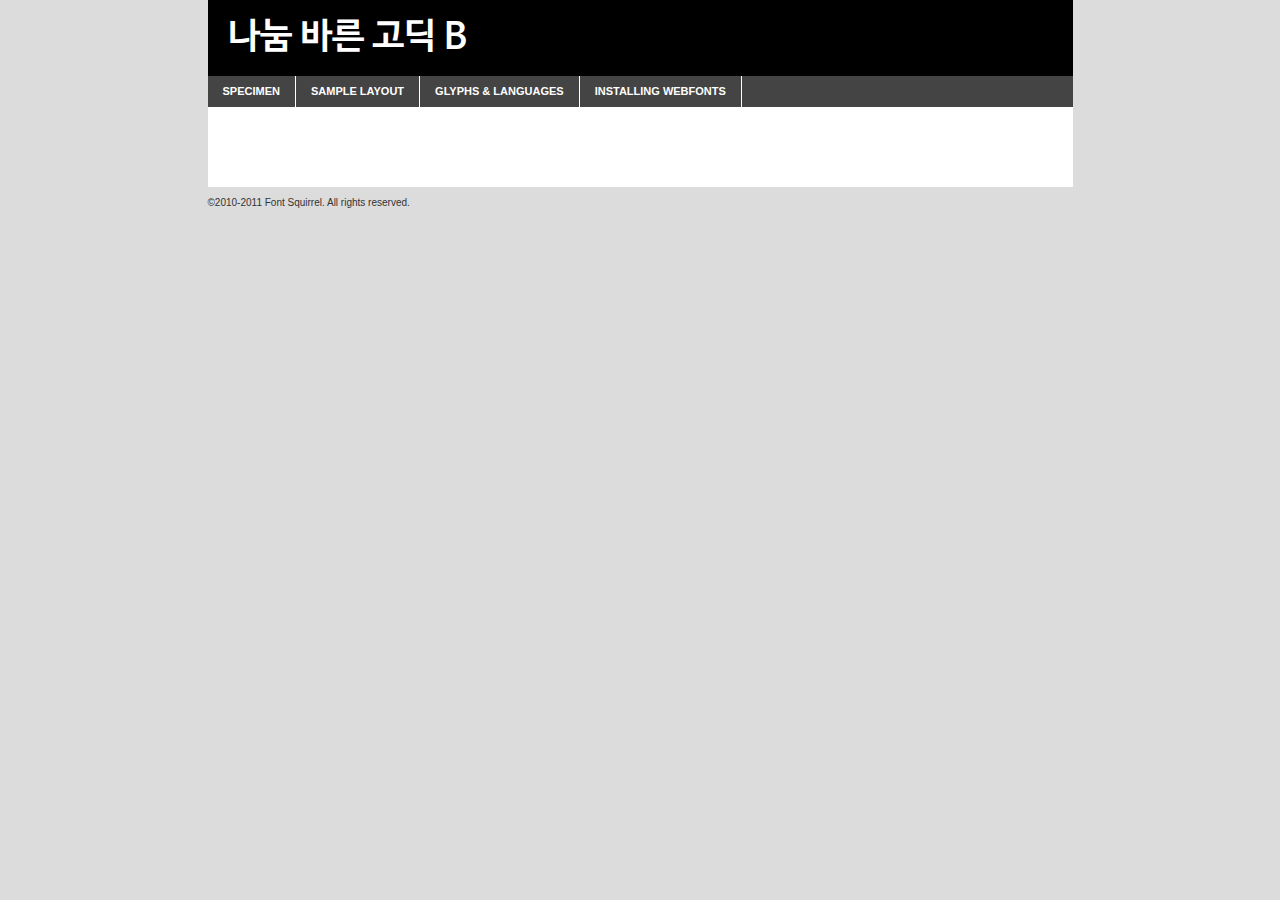
<file: fonts/NanumBarunGothicBold/nanumbarungothicbold-demo.html>
<!DOCTYPE html PUBLIC "-//W3C//DTD XHTML 1.0 Transitional//EN"
	"http://www.w3.org/TR/xhtml1/DTD/xhtml1-transitional.dtd">

<html xmlns="http://www.w3.org/1999/xhtml" xml:lang="en" lang="en">
<head>
	<meta http-equiv="Content-Type" content="text/html; charset=utf-8" />
	<script src="http://ajax.googleapis.com/ajax/libs/jquery/1.7.2/jquery.min.js" type="text/javascript" charset="utf-8"></script>
	<script src="specimen_files/easytabs.js" type="text/javascript" charset="utf-8"></script>
	<link rel="stylesheet" href="specimen_files/specimen_stylesheet.css" type="text/css" charset="utf-8" />
	<link rel="stylesheet" href="nanum-barun-gothic-bold.css" type="text/css" charset="utf-8" />

	<style type="text/css">
					body{
				font-family: 'nanum-barun-gothic-bold';
							}
		</style>

	<title>나눔 바른 고딕 B  Specimen</title>
	
	
	<script type="text/javascript" charset="utf-8">
		$(document).ready(function() {
			$('#container').easyTabs({defaultContent:1});
		});
	</script>
</head>

<body>
<div id="container">
	<div id="header">
		나눔 바른 고딕 B 	</div>
	<ul class="tabs">
		<li><a href="#specimen">Specimen</a></li>
		<li><a href="#layout">Sample Layout</a></li>
				<li><a href="#glyphs">Glyphs &amp; Languages</a></li>
		<li><a href="#installing">Installing Webfonts</a></li>
		
	</ul>
	
	<div id="main_content">

		
			<div id="specimen">
		
				<div class="section">
					<div class="grid12 firstcol">
						<div class="huge">나눔 바른 고딕 B</div>
					</div>
				</div>
		
				<div class="section">
					<div class="glyph_range">A&#x200B;B&#x200b;C&#x200b;D&#x200b;E&#x200b;F&#x200b;G&#x200b;H&#x200b;I&#x200b;J&#x200b;K&#x200b;L&#x200b;M&#x200b;N&#x200b;O&#x200b;P&#x200b;Q&#x200b;R&#x200b;S&#x200b;T&#x200b;U&#x200b;V&#x200b;W&#x200b;X&#x200b;Y&#x200b;Z&#x200b;a&#x200b;b&#x200b;c&#x200b;d&#x200b;e&#x200b;f&#x200b;g&#x200b;h&#x200b;i&#x200b;j&#x200b;k&#x200b;l&#x200b;m&#x200b;n&#x200b;o&#x200b;p&#x200b;q&#x200b;r&#x200b;s&#x200b;t&#x200b;u&#x200b;v&#x200b;w&#x200b;x&#x200b;y&#x200b;z&#x200b;1&#x200b;2&#x200b;3&#x200b;4&#x200b;5&#x200b;6&#x200b;7&#x200b;8&#x200b;9&#x200b;0&#x200b;&amp;&#x200b;.&#x200b;,&#x200b;?&#x200b;!&#x200b;&#64;&#x200b;(&#x200b;)&#x200b;#&#x200b;$&#x200b;%&#x200b;*&#x200b;+&#x200b;-&#x200b;=&#x200b;:&#x200b;;</div>
				</div>
				<div class="section">
					<div class="grid12 firstcol">
						<table class="sample_table">
							<tr><td>10</td><td class="size10">다람쥐헌쳇바퀴에타고파ABCDEFGHIJKLMNOPQRSTUVWXYZ0123456789abcdefghijklmnopqrstuvwxyzABCDEFGHIJKLMNOPQRSTUVWXYZ0123456789abcdefghijklmnopqrstuvwxyzABCDEFGHIJKLMNOPQRSTUVWXYZ</td></tr>
							<tr><td>11</td><td class="size11">다람쥐헌쳇바퀴에타고파ABCDEFGHIJKLMNOPQRSTUVWXYZ0123456789abcdefghijklmnopqrstuvwxyzABCDEFGHIJKLMNOPQRSTUVWXYZ0123456789abcdefghijklmnopqrstuvwxyzABCDEFGHIJKLMNOPQRSTUVWXYZ</td></tr>
							<tr><td>12</td><td class="size12">다람쥐헌쳇바퀴에타고파ABCDEFGHIJKLMNOPQRSTUVWXYZ0123456789abcdefghijklmnopqrstuvwxyzABCDEFGHIJKLMNOPQRSTUVWXYZ0123456789abcdefghijklmnopqrstuvwxyzABCDEFGHIJKLMNOPQRSTUVWXYZ</td></tr>
							<tr><td>13</td><td class="size13">다람쥐헌쳇바퀴에타고파ABCDEFGHIJKLMNOPQRSTUVWXYZ0123456789abcdefghijklmnopqrstuvwxyzABCDEFGHIJKLMNOPQRSTUVWXYZ0123456789abcdefghijklmnopqrstuvwxyzABCDEFGHIJKLMNOPQRSTUVWXYZ</td></tr>
							<tr><td>14</td><td class="size14">다람쥐헌쳇바퀴에타고파ABCDEFGHIJKLMNOPQRSTUVWXYZ0123456789abcdefghijklmnopqrstuvwxyzABCDEFGHIJKLMNOPQRSTUVWXYZ0123456789abcdefghijklmnopqrstuvwxyzABCDEFGHIJKLMNOPQRSTUVWXYZ</td></tr>
							<tr><td>16</td><td class="size16">다람쥐헌쳇바퀴에타고파ABCDEFGHIJKLMNOPQRSTUVWXYZ0123456789abcdefghijklmnopqrstuvwxyzABCDEFGHIJKLMNOPQRSTUVWXYZ</td></tr>
							<tr><td>18</td><td class="size18">다람쥐헌쳇바퀴에타고파ABCDEFGHIJKLMNOPQRSTUVWXYZ0123456789abcdefghijklmnopqrstuvwxyzABCDEFGHIJKLMNOPQRSTUVWXYZ</td></tr>
							<tr><td>20</td><td class="size20">다람쥐헌쳇바퀴에타고파ABCDEFGHIJKLMNOPQRSTUVWXYZ0123456789abcdefghijklmnopqrstuvwxyzABCDEFGHIJKLMNOPQRSTUVWXYZ</td></tr>
							<tr><td>24</td><td class="size24">다람쥐헌쳇바퀴에타고파ABCDEFGHIJKLMNOPQRSTUVWXYZ0123456789abcdefghijklmnopqrstuvwxyzABCDEFGHIJKLMNOPQRSTUVWXYZ</td></tr>
							<tr><td>30</td><td class="size30">다람쥐헌쳇바퀴에타고파ABCDEFGHIJKLMNOPQRSTUVWXYZ0123456789abcdefghijklmnopqrstuvwxyzABCDEFGHIJKLMNOPQRSTUVWXYZ</td></tr>
							<tr><td>36</td><td class="size36">다람쥐헌쳇바퀴에타고파ABCDEFGHIJKLMNOPQRSTUVWXYZ0123456789abcdefghijklmnopqrstuvwxyzABCDEFGHIJKLMNOPQRSTUVWXYZ</td></tr>
							<tr><td>48</td><td class="size48">다람쥐헌쳇바퀴에타고파ABCDEFGHIJKLMNOPQRSTUVWXYZ0123456789abcdefghijklmnopqrstuvwxyzABCDEFGHIJKLMNOPQRSTUVWXYZ</td></tr>
							<tr><td>60</td><td class="size60">다람쥐헌쳇바퀴에타고파ABCDEFGHIJKLMNOPQRSTUVWXYZ0123456789abcdefghijklmnopqrstuvwxyzABCDEFGHIJKLMNOPQRSTUVWXYZ</td></tr>
							<tr><td>72</td><td class="size72">다람쥐헌쳇바퀴에타고파ABCDEFGHIJKLMNOPQRSTUVWXYZ0123456789abcdefghijklmnopqrstuvwxyzABCDEFGHIJKLMNOPQRSTUVWXYZ</td></tr>
							<tr><td>90</td><td class="size90">다람쥐헌쳇바퀴에타고파ABCDEFGHIJKLMNOPQRSTUVWXYZ0123456789abcdefghijklmnopqrstuvwxyzABCDEFGHIJKLMNOPQRSTUVWXYZ</td></tr>
						</table>
				
					</div>
			
				</div>
		
		
		
								<div class="section" id="bodycomparison">


										<div id="xheight">
				<div class="fontbody">&#x25FC;&#x25FC;&#x25FC;&#x25FC;&#x25FC;&#x25FC;&#x25FC;&#x25FC;&#x25FC;&#x25FC;&#x25FC;&#x25FC;&#x25FC;&#x25FC;&#x25FC;&#x25FC;&#x25FC;&#x25FC;&#x25FC;&#x25FC;&#x25FC;&#x25FC;&#x25FC;&#x25FC;&#x25FC;&#x25FC;&#x25FC;&#x25FC;&#x25FC;&#x25FC;&#x25FC;&#x25FC;&#x25FC;&#x25FC;&#x25FC;&#x25FC;&#x25FC;&#x25FC;&#x25FC;&#x25FC;&#x25FC;&#x25FC;&#x25FC;&#x25FC;&#x25FC;&#x25FC;&#x25FC;&#x25FC;&#x25FC;&#x25FC;&#x25FC;&#x25FC;&#x25FC;&#x25FC;&#x25FC;&#x25FC;&#x25FC;&#x25FC;&#x25FC;&#x25FC;&#x25FC;&#x25FC;&#x25FC;&#x25FC;&#x25FC;&#x25FC;&#x25FC;&#x25FC;&#x25FC;&#x25FC;&#x25FC;&#x25FC;&#x25FC;&#x25FC;&#x25FC;&#x25FC;&#x25FC;&#x25FC;&#x25FC;&#x25FC;&#x25FC;&#x25FC;&#x25FC;&#x25FC;&#x25FC;&#x25FC;&#x25FC;&#x25FC;&#x25FC;&#x25FC;&#x25FC;&#x25FC;&#x25FC;&#x25FC;&#x25FC;&#x25FC;&#x25FC;&#x25FC;&#x25FC;body</div><div class="arialbody">body</div><div class="verdanabody">body</div><div class="georgiabody">body</div></div>
										<div class="fontbody" style="z-index:1">
											body<span>NanumBarunGothicBold </span>
										</div>
										<div class="arialbody" style="z-index:1">
											body<span>Arial</span>
										</div>
										<div class="verdanabody" style="z-index:1">
											body<span>Verdana</span>
										</div>
										<div class="georgiabody" style="z-index:1">
											body<span>Georgia</span>
										</div>



								</div>
		
		
				<div class="section psample psample_row1" id="">
					
					<div class="grid2 firstcol">
						<p class="size10"><span>10.</span>Aenean lacinia bibendum nulla sed consectetur. Fusce dapibus, tellus ac cursus commodo, tortor mauris condimentum nibh, ut fermentum massa justo sit amet risus. Nullam id dolor id nibh ultricies vehicula ut id elit. Cum sociis natoque penatibus et magnis dis parturient montes, nascetur ridiculus mus. Nulla vitae elit libero, a pharetra augue.</p>
			
					</div>
					<div class="grid3">
						<p class="size11"><span>11.</span>Aenean lacinia bibendum nulla sed consectetur. Fusce dapibus, tellus ac cursus commodo, tortor mauris condimentum nibh, ut fermentum massa justo sit amet risus. Nullam id dolor id nibh ultricies vehicula ut id elit. Cum sociis natoque penatibus et magnis dis parturient montes, nascetur ridiculus mus. Nulla vitae elit libero, a pharetra augue.</p>
			
					</div>
					<div class="grid3">
						<p class="size12"><span>12.</span>Aenean lacinia bibendum nulla sed consectetur. Fusce dapibus, tellus ac cursus commodo, tortor mauris condimentum nibh, ut fermentum massa justo sit amet risus. Nullam id dolor id nibh ultricies vehicula ut id elit. Cum sociis natoque penatibus et magnis dis parturient montes, nascetur ridiculus mus. Nulla vitae elit libero, a pharetra augue.</p>
			
					</div>
					<div class="grid4">
						<p class="size13"><span>13.</span>Aenean lacinia bibendum nulla sed consectetur. Fusce dapibus, tellus ac cursus commodo, tortor mauris condimentum nibh, ut fermentum massa justo sit amet risus. Nullam id dolor id nibh ultricies vehicula ut id elit. Cum sociis natoque penatibus et magnis dis parturient montes, nascetur ridiculus mus. Nulla vitae elit libero, a pharetra augue.</p>
			
					</div>
					<div class="white_blend"></div>
					
				</div>
				<div class="section psample psample_row2" id="">
					<div class="grid3 firstcol">
						<p class="size14"><span>14.</span>Aenean lacinia bibendum nulla sed consectetur. Fusce dapibus, tellus ac cursus commodo, tortor mauris condimentum nibh, ut fermentum massa justo sit amet risus. Nullam id dolor id nibh ultricies vehicula ut id elit. Cum sociis natoque penatibus et magnis dis parturient montes, nascetur ridiculus mus. Nulla vitae elit libero, a pharetra augue.</p>
			
					</div>
					<div class="grid4">
						<p class="size16"><span>16.</span>Aenean lacinia bibendum nulla sed consectetur. Fusce dapibus, tellus ac cursus commodo, tortor mauris condimentum nibh, ut fermentum massa justo sit amet risus. Nullam id dolor id nibh ultricies vehicula ut id elit. Cum sociis natoque penatibus et magnis dis parturient montes, nascetur ridiculus mus. Nulla vitae elit libero, a pharetra augue.</p>
			
					</div>
					<div class="grid5">
						<p class="size18"><span>18.</span>Aenean lacinia bibendum nulla sed consectetur. Fusce dapibus, tellus ac cursus commodo, tortor mauris condimentum nibh, ut fermentum massa justo sit amet risus. Nullam id dolor id nibh ultricies vehicula ut id elit. Cum sociis natoque penatibus et magnis dis parturient montes, nascetur ridiculus mus. Nulla vitae elit libero, a pharetra augue.</p>
			
					</div>

					<div class="white_blend"></div>

				</div>
				
				<div class="section psample psample_row3" id="">
					<div class="grid5 firstcol">
						<p class="size20"><span>20.</span>Aenean lacinia bibendum nulla sed consectetur. Fusce dapibus, tellus ac cursus commodo, tortor mauris condimentum nibh, ut fermentum massa justo sit amet risus. Nullam id dolor id nibh ultricies vehicula ut id elit. Cum sociis natoque penatibus et magnis dis parturient montes, nascetur ridiculus mus. Nulla vitae elit libero, a pharetra augue.</p>
					</div>
					<div class="grid7">
						<p class="size24"><span>24.</span>Aenean lacinia bibendum nulla sed consectetur. Fusce dapibus, tellus ac cursus commodo, tortor mauris condimentum nibh, ut fermentum massa justo sit amet risus. Nullam id dolor id nibh ultricies vehicula ut id elit. Cum sociis natoque penatibus et magnis dis parturient montes, nascetur ridiculus mus. Nulla vitae elit libero, a pharetra augue.</p>
					</div>
					
					<div class="white_blend"></div>
					
				</div>
				
				<div class="section psample psample_row4" id="">
					<div class="grid12 firstcol">
						<p class="size30"><span>30.</span>Aenean lacinia bibendum nulla sed consectetur. Fusce dapibus, tellus ac cursus commodo, tortor mauris condimentum nibh, ut fermentum massa justo sit amet risus. Nullam id dolor id nibh ultricies vehicula ut id elit. Cum sociis natoque penatibus et magnis dis parturient montes, nascetur ridiculus mus. Nulla vitae elit libero, a pharetra augue.</p>
					</div>
					<div class="white_blend"></div>
					
				</div>
				
				
				
				<div class="section psample psample_row1 fullreverse">
					<div class="grid2 firstcol">
						<p class="size10"><span>10.</span>Aenean lacinia bibendum nulla sed consectetur. Fusce dapibus, tellus ac cursus commodo, tortor mauris condimentum nibh, ut fermentum massa justo sit amet risus. Nullam id dolor id nibh ultricies vehicula ut id elit. Cum sociis natoque penatibus et magnis dis parturient montes, nascetur ridiculus mus. Nulla vitae elit libero, a pharetra augue.</p>
			
					</div>
					<div class="grid3">
						<p class="size11"><span>11.</span>Aenean lacinia bibendum nulla sed consectetur. Fusce dapibus, tellus ac cursus commodo, tortor mauris condimentum nibh, ut fermentum massa justo sit amet risus. Nullam id dolor id nibh ultricies vehicula ut id elit. Cum sociis natoque penatibus et magnis dis parturient montes, nascetur ridiculus mus. Nulla vitae elit libero, a pharetra augue.</p>
			
					</div>
					<div class="grid3">
						<p class="size12"><span>12.</span>Aenean lacinia bibendum nulla sed consectetur. Fusce dapibus, tellus ac cursus commodo, tortor mauris condimentum nibh, ut fermentum massa justo sit amet risus. Nullam id dolor id nibh ultricies vehicula ut id elit. Cum sociis natoque penatibus et magnis dis parturient montes, nascetur ridiculus mus. Nulla vitae elit libero, a pharetra augue.</p>
			
					</div>
					<div class="grid4">
						<p class="size13"><span>13.</span>Aenean lacinia bibendum nulla sed consectetur. Fusce dapibus, tellus ac cursus commodo, tortor mauris condimentum nibh, ut fermentum massa justo sit amet risus. Nullam id dolor id nibh ultricies vehicula ut id elit. Cum sociis natoque penatibus et magnis dis parturient montes, nascetur ridiculus mus. Nulla vitae elit libero, a pharetra augue.</p>
			
					</div>
					<div class="black_blend"></div>
					
				</div>
				
				<div class="section psample psample_row2 fullreverse">
					<div class="grid3 firstcol">
						<p class="size14"><span>14.</span>Aenean lacinia bibendum nulla sed consectetur. Fusce dapibus, tellus ac cursus commodo, tortor mauris condimentum nibh, ut fermentum massa justo sit amet risus. Nullam id dolor id nibh ultricies vehicula ut id elit. Cum sociis natoque penatibus et magnis dis parturient montes, nascetur ridiculus mus. Nulla vitae elit libero, a pharetra augue.</p>
			
					</div>
					<div class="grid4">
						<p class="size16"><span>16.</span>Aenean lacinia bibendum nulla sed consectetur. Fusce dapibus, tellus ac cursus commodo, tortor mauris condimentum nibh, ut fermentum massa justo sit amet risus. Nullam id dolor id nibh ultricies vehicula ut id elit. Cum sociis natoque penatibus et magnis dis parturient montes, nascetur ridiculus mus. Nulla vitae elit libero, a pharetra augue.</p>
			
					</div>
					<div class="grid5">
						<p class="size18"><span>18.</span>Aenean lacinia bibendum nulla sed consectetur. Fusce dapibus, tellus ac cursus commodo, tortor mauris condimentum nibh, ut fermentum massa justo sit amet risus. Nullam id dolor id nibh ultricies vehicula ut id elit. Cum sociis natoque penatibus et magnis dis parturient montes, nascetur ridiculus mus. Nulla vitae elit libero, a pharetra augue.</p>
			
					</div>
					<div class="black_blend"></div>

				</div>
				
				<div class="section psample fullreverse psample_row3" id="">
					<div class="grid5 firstcol">
						<p class="size20"><span>20.</span>Aenean lacinia bibendum nulla sed consectetur. Fusce dapibus, tellus ac cursus commodo, tortor mauris condimentum nibh, ut fermentum massa justo sit amet risus. Nullam id dolor id nibh ultricies vehicula ut id elit. Cum sociis natoque penatibus et magnis dis parturient montes, nascetur ridiculus mus. Nulla vitae elit libero, a pharetra augue.</p>
					</div>
					<div class="grid7">
						<p class="size24"><span>24.</span>Aenean lacinia bibendum nulla sed consectetur. Fusce dapibus, tellus ac cursus commodo, tortor mauris condimentum nibh, ut fermentum massa justo sit amet risus. Nullam id dolor id nibh ultricies vehicula ut id elit. Cum sociis natoque penatibus et magnis dis parturient montes, nascetur ridiculus mus. Nulla vitae elit libero, a pharetra augue.</p>
					</div>
					
					<div class="black_blend"></div>
					
				</div>
				
				<div class="section psample fullreverse psample_row4" id="" style="border-bottom: 20px #000 solid;">
					<div class="grid12 firstcol">
						<p class="size30"><span>30.</span>Aenean lacinia bibendum nulla sed consectetur. Fusce dapibus, tellus ac cursus commodo, tortor mauris condimentum nibh, ut fermentum massa justo sit amet risus. Nullam id dolor id nibh ultricies vehicula ut id elit. Cum sociis natoque penatibus et magnis dis parturient montes, nascetur ridiculus mus. Nulla vitae elit libero, a pharetra augue.</p>
					</div>
					<div class="black_blend"></div>
					
				</div>
				
				
				
				
			</div>
			
			<div id="layout">
				
				<div class="section">
					
					<div class="grid12 firstcol">
						<h1>Lorem Ipsum Dolor</h1>
						<h2>Etiam porta sem malesuada magna mollis euismod</h2>
						
						<p class="byline">By <a href="#link">Aenean Lacinia</a></p>
					</div>
				</div>
				<div class="section">
					<div class="grid8 firstcol">
						<p class="large">Donec sed odio dui. Morbi leo risus, porta ac consectetur ac, vestibulum at eros. Fusce dapibus, tellus ac cursus commodo, tortor mauris condimentum nibh, ut fermentum massa justo sit amet risus. </p>

						
						<h3>Pellentesque ornare sem</h3>

						<p>Maecenas sed diam eget risus varius blandit sit amet non magna. Maecenas faucibus mollis interdum. Donec ullamcorper nulla non metus auctor fringilla. Nullam id dolor id nibh ultricies vehicula ut id elit. Nullam id dolor id nibh ultricies vehicula ut id elit. </p>

						<p>Aenean eu leo quam. Pellentesque ornare sem lacinia quam venenatis vestibulum. Lorem ipsum dolor sit amet, consectetur adipiscing elit. Cum sociis natoque penatibus et magnis dis parturient montes, nascetur ridiculus mus. </p>

						<p>Nulla vitae elit libero, a pharetra augue. Praesent commodo cursus magna, vel scelerisque nisl consectetur et. Aenean lacinia bibendum nulla sed consectetur. </p>

						<p>Nullam quis risus eget urna mollis ornare vel eu leo. Nullam quis risus eget urna mollis ornare vel eu leo. Maecenas sed diam eget risus varius blandit sit amet non magna. Donec ullamcorper nulla non metus auctor fringilla. </p>

						<h3>Cras mattis consectetur</h3>

						<p>Aenean eu leo quam. Pellentesque ornare sem lacinia quam venenatis vestibulum. Aenean lacinia bibendum nulla sed consectetur. Integer posuere erat a ante venenatis dapibus posuere velit aliquet. Cras mattis consectetur purus sit amet fermentum. </p>

						<p>Nullam id dolor id nibh ultricies vehicula ut id elit. Nullam quis risus eget urna mollis ornare vel eu leo. Cras mattis consectetur purus sit amet fermentum.</p>
					</div>
					
					<div class="grid4 sidebar">
						
						<div class="box reverse">
							<p class="last">Nullam quis risus eget urna mollis ornare vel eu leo. Donec ullamcorper nulla non metus auctor fringilla. Cras mattis consectetur purus sit amet fermentum. Sed posuere consectetur est at lobortis. Lorem ipsum dolor sit amet, consectetur adipiscing elit. </p>
						</div>
						
						<p class="caption">Maecenas sed diam eget risus varius.</p>

						<p>Vestibulum id ligula porta felis euismod semper. Integer posuere erat a ante venenatis dapibus posuere velit aliquet. Vestibulum id ligula porta felis euismod semper. Sed posuere consectetur est at lobortis. Maecenas sed diam eget risus varius blandit sit amet non magna. Fusce dapibus, tellus ac cursus commodo, tortor mauris condimentum nibh, ut fermentum massa justo sit amet risus. </p>

					

						<p>Duis mollis, est non commodo luctus, nisi erat porttitor ligula, eget lacinia odio sem nec elit. Aenean lacinia bibendum nulla sed consectetur. Vivamus sagittis lacus vel augue laoreet rutrum faucibus dolor auctor. Aenean lacinia bibendum nulla sed consectetur. Nullam quis risus eget urna mollis ornare vel eu leo. </p>

						<p>Praesent commodo cursus magna, vel scelerisque nisl consectetur et. Donec ullamcorper nulla non metus auctor fringilla. Maecenas faucibus mollis interdum. Fusce dapibus, tellus ac cursus commodo, tortor mauris condimentum nibh, ut fermentum massa justo sit amet risus. </p>

					</div>
				</div>
				
			</div>


			



		<div id="glyphs">
			<div class="section">
				<div class="grid12 firstcol">
			
				<h1>Language Support</h1>
				<p>The subset of NanumBarunGothicBold  in this kit supports the following languages:<br />
			
					English				</p>
				<h1>Glyph Chart</h1>
				<p>The subset of NanumBarunGothicBold  in this kit includes all the glyphs listed below. Unicode entities are included above each glyph to help you insert individual characters into your layout.</p>
				<div id="glyph_chart">
			
																				 <div><p>&amp;#32;</p>&#32;</div>
																				 <div><p>&amp;#33;</p>&#33;</div>
																				 <div><p>&amp;#34;</p>&#34;</div>
																				 <div><p>&amp;#35;</p>&#35;</div>
																				 <div><p>&amp;#36;</p>&#36;</div>
																				 <div><p>&amp;#37;</p>&#37;</div>
																				 <div><p>&amp;#38;</p>&#38;</div>
																				 <div><p>&amp;#39;</p>&#39;</div>
																				 <div><p>&amp;#40;</p>&#40;</div>
																				 <div><p>&amp;#41;</p>&#41;</div>
																				 <div><p>&amp;#42;</p>&#42;</div>
																				 <div><p>&amp;#43;</p>&#43;</div>
																				 <div><p>&amp;#44;</p>&#44;</div>
																				 <div><p>&amp;#45;</p>&#45;</div>
																				 <div><p>&amp;#46;</p>&#46;</div>
																				 <div><p>&amp;#47;</p>&#47;</div>
																				 <div><p>&amp;#48;</p>&#48;</div>
																				 <div><p>&amp;#49;</p>&#49;</div>
																				 <div><p>&amp;#50;</p>&#50;</div>
																				 <div><p>&amp;#51;</p>&#51;</div>
																				 <div><p>&amp;#52;</p>&#52;</div>
																				 <div><p>&amp;#53;</p>&#53;</div>
																				 <div><p>&amp;#54;</p>&#54;</div>
																				 <div><p>&amp;#55;</p>&#55;</div>
																				 <div><p>&amp;#56;</p>&#56;</div>
																				 <div><p>&amp;#57;</p>&#57;</div>
																				 <div><p>&amp;#58;</p>&#58;</div>
																				 <div><p>&amp;#59;</p>&#59;</div>
																				 <div><p>&amp;#60;</p>&#60;</div>
																				 <div><p>&amp;#61;</p>&#61;</div>
																				 <div><p>&amp;#62;</p>&#62;</div>
																				 <div><p>&amp;#63;</p>&#63;</div>
																				 <div><p>&amp;#64;</p>&#64;</div>
																				 <div><p>&amp;#65;</p>&#65;</div>
																				 <div><p>&amp;#66;</p>&#66;</div>
																				 <div><p>&amp;#67;</p>&#67;</div>
																				 <div><p>&amp;#68;</p>&#68;</div>
																				 <div><p>&amp;#69;</p>&#69;</div>
																				 <div><p>&amp;#70;</p>&#70;</div>
																				 <div><p>&amp;#71;</p>&#71;</div>
																				 <div><p>&amp;#72;</p>&#72;</div>
																				 <div><p>&amp;#73;</p>&#73;</div>
																				 <div><p>&amp;#74;</p>&#74;</div>
																				 <div><p>&amp;#75;</p>&#75;</div>
																				 <div><p>&amp;#76;</p>&#76;</div>
																				 <div><p>&amp;#77;</p>&#77;</div>
																				 <div><p>&amp;#78;</p>&#78;</div>
																				 <div><p>&amp;#79;</p>&#79;</div>
																				 <div><p>&amp;#80;</p>&#80;</div>
																				 <div><p>&amp;#81;</p>&#81;</div>
																				 <div><p>&amp;#82;</p>&#82;</div>
																				 <div><p>&amp;#83;</p>&#83;</div>
																				 <div><p>&amp;#84;</p>&#84;</div>
																				 <div><p>&amp;#85;</p>&#85;</div>
																				 <div><p>&amp;#86;</p>&#86;</div>
																				 <div><p>&amp;#87;</p>&#87;</div>
																				 <div><p>&amp;#88;</p>&#88;</div>
																				 <div><p>&amp;#89;</p>&#89;</div>
																				 <div><p>&amp;#90;</p>&#90;</div>
																				 <div><p>&amp;#91;</p>&#91;</div>
																				 <div><p>&amp;#92;</p>&#92;</div>
																				 <div><p>&amp;#93;</p>&#93;</div>
																				 <div><p>&amp;#94;</p>&#94;</div>
																				 <div><p>&amp;#95;</p>&#95;</div>
																				 <div><p>&amp;#96;</p>&#96;</div>
																				 <div><p>&amp;#97;</p>&#97;</div>
																				 <div><p>&amp;#98;</p>&#98;</div>
																				 <div><p>&amp;#99;</p>&#99;</div>
																				 <div><p>&amp;#100;</p>&#100;</div>
																				 <div><p>&amp;#101;</p>&#101;</div>
																				 <div><p>&amp;#102;</p>&#102;</div>
																				 <div><p>&amp;#103;</p>&#103;</div>
																				 <div><p>&amp;#104;</p>&#104;</div>
																				 <div><p>&amp;#105;</p>&#105;</div>
																				 <div><p>&amp;#106;</p>&#106;</div>
																				 <div><p>&amp;#107;</p>&#107;</div>
																				 <div><p>&amp;#108;</p>&#108;</div>
																				 <div><p>&amp;#109;</p>&#109;</div>
																				 <div><p>&amp;#110;</p>&#110;</div>
																				 <div><p>&amp;#111;</p>&#111;</div>
																				 <div><p>&amp;#112;</p>&#112;</div>
																				 <div><p>&amp;#113;</p>&#113;</div>
																				 <div><p>&amp;#114;</p>&#114;</div>
																				 <div><p>&amp;#115;</p>&#115;</div>
																				 <div><p>&amp;#116;</p>&#116;</div>
																				 <div><p>&amp;#117;</p>&#117;</div>
																				 <div><p>&amp;#118;</p>&#118;</div>
																				 <div><p>&amp;#119;</p>&#119;</div>
																				 <div><p>&amp;#120;</p>&#120;</div>
																				 <div><p>&amp;#121;</p>&#121;</div>
																				 <div><p>&amp;#122;</p>&#122;</div>
																				 <div><p>&amp;#123;</p>&#123;</div>
																				 <div><p>&amp;#124;</p>&#124;</div>
																				 <div><p>&amp;#125;</p>&#125;</div>
																				 <div><p>&amp;#126;</p>&#126;</div>
																				 <div><p>&amp;#44032;</p>&#44032;</div>
																				 <div><p>&amp;#44033;</p>&#44033;</div>
																				 <div><p>&amp;#44036;</p>&#44036;</div>
																				 <div><p>&amp;#44039;</p>&#44039;</div>
																				 <div><p>&amp;#44040;</p>&#44040;</div>
																				 <div><p>&amp;#44041;</p>&#44041;</div>
																				 <div><p>&amp;#44042;</p>&#44042;</div>
																				 <div><p>&amp;#44048;</p>&#44048;</div>
																				 <div><p>&amp;#44049;</p>&#44049;</div>
																				 <div><p>&amp;#44050;</p>&#44050;</div>
																				 <div><p>&amp;#44051;</p>&#44051;</div>
																				 <div><p>&amp;#44052;</p>&#44052;</div>
																				 <div><p>&amp;#44053;</p>&#44053;</div>
																				 <div><p>&amp;#44054;</p>&#44054;</div>
																				 <div><p>&amp;#44055;</p>&#44055;</div>
																				 <div><p>&amp;#44057;</p>&#44057;</div>
																				 <div><p>&amp;#44058;</p>&#44058;</div>
																				 <div><p>&amp;#44059;</p>&#44059;</div>
																				 <div><p>&amp;#44060;</p>&#44060;</div>
																				 <div><p>&amp;#44061;</p>&#44061;</div>
																				 <div><p>&amp;#44064;</p>&#44064;</div>
																				 <div><p>&amp;#44068;</p>&#44068;</div>
																				 <div><p>&amp;#44076;</p>&#44076;</div>
																				 <div><p>&amp;#44077;</p>&#44077;</div>
																				 <div><p>&amp;#44079;</p>&#44079;</div>
																				 <div><p>&amp;#44080;</p>&#44080;</div>
																				 <div><p>&amp;#44081;</p>&#44081;</div>
																				 <div><p>&amp;#44088;</p>&#44088;</div>
																				 <div><p>&amp;#44089;</p>&#44089;</div>
																				 <div><p>&amp;#44092;</p>&#44092;</div>
																				 <div><p>&amp;#44096;</p>&#44096;</div>
																				 <div><p>&amp;#44107;</p>&#44107;</div>
																				 <div><p>&amp;#44109;</p>&#44109;</div>
																				 <div><p>&amp;#44116;</p>&#44116;</div>
																				 <div><p>&amp;#44120;</p>&#44120;</div>
																				 <div><p>&amp;#44124;</p>&#44124;</div>
																				 <div><p>&amp;#44144;</p>&#44144;</div>
																				 <div><p>&amp;#44145;</p>&#44145;</div>
																				 <div><p>&amp;#44148;</p>&#44148;</div>
																				 <div><p>&amp;#44151;</p>&#44151;</div>
																				 <div><p>&amp;#44152;</p>&#44152;</div>
																				 <div><p>&amp;#44154;</p>&#44154;</div>
																				 <div><p>&amp;#44160;</p>&#44160;</div>
																				 <div><p>&amp;#44161;</p>&#44161;</div>
																				 <div><p>&amp;#44163;</p>&#44163;</div>
																				 <div><p>&amp;#44164;</p>&#44164;</div>
																				 <div><p>&amp;#44165;</p>&#44165;</div>
																				 <div><p>&amp;#44166;</p>&#44166;</div>
																				 <div><p>&amp;#44169;</p>&#44169;</div>
																				 <div><p>&amp;#44170;</p>&#44170;</div>
																				 <div><p>&amp;#44171;</p>&#44171;</div>
																				 <div><p>&amp;#44172;</p>&#44172;</div>
																				 <div><p>&amp;#44176;</p>&#44176;</div>
																				 <div><p>&amp;#44180;</p>&#44180;</div>
																				 <div><p>&amp;#44188;</p>&#44188;</div>
																				 <div><p>&amp;#44189;</p>&#44189;</div>
																				 <div><p>&amp;#44191;</p>&#44191;</div>
																				 <div><p>&amp;#44192;</p>&#44192;</div>
																				 <div><p>&amp;#44193;</p>&#44193;</div>
																				 <div><p>&amp;#44200;</p>&#44200;</div>
																				 <div><p>&amp;#44201;</p>&#44201;</div>
																				 <div><p>&amp;#44202;</p>&#44202;</div>
																				 <div><p>&amp;#44204;</p>&#44204;</div>
																				 <div><p>&amp;#44207;</p>&#44207;</div>
																				 <div><p>&amp;#44208;</p>&#44208;</div>
																				 <div><p>&amp;#44216;</p>&#44216;</div>
																				 <div><p>&amp;#44217;</p>&#44217;</div>
																				 <div><p>&amp;#44219;</p>&#44219;</div>
																				 <div><p>&amp;#44220;</p>&#44220;</div>
																				 <div><p>&amp;#44221;</p>&#44221;</div>
																				 <div><p>&amp;#44225;</p>&#44225;</div>
																				 <div><p>&amp;#44228;</p>&#44228;</div>
																				 <div><p>&amp;#44232;</p>&#44232;</div>
																				 <div><p>&amp;#44236;</p>&#44236;</div>
																				 <div><p>&amp;#44245;</p>&#44245;</div>
																				 <div><p>&amp;#44247;</p>&#44247;</div>
																				 <div><p>&amp;#44256;</p>&#44256;</div>
																				 <div><p>&amp;#44257;</p>&#44257;</div>
																				 <div><p>&amp;#44260;</p>&#44260;</div>
																				 <div><p>&amp;#44263;</p>&#44263;</div>
																				 <div><p>&amp;#44264;</p>&#44264;</div>
																				 <div><p>&amp;#44266;</p>&#44266;</div>
																				 <div><p>&amp;#44268;</p>&#44268;</div>
																				 <div><p>&amp;#44271;</p>&#44271;</div>
																				 <div><p>&amp;#44272;</p>&#44272;</div>
																				 <div><p>&amp;#44273;</p>&#44273;</div>
																				 <div><p>&amp;#44275;</p>&#44275;</div>
																				 <div><p>&amp;#44277;</p>&#44277;</div>
																				 <div><p>&amp;#44278;</p>&#44278;</div>
																				 <div><p>&amp;#44284;</p>&#44284;</div>
																				 <div><p>&amp;#44285;</p>&#44285;</div>
																				 <div><p>&amp;#44288;</p>&#44288;</div>
																				 <div><p>&amp;#44292;</p>&#44292;</div>
																				 <div><p>&amp;#44294;</p>&#44294;</div>
																				 <div><p>&amp;#44300;</p>&#44300;</div>
																				 <div><p>&amp;#44301;</p>&#44301;</div>
																				 <div><p>&amp;#44303;</p>&#44303;</div>
																				 <div><p>&amp;#44305;</p>&#44305;</div>
																				 <div><p>&amp;#44312;</p>&#44312;</div>
																				 <div><p>&amp;#44316;</p>&#44316;</div>
																				 <div><p>&amp;#44320;</p>&#44320;</div>
																				 <div><p>&amp;#44329;</p>&#44329;</div>
																				 <div><p>&amp;#44332;</p>&#44332;</div>
																				 <div><p>&amp;#44333;</p>&#44333;</div>
																				 <div><p>&amp;#44340;</p>&#44340;</div>
																				 <div><p>&amp;#44341;</p>&#44341;</div>
																				 <div><p>&amp;#44344;</p>&#44344;</div>
																				 <div><p>&amp;#44348;</p>&#44348;</div>
																				 <div><p>&amp;#44356;</p>&#44356;</div>
																				 <div><p>&amp;#44357;</p>&#44357;</div>
																				 <div><p>&amp;#44359;</p>&#44359;</div>
																				 <div><p>&amp;#44361;</p>&#44361;</div>
																				 <div><p>&amp;#44368;</p>&#44368;</div>
																				 <div><p>&amp;#44372;</p>&#44372;</div>
																				 <div><p>&amp;#44376;</p>&#44376;</div>
																				 <div><p>&amp;#44385;</p>&#44385;</div>
																				 <div><p>&amp;#44387;</p>&#44387;</div>
																				 <div><p>&amp;#44396;</p>&#44396;</div>
																				 <div><p>&amp;#44397;</p>&#44397;</div>
																				 <div><p>&amp;#44400;</p>&#44400;</div>
																				 <div><p>&amp;#44403;</p>&#44403;</div>
																				 <div><p>&amp;#44404;</p>&#44404;</div>
																				 <div><p>&amp;#44405;</p>&#44405;</div>
																				 <div><p>&amp;#44406;</p>&#44406;</div>
																				 <div><p>&amp;#44411;</p>&#44411;</div>
																				 <div><p>&amp;#44412;</p>&#44412;</div>
																				 <div><p>&amp;#44413;</p>&#44413;</div>
																				 <div><p>&amp;#44415;</p>&#44415;</div>
																				 <div><p>&amp;#44417;</p>&#44417;</div>
																				 <div><p>&amp;#44418;</p>&#44418;</div>
																				 <div><p>&amp;#44424;</p>&#44424;</div>
																				 <div><p>&amp;#44425;</p>&#44425;</div>
																				 <div><p>&amp;#44428;</p>&#44428;</div>
																				 <div><p>&amp;#44432;</p>&#44432;</div>
																				 <div><p>&amp;#44444;</p>&#44444;</div>
																				 <div><p>&amp;#44445;</p>&#44445;</div>
																				 <div><p>&amp;#44452;</p>&#44452;</div>
																				 <div><p>&amp;#44471;</p>&#44471;</div>
																				 <div><p>&amp;#44480;</p>&#44480;</div>
																				 <div><p>&amp;#44481;</p>&#44481;</div>
																				 <div><p>&amp;#44484;</p>&#44484;</div>
																				 <div><p>&amp;#44488;</p>&#44488;</div>
																				 <div><p>&amp;#44496;</p>&#44496;</div>
																				 <div><p>&amp;#44497;</p>&#44497;</div>
																				 <div><p>&amp;#44499;</p>&#44499;</div>
																				 <div><p>&amp;#44508;</p>&#44508;</div>
																				 <div><p>&amp;#44512;</p>&#44512;</div>
																				 <div><p>&amp;#44516;</p>&#44516;</div>
																				 <div><p>&amp;#44536;</p>&#44536;</div>
																				 <div><p>&amp;#44537;</p>&#44537;</div>
																				 <div><p>&amp;#44540;</p>&#44540;</div>
																				 <div><p>&amp;#44543;</p>&#44543;</div>
																				 <div><p>&amp;#44544;</p>&#44544;</div>
																				 <div><p>&amp;#44545;</p>&#44545;</div>
																				 <div><p>&amp;#44552;</p>&#44552;</div>
																				 <div><p>&amp;#44553;</p>&#44553;</div>
																				 <div><p>&amp;#44555;</p>&#44555;</div>
																				 <div><p>&amp;#44557;</p>&#44557;</div>
																				 <div><p>&amp;#44564;</p>&#44564;</div>
																				 <div><p>&amp;#44592;</p>&#44592;</div>
																				 <div><p>&amp;#44593;</p>&#44593;</div>
																				 <div><p>&amp;#44596;</p>&#44596;</div>
																				 <div><p>&amp;#44599;</p>&#44599;</div>
																				 <div><p>&amp;#44600;</p>&#44600;</div>
																				 <div><p>&amp;#44602;</p>&#44602;</div>
																				 <div><p>&amp;#44608;</p>&#44608;</div>
																				 <div><p>&amp;#44609;</p>&#44609;</div>
																				 <div><p>&amp;#44611;</p>&#44611;</div>
																				 <div><p>&amp;#44613;</p>&#44613;</div>
																				 <div><p>&amp;#44614;</p>&#44614;</div>
																				 <div><p>&amp;#44618;</p>&#44618;</div>
																				 <div><p>&amp;#44620;</p>&#44620;</div>
																				 <div><p>&amp;#44621;</p>&#44621;</div>
																				 <div><p>&amp;#44622;</p>&#44622;</div>
																				 <div><p>&amp;#44624;</p>&#44624;</div>
																				 <div><p>&amp;#44628;</p>&#44628;</div>
																				 <div><p>&amp;#44630;</p>&#44630;</div>
																				 <div><p>&amp;#44636;</p>&#44636;</div>
																				 <div><p>&amp;#44637;</p>&#44637;</div>
																				 <div><p>&amp;#44639;</p>&#44639;</div>
																				 <div><p>&amp;#44640;</p>&#44640;</div>
																				 <div><p>&amp;#44641;</p>&#44641;</div>
																				 <div><p>&amp;#44645;</p>&#44645;</div>
																				 <div><p>&amp;#44648;</p>&#44648;</div>
																				 <div><p>&amp;#44649;</p>&#44649;</div>
																				 <div><p>&amp;#44652;</p>&#44652;</div>
																				 <div><p>&amp;#44656;</p>&#44656;</div>
																				 <div><p>&amp;#44664;</p>&#44664;</div>
																				 <div><p>&amp;#44665;</p>&#44665;</div>
																				 <div><p>&amp;#44667;</p>&#44667;</div>
																				 <div><p>&amp;#44668;</p>&#44668;</div>
																				 <div><p>&amp;#44669;</p>&#44669;</div>
																				 <div><p>&amp;#44676;</p>&#44676;</div>
																				 <div><p>&amp;#44677;</p>&#44677;</div>
																				 <div><p>&amp;#44684;</p>&#44684;</div>
																				 <div><p>&amp;#44732;</p>&#44732;</div>
																				 <div><p>&amp;#44733;</p>&#44733;</div>
																				 <div><p>&amp;#44734;</p>&#44734;</div>
																				 <div><p>&amp;#44736;</p>&#44736;</div>
																				 <div><p>&amp;#44740;</p>&#44740;</div>
																				 <div><p>&amp;#44748;</p>&#44748;</div>
																				 <div><p>&amp;#44749;</p>&#44749;</div>
																				 <div><p>&amp;#44751;</p>&#44751;</div>
																				 <div><p>&amp;#44752;</p>&#44752;</div>
																				 <div><p>&amp;#44753;</p>&#44753;</div>
																				 <div><p>&amp;#44760;</p>&#44760;</div>
																				 <div><p>&amp;#44761;</p>&#44761;</div>
																				 <div><p>&amp;#44764;</p>&#44764;</div>
																				 <div><p>&amp;#44776;</p>&#44776;</div>
																				 <div><p>&amp;#44779;</p>&#44779;</div>
																				 <div><p>&amp;#44781;</p>&#44781;</div>
																				 <div><p>&amp;#44788;</p>&#44788;</div>
																				 <div><p>&amp;#44792;</p>&#44792;</div>
																				 <div><p>&amp;#44796;</p>&#44796;</div>
																				 <div><p>&amp;#44807;</p>&#44807;</div>
																				 <div><p>&amp;#44808;</p>&#44808;</div>
																				 <div><p>&amp;#44813;</p>&#44813;</div>
																				 <div><p>&amp;#44816;</p>&#44816;</div>
																				 <div><p>&amp;#44844;</p>&#44844;</div>
																				 <div><p>&amp;#44845;</p>&#44845;</div>
																				 <div><p>&amp;#44848;</p>&#44848;</div>
																				 <div><p>&amp;#44850;</p>&#44850;</div>
																				 <div><p>&amp;#44852;</p>&#44852;</div>
																				 <div><p>&amp;#44860;</p>&#44860;</div>
																				 <div><p>&amp;#44861;</p>&#44861;</div>
																				 <div><p>&amp;#44863;</p>&#44863;</div>
																				 <div><p>&amp;#44865;</p>&#44865;</div>
																				 <div><p>&amp;#44866;</p>&#44866;</div>
																				 <div><p>&amp;#44867;</p>&#44867;</div>
																				 <div><p>&amp;#44872;</p>&#44872;</div>
																				 <div><p>&amp;#44873;</p>&#44873;</div>
																				 <div><p>&amp;#44880;</p>&#44880;</div>
																				 <div><p>&amp;#44892;</p>&#44892;</div>
																				 <div><p>&amp;#44893;</p>&#44893;</div>
																				 <div><p>&amp;#44900;</p>&#44900;</div>
																				 <div><p>&amp;#44901;</p>&#44901;</div>
																				 <div><p>&amp;#44921;</p>&#44921;</div>
																				 <div><p>&amp;#44928;</p>&#44928;</div>
																				 <div><p>&amp;#44932;</p>&#44932;</div>
																				 <div><p>&amp;#44936;</p>&#44936;</div>
																				 <div><p>&amp;#44944;</p>&#44944;</div>
																				 <div><p>&amp;#44945;</p>&#44945;</div>
																				 <div><p>&amp;#44949;</p>&#44949;</div>
																				 <div><p>&amp;#44956;</p>&#44956;</div>
																				 <div><p>&amp;#44984;</p>&#44984;</div>
																				 <div><p>&amp;#44985;</p>&#44985;</div>
																				 <div><p>&amp;#44988;</p>&#44988;</div>
																				 <div><p>&amp;#44992;</p>&#44992;</div>
																				 <div><p>&amp;#44999;</p>&#44999;</div>
																				 <div><p>&amp;#45000;</p>&#45000;</div>
																				 <div><p>&amp;#45001;</p>&#45001;</div>
																				 <div><p>&amp;#45003;</p>&#45003;</div>
																				 <div><p>&amp;#45005;</p>&#45005;</div>
																				 <div><p>&amp;#45006;</p>&#45006;</div>
																				 <div><p>&amp;#45012;</p>&#45012;</div>
																				 <div><p>&amp;#45020;</p>&#45020;</div>
																				 <div><p>&amp;#45032;</p>&#45032;</div>
																				 <div><p>&amp;#45033;</p>&#45033;</div>
																				 <div><p>&amp;#45040;</p>&#45040;</div>
																				 <div><p>&amp;#45041;</p>&#45041;</div>
																				 <div><p>&amp;#45044;</p>&#45044;</div>
																				 <div><p>&amp;#45048;</p>&#45048;</div>
																				 <div><p>&amp;#45056;</p>&#45056;</div>
																				 <div><p>&amp;#45057;</p>&#45057;</div>
																				 <div><p>&amp;#45060;</p>&#45060;</div>
																				 <div><p>&amp;#45068;</p>&#45068;</div>
																				 <div><p>&amp;#45072;</p>&#45072;</div>
																				 <div><p>&amp;#45076;</p>&#45076;</div>
																				 <div><p>&amp;#45084;</p>&#45084;</div>
																				 <div><p>&amp;#45085;</p>&#45085;</div>
																				 <div><p>&amp;#45096;</p>&#45096;</div>
																				 <div><p>&amp;#45124;</p>&#45124;</div>
																				 <div><p>&amp;#45125;</p>&#45125;</div>
																				 <div><p>&amp;#45128;</p>&#45128;</div>
																				 <div><p>&amp;#45130;</p>&#45130;</div>
																				 <div><p>&amp;#45132;</p>&#45132;</div>
																				 <div><p>&amp;#45134;</p>&#45134;</div>
																				 <div><p>&amp;#45139;</p>&#45139;</div>
																				 <div><p>&amp;#45140;</p>&#45140;</div>
																				 <div><p>&amp;#45141;</p>&#45141;</div>
																				 <div><p>&amp;#45143;</p>&#45143;</div>
																				 <div><p>&amp;#45145;</p>&#45145;</div>
																				 <div><p>&amp;#45149;</p>&#45149;</div>
																				 <div><p>&amp;#45180;</p>&#45180;</div>
																				 <div><p>&amp;#45181;</p>&#45181;</div>
																				 <div><p>&amp;#45184;</p>&#45184;</div>
																				 <div><p>&amp;#45188;</p>&#45188;</div>
																				 <div><p>&amp;#45196;</p>&#45196;</div>
																				 <div><p>&amp;#45197;</p>&#45197;</div>
																				 <div><p>&amp;#45199;</p>&#45199;</div>
																				 <div><p>&amp;#45201;</p>&#45201;</div>
																				 <div><p>&amp;#45208;</p>&#45208;</div>
																				 <div><p>&amp;#45209;</p>&#45209;</div>
																				 <div><p>&amp;#45210;</p>&#45210;</div>
																				 <div><p>&amp;#45212;</p>&#45212;</div>
																				 <div><p>&amp;#45215;</p>&#45215;</div>
																				 <div><p>&amp;#45216;</p>&#45216;</div>
																				 <div><p>&amp;#45217;</p>&#45217;</div>
																				 <div><p>&amp;#45218;</p>&#45218;</div>
																				 <div><p>&amp;#45224;</p>&#45224;</div>
																				 <div><p>&amp;#45225;</p>&#45225;</div>
																				 <div><p>&amp;#45227;</p>&#45227;</div>
																				 <div><p>&amp;#45228;</p>&#45228;</div>
																				 <div><p>&amp;#45229;</p>&#45229;</div>
																				 <div><p>&amp;#45230;</p>&#45230;</div>
																				 <div><p>&amp;#45231;</p>&#45231;</div>
																				 <div><p>&amp;#45233;</p>&#45233;</div>
																				 <div><p>&amp;#45235;</p>&#45235;</div>
																				 <div><p>&amp;#45236;</p>&#45236;</div>
																				 <div><p>&amp;#45237;</p>&#45237;</div>
																				 <div><p>&amp;#45240;</p>&#45240;</div>
																				 <div><p>&amp;#45244;</p>&#45244;</div>
																				 <div><p>&amp;#45252;</p>&#45252;</div>
																				 <div><p>&amp;#45253;</p>&#45253;</div>
																				 <div><p>&amp;#45255;</p>&#45255;</div>
																				 <div><p>&amp;#45256;</p>&#45256;</div>
																				 <div><p>&amp;#45257;</p>&#45257;</div>
																				 <div><p>&amp;#45264;</p>&#45264;</div>
																				 <div><p>&amp;#45265;</p>&#45265;</div>
																				 <div><p>&amp;#45268;</p>&#45268;</div>
																				 <div><p>&amp;#45272;</p>&#45272;</div>
																				 <div><p>&amp;#45280;</p>&#45280;</div>
																				 <div><p>&amp;#45285;</p>&#45285;</div>
																				 <div><p>&amp;#45320;</p>&#45320;</div>
																				 <div><p>&amp;#45321;</p>&#45321;</div>
																				 <div><p>&amp;#45323;</p>&#45323;</div>
																				 <div><p>&amp;#45324;</p>&#45324;</div>
																				 <div><p>&amp;#45328;</p>&#45328;</div>
																				 <div><p>&amp;#45330;</p>&#45330;</div>
																				 <div><p>&amp;#45331;</p>&#45331;</div>
																				 <div><p>&amp;#45336;</p>&#45336;</div>
																				 <div><p>&amp;#45337;</p>&#45337;</div>
																				 <div><p>&amp;#45339;</p>&#45339;</div>
																				 <div><p>&amp;#45340;</p>&#45340;</div>
																				 <div><p>&amp;#45341;</p>&#45341;</div>
																				 <div><p>&amp;#45347;</p>&#45347;</div>
																				 <div><p>&amp;#45348;</p>&#45348;</div>
																				 <div><p>&amp;#45349;</p>&#45349;</div>
																				 <div><p>&amp;#45352;</p>&#45352;</div>
																				 <div><p>&amp;#45356;</p>&#45356;</div>
																				 <div><p>&amp;#45364;</p>&#45364;</div>
																				 <div><p>&amp;#45365;</p>&#45365;</div>
																				 <div><p>&amp;#45367;</p>&#45367;</div>
																				 <div><p>&amp;#45368;</p>&#45368;</div>
																				 <div><p>&amp;#45369;</p>&#45369;</div>
																				 <div><p>&amp;#45376;</p>&#45376;</div>
																				 <div><p>&amp;#45377;</p>&#45377;</div>
																				 <div><p>&amp;#45380;</p>&#45380;</div>
																				 <div><p>&amp;#45384;</p>&#45384;</div>
																				 <div><p>&amp;#45392;</p>&#45392;</div>
																				 <div><p>&amp;#45393;</p>&#45393;</div>
																				 <div><p>&amp;#45396;</p>&#45396;</div>
																				 <div><p>&amp;#45397;</p>&#45397;</div>
																				 <div><p>&amp;#45400;</p>&#45400;</div>
																				 <div><p>&amp;#45404;</p>&#45404;</div>
																				 <div><p>&amp;#45408;</p>&#45408;</div>
																				 <div><p>&amp;#45432;</p>&#45432;</div>
																				 <div><p>&amp;#45433;</p>&#45433;</div>
																				 <div><p>&amp;#45436;</p>&#45436;</div>
																				 <div><p>&amp;#45440;</p>&#45440;</div>
																				 <div><p>&amp;#45442;</p>&#45442;</div>
																				 <div><p>&amp;#45448;</p>&#45448;</div>
																				 <div><p>&amp;#45449;</p>&#45449;</div>
																				 <div><p>&amp;#45451;</p>&#45451;</div>
																				 <div><p>&amp;#45453;</p>&#45453;</div>
																				 <div><p>&amp;#45458;</p>&#45458;</div>
																				 <div><p>&amp;#45459;</p>&#45459;</div>
																				 <div><p>&amp;#45460;</p>&#45460;</div>
																				 <div><p>&amp;#45464;</p>&#45464;</div>
																				 <div><p>&amp;#45468;</p>&#45468;</div>
																				 <div><p>&amp;#45480;</p>&#45480;</div>
																				 <div><p>&amp;#45516;</p>&#45516;</div>
																				 <div><p>&amp;#45520;</p>&#45520;</div>
																				 <div><p>&amp;#45524;</p>&#45524;</div>
																				 <div><p>&amp;#45532;</p>&#45532;</div>
																				 <div><p>&amp;#45533;</p>&#45533;</div>
																				 <div><p>&amp;#45535;</p>&#45535;</div>
																				 <div><p>&amp;#45544;</p>&#45544;</div>
																				 <div><p>&amp;#45545;</p>&#45545;</div>
																				 <div><p>&amp;#45548;</p>&#45548;</div>
																				 <div><p>&amp;#45552;</p>&#45552;</div>
																				 <div><p>&amp;#45561;</p>&#45561;</div>
																				 <div><p>&amp;#45563;</p>&#45563;</div>
																				 <div><p>&amp;#45565;</p>&#45565;</div>
																				 <div><p>&amp;#45572;</p>&#45572;</div>
																				 <div><p>&amp;#45573;</p>&#45573;</div>
																				 <div><p>&amp;#45576;</p>&#45576;</div>
																				 <div><p>&amp;#45579;</p>&#45579;</div>
																				 <div><p>&amp;#45580;</p>&#45580;</div>
																				 <div><p>&amp;#45588;</p>&#45588;</div>
																				 <div><p>&amp;#45589;</p>&#45589;</div>
																				 <div><p>&amp;#45591;</p>&#45591;</div>
																				 <div><p>&amp;#45593;</p>&#45593;</div>
																				 <div><p>&amp;#45600;</p>&#45600;</div>
																				 <div><p>&amp;#45620;</p>&#45620;</div>
																				 <div><p>&amp;#45628;</p>&#45628;</div>
																				 <div><p>&amp;#45656;</p>&#45656;</div>
																				 <div><p>&amp;#45660;</p>&#45660;</div>
																				 <div><p>&amp;#45664;</p>&#45664;</div>
																				 <div><p>&amp;#45672;</p>&#45672;</div>
																				 <div><p>&amp;#45673;</p>&#45673;</div>
																				 <div><p>&amp;#45684;</p>&#45684;</div>
																				 <div><p>&amp;#45685;</p>&#45685;</div>
																				 <div><p>&amp;#45692;</p>&#45692;</div>
																				 <div><p>&amp;#45700;</p>&#45700;</div>
																				 <div><p>&amp;#45701;</p>&#45701;</div>
																				 <div><p>&amp;#45705;</p>&#45705;</div>
																				 <div><p>&amp;#45712;</p>&#45712;</div>
																				 <div><p>&amp;#45713;</p>&#45713;</div>
																				 <div><p>&amp;#45716;</p>&#45716;</div>
																				 <div><p>&amp;#45720;</p>&#45720;</div>
																				 <div><p>&amp;#45721;</p>&#45721;</div>
																				 <div><p>&amp;#45722;</p>&#45722;</div>
																				 <div><p>&amp;#45728;</p>&#45728;</div>
																				 <div><p>&amp;#45729;</p>&#45729;</div>
																				 <div><p>&amp;#45731;</p>&#45731;</div>
																				 <div><p>&amp;#45733;</p>&#45733;</div>
																				 <div><p>&amp;#45734;</p>&#45734;</div>
																				 <div><p>&amp;#45738;</p>&#45738;</div>
																				 <div><p>&amp;#45740;</p>&#45740;</div>
																				 <div><p>&amp;#45744;</p>&#45744;</div>
																				 <div><p>&amp;#45748;</p>&#45748;</div>
																				 <div><p>&amp;#45768;</p>&#45768;</div>
																				 <div><p>&amp;#45769;</p>&#45769;</div>
																				 <div><p>&amp;#45772;</p>&#45772;</div>
																				 <div><p>&amp;#45776;</p>&#45776;</div>
																				 <div><p>&amp;#45778;</p>&#45778;</div>
																				 <div><p>&amp;#45784;</p>&#45784;</div>
																				 <div><p>&amp;#45785;</p>&#45785;</div>
																				 <div><p>&amp;#45787;</p>&#45787;</div>
																				 <div><p>&amp;#45789;</p>&#45789;</div>
																				 <div><p>&amp;#45794;</p>&#45794;</div>
																				 <div><p>&amp;#45796;</p>&#45796;</div>
																				 <div><p>&amp;#45797;</p>&#45797;</div>
																				 <div><p>&amp;#45798;</p>&#45798;</div>
																				 <div><p>&amp;#45800;</p>&#45800;</div>
																				 <div><p>&amp;#45803;</p>&#45803;</div>
																				 <div><p>&amp;#45804;</p>&#45804;</div>
																				 <div><p>&amp;#45805;</p>&#45805;</div>
																				 <div><p>&amp;#45806;</p>&#45806;</div>
																				 <div><p>&amp;#45807;</p>&#45807;</div>
																				 <div><p>&amp;#45811;</p>&#45811;</div>
																				 <div><p>&amp;#45812;</p>&#45812;</div>
																				 <div><p>&amp;#45813;</p>&#45813;</div>
																				 <div><p>&amp;#45815;</p>&#45815;</div>
																				 <div><p>&amp;#45816;</p>&#45816;</div>
																				 <div><p>&amp;#45817;</p>&#45817;</div>
																				 <div><p>&amp;#45818;</p>&#45818;</div>
																				 <div><p>&amp;#45819;</p>&#45819;</div>
																				 <div><p>&amp;#45823;</p>&#45823;</div>
																				 <div><p>&amp;#45824;</p>&#45824;</div>
																				 <div><p>&amp;#45825;</p>&#45825;</div>
																				 <div><p>&amp;#45828;</p>&#45828;</div>
																				 <div><p>&amp;#45832;</p>&#45832;</div>
																				 <div><p>&amp;#45840;</p>&#45840;</div>
																				 <div><p>&amp;#45841;</p>&#45841;</div>
																				 <div><p>&amp;#45843;</p>&#45843;</div>
																				 <div><p>&amp;#45844;</p>&#45844;</div>
																				 <div><p>&amp;#45845;</p>&#45845;</div>
																				 <div><p>&amp;#45852;</p>&#45852;</div>
																				 <div><p>&amp;#45908;</p>&#45908;</div>
																				 <div><p>&amp;#45909;</p>&#45909;</div>
																				 <div><p>&amp;#45910;</p>&#45910;</div>
																				 <div><p>&amp;#45912;</p>&#45912;</div>
																				 <div><p>&amp;#45915;</p>&#45915;</div>
																				 <div><p>&amp;#45916;</p>&#45916;</div>
																				 <div><p>&amp;#45918;</p>&#45918;</div>
																				 <div><p>&amp;#45919;</p>&#45919;</div>
																				 <div><p>&amp;#45924;</p>&#45924;</div>
																				 <div><p>&amp;#45925;</p>&#45925;</div>
																				 <div><p>&amp;#45927;</p>&#45927;</div>
																				 <div><p>&amp;#45929;</p>&#45929;</div>
																				 <div><p>&amp;#45931;</p>&#45931;</div>
																				 <div><p>&amp;#45934;</p>&#45934;</div>
																				 <div><p>&amp;#45936;</p>&#45936;</div>
																				 <div><p>&amp;#45937;</p>&#45937;</div>
																				 <div><p>&amp;#45940;</p>&#45940;</div>
																				 <div><p>&amp;#45944;</p>&#45944;</div>
																				 <div><p>&amp;#45952;</p>&#45952;</div>
																				 <div><p>&amp;#45953;</p>&#45953;</div>
																				 <div><p>&amp;#45955;</p>&#45955;</div>
																				 <div><p>&amp;#45956;</p>&#45956;</div>
																				 <div><p>&amp;#45957;</p>&#45957;</div>
																				 <div><p>&amp;#45964;</p>&#45964;</div>
																				 <div><p>&amp;#45968;</p>&#45968;</div>
																				 <div><p>&amp;#45972;</p>&#45972;</div>
																				 <div><p>&amp;#45984;</p>&#45984;</div>
																				 <div><p>&amp;#45985;</p>&#45985;</div>
																				 <div><p>&amp;#45992;</p>&#45992;</div>
																				 <div><p>&amp;#45996;</p>&#45996;</div>
																				 <div><p>&amp;#46020;</p>&#46020;</div>
																				 <div><p>&amp;#46021;</p>&#46021;</div>
																				 <div><p>&amp;#46024;</p>&#46024;</div>
																				 <div><p>&amp;#46027;</p>&#46027;</div>
																				 <div><p>&amp;#46028;</p>&#46028;</div>
																				 <div><p>&amp;#46030;</p>&#46030;</div>
																				 <div><p>&amp;#46032;</p>&#46032;</div>
																				 <div><p>&amp;#46036;</p>&#46036;</div>
																				 <div><p>&amp;#46037;</p>&#46037;</div>
																				 <div><p>&amp;#46039;</p>&#46039;</div>
																				 <div><p>&amp;#46041;</p>&#46041;</div>
																				 <div><p>&amp;#46043;</p>&#46043;</div>
																				 <div><p>&amp;#46045;</p>&#46045;</div>
																				 <div><p>&amp;#46048;</p>&#46048;</div>
																				 <div><p>&amp;#46052;</p>&#46052;</div>
																				 <div><p>&amp;#46056;</p>&#46056;</div>
																				 <div><p>&amp;#46076;</p>&#46076;</div>
																				 <div><p>&amp;#46096;</p>&#46096;</div>
																				 <div><p>&amp;#46104;</p>&#46104;</div>
																				 <div><p>&amp;#46108;</p>&#46108;</div>
																				 <div><p>&amp;#46112;</p>&#46112;</div>
																				 <div><p>&amp;#46120;</p>&#46120;</div>
																				 <div><p>&amp;#46121;</p>&#46121;</div>
																				 <div><p>&amp;#46123;</p>&#46123;</div>
																				 <div><p>&amp;#46132;</p>&#46132;</div>
																				 <div><p>&amp;#46160;</p>&#46160;</div>
																				 <div><p>&amp;#46161;</p>&#46161;</div>
																				 <div><p>&amp;#46164;</p>&#46164;</div>
																				 <div><p>&amp;#46168;</p>&#46168;</div>
																				 <div><p>&amp;#46176;</p>&#46176;</div>
																				 <div><p>&amp;#46177;</p>&#46177;</div>
																				 <div><p>&amp;#46179;</p>&#46179;</div>
																				 <div><p>&amp;#46181;</p>&#46181;</div>
																				 <div><p>&amp;#46188;</p>&#46188;</div>
																				 <div><p>&amp;#46208;</p>&#46208;</div>
																				 <div><p>&amp;#46216;</p>&#46216;</div>
																				 <div><p>&amp;#46237;</p>&#46237;</div>
																				 <div><p>&amp;#46244;</p>&#46244;</div>
																				 <div><p>&amp;#46248;</p>&#46248;</div>
																				 <div><p>&amp;#46252;</p>&#46252;</div>
																				 <div><p>&amp;#46261;</p>&#46261;</div>
																				 <div><p>&amp;#46263;</p>&#46263;</div>
																				 <div><p>&amp;#46265;</p>&#46265;</div>
																				 <div><p>&amp;#46272;</p>&#46272;</div>
																				 <div><p>&amp;#46276;</p>&#46276;</div>
																				 <div><p>&amp;#46280;</p>&#46280;</div>
																				 <div><p>&amp;#46288;</p>&#46288;</div>
																				 <div><p>&amp;#46293;</p>&#46293;</div>
																				 <div><p>&amp;#46300;</p>&#46300;</div>
																				 <div><p>&amp;#46301;</p>&#46301;</div>
																				 <div><p>&amp;#46304;</p>&#46304;</div>
																				 <div><p>&amp;#46307;</p>&#46307;</div>
																				 <div><p>&amp;#46308;</p>&#46308;</div>
																				 <div><p>&amp;#46310;</p>&#46310;</div>
																				 <div><p>&amp;#46316;</p>&#46316;</div>
																				 <div><p>&amp;#46317;</p>&#46317;</div>
																				 <div><p>&amp;#46319;</p>&#46319;</div>
																				 <div><p>&amp;#46321;</p>&#46321;</div>
																				 <div><p>&amp;#46328;</p>&#46328;</div>
																				 <div><p>&amp;#46356;</p>&#46356;</div>
																				 <div><p>&amp;#46357;</p>&#46357;</div>
																				 <div><p>&amp;#46360;</p>&#46360;</div>
																				 <div><p>&amp;#46363;</p>&#46363;</div>
																				 <div><p>&amp;#46364;</p>&#46364;</div>
																				 <div><p>&amp;#46372;</p>&#46372;</div>
																				 <div><p>&amp;#46373;</p>&#46373;</div>
																				 <div><p>&amp;#46375;</p>&#46375;</div>
																				 <div><p>&amp;#46376;</p>&#46376;</div>
																				 <div><p>&amp;#46377;</p>&#46377;</div>
																				 <div><p>&amp;#46378;</p>&#46378;</div>
																				 <div><p>&amp;#46384;</p>&#46384;</div>
																				 <div><p>&amp;#46385;</p>&#46385;</div>
																				 <div><p>&amp;#46388;</p>&#46388;</div>
																				 <div><p>&amp;#46392;</p>&#46392;</div>
																				 <div><p>&amp;#46400;</p>&#46400;</div>
																				 <div><p>&amp;#46401;</p>&#46401;</div>
																				 <div><p>&amp;#46403;</p>&#46403;</div>
																				 <div><p>&amp;#46404;</p>&#46404;</div>
																				 <div><p>&amp;#46405;</p>&#46405;</div>
																				 <div><p>&amp;#46411;</p>&#46411;</div>
																				 <div><p>&amp;#46412;</p>&#46412;</div>
																				 <div><p>&amp;#46413;</p>&#46413;</div>
																				 <div><p>&amp;#46416;</p>&#46416;</div>
																				 <div><p>&amp;#46420;</p>&#46420;</div>
																				 <div><p>&amp;#46428;</p>&#46428;</div>
																				 <div><p>&amp;#46429;</p>&#46429;</div>
																				 <div><p>&amp;#46431;</p>&#46431;</div>
																				 <div><p>&amp;#46432;</p>&#46432;</div>
																				 <div><p>&amp;#46433;</p>&#46433;</div>
																				 <div><p>&amp;#46496;</p>&#46496;</div>
																				 <div><p>&amp;#46497;</p>&#46497;</div>
																				 <div><p>&amp;#46500;</p>&#46500;</div>
																				 <div><p>&amp;#46504;</p>&#46504;</div>
																				 <div><p>&amp;#46506;</p>&#46506;</div>
																				 <div><p>&amp;#46507;</p>&#46507;</div>
																				 <div><p>&amp;#46512;</p>&#46512;</div>
																				 <div><p>&amp;#46513;</p>&#46513;</div>
																				 <div><p>&amp;#46515;</p>&#46515;</div>
																				 <div><p>&amp;#46516;</p>&#46516;</div>
																				 <div><p>&amp;#46517;</p>&#46517;</div>
																				 <div><p>&amp;#46523;</p>&#46523;</div>
																				 <div><p>&amp;#46524;</p>&#46524;</div>
																				 <div><p>&amp;#46525;</p>&#46525;</div>
																				 <div><p>&amp;#46528;</p>&#46528;</div>
																				 <div><p>&amp;#46532;</p>&#46532;</div>
																				 <div><p>&amp;#46540;</p>&#46540;</div>
																				 <div><p>&amp;#46541;</p>&#46541;</div>
																				 <div><p>&amp;#46543;</p>&#46543;</div>
																				 <div><p>&amp;#46544;</p>&#46544;</div>
																				 <div><p>&amp;#46545;</p>&#46545;</div>
																				 <div><p>&amp;#46552;</p>&#46552;</div>
																				 <div><p>&amp;#46572;</p>&#46572;</div>
																				 <div><p>&amp;#46608;</p>&#46608;</div>
																				 <div><p>&amp;#46609;</p>&#46609;</div>
																				 <div><p>&amp;#46612;</p>&#46612;</div>
																				 <div><p>&amp;#46616;</p>&#46616;</div>
																				 <div><p>&amp;#46629;</p>&#46629;</div>
																				 <div><p>&amp;#46636;</p>&#46636;</div>
																				 <div><p>&amp;#46644;</p>&#46644;</div>
																				 <div><p>&amp;#46664;</p>&#46664;</div>
																				 <div><p>&amp;#46692;</p>&#46692;</div>
																				 <div><p>&amp;#46696;</p>&#46696;</div>
																				 <div><p>&amp;#46748;</p>&#46748;</div>
																				 <div><p>&amp;#46749;</p>&#46749;</div>
																				 <div><p>&amp;#46752;</p>&#46752;</div>
																				 <div><p>&amp;#46756;</p>&#46756;</div>
																				 <div><p>&amp;#46763;</p>&#46763;</div>
																				 <div><p>&amp;#46764;</p>&#46764;</div>
																				 <div><p>&amp;#46769;</p>&#46769;</div>
																				 <div><p>&amp;#46804;</p>&#46804;</div>
																				 <div><p>&amp;#46832;</p>&#46832;</div>
																				 <div><p>&amp;#46836;</p>&#46836;</div>
																				 <div><p>&amp;#46840;</p>&#46840;</div>
																				 <div><p>&amp;#46848;</p>&#46848;</div>
																				 <div><p>&amp;#46849;</p>&#46849;</div>
																				 <div><p>&amp;#46853;</p>&#46853;</div>
																				 <div><p>&amp;#46888;</p>&#46888;</div>
																				 <div><p>&amp;#46889;</p>&#46889;</div>
																				 <div><p>&amp;#46892;</p>&#46892;</div>
																				 <div><p>&amp;#46895;</p>&#46895;</div>
																				 <div><p>&amp;#46896;</p>&#46896;</div>
																				 <div><p>&amp;#46904;</p>&#46904;</div>
																				 <div><p>&amp;#46905;</p>&#46905;</div>
																				 <div><p>&amp;#46907;</p>&#46907;</div>
																				 <div><p>&amp;#46916;</p>&#46916;</div>
																				 <div><p>&amp;#46920;</p>&#46920;</div>
																				 <div><p>&amp;#46924;</p>&#46924;</div>
																				 <div><p>&amp;#46932;</p>&#46932;</div>
																				 <div><p>&amp;#46933;</p>&#46933;</div>
																				 <div><p>&amp;#46944;</p>&#46944;</div>
																				 <div><p>&amp;#46948;</p>&#46948;</div>
																				 <div><p>&amp;#46952;</p>&#46952;</div>
																				 <div><p>&amp;#46960;</p>&#46960;</div>
																				 <div><p>&amp;#46961;</p>&#46961;</div>
																				 <div><p>&amp;#46963;</p>&#46963;</div>
																				 <div><p>&amp;#46965;</p>&#46965;</div>
																				 <div><p>&amp;#46972;</p>&#46972;</div>
																				 <div><p>&amp;#46973;</p>&#46973;</div>
																				 <div><p>&amp;#46976;</p>&#46976;</div>
																				 <div><p>&amp;#46980;</p>&#46980;</div>
																				 <div><p>&amp;#46988;</p>&#46988;</div>
																				 <div><p>&amp;#46989;</p>&#46989;</div>
																				 <div><p>&amp;#46991;</p>&#46991;</div>
																				 <div><p>&amp;#46992;</p>&#46992;</div>
																				 <div><p>&amp;#46993;</p>&#46993;</div>
																				 <div><p>&amp;#46994;</p>&#46994;</div>
																				 <div><p>&amp;#46998;</p>&#46998;</div>
																				 <div><p>&amp;#46999;</p>&#46999;</div>
																				 <div><p>&amp;#47000;</p>&#47000;</div>
																				 <div><p>&amp;#47001;</p>&#47001;</div>
																				 <div><p>&amp;#47004;</p>&#47004;</div>
																				 <div><p>&amp;#47008;</p>&#47008;</div>
																				 <div><p>&amp;#47016;</p>&#47016;</div>
																				 <div><p>&amp;#47017;</p>&#47017;</div>
																				 <div><p>&amp;#47019;</p>&#47019;</div>
																				 <div><p>&amp;#47020;</p>&#47020;</div>
																				 <div><p>&amp;#47021;</p>&#47021;</div>
																				 <div><p>&amp;#47028;</p>&#47028;</div>
																				 <div><p>&amp;#47029;</p>&#47029;</div>
																				 <div><p>&amp;#47032;</p>&#47032;</div>
																				 <div><p>&amp;#47047;</p>&#47047;</div>
																				 <div><p>&amp;#47049;</p>&#47049;</div>
																				 <div><p>&amp;#47084;</p>&#47084;</div>
																				 <div><p>&amp;#47085;</p>&#47085;</div>
																				 <div><p>&amp;#47088;</p>&#47088;</div>
																				 <div><p>&amp;#47092;</p>&#47092;</div>
																				 <div><p>&amp;#47100;</p>&#47100;</div>
																				 <div><p>&amp;#47101;</p>&#47101;</div>
																				 <div><p>&amp;#47103;</p>&#47103;</div>
																				 <div><p>&amp;#47104;</p>&#47104;</div>
																				 <div><p>&amp;#47105;</p>&#47105;</div>
																				 <div><p>&amp;#47111;</p>&#47111;</div>
																				 <div><p>&amp;#47112;</p>&#47112;</div>
																				 <div><p>&amp;#47113;</p>&#47113;</div>
																				 <div><p>&amp;#47116;</p>&#47116;</div>
																				 <div><p>&amp;#47120;</p>&#47120;</div>
																				 <div><p>&amp;#47128;</p>&#47128;</div>
																				 <div><p>&amp;#47129;</p>&#47129;</div>
																				 <div><p>&amp;#47131;</p>&#47131;</div>
																				 <div><p>&amp;#47133;</p>&#47133;</div>
																				 <div><p>&amp;#47140;</p>&#47140;</div>
																				 <div><p>&amp;#47141;</p>&#47141;</div>
																				 <div><p>&amp;#47144;</p>&#47144;</div>
																				 <div><p>&amp;#47148;</p>&#47148;</div>
																				 <div><p>&amp;#47156;</p>&#47156;</div>
																				 <div><p>&amp;#47157;</p>&#47157;</div>
																				 <div><p>&amp;#47159;</p>&#47159;</div>
																				 <div><p>&amp;#47160;</p>&#47160;</div>
																				 <div><p>&amp;#47161;</p>&#47161;</div>
																				 <div><p>&amp;#47168;</p>&#47168;</div>
																				 <div><p>&amp;#47172;</p>&#47172;</div>
																				 <div><p>&amp;#47185;</p>&#47185;</div>
																				 <div><p>&amp;#47187;</p>&#47187;</div>
																				 <div><p>&amp;#47196;</p>&#47196;</div>
																				 <div><p>&amp;#47197;</p>&#47197;</div>
																				 <div><p>&amp;#47200;</p>&#47200;</div>
																				 <div><p>&amp;#47204;</p>&#47204;</div>
																				 <div><p>&amp;#47212;</p>&#47212;</div>
																				 <div><p>&amp;#47213;</p>&#47213;</div>
																				 <div><p>&amp;#47215;</p>&#47215;</div>
																				 <div><p>&amp;#47217;</p>&#47217;</div>
																				 <div><p>&amp;#47224;</p>&#47224;</div>
																				 <div><p>&amp;#47228;</p>&#47228;</div>
																				 <div><p>&amp;#47245;</p>&#47245;</div>
																				 <div><p>&amp;#47272;</p>&#47272;</div>
																				 <div><p>&amp;#47280;</p>&#47280;</div>
																				 <div><p>&amp;#47284;</p>&#47284;</div>
																				 <div><p>&amp;#47288;</p>&#47288;</div>
																				 <div><p>&amp;#47296;</p>&#47296;</div>
																				 <div><p>&amp;#47297;</p>&#47297;</div>
																				 <div><p>&amp;#47299;</p>&#47299;</div>
																				 <div><p>&amp;#47301;</p>&#47301;</div>
																				 <div><p>&amp;#47308;</p>&#47308;</div>
																				 <div><p>&amp;#47312;</p>&#47312;</div>
																				 <div><p>&amp;#47316;</p>&#47316;</div>
																				 <div><p>&amp;#47325;</p>&#47325;</div>
																				 <div><p>&amp;#47327;</p>&#47327;</div>
																				 <div><p>&amp;#47329;</p>&#47329;</div>
																				 <div><p>&amp;#47336;</p>&#47336;</div>
																				 <div><p>&amp;#47337;</p>&#47337;</div>
																				 <div><p>&amp;#47340;</p>&#47340;</div>
																				 <div><p>&amp;#47344;</p>&#47344;</div>
																				 <div><p>&amp;#47352;</p>&#47352;</div>
																				 <div><p>&amp;#47353;</p>&#47353;</div>
																				 <div><p>&amp;#47355;</p>&#47355;</div>
																				 <div><p>&amp;#47357;</p>&#47357;</div>
																				 <div><p>&amp;#47364;</p>&#47364;</div>
																				 <div><p>&amp;#47384;</p>&#47384;</div>
																				 <div><p>&amp;#47392;</p>&#47392;</div>
																				 <div><p>&amp;#47420;</p>&#47420;</div>
																				 <div><p>&amp;#47421;</p>&#47421;</div>
																				 <div><p>&amp;#47424;</p>&#47424;</div>
																				 <div><p>&amp;#47428;</p>&#47428;</div>
																				 <div><p>&amp;#47436;</p>&#47436;</div>
																				 <div><p>&amp;#47439;</p>&#47439;</div>
																				 <div><p>&amp;#47441;</p>&#47441;</div>
																				 <div><p>&amp;#47448;</p>&#47448;</div>
																				 <div><p>&amp;#47449;</p>&#47449;</div>
																				 <div><p>&amp;#47452;</p>&#47452;</div>
																				 <div><p>&amp;#47456;</p>&#47456;</div>
																				 <div><p>&amp;#47464;</p>&#47464;</div>
																				 <div><p>&amp;#47465;</p>&#47465;</div>
																				 <div><p>&amp;#47467;</p>&#47467;</div>
																				 <div><p>&amp;#47469;</p>&#47469;</div>
																				 <div><p>&amp;#47476;</p>&#47476;</div>
																				 <div><p>&amp;#47477;</p>&#47477;</div>
																				 <div><p>&amp;#47480;</p>&#47480;</div>
																				 <div><p>&amp;#47484;</p>&#47484;</div>
																				 <div><p>&amp;#47492;</p>&#47492;</div>
																				 <div><p>&amp;#47493;</p>&#47493;</div>
																				 <div><p>&amp;#47495;</p>&#47495;</div>
																				 <div><p>&amp;#47497;</p>&#47497;</div>
																				 <div><p>&amp;#47498;</p>&#47498;</div>
																				 <div><p>&amp;#47501;</p>&#47501;</div>
																				 <div><p>&amp;#47502;</p>&#47502;</div>
																				 <div><p>&amp;#47532;</p>&#47532;</div>
																				 <div><p>&amp;#47533;</p>&#47533;</div>
																				 <div><p>&amp;#47536;</p>&#47536;</div>
																				 <div><p>&amp;#47540;</p>&#47540;</div>
																				 <div><p>&amp;#47548;</p>&#47548;</div>
																				 <div><p>&amp;#47549;</p>&#47549;</div>
																				 <div><p>&amp;#47551;</p>&#47551;</div>
																				 <div><p>&amp;#47553;</p>&#47553;</div>
																				 <div><p>&amp;#47560;</p>&#47560;</div>
																				 <div><p>&amp;#47561;</p>&#47561;</div>
																				 <div><p>&amp;#47564;</p>&#47564;</div>
																				 <div><p>&amp;#47566;</p>&#47566;</div>
																				 <div><p>&amp;#47567;</p>&#47567;</div>
																				 <div><p>&amp;#47568;</p>&#47568;</div>
																				 <div><p>&amp;#47569;</p>&#47569;</div>
																				 <div><p>&amp;#47570;</p>&#47570;</div>
																				 <div><p>&amp;#47576;</p>&#47576;</div>
																				 <div><p>&amp;#47577;</p>&#47577;</div>
																				 <div><p>&amp;#47579;</p>&#47579;</div>
																				 <div><p>&amp;#47581;</p>&#47581;</div>
																				 <div><p>&amp;#47582;</p>&#47582;</div>
																				 <div><p>&amp;#47585;</p>&#47585;</div>
																				 <div><p>&amp;#47587;</p>&#47587;</div>
																				 <div><p>&amp;#47588;</p>&#47588;</div>
																				 <div><p>&amp;#47589;</p>&#47589;</div>
																				 <div><p>&amp;#47592;</p>&#47592;</div>
																				 <div><p>&amp;#47596;</p>&#47596;</div>
																				 <div><p>&amp;#47604;</p>&#47604;</div>
																				 <div><p>&amp;#47605;</p>&#47605;</div>
																				 <div><p>&amp;#47607;</p>&#47607;</div>
																				 <div><p>&amp;#47608;</p>&#47608;</div>
																				 <div><p>&amp;#47609;</p>&#47609;</div>
																				 <div><p>&amp;#47610;</p>&#47610;</div>
																				 <div><p>&amp;#47616;</p>&#47616;</div>
																				 <div><p>&amp;#47617;</p>&#47617;</div>
																				 <div><p>&amp;#47624;</p>&#47624;</div>
																				 <div><p>&amp;#47637;</p>&#47637;</div>
																				 <div><p>&amp;#47672;</p>&#47672;</div>
																				 <div><p>&amp;#47673;</p>&#47673;</div>
																				 <div><p>&amp;#47676;</p>&#47676;</div>
																				 <div><p>&amp;#47680;</p>&#47680;</div>
																				 <div><p>&amp;#47682;</p>&#47682;</div>
																				 <div><p>&amp;#47688;</p>&#47688;</div>
																				 <div><p>&amp;#47689;</p>&#47689;</div>
																				 <div><p>&amp;#47691;</p>&#47691;</div>
																				 <div><p>&amp;#47693;</p>&#47693;</div>
																				 <div><p>&amp;#47694;</p>&#47694;</div>
																				 <div><p>&amp;#47699;</p>&#47699;</div>
																				 <div><p>&amp;#47700;</p>&#47700;</div>
																				 <div><p>&amp;#47701;</p>&#47701;</div>
																				 <div><p>&amp;#47704;</p>&#47704;</div>
																				 <div><p>&amp;#47708;</p>&#47708;</div>
																				 <div><p>&amp;#47716;</p>&#47716;</div>
																				 <div><p>&amp;#47717;</p>&#47717;</div>
																				 <div><p>&amp;#47719;</p>&#47719;</div>
																				 <div><p>&amp;#47720;</p>&#47720;</div>
																				 <div><p>&amp;#47721;</p>&#47721;</div>
																				 <div><p>&amp;#47728;</p>&#47728;</div>
																				 <div><p>&amp;#47729;</p>&#47729;</div>
																				 <div><p>&amp;#47732;</p>&#47732;</div>
																				 <div><p>&amp;#47736;</p>&#47736;</div>
																				 <div><p>&amp;#47747;</p>&#47747;</div>
																				 <div><p>&amp;#47748;</p>&#47748;</div>
																				 <div><p>&amp;#47749;</p>&#47749;</div>
																				 <div><p>&amp;#47751;</p>&#47751;</div>
																				 <div><p>&amp;#47756;</p>&#47756;</div>
																				 <div><p>&amp;#47784;</p>&#47784;</div>
																				 <div><p>&amp;#47785;</p>&#47785;</div>
																				 <div><p>&amp;#47787;</p>&#47787;</div>
																				 <div><p>&amp;#47788;</p>&#47788;</div>
																				 <div><p>&amp;#47792;</p>&#47792;</div>
																				 <div><p>&amp;#47794;</p>&#47794;</div>
																				 <div><p>&amp;#47800;</p>&#47800;</div>
																				 <div><p>&amp;#47801;</p>&#47801;</div>
																				 <div><p>&amp;#47803;</p>&#47803;</div>
																				 <div><p>&amp;#47805;</p>&#47805;</div>
																				 <div><p>&amp;#47812;</p>&#47812;</div>
																				 <div><p>&amp;#47816;</p>&#47816;</div>
																				 <div><p>&amp;#47832;</p>&#47832;</div>
																				 <div><p>&amp;#47833;</p>&#47833;</div>
																				 <div><p>&amp;#47868;</p>&#47868;</div>
																				 <div><p>&amp;#47872;</p>&#47872;</div>
																				 <div><p>&amp;#47876;</p>&#47876;</div>
																				 <div><p>&amp;#47885;</p>&#47885;</div>
																				 <div><p>&amp;#47887;</p>&#47887;</div>
																				 <div><p>&amp;#47889;</p>&#47889;</div>
																				 <div><p>&amp;#47896;</p>&#47896;</div>
																				 <div><p>&amp;#47900;</p>&#47900;</div>
																				 <div><p>&amp;#47904;</p>&#47904;</div>
																				 <div><p>&amp;#47913;</p>&#47913;</div>
																				 <div><p>&amp;#47915;</p>&#47915;</div>
																				 <div><p>&amp;#47924;</p>&#47924;</div>
																				 <div><p>&amp;#47925;</p>&#47925;</div>
																				 <div><p>&amp;#47926;</p>&#47926;</div>
																				 <div><p>&amp;#47928;</p>&#47928;</div>
																				 <div><p>&amp;#47931;</p>&#47931;</div>
																				 <div><p>&amp;#47932;</p>&#47932;</div>
																				 <div><p>&amp;#47933;</p>&#47933;</div>
																				 <div><p>&amp;#47934;</p>&#47934;</div>
																				 <div><p>&amp;#47940;</p>&#47940;</div>
																				 <div><p>&amp;#47941;</p>&#47941;</div>
																				 <div><p>&amp;#47943;</p>&#47943;</div>
																				 <div><p>&amp;#47945;</p>&#47945;</div>
																				 <div><p>&amp;#47949;</p>&#47949;</div>
																				 <div><p>&amp;#47951;</p>&#47951;</div>
																				 <div><p>&amp;#47952;</p>&#47952;</div>
																				 <div><p>&amp;#47956;</p>&#47956;</div>
																				 <div><p>&amp;#47960;</p>&#47960;</div>
																				 <div><p>&amp;#47969;</p>&#47969;</div>
																				 <div><p>&amp;#47971;</p>&#47971;</div>
																				 <div><p>&amp;#47980;</p>&#47980;</div>
																				 <div><p>&amp;#48008;</p>&#48008;</div>
																				 <div><p>&amp;#48012;</p>&#48012;</div>
																				 <div><p>&amp;#48016;</p>&#48016;</div>
																				 <div><p>&amp;#48036;</p>&#48036;</div>
																				 <div><p>&amp;#48040;</p>&#48040;</div>
																				 <div><p>&amp;#48044;</p>&#48044;</div>
																				 <div><p>&amp;#48052;</p>&#48052;</div>
																				 <div><p>&amp;#48055;</p>&#48055;</div>
																				 <div><p>&amp;#48064;</p>&#48064;</div>
																				 <div><p>&amp;#48068;</p>&#48068;</div>
																				 <div><p>&amp;#48072;</p>&#48072;</div>
																				 <div><p>&amp;#48080;</p>&#48080;</div>
																				 <div><p>&amp;#48083;</p>&#48083;</div>
																				 <div><p>&amp;#48120;</p>&#48120;</div>
																				 <div><p>&amp;#48121;</p>&#48121;</div>
																				 <div><p>&amp;#48124;</p>&#48124;</div>
																				 <div><p>&amp;#48127;</p>&#48127;</div>
																				 <div><p>&amp;#48128;</p>&#48128;</div>
																				 <div><p>&amp;#48130;</p>&#48130;</div>
																				 <div><p>&amp;#48136;</p>&#48136;</div>
																				 <div><p>&amp;#48137;</p>&#48137;</div>
																				 <div><p>&amp;#48139;</p>&#48139;</div>
																				 <div><p>&amp;#48140;</p>&#48140;</div>
																				 <div><p>&amp;#48141;</p>&#48141;</div>
																				 <div><p>&amp;#48143;</p>&#48143;</div>
																				 <div><p>&amp;#48145;</p>&#48145;</div>
																				 <div><p>&amp;#48148;</p>&#48148;</div>
																				 <div><p>&amp;#48149;</p>&#48149;</div>
																				 <div><p>&amp;#48150;</p>&#48150;</div>
																				 <div><p>&amp;#48151;</p>&#48151;</div>
																				 <div><p>&amp;#48152;</p>&#48152;</div>
																				 <div><p>&amp;#48155;</p>&#48155;</div>
																				 <div><p>&amp;#48156;</p>&#48156;</div>
																				 <div><p>&amp;#48157;</p>&#48157;</div>
																				 <div><p>&amp;#48158;</p>&#48158;</div>
																				 <div><p>&amp;#48159;</p>&#48159;</div>
																				 <div><p>&amp;#48164;</p>&#48164;</div>
																				 <div><p>&amp;#48165;</p>&#48165;</div>
																				 <div><p>&amp;#48167;</p>&#48167;</div>
																				 <div><p>&amp;#48169;</p>&#48169;</div>
																				 <div><p>&amp;#48173;</p>&#48173;</div>
																				 <div><p>&amp;#48176;</p>&#48176;</div>
																				 <div><p>&amp;#48177;</p>&#48177;</div>
																				 <div><p>&amp;#48180;</p>&#48180;</div>
																				 <div><p>&amp;#48184;</p>&#48184;</div>
																				 <div><p>&amp;#48192;</p>&#48192;</div>
																				 <div><p>&amp;#48193;</p>&#48193;</div>
																				 <div><p>&amp;#48195;</p>&#48195;</div>
																				 <div><p>&amp;#48196;</p>&#48196;</div>
																				 <div><p>&amp;#48197;</p>&#48197;</div>
																				 <div><p>&amp;#48201;</p>&#48201;</div>
																				 <div><p>&amp;#48204;</p>&#48204;</div>
																				 <div><p>&amp;#48205;</p>&#48205;</div>
																				 <div><p>&amp;#48208;</p>&#48208;</div>
																				 <div><p>&amp;#48221;</p>&#48221;</div>
																				 <div><p>&amp;#48260;</p>&#48260;</div>
																				 <div><p>&amp;#48261;</p>&#48261;</div>
																				 <div><p>&amp;#48264;</p>&#48264;</div>
																				 <div><p>&amp;#48267;</p>&#48267;</div>
																				 <div><p>&amp;#48268;</p>&#48268;</div>
																				 <div><p>&amp;#48270;</p>&#48270;</div>
																				 <div><p>&amp;#48276;</p>&#48276;</div>
																				 <div><p>&amp;#48277;</p>&#48277;</div>
																				 <div><p>&amp;#48279;</p>&#48279;</div>
																				 <div><p>&amp;#48281;</p>&#48281;</div>
																				 <div><p>&amp;#48282;</p>&#48282;</div>
																				 <div><p>&amp;#48288;</p>&#48288;</div>
																				 <div><p>&amp;#48289;</p>&#48289;</div>
																				 <div><p>&amp;#48292;</p>&#48292;</div>
																				 <div><p>&amp;#48295;</p>&#48295;</div>
																				 <div><p>&amp;#48296;</p>&#48296;</div>
																				 <div><p>&amp;#48304;</p>&#48304;</div>
																				 <div><p>&amp;#48305;</p>&#48305;</div>
																				 <div><p>&amp;#48307;</p>&#48307;</div>
																				 <div><p>&amp;#48308;</p>&#48308;</div>
																				 <div><p>&amp;#48309;</p>&#48309;</div>
																				 <div><p>&amp;#48316;</p>&#48316;</div>
																				 <div><p>&amp;#48317;</p>&#48317;</div>
																				 <div><p>&amp;#48320;</p>&#48320;</div>
																				 <div><p>&amp;#48324;</p>&#48324;</div>
																				 <div><p>&amp;#48333;</p>&#48333;</div>
																				 <div><p>&amp;#48335;</p>&#48335;</div>
																				 <div><p>&amp;#48336;</p>&#48336;</div>
																				 <div><p>&amp;#48337;</p>&#48337;</div>
																				 <div><p>&amp;#48341;</p>&#48341;</div>
																				 <div><p>&amp;#48344;</p>&#48344;</div>
																				 <div><p>&amp;#48348;</p>&#48348;</div>
																				 <div><p>&amp;#48372;</p>&#48372;</div>
																				 <div><p>&amp;#48373;</p>&#48373;</div>
																				 <div><p>&amp;#48374;</p>&#48374;</div>
																				 <div><p>&amp;#48376;</p>&#48376;</div>
																				 <div><p>&amp;#48380;</p>&#48380;</div>
																				 <div><p>&amp;#48388;</p>&#48388;</div>
																				 <div><p>&amp;#48389;</p>&#48389;</div>
																				 <div><p>&amp;#48391;</p>&#48391;</div>
																				 <div><p>&amp;#48393;</p>&#48393;</div>
																				 <div><p>&amp;#48400;</p>&#48400;</div>
																				 <div><p>&amp;#48404;</p>&#48404;</div>
																				 <div><p>&amp;#48420;</p>&#48420;</div>
																				 <div><p>&amp;#48428;</p>&#48428;</div>
																				 <div><p>&amp;#48448;</p>&#48448;</div>
																				 <div><p>&amp;#48456;</p>&#48456;</div>
																				 <div><p>&amp;#48457;</p>&#48457;</div>
																				 <div><p>&amp;#48460;</p>&#48460;</div>
																				 <div><p>&amp;#48464;</p>&#48464;</div>
																				 <div><p>&amp;#48472;</p>&#48472;</div>
																				 <div><p>&amp;#48473;</p>&#48473;</div>
																				 <div><p>&amp;#48484;</p>&#48484;</div>
																				 <div><p>&amp;#48488;</p>&#48488;</div>
																				 <div><p>&amp;#48512;</p>&#48512;</div>
																				 <div><p>&amp;#48513;</p>&#48513;</div>
																				 <div><p>&amp;#48516;</p>&#48516;</div>
																				 <div><p>&amp;#48519;</p>&#48519;</div>
																				 <div><p>&amp;#48520;</p>&#48520;</div>
																				 <div><p>&amp;#48521;</p>&#48521;</div>
																				 <div><p>&amp;#48522;</p>&#48522;</div>
																				 <div><p>&amp;#48528;</p>&#48528;</div>
																				 <div><p>&amp;#48529;</p>&#48529;</div>
																				 <div><p>&amp;#48531;</p>&#48531;</div>
																				 <div><p>&amp;#48533;</p>&#48533;</div>
																				 <div><p>&amp;#48537;</p>&#48537;</div>
																				 <div><p>&amp;#48538;</p>&#48538;</div>
																				 <div><p>&amp;#48540;</p>&#48540;</div>
																				 <div><p>&amp;#48548;</p>&#48548;</div>
																				 <div><p>&amp;#48560;</p>&#48560;</div>
																				 <div><p>&amp;#48568;</p>&#48568;</div>
																				 <div><p>&amp;#48596;</p>&#48596;</div>
																				 <div><p>&amp;#48597;</p>&#48597;</div>
																				 <div><p>&amp;#48600;</p>&#48600;</div>
																				 <div><p>&amp;#48604;</p>&#48604;</div>
																				 <div><p>&amp;#48617;</p>&#48617;</div>
																				 <div><p>&amp;#48624;</p>&#48624;</div>
																				 <div><p>&amp;#48628;</p>&#48628;</div>
																				 <div><p>&amp;#48632;</p>&#48632;</div>
																				 <div><p>&amp;#48640;</p>&#48640;</div>
																				 <div><p>&amp;#48643;</p>&#48643;</div>
																				 <div><p>&amp;#48645;</p>&#48645;</div>
																				 <div><p>&amp;#48652;</p>&#48652;</div>
																				 <div><p>&amp;#48653;</p>&#48653;</div>
																				 <div><p>&amp;#48656;</p>&#48656;</div>
																				 <div><p>&amp;#48660;</p>&#48660;</div>
																				 <div><p>&amp;#48668;</p>&#48668;</div>
																				 <div><p>&amp;#48669;</p>&#48669;</div>
																				 <div><p>&amp;#48671;</p>&#48671;</div>
																				 <div><p>&amp;#48708;</p>&#48708;</div>
																				 <div><p>&amp;#48709;</p>&#48709;</div>
																				 <div><p>&amp;#48712;</p>&#48712;</div>
																				 <div><p>&amp;#48716;</p>&#48716;</div>
																				 <div><p>&amp;#48718;</p>&#48718;</div>
																				 <div><p>&amp;#48724;</p>&#48724;</div>
																				 <div><p>&amp;#48725;</p>&#48725;</div>
																				 <div><p>&amp;#48727;</p>&#48727;</div>
																				 <div><p>&amp;#48729;</p>&#48729;</div>
																				 <div><p>&amp;#48730;</p>&#48730;</div>
																				 <div><p>&amp;#48731;</p>&#48731;</div>
																				 <div><p>&amp;#48736;</p>&#48736;</div>
																				 <div><p>&amp;#48737;</p>&#48737;</div>
																				 <div><p>&amp;#48740;</p>&#48740;</div>
																				 <div><p>&amp;#48744;</p>&#48744;</div>
																				 <div><p>&amp;#48746;</p>&#48746;</div>
																				 <div><p>&amp;#48752;</p>&#48752;</div>
																				 <div><p>&amp;#48753;</p>&#48753;</div>
																				 <div><p>&amp;#48755;</p>&#48755;</div>
																				 <div><p>&amp;#48756;</p>&#48756;</div>
																				 <div><p>&amp;#48757;</p>&#48757;</div>
																				 <div><p>&amp;#48763;</p>&#48763;</div>
																				 <div><p>&amp;#48764;</p>&#48764;</div>
																				 <div><p>&amp;#48765;</p>&#48765;</div>
																				 <div><p>&amp;#48768;</p>&#48768;</div>
																				 <div><p>&amp;#48772;</p>&#48772;</div>
																				 <div><p>&amp;#48780;</p>&#48780;</div>
																				 <div><p>&amp;#48781;</p>&#48781;</div>
																				 <div><p>&amp;#48783;</p>&#48783;</div>
																				 <div><p>&amp;#48784;</p>&#48784;</div>
																				 <div><p>&amp;#48785;</p>&#48785;</div>
																				 <div><p>&amp;#48792;</p>&#48792;</div>
																				 <div><p>&amp;#48793;</p>&#48793;</div>
																				 <div><p>&amp;#48808;</p>&#48808;</div>
																				 <div><p>&amp;#48848;</p>&#48848;</div>
																				 <div><p>&amp;#48849;</p>&#48849;</div>
																				 <div><p>&amp;#48852;</p>&#48852;</div>
																				 <div><p>&amp;#48855;</p>&#48855;</div>
																				 <div><p>&amp;#48856;</p>&#48856;</div>
																				 <div><p>&amp;#48864;</p>&#48864;</div>
																				 <div><p>&amp;#48867;</p>&#48867;</div>
																				 <div><p>&amp;#48868;</p>&#48868;</div>
																				 <div><p>&amp;#48869;</p>&#48869;</div>
																				 <div><p>&amp;#48876;</p>&#48876;</div>
																				 <div><p>&amp;#48897;</p>&#48897;</div>
																				 <div><p>&amp;#48904;</p>&#48904;</div>
																				 <div><p>&amp;#48905;</p>&#48905;</div>
																				 <div><p>&amp;#48920;</p>&#48920;</div>
																				 <div><p>&amp;#48921;</p>&#48921;</div>
																				 <div><p>&amp;#48923;</p>&#48923;</div>
																				 <div><p>&amp;#48924;</p>&#48924;</div>
																				 <div><p>&amp;#48925;</p>&#48925;</div>
																				 <div><p>&amp;#48960;</p>&#48960;</div>
																				 <div><p>&amp;#48961;</p>&#48961;</div>
																				 <div><p>&amp;#48964;</p>&#48964;</div>
																				 <div><p>&amp;#48968;</p>&#48968;</div>
																				 <div><p>&amp;#48976;</p>&#48976;</div>
																				 <div><p>&amp;#48977;</p>&#48977;</div>
																				 <div><p>&amp;#48981;</p>&#48981;</div>
																				 <div><p>&amp;#49044;</p>&#49044;</div>
																				 <div><p>&amp;#49072;</p>&#49072;</div>
																				 <div><p>&amp;#49093;</p>&#49093;</div>
																				 <div><p>&amp;#49100;</p>&#49100;</div>
																				 <div><p>&amp;#49101;</p>&#49101;</div>
																				 <div><p>&amp;#49104;</p>&#49104;</div>
																				 <div><p>&amp;#49108;</p>&#49108;</div>
																				 <div><p>&amp;#49116;</p>&#49116;</div>
																				 <div><p>&amp;#49119;</p>&#49119;</div>
																				 <div><p>&amp;#49121;</p>&#49121;</div>
																				 <div><p>&amp;#49212;</p>&#49212;</div>
																				 <div><p>&amp;#49233;</p>&#49233;</div>
																				 <div><p>&amp;#49240;</p>&#49240;</div>
																				 <div><p>&amp;#49244;</p>&#49244;</div>
																				 <div><p>&amp;#49248;</p>&#49248;</div>
																				 <div><p>&amp;#49256;</p>&#49256;</div>
																				 <div><p>&amp;#49257;</p>&#49257;</div>
																				 <div><p>&amp;#49296;</p>&#49296;</div>
																				 <div><p>&amp;#49297;</p>&#49297;</div>
																				 <div><p>&amp;#49300;</p>&#49300;</div>
																				 <div><p>&amp;#49304;</p>&#49304;</div>
																				 <div><p>&amp;#49312;</p>&#49312;</div>
																				 <div><p>&amp;#49313;</p>&#49313;</div>
																				 <div><p>&amp;#49315;</p>&#49315;</div>
																				 <div><p>&amp;#49317;</p>&#49317;</div>
																				 <div><p>&amp;#49324;</p>&#49324;</div>
																				 <div><p>&amp;#49325;</p>&#49325;</div>
																				 <div><p>&amp;#49327;</p>&#49327;</div>
																				 <div><p>&amp;#49328;</p>&#49328;</div>
																				 <div><p>&amp;#49331;</p>&#49331;</div>
																				 <div><p>&amp;#49332;</p>&#49332;</div>
																				 <div><p>&amp;#49333;</p>&#49333;</div>
																				 <div><p>&amp;#49334;</p>&#49334;</div>
																				 <div><p>&amp;#49340;</p>&#49340;</div>
																				 <div><p>&amp;#49341;</p>&#49341;</div>
																				 <div><p>&amp;#49343;</p>&#49343;</div>
																				 <div><p>&amp;#49344;</p>&#49344;</div>
																				 <div><p>&amp;#49345;</p>&#49345;</div>
																				 <div><p>&amp;#49349;</p>&#49349;</div>
																				 <div><p>&amp;#49352;</p>&#49352;</div>
																				 <div><p>&amp;#49353;</p>&#49353;</div>
																				 <div><p>&amp;#49356;</p>&#49356;</div>
																				 <div><p>&amp;#49360;</p>&#49360;</div>
																				 <div><p>&amp;#49368;</p>&#49368;</div>
																				 <div><p>&amp;#49369;</p>&#49369;</div>
																				 <div><p>&amp;#49371;</p>&#49371;</div>
																				 <div><p>&amp;#49372;</p>&#49372;</div>
																				 <div><p>&amp;#49373;</p>&#49373;</div>
																				 <div><p>&amp;#49380;</p>&#49380;</div>
																				 <div><p>&amp;#49381;</p>&#49381;</div>
																				 <div><p>&amp;#49384;</p>&#49384;</div>
																				 <div><p>&amp;#49388;</p>&#49388;</div>
																				 <div><p>&amp;#49396;</p>&#49396;</div>
																				 <div><p>&amp;#49397;</p>&#49397;</div>
																				 <div><p>&amp;#49399;</p>&#49399;</div>
																				 <div><p>&amp;#49401;</p>&#49401;</div>
																				 <div><p>&amp;#49408;</p>&#49408;</div>
																				 <div><p>&amp;#49412;</p>&#49412;</div>
																				 <div><p>&amp;#49416;</p>&#49416;</div>
																				 <div><p>&amp;#49424;</p>&#49424;</div>
																				 <div><p>&amp;#49429;</p>&#49429;</div>
																				 <div><p>&amp;#49436;</p>&#49436;</div>
																				 <div><p>&amp;#49437;</p>&#49437;</div>
																				 <div><p>&amp;#49438;</p>&#49438;</div>
																				 <div><p>&amp;#49439;</p>&#49439;</div>
																				 <div><p>&amp;#49440;</p>&#49440;</div>
																				 <div><p>&amp;#49443;</p>&#49443;</div>
																				 <div><p>&amp;#49444;</p>&#49444;</div>
																				 <div><p>&amp;#49446;</p>&#49446;</div>
																				 <div><p>&amp;#49447;</p>&#49447;</div>
																				 <div><p>&amp;#49452;</p>&#49452;</div>
																				 <div><p>&amp;#49453;</p>&#49453;</div>
																				 <div><p>&amp;#49455;</p>&#49455;</div>
																				 <div><p>&amp;#49456;</p>&#49456;</div>
																				 <div><p>&amp;#49457;</p>&#49457;</div>
																				 <div><p>&amp;#49462;</p>&#49462;</div>
																				 <div><p>&amp;#49464;</p>&#49464;</div>
																				 <div><p>&amp;#49465;</p>&#49465;</div>
																				 <div><p>&amp;#49468;</p>&#49468;</div>
																				 <div><p>&amp;#49472;</p>&#49472;</div>
																				 <div><p>&amp;#49480;</p>&#49480;</div>
																				 <div><p>&amp;#49481;</p>&#49481;</div>
																				 <div><p>&amp;#49483;</p>&#49483;</div>
																				 <div><p>&amp;#49484;</p>&#49484;</div>
																				 <div><p>&amp;#49485;</p>&#49485;</div>
																				 <div><p>&amp;#49492;</p>&#49492;</div>
																				 <div><p>&amp;#49493;</p>&#49493;</div>
																				 <div><p>&amp;#49496;</p>&#49496;</div>
																				 <div><p>&amp;#49500;</p>&#49500;</div>
																				 <div><p>&amp;#49508;</p>&#49508;</div>
																				 <div><p>&amp;#49509;</p>&#49509;</div>
																				 <div><p>&amp;#49511;</p>&#49511;</div>
																				 <div><p>&amp;#49512;</p>&#49512;</div>
																				 <div><p>&amp;#49513;</p>&#49513;</div>
																				 <div><p>&amp;#49520;</p>&#49520;</div>
																				 <div><p>&amp;#49524;</p>&#49524;</div>
																				 <div><p>&amp;#49528;</p>&#49528;</div>
																				 <div><p>&amp;#49541;</p>&#49541;</div>
																				 <div><p>&amp;#49548;</p>&#49548;</div>
																				 <div><p>&amp;#49549;</p>&#49549;</div>
																				 <div><p>&amp;#49550;</p>&#49550;</div>
																				 <div><p>&amp;#49552;</p>&#49552;</div>
																				 <div><p>&amp;#49556;</p>&#49556;</div>
																				 <div><p>&amp;#49558;</p>&#49558;</div>
																				 <div><p>&amp;#49564;</p>&#49564;</div>
																				 <div><p>&amp;#49565;</p>&#49565;</div>
																				 <div><p>&amp;#49567;</p>&#49567;</div>
																				 <div><p>&amp;#49569;</p>&#49569;</div>
																				 <div><p>&amp;#49573;</p>&#49573;</div>
																				 <div><p>&amp;#49576;</p>&#49576;</div>
																				 <div><p>&amp;#49577;</p>&#49577;</div>
																				 <div><p>&amp;#49580;</p>&#49580;</div>
																				 <div><p>&amp;#49584;</p>&#49584;</div>
																				 <div><p>&amp;#49597;</p>&#49597;</div>
																				 <div><p>&amp;#49604;</p>&#49604;</div>
																				 <div><p>&amp;#49608;</p>&#49608;</div>
																				 <div><p>&amp;#49612;</p>&#49612;</div>
																				 <div><p>&amp;#49620;</p>&#49620;</div>
																				 <div><p>&amp;#49623;</p>&#49623;</div>
																				 <div><p>&amp;#49624;</p>&#49624;</div>
																				 <div><p>&amp;#49632;</p>&#49632;</div>
																				 <div><p>&amp;#49636;</p>&#49636;</div>
																				 <div><p>&amp;#49640;</p>&#49640;</div>
																				 <div><p>&amp;#49648;</p>&#49648;</div>
																				 <div><p>&amp;#49649;</p>&#49649;</div>
																				 <div><p>&amp;#49651;</p>&#49651;</div>
																				 <div><p>&amp;#49660;</p>&#49660;</div>
																				 <div><p>&amp;#49661;</p>&#49661;</div>
																				 <div><p>&amp;#49664;</p>&#49664;</div>
																				 <div><p>&amp;#49668;</p>&#49668;</div>
																				 <div><p>&amp;#49676;</p>&#49676;</div>
																				 <div><p>&amp;#49677;</p>&#49677;</div>
																				 <div><p>&amp;#49679;</p>&#49679;</div>
																				 <div><p>&amp;#49681;</p>&#49681;</div>
																				 <div><p>&amp;#49688;</p>&#49688;</div>
																				 <div><p>&amp;#49689;</p>&#49689;</div>
																				 <div><p>&amp;#49692;</p>&#49692;</div>
																				 <div><p>&amp;#49695;</p>&#49695;</div>
																				 <div><p>&amp;#49696;</p>&#49696;</div>
																				 <div><p>&amp;#49704;</p>&#49704;</div>
																				 <div><p>&amp;#49705;</p>&#49705;</div>
																				 <div><p>&amp;#49707;</p>&#49707;</div>
																				 <div><p>&amp;#49709;</p>&#49709;</div>
																				 <div><p>&amp;#49711;</p>&#49711;</div>
																				 <div><p>&amp;#49713;</p>&#49713;</div>
																				 <div><p>&amp;#49714;</p>&#49714;</div>
																				 <div><p>&amp;#49716;</p>&#49716;</div>
																				 <div><p>&amp;#49736;</p>&#49736;</div>
																				 <div><p>&amp;#49744;</p>&#49744;</div>
																				 <div><p>&amp;#49745;</p>&#49745;</div>
																				 <div><p>&amp;#49748;</p>&#49748;</div>
																				 <div><p>&amp;#49752;</p>&#49752;</div>
																				 <div><p>&amp;#49760;</p>&#49760;</div>
																				 <div><p>&amp;#49765;</p>&#49765;</div>
																				 <div><p>&amp;#49772;</p>&#49772;</div>
																				 <div><p>&amp;#49773;</p>&#49773;</div>
																				 <div><p>&amp;#49776;</p>&#49776;</div>
																				 <div><p>&amp;#49780;</p>&#49780;</div>
																				 <div><p>&amp;#49788;</p>&#49788;</div>
																				 <div><p>&amp;#49789;</p>&#49789;</div>
																				 <div><p>&amp;#49791;</p>&#49791;</div>
																				 <div><p>&amp;#49793;</p>&#49793;</div>
																				 <div><p>&amp;#49800;</p>&#49800;</div>
																				 <div><p>&amp;#49801;</p>&#49801;</div>
																				 <div><p>&amp;#49808;</p>&#49808;</div>
																				 <div><p>&amp;#49816;</p>&#49816;</div>
																				 <div><p>&amp;#49819;</p>&#49819;</div>
																				 <div><p>&amp;#49821;</p>&#49821;</div>
																				 <div><p>&amp;#49828;</p>&#49828;</div>
																				 <div><p>&amp;#49829;</p>&#49829;</div>
																				 <div><p>&amp;#49832;</p>&#49832;</div>
																				 <div><p>&amp;#49836;</p>&#49836;</div>
																				 <div><p>&amp;#49837;</p>&#49837;</div>
																				 <div><p>&amp;#49844;</p>&#49844;</div>
																				 <div><p>&amp;#49845;</p>&#49845;</div>
																				 <div><p>&amp;#49847;</p>&#49847;</div>
																				 <div><p>&amp;#49849;</p>&#49849;</div>
																				 <div><p>&amp;#49884;</p>&#49884;</div>
																				 <div><p>&amp;#49885;</p>&#49885;</div>
																				 <div><p>&amp;#49888;</p>&#49888;</div>
																				 <div><p>&amp;#49891;</p>&#49891;</div>
																				 <div><p>&amp;#49892;</p>&#49892;</div>
																				 <div><p>&amp;#49899;</p>&#49899;</div>
																				 <div><p>&amp;#49900;</p>&#49900;</div>
																				 <div><p>&amp;#49901;</p>&#49901;</div>
																				 <div><p>&amp;#49903;</p>&#49903;</div>
																				 <div><p>&amp;#49905;</p>&#49905;</div>
																				 <div><p>&amp;#49910;</p>&#49910;</div>
																				 <div><p>&amp;#49912;</p>&#49912;</div>
																				 <div><p>&amp;#49913;</p>&#49913;</div>
																				 <div><p>&amp;#49915;</p>&#49915;</div>
																				 <div><p>&amp;#49916;</p>&#49916;</div>
																				 <div><p>&amp;#49920;</p>&#49920;</div>
																				 <div><p>&amp;#49928;</p>&#49928;</div>
																				 <div><p>&amp;#49929;</p>&#49929;</div>
																				 <div><p>&amp;#49932;</p>&#49932;</div>
																				 <div><p>&amp;#49933;</p>&#49933;</div>
																				 <div><p>&amp;#49939;</p>&#49939;</div>
																				 <div><p>&amp;#49940;</p>&#49940;</div>
																				 <div><p>&amp;#49941;</p>&#49941;</div>
																				 <div><p>&amp;#49944;</p>&#49944;</div>
																				 <div><p>&amp;#49948;</p>&#49948;</div>
																				 <div><p>&amp;#49956;</p>&#49956;</div>
																				 <div><p>&amp;#49957;</p>&#49957;</div>
																				 <div><p>&amp;#49960;</p>&#49960;</div>
																				 <div><p>&amp;#49961;</p>&#49961;</div>
																				 <div><p>&amp;#49989;</p>&#49989;</div>
																				 <div><p>&amp;#50024;</p>&#50024;</div>
																				 <div><p>&amp;#50025;</p>&#50025;</div>
																				 <div><p>&amp;#50028;</p>&#50028;</div>
																				 <div><p>&amp;#50032;</p>&#50032;</div>
																				 <div><p>&amp;#50034;</p>&#50034;</div>
																				 <div><p>&amp;#50040;</p>&#50040;</div>
																				 <div><p>&amp;#50041;</p>&#50041;</div>
																				 <div><p>&amp;#50044;</p>&#50044;</div>
																				 <div><p>&amp;#50045;</p>&#50045;</div>
																				 <div><p>&amp;#50052;</p>&#50052;</div>
																				 <div><p>&amp;#50056;</p>&#50056;</div>
																				 <div><p>&amp;#50060;</p>&#50060;</div>
																				 <div><p>&amp;#50112;</p>&#50112;</div>
																				 <div><p>&amp;#50136;</p>&#50136;</div>
																				 <div><p>&amp;#50137;</p>&#50137;</div>
																				 <div><p>&amp;#50140;</p>&#50140;</div>
																				 <div><p>&amp;#50143;</p>&#50143;</div>
																				 <div><p>&amp;#50144;</p>&#50144;</div>
																				 <div><p>&amp;#50146;</p>&#50146;</div>
																				 <div><p>&amp;#50152;</p>&#50152;</div>
																				 <div><p>&amp;#50153;</p>&#50153;</div>
																				 <div><p>&amp;#50157;</p>&#50157;</div>
																				 <div><p>&amp;#50164;</p>&#50164;</div>
																				 <div><p>&amp;#50165;</p>&#50165;</div>
																				 <div><p>&amp;#50168;</p>&#50168;</div>
																				 <div><p>&amp;#50184;</p>&#50184;</div>
																				 <div><p>&amp;#50192;</p>&#50192;</div>
																				 <div><p>&amp;#50212;</p>&#50212;</div>
																				 <div><p>&amp;#50220;</p>&#50220;</div>
																				 <div><p>&amp;#50224;</p>&#50224;</div>
																				 <div><p>&amp;#50228;</p>&#50228;</div>
																				 <div><p>&amp;#50236;</p>&#50236;</div>
																				 <div><p>&amp;#50237;</p>&#50237;</div>
																				 <div><p>&amp;#50248;</p>&#50248;</div>
																				 <div><p>&amp;#50276;</p>&#50276;</div>
																				 <div><p>&amp;#50277;</p>&#50277;</div>
																				 <div><p>&amp;#50280;</p>&#50280;</div>
																				 <div><p>&amp;#50284;</p>&#50284;</div>
																				 <div><p>&amp;#50292;</p>&#50292;</div>
																				 <div><p>&amp;#50293;</p>&#50293;</div>
																				 <div><p>&amp;#50297;</p>&#50297;</div>
																				 <div><p>&amp;#50304;</p>&#50304;</div>
																				 <div><p>&amp;#50324;</p>&#50324;</div>
																				 <div><p>&amp;#50332;</p>&#50332;</div>
																				 <div><p>&amp;#50360;</p>&#50360;</div>
																				 <div><p>&amp;#50364;</p>&#50364;</div>
																				 <div><p>&amp;#50409;</p>&#50409;</div>
																				 <div><p>&amp;#50416;</p>&#50416;</div>
																				 <div><p>&amp;#50417;</p>&#50417;</div>
																				 <div><p>&amp;#50420;</p>&#50420;</div>
																				 <div><p>&amp;#50424;</p>&#50424;</div>
																				 <div><p>&amp;#50426;</p>&#50426;</div>
																				 <div><p>&amp;#50431;</p>&#50431;</div>
																				 <div><p>&amp;#50432;</p>&#50432;</div>
																				 <div><p>&amp;#50433;</p>&#50433;</div>
																				 <div><p>&amp;#50444;</p>&#50444;</div>
																				 <div><p>&amp;#50448;</p>&#50448;</div>
																				 <div><p>&amp;#50452;</p>&#50452;</div>
																				 <div><p>&amp;#50460;</p>&#50460;</div>
																				 <div><p>&amp;#50472;</p>&#50472;</div>
																				 <div><p>&amp;#50473;</p>&#50473;</div>
																				 <div><p>&amp;#50476;</p>&#50476;</div>
																				 <div><p>&amp;#50480;</p>&#50480;</div>
																				 <div><p>&amp;#50488;</p>&#50488;</div>
																				 <div><p>&amp;#50489;</p>&#50489;</div>
																				 <div><p>&amp;#50491;</p>&#50491;</div>
																				 <div><p>&amp;#50493;</p>&#50493;</div>
																				 <div><p>&amp;#50500;</p>&#50500;</div>
																				 <div><p>&amp;#50501;</p>&#50501;</div>
																				 <div><p>&amp;#50504;</p>&#50504;</div>
																				 <div><p>&amp;#50505;</p>&#50505;</div>
																				 <div><p>&amp;#50506;</p>&#50506;</div>
																				 <div><p>&amp;#50508;</p>&#50508;</div>
																				 <div><p>&amp;#50509;</p>&#50509;</div>
																				 <div><p>&amp;#50510;</p>&#50510;</div>
																				 <div><p>&amp;#50515;</p>&#50515;</div>
																				 <div><p>&amp;#50516;</p>&#50516;</div>
																				 <div><p>&amp;#50517;</p>&#50517;</div>
																				 <div><p>&amp;#50519;</p>&#50519;</div>
																				 <div><p>&amp;#50520;</p>&#50520;</div>
																				 <div><p>&amp;#50521;</p>&#50521;</div>
																				 <div><p>&amp;#50525;</p>&#50525;</div>
																				 <div><p>&amp;#50526;</p>&#50526;</div>
																				 <div><p>&amp;#50528;</p>&#50528;</div>
																				 <div><p>&amp;#50529;</p>&#50529;</div>
																				 <div><p>&amp;#50532;</p>&#50532;</div>
																				 <div><p>&amp;#50536;</p>&#50536;</div>
																				 <div><p>&amp;#50544;</p>&#50544;</div>
																				 <div><p>&amp;#50545;</p>&#50545;</div>
																				 <div><p>&amp;#50547;</p>&#50547;</div>
																				 <div><p>&amp;#50548;</p>&#50548;</div>
																				 <div><p>&amp;#50549;</p>&#50549;</div>
																				 <div><p>&amp;#50556;</p>&#50556;</div>
																				 <div><p>&amp;#50557;</p>&#50557;</div>
																				 <div><p>&amp;#50560;</p>&#50560;</div>
																				 <div><p>&amp;#50564;</p>&#50564;</div>
																				 <div><p>&amp;#50567;</p>&#50567;</div>
																				 <div><p>&amp;#50572;</p>&#50572;</div>
																				 <div><p>&amp;#50573;</p>&#50573;</div>
																				 <div><p>&amp;#50575;</p>&#50575;</div>
																				 <div><p>&amp;#50577;</p>&#50577;</div>
																				 <div><p>&amp;#50581;</p>&#50581;</div>
																				 <div><p>&amp;#50583;</p>&#50583;</div>
																				 <div><p>&amp;#50584;</p>&#50584;</div>
																				 <div><p>&amp;#50588;</p>&#50588;</div>
																				 <div><p>&amp;#50592;</p>&#50592;</div>
																				 <div><p>&amp;#50601;</p>&#50601;</div>
																				 <div><p>&amp;#50612;</p>&#50612;</div>
																				 <div><p>&amp;#50613;</p>&#50613;</div>
																				 <div><p>&amp;#50616;</p>&#50616;</div>
																				 <div><p>&amp;#50617;</p>&#50617;</div>
																				 <div><p>&amp;#50619;</p>&#50619;</div>
																				 <div><p>&amp;#50620;</p>&#50620;</div>
																				 <div><p>&amp;#50621;</p>&#50621;</div>
																				 <div><p>&amp;#50622;</p>&#50622;</div>
																				 <div><p>&amp;#50628;</p>&#50628;</div>
																				 <div><p>&amp;#50629;</p>&#50629;</div>
																				 <div><p>&amp;#50630;</p>&#50630;</div>
																				 <div><p>&amp;#50631;</p>&#50631;</div>
																				 <div><p>&amp;#50632;</p>&#50632;</div>
																				 <div><p>&amp;#50633;</p>&#50633;</div>
																				 <div><p>&amp;#50634;</p>&#50634;</div>
																				 <div><p>&amp;#50636;</p>&#50636;</div>
																				 <div><p>&amp;#50638;</p>&#50638;</div>
																				 <div><p>&amp;#50640;</p>&#50640;</div>
																				 <div><p>&amp;#50641;</p>&#50641;</div>
																				 <div><p>&amp;#50644;</p>&#50644;</div>
																				 <div><p>&amp;#50648;</p>&#50648;</div>
																				 <div><p>&amp;#50656;</p>&#50656;</div>
																				 <div><p>&amp;#50657;</p>&#50657;</div>
																				 <div><p>&amp;#50659;</p>&#50659;</div>
																				 <div><p>&amp;#50661;</p>&#50661;</div>
																				 <div><p>&amp;#50668;</p>&#50668;</div>
																				 <div><p>&amp;#50669;</p>&#50669;</div>
																				 <div><p>&amp;#50670;</p>&#50670;</div>
																				 <div><p>&amp;#50672;</p>&#50672;</div>
																				 <div><p>&amp;#50676;</p>&#50676;</div>
																				 <div><p>&amp;#50678;</p>&#50678;</div>
																				 <div><p>&amp;#50679;</p>&#50679;</div>
																				 <div><p>&amp;#50684;</p>&#50684;</div>
																				 <div><p>&amp;#50685;</p>&#50685;</div>
																				 <div><p>&amp;#50686;</p>&#50686;</div>
																				 <div><p>&amp;#50687;</p>&#50687;</div>
																				 <div><p>&amp;#50688;</p>&#50688;</div>
																				 <div><p>&amp;#50689;</p>&#50689;</div>
																				 <div><p>&amp;#50693;</p>&#50693;</div>
																				 <div><p>&amp;#50694;</p>&#50694;</div>
																				 <div><p>&amp;#50695;</p>&#50695;</div>
																				 <div><p>&amp;#50696;</p>&#50696;</div>
																				 <div><p>&amp;#50700;</p>&#50700;</div>
																				 <div><p>&amp;#50704;</p>&#50704;</div>
																				 <div><p>&amp;#50712;</p>&#50712;</div>
																				 <div><p>&amp;#50713;</p>&#50713;</div>
																				 <div><p>&amp;#50715;</p>&#50715;</div>
																				 <div><p>&amp;#50716;</p>&#50716;</div>
																				 <div><p>&amp;#50724;</p>&#50724;</div>
																				 <div><p>&amp;#50725;</p>&#50725;</div>
																				 <div><p>&amp;#50728;</p>&#50728;</div>
																				 <div><p>&amp;#50732;</p>&#50732;</div>
																				 <div><p>&amp;#50733;</p>&#50733;</div>
																				 <div><p>&amp;#50734;</p>&#50734;</div>
																				 <div><p>&amp;#50736;</p>&#50736;</div>
																				 <div><p>&amp;#50739;</p>&#50739;</div>
																				 <div><p>&amp;#50740;</p>&#50740;</div>
																				 <div><p>&amp;#50741;</p>&#50741;</div>
																				 <div><p>&amp;#50743;</p>&#50743;</div>
																				 <div><p>&amp;#50745;</p>&#50745;</div>
																				 <div><p>&amp;#50747;</p>&#50747;</div>
																				 <div><p>&amp;#50752;</p>&#50752;</div>
																				 <div><p>&amp;#50753;</p>&#50753;</div>
																				 <div><p>&amp;#50756;</p>&#50756;</div>
																				 <div><p>&amp;#50760;</p>&#50760;</div>
																				 <div><p>&amp;#50768;</p>&#50768;</div>
																				 <div><p>&amp;#50769;</p>&#50769;</div>
																				 <div><p>&amp;#50771;</p>&#50771;</div>
																				 <div><p>&amp;#50772;</p>&#50772;</div>
																				 <div><p>&amp;#50773;</p>&#50773;</div>
																				 <div><p>&amp;#50780;</p>&#50780;</div>
																				 <div><p>&amp;#50781;</p>&#50781;</div>
																				 <div><p>&amp;#50784;</p>&#50784;</div>
																				 <div><p>&amp;#50796;</p>&#50796;</div>
																				 <div><p>&amp;#50799;</p>&#50799;</div>
																				 <div><p>&amp;#50801;</p>&#50801;</div>
																				 <div><p>&amp;#50808;</p>&#50808;</div>
																				 <div><p>&amp;#50809;</p>&#50809;</div>
																				 <div><p>&amp;#50812;</p>&#50812;</div>
																				 <div><p>&amp;#50816;</p>&#50816;</div>
																				 <div><p>&amp;#50824;</p>&#50824;</div>
																				 <div><p>&amp;#50825;</p>&#50825;</div>
																				 <div><p>&amp;#50827;</p>&#50827;</div>
																				 <div><p>&amp;#50829;</p>&#50829;</div>
																				 <div><p>&amp;#50836;</p>&#50836;</div>
																				 <div><p>&amp;#50837;</p>&#50837;</div>
																				 <div><p>&amp;#50840;</p>&#50840;</div>
																				 <div><p>&amp;#50844;</p>&#50844;</div>
																				 <div><p>&amp;#50852;</p>&#50852;</div>
																				 <div><p>&amp;#50853;</p>&#50853;</div>
																				 <div><p>&amp;#50855;</p>&#50855;</div>
																				 <div><p>&amp;#50857;</p>&#50857;</div>
																				 <div><p>&amp;#50864;</p>&#50864;</div>
																				 <div><p>&amp;#50865;</p>&#50865;</div>
																				 <div><p>&amp;#50868;</p>&#50868;</div>
																				 <div><p>&amp;#50872;</p>&#50872;</div>
																				 <div><p>&amp;#50873;</p>&#50873;</div>
																				 <div><p>&amp;#50874;</p>&#50874;</div>
																				 <div><p>&amp;#50880;</p>&#50880;</div>
																				 <div><p>&amp;#50881;</p>&#50881;</div>
																				 <div><p>&amp;#50883;</p>&#50883;</div>
																				 <div><p>&amp;#50885;</p>&#50885;</div>
																				 <div><p>&amp;#50892;</p>&#50892;</div>
																				 <div><p>&amp;#50893;</p>&#50893;</div>
																				 <div><p>&amp;#50896;</p>&#50896;</div>
																				 <div><p>&amp;#50900;</p>&#50900;</div>
																				 <div><p>&amp;#50908;</p>&#50908;</div>
																				 <div><p>&amp;#50909;</p>&#50909;</div>
																				 <div><p>&amp;#50912;</p>&#50912;</div>
																				 <div><p>&amp;#50913;</p>&#50913;</div>
																				 <div><p>&amp;#50920;</p>&#50920;</div>
																				 <div><p>&amp;#50921;</p>&#50921;</div>
																				 <div><p>&amp;#50924;</p>&#50924;</div>
																				 <div><p>&amp;#50928;</p>&#50928;</div>
																				 <div><p>&amp;#50936;</p>&#50936;</div>
																				 <div><p>&amp;#50937;</p>&#50937;</div>
																				 <div><p>&amp;#50941;</p>&#50941;</div>
																				 <div><p>&amp;#50948;</p>&#50948;</div>
																				 <div><p>&amp;#50949;</p>&#50949;</div>
																				 <div><p>&amp;#50952;</p>&#50952;</div>
																				 <div><p>&amp;#50956;</p>&#50956;</div>
																				 <div><p>&amp;#50964;</p>&#50964;</div>
																				 <div><p>&amp;#50965;</p>&#50965;</div>
																				 <div><p>&amp;#50967;</p>&#50967;</div>
																				 <div><p>&amp;#50969;</p>&#50969;</div>
																				 <div><p>&amp;#50976;</p>&#50976;</div>
																				 <div><p>&amp;#50977;</p>&#50977;</div>
																				 <div><p>&amp;#50980;</p>&#50980;</div>
																				 <div><p>&amp;#50984;</p>&#50984;</div>
																				 <div><p>&amp;#50992;</p>&#50992;</div>
																				 <div><p>&amp;#50993;</p>&#50993;</div>
																				 <div><p>&amp;#50995;</p>&#50995;</div>
																				 <div><p>&amp;#50997;</p>&#50997;</div>
																				 <div><p>&amp;#50999;</p>&#50999;</div>
																				 <div><p>&amp;#51004;</p>&#51004;</div>
																				 <div><p>&amp;#51005;</p>&#51005;</div>
																				 <div><p>&amp;#51008;</p>&#51008;</div>
																				 <div><p>&amp;#51012;</p>&#51012;</div>
																				 <div><p>&amp;#51018;</p>&#51018;</div>
																				 <div><p>&amp;#51020;</p>&#51020;</div>
																				 <div><p>&amp;#51021;</p>&#51021;</div>
																				 <div><p>&amp;#51023;</p>&#51023;</div>
																				 <div><p>&amp;#51025;</p>&#51025;</div>
																				 <div><p>&amp;#51026;</p>&#51026;</div>
																				 <div><p>&amp;#51027;</p>&#51027;</div>
																				 <div><p>&amp;#51028;</p>&#51028;</div>
																				 <div><p>&amp;#51029;</p>&#51029;</div>
																				 <div><p>&amp;#51030;</p>&#51030;</div>
																				 <div><p>&amp;#51031;</p>&#51031;</div>
																				 <div><p>&amp;#51032;</p>&#51032;</div>
																				 <div><p>&amp;#51036;</p>&#51036;</div>
																				 <div><p>&amp;#51040;</p>&#51040;</div>
																				 <div><p>&amp;#51048;</p>&#51048;</div>
																				 <div><p>&amp;#51051;</p>&#51051;</div>
																				 <div><p>&amp;#51060;</p>&#51060;</div>
																				 <div><p>&amp;#51061;</p>&#51061;</div>
																				 <div><p>&amp;#51064;</p>&#51064;</div>
																				 <div><p>&amp;#51068;</p>&#51068;</div>
																				 <div><p>&amp;#51069;</p>&#51069;</div>
																				 <div><p>&amp;#51070;</p>&#51070;</div>
																				 <div><p>&amp;#51075;</p>&#51075;</div>
																				 <div><p>&amp;#51076;</p>&#51076;</div>
																				 <div><p>&amp;#51077;</p>&#51077;</div>
																				 <div><p>&amp;#51079;</p>&#51079;</div>
																				 <div><p>&amp;#51080;</p>&#51080;</div>
																				 <div><p>&amp;#51081;</p>&#51081;</div>
																				 <div><p>&amp;#51082;</p>&#51082;</div>
																				 <div><p>&amp;#51086;</p>&#51086;</div>
																				 <div><p>&amp;#51088;</p>&#51088;</div>
																				 <div><p>&amp;#51089;</p>&#51089;</div>
																				 <div><p>&amp;#51092;</p>&#51092;</div>
																				 <div><p>&amp;#51094;</p>&#51094;</div>
																				 <div><p>&amp;#51095;</p>&#51095;</div>
																				 <div><p>&amp;#51096;</p>&#51096;</div>
																				 <div><p>&amp;#51098;</p>&#51098;</div>
																				 <div><p>&amp;#51104;</p>&#51104;</div>
																				 <div><p>&amp;#51105;</p>&#51105;</div>
																				 <div><p>&amp;#51107;</p>&#51107;</div>
																				 <div><p>&amp;#51108;</p>&#51108;</div>
																				 <div><p>&amp;#51109;</p>&#51109;</div>
																				 <div><p>&amp;#51110;</p>&#51110;</div>
																				 <div><p>&amp;#51116;</p>&#51116;</div>
																				 <div><p>&amp;#51117;</p>&#51117;</div>
																				 <div><p>&amp;#51120;</p>&#51120;</div>
																				 <div><p>&amp;#51124;</p>&#51124;</div>
																				 <div><p>&amp;#51132;</p>&#51132;</div>
																				 <div><p>&amp;#51133;</p>&#51133;</div>
																				 <div><p>&amp;#51135;</p>&#51135;</div>
																				 <div><p>&amp;#51136;</p>&#51136;</div>
																				 <div><p>&amp;#51137;</p>&#51137;</div>
																				 <div><p>&amp;#51144;</p>&#51144;</div>
																				 <div><p>&amp;#51145;</p>&#51145;</div>
																				 <div><p>&amp;#51148;</p>&#51148;</div>
																				 <div><p>&amp;#51150;</p>&#51150;</div>
																				 <div><p>&amp;#51152;</p>&#51152;</div>
																				 <div><p>&amp;#51160;</p>&#51160;</div>
																				 <div><p>&amp;#51165;</p>&#51165;</div>
																				 <div><p>&amp;#51172;</p>&#51172;</div>
																				 <div><p>&amp;#51176;</p>&#51176;</div>
																				 <div><p>&amp;#51180;</p>&#51180;</div>
																				 <div><p>&amp;#51200;</p>&#51200;</div>
																				 <div><p>&amp;#51201;</p>&#51201;</div>
																				 <div><p>&amp;#51204;</p>&#51204;</div>
																				 <div><p>&amp;#51208;</p>&#51208;</div>
																				 <div><p>&amp;#51210;</p>&#51210;</div>
																				 <div><p>&amp;#51216;</p>&#51216;</div>
																				 <div><p>&amp;#51217;</p>&#51217;</div>
																				 <div><p>&amp;#51219;</p>&#51219;</div>
																				 <div><p>&amp;#51221;</p>&#51221;</div>
																				 <div><p>&amp;#51222;</p>&#51222;</div>
																				 <div><p>&amp;#51228;</p>&#51228;</div>
																				 <div><p>&amp;#51229;</p>&#51229;</div>
																				 <div><p>&amp;#51232;</p>&#51232;</div>
																				 <div><p>&amp;#51236;</p>&#51236;</div>
																				 <div><p>&amp;#51244;</p>&#51244;</div>
																				 <div><p>&amp;#51245;</p>&#51245;</div>
																				 <div><p>&amp;#51247;</p>&#51247;</div>
																				 <div><p>&amp;#51249;</p>&#51249;</div>
																				 <div><p>&amp;#51256;</p>&#51256;</div>
																				 <div><p>&amp;#51260;</p>&#51260;</div>
																				 <div><p>&amp;#51264;</p>&#51264;</div>
																				 <div><p>&amp;#51272;</p>&#51272;</div>
																				 <div><p>&amp;#51273;</p>&#51273;</div>
																				 <div><p>&amp;#51276;</p>&#51276;</div>
																				 <div><p>&amp;#51277;</p>&#51277;</div>
																				 <div><p>&amp;#51284;</p>&#51284;</div>
																				 <div><p>&amp;#51312;</p>&#51312;</div>
																				 <div><p>&amp;#51313;</p>&#51313;</div>
																				 <div><p>&amp;#51316;</p>&#51316;</div>
																				 <div><p>&amp;#51320;</p>&#51320;</div>
																				 <div><p>&amp;#51322;</p>&#51322;</div>
																				 <div><p>&amp;#51328;</p>&#51328;</div>
																				 <div><p>&amp;#51329;</p>&#51329;</div>
																				 <div><p>&amp;#51331;</p>&#51331;</div>
																				 <div><p>&amp;#51333;</p>&#51333;</div>
																				 <div><p>&amp;#51334;</p>&#51334;</div>
																				 <div><p>&amp;#51335;</p>&#51335;</div>
																				 <div><p>&amp;#51339;</p>&#51339;</div>
																				 <div><p>&amp;#51340;</p>&#51340;</div>
																				 <div><p>&amp;#51341;</p>&#51341;</div>
																				 <div><p>&amp;#51348;</p>&#51348;</div>
																				 <div><p>&amp;#51357;</p>&#51357;</div>
																				 <div><p>&amp;#51359;</p>&#51359;</div>
																				 <div><p>&amp;#51361;</p>&#51361;</div>
																				 <div><p>&amp;#51368;</p>&#51368;</div>
																				 <div><p>&amp;#51388;</p>&#51388;</div>
																				 <div><p>&amp;#51389;</p>&#51389;</div>
																				 <div><p>&amp;#51396;</p>&#51396;</div>
																				 <div><p>&amp;#51400;</p>&#51400;</div>
																				 <div><p>&amp;#51404;</p>&#51404;</div>
																				 <div><p>&amp;#51412;</p>&#51412;</div>
																				 <div><p>&amp;#51413;</p>&#51413;</div>
																				 <div><p>&amp;#51415;</p>&#51415;</div>
																				 <div><p>&amp;#51417;</p>&#51417;</div>
																				 <div><p>&amp;#51424;</p>&#51424;</div>
																				 <div><p>&amp;#51425;</p>&#51425;</div>
																				 <div><p>&amp;#51428;</p>&#51428;</div>
																				 <div><p>&amp;#51445;</p>&#51445;</div>
																				 <div><p>&amp;#51452;</p>&#51452;</div>
																				 <div><p>&amp;#51453;</p>&#51453;</div>
																				 <div><p>&amp;#51456;</p>&#51456;</div>
																				 <div><p>&amp;#51460;</p>&#51460;</div>
																				 <div><p>&amp;#51461;</p>&#51461;</div>
																				 <div><p>&amp;#51462;</p>&#51462;</div>
																				 <div><p>&amp;#51468;</p>&#51468;</div>
																				 <div><p>&amp;#51469;</p>&#51469;</div>
																				 <div><p>&amp;#51471;</p>&#51471;</div>
																				 <div><p>&amp;#51473;</p>&#51473;</div>
																				 <div><p>&amp;#51480;</p>&#51480;</div>
																				 <div><p>&amp;#51500;</p>&#51500;</div>
																				 <div><p>&amp;#51508;</p>&#51508;</div>
																				 <div><p>&amp;#51536;</p>&#51536;</div>
																				 <div><p>&amp;#51537;</p>&#51537;</div>
																				 <div><p>&amp;#51540;</p>&#51540;</div>
																				 <div><p>&amp;#51544;</p>&#51544;</div>
																				 <div><p>&amp;#51552;</p>&#51552;</div>
																				 <div><p>&amp;#51553;</p>&#51553;</div>
																				 <div><p>&amp;#51555;</p>&#51555;</div>
																				 <div><p>&amp;#51564;</p>&#51564;</div>
																				 <div><p>&amp;#51568;</p>&#51568;</div>
																				 <div><p>&amp;#51572;</p>&#51572;</div>
																				 <div><p>&amp;#51580;</p>&#51580;</div>
																				 <div><p>&amp;#51592;</p>&#51592;</div>
																				 <div><p>&amp;#51593;</p>&#51593;</div>
																				 <div><p>&amp;#51596;</p>&#51596;</div>
																				 <div><p>&amp;#51600;</p>&#51600;</div>
																				 <div><p>&amp;#51608;</p>&#51608;</div>
																				 <div><p>&amp;#51609;</p>&#51609;</div>
																				 <div><p>&amp;#51611;</p>&#51611;</div>
																				 <div><p>&amp;#51613;</p>&#51613;</div>
																				 <div><p>&amp;#51648;</p>&#51648;</div>
																				 <div><p>&amp;#51649;</p>&#51649;</div>
																				 <div><p>&amp;#51652;</p>&#51652;</div>
																				 <div><p>&amp;#51655;</p>&#51655;</div>
																				 <div><p>&amp;#51656;</p>&#51656;</div>
																				 <div><p>&amp;#51658;</p>&#51658;</div>
																				 <div><p>&amp;#51664;</p>&#51664;</div>
																				 <div><p>&amp;#51665;</p>&#51665;</div>
																				 <div><p>&amp;#51667;</p>&#51667;</div>
																				 <div><p>&amp;#51669;</p>&#51669;</div>
																				 <div><p>&amp;#51670;</p>&#51670;</div>
																				 <div><p>&amp;#51673;</p>&#51673;</div>
																				 <div><p>&amp;#51674;</p>&#51674;</div>
																				 <div><p>&amp;#51676;</p>&#51676;</div>
																				 <div><p>&amp;#51677;</p>&#51677;</div>
																				 <div><p>&amp;#51680;</p>&#51680;</div>
																				 <div><p>&amp;#51682;</p>&#51682;</div>
																				 <div><p>&amp;#51684;</p>&#51684;</div>
																				 <div><p>&amp;#51687;</p>&#51687;</div>
																				 <div><p>&amp;#51692;</p>&#51692;</div>
																				 <div><p>&amp;#51693;</p>&#51693;</div>
																				 <div><p>&amp;#51695;</p>&#51695;</div>
																				 <div><p>&amp;#51696;</p>&#51696;</div>
																				 <div><p>&amp;#51697;</p>&#51697;</div>
																				 <div><p>&amp;#51704;</p>&#51704;</div>
																				 <div><p>&amp;#51705;</p>&#51705;</div>
																				 <div><p>&amp;#51708;</p>&#51708;</div>
																				 <div><p>&amp;#51712;</p>&#51712;</div>
																				 <div><p>&amp;#51720;</p>&#51720;</div>
																				 <div><p>&amp;#51721;</p>&#51721;</div>
																				 <div><p>&amp;#51723;</p>&#51723;</div>
																				 <div><p>&amp;#51724;</p>&#51724;</div>
																				 <div><p>&amp;#51725;</p>&#51725;</div>
																				 <div><p>&amp;#51732;</p>&#51732;</div>
																				 <div><p>&amp;#51736;</p>&#51736;</div>
																				 <div><p>&amp;#51753;</p>&#51753;</div>
																				 <div><p>&amp;#51788;</p>&#51788;</div>
																				 <div><p>&amp;#51789;</p>&#51789;</div>
																				 <div><p>&amp;#51792;</p>&#51792;</div>
																				 <div><p>&amp;#51796;</p>&#51796;</div>
																				 <div><p>&amp;#51804;</p>&#51804;</div>
																				 <div><p>&amp;#51805;</p>&#51805;</div>
																				 <div><p>&amp;#51807;</p>&#51807;</div>
																				 <div><p>&amp;#51808;</p>&#51808;</div>
																				 <div><p>&amp;#51809;</p>&#51809;</div>
																				 <div><p>&amp;#51816;</p>&#51816;</div>
																				 <div><p>&amp;#51837;</p>&#51837;</div>
																				 <div><p>&amp;#51844;</p>&#51844;</div>
																				 <div><p>&amp;#51864;</p>&#51864;</div>
																				 <div><p>&amp;#51900;</p>&#51900;</div>
																				 <div><p>&amp;#51901;</p>&#51901;</div>
																				 <div><p>&amp;#51904;</p>&#51904;</div>
																				 <div><p>&amp;#51908;</p>&#51908;</div>
																				 <div><p>&amp;#51916;</p>&#51916;</div>
																				 <div><p>&amp;#51917;</p>&#51917;</div>
																				 <div><p>&amp;#51919;</p>&#51919;</div>
																				 <div><p>&amp;#51921;</p>&#51921;</div>
																				 <div><p>&amp;#51923;</p>&#51923;</div>
																				 <div><p>&amp;#51928;</p>&#51928;</div>
																				 <div><p>&amp;#51929;</p>&#51929;</div>
																				 <div><p>&amp;#51936;</p>&#51936;</div>
																				 <div><p>&amp;#51948;</p>&#51948;</div>
																				 <div><p>&amp;#51956;</p>&#51956;</div>
																				 <div><p>&amp;#51976;</p>&#51976;</div>
																				 <div><p>&amp;#51984;</p>&#51984;</div>
																				 <div><p>&amp;#51988;</p>&#51988;</div>
																				 <div><p>&amp;#51992;</p>&#51992;</div>
																				 <div><p>&amp;#52000;</p>&#52000;</div>
																				 <div><p>&amp;#52001;</p>&#52001;</div>
																				 <div><p>&amp;#52033;</p>&#52033;</div>
																				 <div><p>&amp;#52040;</p>&#52040;</div>
																				 <div><p>&amp;#52041;</p>&#52041;</div>
																				 <div><p>&amp;#52044;</p>&#52044;</div>
																				 <div><p>&amp;#52048;</p>&#52048;</div>
																				 <div><p>&amp;#52056;</p>&#52056;</div>
																				 <div><p>&amp;#52057;</p>&#52057;</div>
																				 <div><p>&amp;#52061;</p>&#52061;</div>
																				 <div><p>&amp;#52068;</p>&#52068;</div>
																				 <div><p>&amp;#52088;</p>&#52088;</div>
																				 <div><p>&amp;#52089;</p>&#52089;</div>
																				 <div><p>&amp;#52124;</p>&#52124;</div>
																				 <div><p>&amp;#52152;</p>&#52152;</div>
																				 <div><p>&amp;#52180;</p>&#52180;</div>
																				 <div><p>&amp;#52196;</p>&#52196;</div>
																				 <div><p>&amp;#52199;</p>&#52199;</div>
																				 <div><p>&amp;#52201;</p>&#52201;</div>
																				 <div><p>&amp;#52236;</p>&#52236;</div>
																				 <div><p>&amp;#52237;</p>&#52237;</div>
																				 <div><p>&amp;#52240;</p>&#52240;</div>
																				 <div><p>&amp;#52244;</p>&#52244;</div>
																				 <div><p>&amp;#52252;</p>&#52252;</div>
																				 <div><p>&amp;#52253;</p>&#52253;</div>
																				 <div><p>&amp;#52257;</p>&#52257;</div>
																				 <div><p>&amp;#52258;</p>&#52258;</div>
																				 <div><p>&amp;#52263;</p>&#52263;</div>
																				 <div><p>&amp;#52264;</p>&#52264;</div>
																				 <div><p>&amp;#52265;</p>&#52265;</div>
																				 <div><p>&amp;#52268;</p>&#52268;</div>
																				 <div><p>&amp;#52270;</p>&#52270;</div>
																				 <div><p>&amp;#52272;</p>&#52272;</div>
																				 <div><p>&amp;#52280;</p>&#52280;</div>
																				 <div><p>&amp;#52281;</p>&#52281;</div>
																				 <div><p>&amp;#52283;</p>&#52283;</div>
																				 <div><p>&amp;#52284;</p>&#52284;</div>
																				 <div><p>&amp;#52285;</p>&#52285;</div>
																				 <div><p>&amp;#52286;</p>&#52286;</div>
																				 <div><p>&amp;#52292;</p>&#52292;</div>
																				 <div><p>&amp;#52293;</p>&#52293;</div>
																				 <div><p>&amp;#52296;</p>&#52296;</div>
																				 <div><p>&amp;#52300;</p>&#52300;</div>
																				 <div><p>&amp;#52308;</p>&#52308;</div>
																				 <div><p>&amp;#52309;</p>&#52309;</div>
																				 <div><p>&amp;#52311;</p>&#52311;</div>
																				 <div><p>&amp;#52312;</p>&#52312;</div>
																				 <div><p>&amp;#52313;</p>&#52313;</div>
																				 <div><p>&amp;#52320;</p>&#52320;</div>
																				 <div><p>&amp;#52324;</p>&#52324;</div>
																				 <div><p>&amp;#52326;</p>&#52326;</div>
																				 <div><p>&amp;#52328;</p>&#52328;</div>
																				 <div><p>&amp;#52336;</p>&#52336;</div>
																				 <div><p>&amp;#52341;</p>&#52341;</div>
																				 <div><p>&amp;#52376;</p>&#52376;</div>
																				 <div><p>&amp;#52377;</p>&#52377;</div>
																				 <div><p>&amp;#52380;</p>&#52380;</div>
																				 <div><p>&amp;#52384;</p>&#52384;</div>
																				 <div><p>&amp;#52392;</p>&#52392;</div>
																				 <div><p>&amp;#52393;</p>&#52393;</div>
																				 <div><p>&amp;#52395;</p>&#52395;</div>
																				 <div><p>&amp;#52396;</p>&#52396;</div>
																				 <div><p>&amp;#52397;</p>&#52397;</div>
																				 <div><p>&amp;#52404;</p>&#52404;</div>
																				 <div><p>&amp;#52405;</p>&#52405;</div>
																				 <div><p>&amp;#52408;</p>&#52408;</div>
																				 <div><p>&amp;#52412;</p>&#52412;</div>
																				 <div><p>&amp;#52420;</p>&#52420;</div>
																				 <div><p>&amp;#52421;</p>&#52421;</div>
																				 <div><p>&amp;#52423;</p>&#52423;</div>
																				 <div><p>&amp;#52425;</p>&#52425;</div>
																				 <div><p>&amp;#52432;</p>&#52432;</div>
																				 <div><p>&amp;#52436;</p>&#52436;</div>
																				 <div><p>&amp;#52452;</p>&#52452;</div>
																				 <div><p>&amp;#52460;</p>&#52460;</div>
																				 <div><p>&amp;#52464;</p>&#52464;</div>
																				 <div><p>&amp;#52481;</p>&#52481;</div>
																				 <div><p>&amp;#52488;</p>&#52488;</div>
																				 <div><p>&amp;#52489;</p>&#52489;</div>
																				 <div><p>&amp;#52492;</p>&#52492;</div>
																				 <div><p>&amp;#52496;</p>&#52496;</div>
																				 <div><p>&amp;#52504;</p>&#52504;</div>
																				 <div><p>&amp;#52505;</p>&#52505;</div>
																				 <div><p>&amp;#52507;</p>&#52507;</div>
																				 <div><p>&amp;#52509;</p>&#52509;</div>
																				 <div><p>&amp;#52516;</p>&#52516;</div>
																				 <div><p>&amp;#52520;</p>&#52520;</div>
																				 <div><p>&amp;#52524;</p>&#52524;</div>
																				 <div><p>&amp;#52537;</p>&#52537;</div>
																				 <div><p>&amp;#52572;</p>&#52572;</div>
																				 <div><p>&amp;#52576;</p>&#52576;</div>
																				 <div><p>&amp;#52580;</p>&#52580;</div>
																				 <div><p>&amp;#52588;</p>&#52588;</div>
																				 <div><p>&amp;#52589;</p>&#52589;</div>
																				 <div><p>&amp;#52591;</p>&#52591;</div>
																				 <div><p>&amp;#52593;</p>&#52593;</div>
																				 <div><p>&amp;#52600;</p>&#52600;</div>
																				 <div><p>&amp;#52616;</p>&#52616;</div>
																				 <div><p>&amp;#52628;</p>&#52628;</div>
																				 <div><p>&amp;#52629;</p>&#52629;</div>
																				 <div><p>&amp;#52632;</p>&#52632;</div>
																				 <div><p>&amp;#52636;</p>&#52636;</div>
																				 <div><p>&amp;#52644;</p>&#52644;</div>
																				 <div><p>&amp;#52645;</p>&#52645;</div>
																				 <div><p>&amp;#52647;</p>&#52647;</div>
																				 <div><p>&amp;#52649;</p>&#52649;</div>
																				 <div><p>&amp;#52656;</p>&#52656;</div>
																				 <div><p>&amp;#52676;</p>&#52676;</div>
																				 <div><p>&amp;#52684;</p>&#52684;</div>
																				 <div><p>&amp;#52688;</p>&#52688;</div>
																				 <div><p>&amp;#52712;</p>&#52712;</div>
																				 <div><p>&amp;#52716;</p>&#52716;</div>
																				 <div><p>&amp;#52720;</p>&#52720;</div>
																				 <div><p>&amp;#52728;</p>&#52728;</div>
																				 <div><p>&amp;#52729;</p>&#52729;</div>
																				 <div><p>&amp;#52731;</p>&#52731;</div>
																				 <div><p>&amp;#52733;</p>&#52733;</div>
																				 <div><p>&amp;#52740;</p>&#52740;</div>
																				 <div><p>&amp;#52744;</p>&#52744;</div>
																				 <div><p>&amp;#52748;</p>&#52748;</div>
																				 <div><p>&amp;#52756;</p>&#52756;</div>
																				 <div><p>&amp;#52761;</p>&#52761;</div>
																				 <div><p>&amp;#52768;</p>&#52768;</div>
																				 <div><p>&amp;#52769;</p>&#52769;</div>
																				 <div><p>&amp;#52772;</p>&#52772;</div>
																				 <div><p>&amp;#52776;</p>&#52776;</div>
																				 <div><p>&amp;#52784;</p>&#52784;</div>
																				 <div><p>&amp;#52785;</p>&#52785;</div>
																				 <div><p>&amp;#52787;</p>&#52787;</div>
																				 <div><p>&amp;#52789;</p>&#52789;</div>
																				 <div><p>&amp;#52824;</p>&#52824;</div>
																				 <div><p>&amp;#52825;</p>&#52825;</div>
																				 <div><p>&amp;#52828;</p>&#52828;</div>
																				 <div><p>&amp;#52831;</p>&#52831;</div>
																				 <div><p>&amp;#52832;</p>&#52832;</div>
																				 <div><p>&amp;#52833;</p>&#52833;</div>
																				 <div><p>&amp;#52840;</p>&#52840;</div>
																				 <div><p>&amp;#52841;</p>&#52841;</div>
																				 <div><p>&amp;#52843;</p>&#52843;</div>
																				 <div><p>&amp;#52845;</p>&#52845;</div>
																				 <div><p>&amp;#52852;</p>&#52852;</div>
																				 <div><p>&amp;#52853;</p>&#52853;</div>
																				 <div><p>&amp;#52856;</p>&#52856;</div>
																				 <div><p>&amp;#52860;</p>&#52860;</div>
																				 <div><p>&amp;#52868;</p>&#52868;</div>
																				 <div><p>&amp;#52869;</p>&#52869;</div>
																				 <div><p>&amp;#52871;</p>&#52871;</div>
																				 <div><p>&amp;#52873;</p>&#52873;</div>
																				 <div><p>&amp;#52880;</p>&#52880;</div>
																				 <div><p>&amp;#52881;</p>&#52881;</div>
																				 <div><p>&amp;#52884;</p>&#52884;</div>
																				 <div><p>&amp;#52888;</p>&#52888;</div>
																				 <div><p>&amp;#52896;</p>&#52896;</div>
																				 <div><p>&amp;#52897;</p>&#52897;</div>
																				 <div><p>&amp;#52899;</p>&#52899;</div>
																				 <div><p>&amp;#52900;</p>&#52900;</div>
																				 <div><p>&amp;#52901;</p>&#52901;</div>
																				 <div><p>&amp;#52908;</p>&#52908;</div>
																				 <div><p>&amp;#52909;</p>&#52909;</div>
																				 <div><p>&amp;#52929;</p>&#52929;</div>
																				 <div><p>&amp;#52964;</p>&#52964;</div>
																				 <div><p>&amp;#52965;</p>&#52965;</div>
																				 <div><p>&amp;#52968;</p>&#52968;</div>
																				 <div><p>&amp;#52971;</p>&#52971;</div>
																				 <div><p>&amp;#52972;</p>&#52972;</div>
																				 <div><p>&amp;#52980;</p>&#52980;</div>
																				 <div><p>&amp;#52981;</p>&#52981;</div>
																				 <div><p>&amp;#52983;</p>&#52983;</div>
																				 <div><p>&amp;#52984;</p>&#52984;</div>
																				 <div><p>&amp;#52985;</p>&#52985;</div>
																				 <div><p>&amp;#52992;</p>&#52992;</div>
																				 <div><p>&amp;#52993;</p>&#52993;</div>
																				 <div><p>&amp;#52996;</p>&#52996;</div>
																				 <div><p>&amp;#53000;</p>&#53000;</div>
																				 <div><p>&amp;#53008;</p>&#53008;</div>
																				 <div><p>&amp;#53009;</p>&#53009;</div>
																				 <div><p>&amp;#53011;</p>&#53011;</div>
																				 <div><p>&amp;#53013;</p>&#53013;</div>
																				 <div><p>&amp;#53020;</p>&#53020;</div>
																				 <div><p>&amp;#53024;</p>&#53024;</div>
																				 <div><p>&amp;#53028;</p>&#53028;</div>
																				 <div><p>&amp;#53036;</p>&#53036;</div>
																				 <div><p>&amp;#53037;</p>&#53037;</div>
																				 <div><p>&amp;#53039;</p>&#53039;</div>
																				 <div><p>&amp;#53040;</p>&#53040;</div>
																				 <div><p>&amp;#53041;</p>&#53041;</div>
																				 <div><p>&amp;#53048;</p>&#53048;</div>
																				 <div><p>&amp;#53076;</p>&#53076;</div>
																				 <div><p>&amp;#53077;</p>&#53077;</div>
																				 <div><p>&amp;#53080;</p>&#53080;</div>
																				 <div><p>&amp;#53084;</p>&#53084;</div>
																				 <div><p>&amp;#53092;</p>&#53092;</div>
																				 <div><p>&amp;#53093;</p>&#53093;</div>
																				 <div><p>&amp;#53095;</p>&#53095;</div>
																				 <div><p>&amp;#53097;</p>&#53097;</div>
																				 <div><p>&amp;#53104;</p>&#53104;</div>
																				 <div><p>&amp;#53105;</p>&#53105;</div>
																				 <div><p>&amp;#53108;</p>&#53108;</div>
																				 <div><p>&amp;#53112;</p>&#53112;</div>
																				 <div><p>&amp;#53120;</p>&#53120;</div>
																				 <div><p>&amp;#53125;</p>&#53125;</div>
																				 <div><p>&amp;#53132;</p>&#53132;</div>
																				 <div><p>&amp;#53153;</p>&#53153;</div>
																				 <div><p>&amp;#53160;</p>&#53160;</div>
																				 <div><p>&amp;#53168;</p>&#53168;</div>
																				 <div><p>&amp;#53188;</p>&#53188;</div>
																				 <div><p>&amp;#53216;</p>&#53216;</div>
																				 <div><p>&amp;#53217;</p>&#53217;</div>
																				 <div><p>&amp;#53220;</p>&#53220;</div>
																				 <div><p>&amp;#53224;</p>&#53224;</div>
																				 <div><p>&amp;#53232;</p>&#53232;</div>
																				 <div><p>&amp;#53233;</p>&#53233;</div>
																				 <div><p>&amp;#53235;</p>&#53235;</div>
																				 <div><p>&amp;#53237;</p>&#53237;</div>
																				 <div><p>&amp;#53244;</p>&#53244;</div>
																				 <div><p>&amp;#53248;</p>&#53248;</div>
																				 <div><p>&amp;#53252;</p>&#53252;</div>
																				 <div><p>&amp;#53265;</p>&#53265;</div>
																				 <div><p>&amp;#53272;</p>&#53272;</div>
																				 <div><p>&amp;#53293;</p>&#53293;</div>
																				 <div><p>&amp;#53300;</p>&#53300;</div>
																				 <div><p>&amp;#53301;</p>&#53301;</div>
																				 <div><p>&amp;#53304;</p>&#53304;</div>
																				 <div><p>&amp;#53308;</p>&#53308;</div>
																				 <div><p>&amp;#53316;</p>&#53316;</div>
																				 <div><p>&amp;#53317;</p>&#53317;</div>
																				 <div><p>&amp;#53319;</p>&#53319;</div>
																				 <div><p>&amp;#53321;</p>&#53321;</div>
																				 <div><p>&amp;#53328;</p>&#53328;</div>
																				 <div><p>&amp;#53332;</p>&#53332;</div>
																				 <div><p>&amp;#53336;</p>&#53336;</div>
																				 <div><p>&amp;#53344;</p>&#53344;</div>
																				 <div><p>&amp;#53356;</p>&#53356;</div>
																				 <div><p>&amp;#53357;</p>&#53357;</div>
																				 <div><p>&amp;#53360;</p>&#53360;</div>
																				 <div><p>&amp;#53364;</p>&#53364;</div>
																				 <div><p>&amp;#53372;</p>&#53372;</div>
																				 <div><p>&amp;#53373;</p>&#53373;</div>
																				 <div><p>&amp;#53377;</p>&#53377;</div>
																				 <div><p>&amp;#53412;</p>&#53412;</div>
																				 <div><p>&amp;#53413;</p>&#53413;</div>
																				 <div><p>&amp;#53416;</p>&#53416;</div>
																				 <div><p>&amp;#53420;</p>&#53420;</div>
																				 <div><p>&amp;#53428;</p>&#53428;</div>
																				 <div><p>&amp;#53429;</p>&#53429;</div>
																				 <div><p>&amp;#53431;</p>&#53431;</div>
																				 <div><p>&amp;#53433;</p>&#53433;</div>
																				 <div><p>&amp;#53440;</p>&#53440;</div>
																				 <div><p>&amp;#53441;</p>&#53441;</div>
																				 <div><p>&amp;#53444;</p>&#53444;</div>
																				 <div><p>&amp;#53448;</p>&#53448;</div>
																				 <div><p>&amp;#53449;</p>&#53449;</div>
																				 <div><p>&amp;#53456;</p>&#53456;</div>
																				 <div><p>&amp;#53457;</p>&#53457;</div>
																				 <div><p>&amp;#53459;</p>&#53459;</div>
																				 <div><p>&amp;#53460;</p>&#53460;</div>
																				 <div><p>&amp;#53461;</p>&#53461;</div>
																				 <div><p>&amp;#53468;</p>&#53468;</div>
																				 <div><p>&amp;#53469;</p>&#53469;</div>
																				 <div><p>&amp;#53472;</p>&#53472;</div>
																				 <div><p>&amp;#53476;</p>&#53476;</div>
																				 <div><p>&amp;#53484;</p>&#53484;</div>
																				 <div><p>&amp;#53485;</p>&#53485;</div>
																				 <div><p>&amp;#53487;</p>&#53487;</div>
																				 <div><p>&amp;#53488;</p>&#53488;</div>
																				 <div><p>&amp;#53489;</p>&#53489;</div>
																				 <div><p>&amp;#53496;</p>&#53496;</div>
																				 <div><p>&amp;#53517;</p>&#53517;</div>
																				 <div><p>&amp;#53552;</p>&#53552;</div>
																				 <div><p>&amp;#53553;</p>&#53553;</div>
																				 <div><p>&amp;#53556;</p>&#53556;</div>
																				 <div><p>&amp;#53560;</p>&#53560;</div>
																				 <div><p>&amp;#53562;</p>&#53562;</div>
																				 <div><p>&amp;#53568;</p>&#53568;</div>
																				 <div><p>&amp;#53569;</p>&#53569;</div>
																				 <div><p>&amp;#53571;</p>&#53571;</div>
																				 <div><p>&amp;#53572;</p>&#53572;</div>
																				 <div><p>&amp;#53573;</p>&#53573;</div>
																				 <div><p>&amp;#53580;</p>&#53580;</div>
																				 <div><p>&amp;#53581;</p>&#53581;</div>
																				 <div><p>&amp;#53584;</p>&#53584;</div>
																				 <div><p>&amp;#53588;</p>&#53588;</div>
																				 <div><p>&amp;#53596;</p>&#53596;</div>
																				 <div><p>&amp;#53597;</p>&#53597;</div>
																				 <div><p>&amp;#53599;</p>&#53599;</div>
																				 <div><p>&amp;#53601;</p>&#53601;</div>
																				 <div><p>&amp;#53608;</p>&#53608;</div>
																				 <div><p>&amp;#53612;</p>&#53612;</div>
																				 <div><p>&amp;#53628;</p>&#53628;</div>
																				 <div><p>&amp;#53636;</p>&#53636;</div>
																				 <div><p>&amp;#53640;</p>&#53640;</div>
																				 <div><p>&amp;#53664;</p>&#53664;</div>
																				 <div><p>&amp;#53665;</p>&#53665;</div>
																				 <div><p>&amp;#53668;</p>&#53668;</div>
																				 <div><p>&amp;#53672;</p>&#53672;</div>
																				 <div><p>&amp;#53680;</p>&#53680;</div>
																				 <div><p>&amp;#53681;</p>&#53681;</div>
																				 <div><p>&amp;#53683;</p>&#53683;</div>
																				 <div><p>&amp;#53685;</p>&#53685;</div>
																				 <div><p>&amp;#53690;</p>&#53690;</div>
																				 <div><p>&amp;#53692;</p>&#53692;</div>
																				 <div><p>&amp;#53696;</p>&#53696;</div>
																				 <div><p>&amp;#53720;</p>&#53720;</div>
																				 <div><p>&amp;#53748;</p>&#53748;</div>
																				 <div><p>&amp;#53752;</p>&#53752;</div>
																				 <div><p>&amp;#53767;</p>&#53767;</div>
																				 <div><p>&amp;#53769;</p>&#53769;</div>
																				 <div><p>&amp;#53776;</p>&#53776;</div>
																				 <div><p>&amp;#53804;</p>&#53804;</div>
																				 <div><p>&amp;#53805;</p>&#53805;</div>
																				 <div><p>&amp;#53808;</p>&#53808;</div>
																				 <div><p>&amp;#53812;</p>&#53812;</div>
																				 <div><p>&amp;#53820;</p>&#53820;</div>
																				 <div><p>&amp;#53821;</p>&#53821;</div>
																				 <div><p>&amp;#53823;</p>&#53823;</div>
																				 <div><p>&amp;#53825;</p>&#53825;</div>
																				 <div><p>&amp;#53832;</p>&#53832;</div>
																				 <div><p>&amp;#53852;</p>&#53852;</div>
																				 <div><p>&amp;#53860;</p>&#53860;</div>
																				 <div><p>&amp;#53888;</p>&#53888;</div>
																				 <div><p>&amp;#53889;</p>&#53889;</div>
																				 <div><p>&amp;#53892;</p>&#53892;</div>
																				 <div><p>&amp;#53896;</p>&#53896;</div>
																				 <div><p>&amp;#53904;</p>&#53904;</div>
																				 <div><p>&amp;#53905;</p>&#53905;</div>
																				 <div><p>&amp;#53909;</p>&#53909;</div>
																				 <div><p>&amp;#53916;</p>&#53916;</div>
																				 <div><p>&amp;#53920;</p>&#53920;</div>
																				 <div><p>&amp;#53924;</p>&#53924;</div>
																				 <div><p>&amp;#53932;</p>&#53932;</div>
																				 <div><p>&amp;#53937;</p>&#53937;</div>
																				 <div><p>&amp;#53944;</p>&#53944;</div>
																				 <div><p>&amp;#53945;</p>&#53945;</div>
																				 <div><p>&amp;#53948;</p>&#53948;</div>
																				 <div><p>&amp;#53951;</p>&#53951;</div>
																				 <div><p>&amp;#53952;</p>&#53952;</div>
																				 <div><p>&amp;#53954;</p>&#53954;</div>
																				 <div><p>&amp;#53960;</p>&#53960;</div>
																				 <div><p>&amp;#53961;</p>&#53961;</div>
																				 <div><p>&amp;#53963;</p>&#53963;</div>
																				 <div><p>&amp;#53972;</p>&#53972;</div>
																				 <div><p>&amp;#53976;</p>&#53976;</div>
																				 <div><p>&amp;#53980;</p>&#53980;</div>
																				 <div><p>&amp;#53988;</p>&#53988;</div>
																				 <div><p>&amp;#53989;</p>&#53989;</div>
																				 <div><p>&amp;#54000;</p>&#54000;</div>
																				 <div><p>&amp;#54001;</p>&#54001;</div>
																				 <div><p>&amp;#54004;</p>&#54004;</div>
																				 <div><p>&amp;#54008;</p>&#54008;</div>
																				 <div><p>&amp;#54016;</p>&#54016;</div>
																				 <div><p>&amp;#54017;</p>&#54017;</div>
																				 <div><p>&amp;#54019;</p>&#54019;</div>
																				 <div><p>&amp;#54021;</p>&#54021;</div>
																				 <div><p>&amp;#54028;</p>&#54028;</div>
																				 <div><p>&amp;#54029;</p>&#54029;</div>
																				 <div><p>&amp;#54030;</p>&#54030;</div>
																				 <div><p>&amp;#54032;</p>&#54032;</div>
																				 <div><p>&amp;#54036;</p>&#54036;</div>
																				 <div><p>&amp;#54038;</p>&#54038;</div>
																				 <div><p>&amp;#54044;</p>&#54044;</div>
																				 <div><p>&amp;#54045;</p>&#54045;</div>
																				 <div><p>&amp;#54047;</p>&#54047;</div>
																				 <div><p>&amp;#54048;</p>&#54048;</div>
																				 <div><p>&amp;#54049;</p>&#54049;</div>
																				 <div><p>&amp;#54053;</p>&#54053;</div>
																				 <div><p>&amp;#54056;</p>&#54056;</div>
																				 <div><p>&amp;#54057;</p>&#54057;</div>
																				 <div><p>&amp;#54060;</p>&#54060;</div>
																				 <div><p>&amp;#54064;</p>&#54064;</div>
																				 <div><p>&amp;#54072;</p>&#54072;</div>
																				 <div><p>&amp;#54073;</p>&#54073;</div>
																				 <div><p>&amp;#54075;</p>&#54075;</div>
																				 <div><p>&amp;#54076;</p>&#54076;</div>
																				 <div><p>&amp;#54077;</p>&#54077;</div>
																				 <div><p>&amp;#54084;</p>&#54084;</div>
																				 <div><p>&amp;#54085;</p>&#54085;</div>
																				 <div><p>&amp;#54140;</p>&#54140;</div>
																				 <div><p>&amp;#54141;</p>&#54141;</div>
																				 <div><p>&amp;#54144;</p>&#54144;</div>
																				 <div><p>&amp;#54148;</p>&#54148;</div>
																				 <div><p>&amp;#54156;</p>&#54156;</div>
																				 <div><p>&amp;#54157;</p>&#54157;</div>
																				 <div><p>&amp;#54159;</p>&#54159;</div>
																				 <div><p>&amp;#54160;</p>&#54160;</div>
																				 <div><p>&amp;#54161;</p>&#54161;</div>
																				 <div><p>&amp;#54168;</p>&#54168;</div>
																				 <div><p>&amp;#54169;</p>&#54169;</div>
																				 <div><p>&amp;#54172;</p>&#54172;</div>
																				 <div><p>&amp;#54176;</p>&#54176;</div>
																				 <div><p>&amp;#54184;</p>&#54184;</div>
																				 <div><p>&amp;#54185;</p>&#54185;</div>
																				 <div><p>&amp;#54187;</p>&#54187;</div>
																				 <div><p>&amp;#54189;</p>&#54189;</div>
																				 <div><p>&amp;#54196;</p>&#54196;</div>
																				 <div><p>&amp;#54200;</p>&#54200;</div>
																				 <div><p>&amp;#54204;</p>&#54204;</div>
																				 <div><p>&amp;#54212;</p>&#54212;</div>
																				 <div><p>&amp;#54213;</p>&#54213;</div>
																				 <div><p>&amp;#54216;</p>&#54216;</div>
																				 <div><p>&amp;#54217;</p>&#54217;</div>
																				 <div><p>&amp;#54224;</p>&#54224;</div>
																				 <div><p>&amp;#54232;</p>&#54232;</div>
																				 <div><p>&amp;#54241;</p>&#54241;</div>
																				 <div><p>&amp;#54243;</p>&#54243;</div>
																				 <div><p>&amp;#54252;</p>&#54252;</div>
																				 <div><p>&amp;#54253;</p>&#54253;</div>
																				 <div><p>&amp;#54256;</p>&#54256;</div>
																				 <div><p>&amp;#54260;</p>&#54260;</div>
																				 <div><p>&amp;#54268;</p>&#54268;</div>
																				 <div><p>&amp;#54269;</p>&#54269;</div>
																				 <div><p>&amp;#54271;</p>&#54271;</div>
																				 <div><p>&amp;#54273;</p>&#54273;</div>
																				 <div><p>&amp;#54280;</p>&#54280;</div>
																				 <div><p>&amp;#54301;</p>&#54301;</div>
																				 <div><p>&amp;#54336;</p>&#54336;</div>
																				 <div><p>&amp;#54340;</p>&#54340;</div>
																				 <div><p>&amp;#54364;</p>&#54364;</div>
																				 <div><p>&amp;#54368;</p>&#54368;</div>
																				 <div><p>&amp;#54372;</p>&#54372;</div>
																				 <div><p>&amp;#54381;</p>&#54381;</div>
																				 <div><p>&amp;#54383;</p>&#54383;</div>
																				 <div><p>&amp;#54392;</p>&#54392;</div>
																				 <div><p>&amp;#54393;</p>&#54393;</div>
																				 <div><p>&amp;#54396;</p>&#54396;</div>
																				 <div><p>&amp;#54399;</p>&#54399;</div>
																				 <div><p>&amp;#54400;</p>&#54400;</div>
																				 <div><p>&amp;#54402;</p>&#54402;</div>
																				 <div><p>&amp;#54408;</p>&#54408;</div>
																				 <div><p>&amp;#54409;</p>&#54409;</div>
																				 <div><p>&amp;#54411;</p>&#54411;</div>
																				 <div><p>&amp;#54413;</p>&#54413;</div>
																				 <div><p>&amp;#54420;</p>&#54420;</div>
																				 <div><p>&amp;#54441;</p>&#54441;</div>
																				 <div><p>&amp;#54476;</p>&#54476;</div>
																				 <div><p>&amp;#54480;</p>&#54480;</div>
																				 <div><p>&amp;#54484;</p>&#54484;</div>
																				 <div><p>&amp;#54492;</p>&#54492;</div>
																				 <div><p>&amp;#54495;</p>&#54495;</div>
																				 <div><p>&amp;#54504;</p>&#54504;</div>
																				 <div><p>&amp;#54508;</p>&#54508;</div>
																				 <div><p>&amp;#54512;</p>&#54512;</div>
																				 <div><p>&amp;#54520;</p>&#54520;</div>
																				 <div><p>&amp;#54523;</p>&#54523;</div>
																				 <div><p>&amp;#54525;</p>&#54525;</div>
																				 <div><p>&amp;#54532;</p>&#54532;</div>
																				 <div><p>&amp;#54536;</p>&#54536;</div>
																				 <div><p>&amp;#54540;</p>&#54540;</div>
																				 <div><p>&amp;#54548;</p>&#54548;</div>
																				 <div><p>&amp;#54549;</p>&#54549;</div>
																				 <div><p>&amp;#54551;</p>&#54551;</div>
																				 <div><p>&amp;#54588;</p>&#54588;</div>
																				 <div><p>&amp;#54589;</p>&#54589;</div>
																				 <div><p>&amp;#54592;</p>&#54592;</div>
																				 <div><p>&amp;#54596;</p>&#54596;</div>
																				 <div><p>&amp;#54604;</p>&#54604;</div>
																				 <div><p>&amp;#54605;</p>&#54605;</div>
																				 <div><p>&amp;#54607;</p>&#54607;</div>
																				 <div><p>&amp;#54609;</p>&#54609;</div>
																				 <div><p>&amp;#54616;</p>&#54616;</div>
																				 <div><p>&amp;#54617;</p>&#54617;</div>
																				 <div><p>&amp;#54620;</p>&#54620;</div>
																				 <div><p>&amp;#54624;</p>&#54624;</div>
																				 <div><p>&amp;#54629;</p>&#54629;</div>
																				 <div><p>&amp;#54632;</p>&#54632;</div>
																				 <div><p>&amp;#54633;</p>&#54633;</div>
																				 <div><p>&amp;#54635;</p>&#54635;</div>
																				 <div><p>&amp;#54637;</p>&#54637;</div>
																				 <div><p>&amp;#54644;</p>&#54644;</div>
																				 <div><p>&amp;#54645;</p>&#54645;</div>
																				 <div><p>&amp;#54648;</p>&#54648;</div>
																				 <div><p>&amp;#54652;</p>&#54652;</div>
																				 <div><p>&amp;#54660;</p>&#54660;</div>
																				 <div><p>&amp;#54661;</p>&#54661;</div>
																				 <div><p>&amp;#54663;</p>&#54663;</div>
																				 <div><p>&amp;#54664;</p>&#54664;</div>
																				 <div><p>&amp;#54665;</p>&#54665;</div>
																				 <div><p>&amp;#54672;</p>&#54672;</div>
																				 <div><p>&amp;#54693;</p>&#54693;</div>
																				 <div><p>&amp;#54728;</p>&#54728;</div>
																				 <div><p>&amp;#54729;</p>&#54729;</div>
																				 <div><p>&amp;#54732;</p>&#54732;</div>
																				 <div><p>&amp;#54736;</p>&#54736;</div>
																				 <div><p>&amp;#54738;</p>&#54738;</div>
																				 <div><p>&amp;#54744;</p>&#54744;</div>
																				 <div><p>&amp;#54745;</p>&#54745;</div>
																				 <div><p>&amp;#54747;</p>&#54747;</div>
																				 <div><p>&amp;#54749;</p>&#54749;</div>
																				 <div><p>&amp;#54756;</p>&#54756;</div>
																				 <div><p>&amp;#54757;</p>&#54757;</div>
																				 <div><p>&amp;#54760;</p>&#54760;</div>
																				 <div><p>&amp;#54764;</p>&#54764;</div>
																				 <div><p>&amp;#54772;</p>&#54772;</div>
																				 <div><p>&amp;#54773;</p>&#54773;</div>
																				 <div><p>&amp;#54775;</p>&#54775;</div>
																				 <div><p>&amp;#54777;</p>&#54777;</div>
																				 <div><p>&amp;#54784;</p>&#54784;</div>
																				 <div><p>&amp;#54785;</p>&#54785;</div>
																				 <div><p>&amp;#54788;</p>&#54788;</div>
																				 <div><p>&amp;#54792;</p>&#54792;</div>
																				 <div><p>&amp;#54800;</p>&#54800;</div>
																				 <div><p>&amp;#54801;</p>&#54801;</div>
																				 <div><p>&amp;#54803;</p>&#54803;</div>
																				 <div><p>&amp;#54804;</p>&#54804;</div>
																				 <div><p>&amp;#54805;</p>&#54805;</div>
																				 <div><p>&amp;#54812;</p>&#54812;</div>
																				 <div><p>&amp;#54816;</p>&#54816;</div>
																				 <div><p>&amp;#54820;</p>&#54820;</div>
																				 <div><p>&amp;#54829;</p>&#54829;</div>
																				 <div><p>&amp;#54840;</p>&#54840;</div>
																				 <div><p>&amp;#54841;</p>&#54841;</div>
																				 <div><p>&amp;#54844;</p>&#54844;</div>
																				 <div><p>&amp;#54848;</p>&#54848;</div>
																				 <div><p>&amp;#54853;</p>&#54853;</div>
																				 <div><p>&amp;#54856;</p>&#54856;</div>
																				 <div><p>&amp;#54857;</p>&#54857;</div>
																				 <div><p>&amp;#54859;</p>&#54859;</div>
																				 <div><p>&amp;#54861;</p>&#54861;</div>
																				 <div><p>&amp;#54865;</p>&#54865;</div>
																				 <div><p>&amp;#54868;</p>&#54868;</div>
																				 <div><p>&amp;#54869;</p>&#54869;</div>
																				 <div><p>&amp;#54872;</p>&#54872;</div>
																				 <div><p>&amp;#54876;</p>&#54876;</div>
																				 <div><p>&amp;#54887;</p>&#54887;</div>
																				 <div><p>&amp;#54889;</p>&#54889;</div>
																				 <div><p>&amp;#54896;</p>&#54896;</div>
																				 <div><p>&amp;#54897;</p>&#54897;</div>
																				 <div><p>&amp;#54900;</p>&#54900;</div>
																				 <div><p>&amp;#54915;</p>&#54915;</div>
																				 <div><p>&amp;#54917;</p>&#54917;</div>
																				 <div><p>&amp;#54924;</p>&#54924;</div>
																				 <div><p>&amp;#54925;</p>&#54925;</div>
																				 <div><p>&amp;#54928;</p>&#54928;</div>
																				 <div><p>&amp;#54932;</p>&#54932;</div>
																				 <div><p>&amp;#54941;</p>&#54941;</div>
																				 <div><p>&amp;#54943;</p>&#54943;</div>
																				 <div><p>&amp;#54945;</p>&#54945;</div>
																				 <div><p>&amp;#54952;</p>&#54952;</div>
																				 <div><p>&amp;#54956;</p>&#54956;</div>
																				 <div><p>&amp;#54960;</p>&#54960;</div>
																				 <div><p>&amp;#54969;</p>&#54969;</div>
																				 <div><p>&amp;#54971;</p>&#54971;</div>
																				 <div><p>&amp;#54980;</p>&#54980;</div>
																				 <div><p>&amp;#54981;</p>&#54981;</div>
																				 <div><p>&amp;#54984;</p>&#54984;</div>
																				 <div><p>&amp;#54988;</p>&#54988;</div>
																				 <div><p>&amp;#54993;</p>&#54993;</div>
																				 <div><p>&amp;#54996;</p>&#54996;</div>
																				 <div><p>&amp;#54999;</p>&#54999;</div>
																				 <div><p>&amp;#55001;</p>&#55001;</div>
																				 <div><p>&amp;#55008;</p>&#55008;</div>
																				 <div><p>&amp;#55012;</p>&#55012;</div>
																				 <div><p>&amp;#55016;</p>&#55016;</div>
																				 <div><p>&amp;#55024;</p>&#55024;</div>
																				 <div><p>&amp;#55029;</p>&#55029;</div>
																				 <div><p>&amp;#55036;</p>&#55036;</div>
																				 <div><p>&amp;#55037;</p>&#55037;</div>
																				 <div><p>&amp;#55040;</p>&#55040;</div>
																				 <div><p>&amp;#55044;</p>&#55044;</div>
																				 <div><p>&amp;#55057;</p>&#55057;</div>
																				 <div><p>&amp;#55064;</p>&#55064;</div>
																				 <div><p>&amp;#55065;</p>&#55065;</div>
																				 <div><p>&amp;#55068;</p>&#55068;</div>
																				 <div><p>&amp;#55072;</p>&#55072;</div>
																				 <div><p>&amp;#55080;</p>&#55080;</div>
																				 <div><p>&amp;#55081;</p>&#55081;</div>
																				 <div><p>&amp;#55083;</p>&#55083;</div>
																				 <div><p>&amp;#55085;</p>&#55085;</div>
																				 <div><p>&amp;#55092;</p>&#55092;</div>
																				 <div><p>&amp;#55093;</p>&#55093;</div>
																				 <div><p>&amp;#55096;</p>&#55096;</div>
																				 <div><p>&amp;#55100;</p>&#55100;</div>
																				 <div><p>&amp;#55108;</p>&#55108;</div>
																				 <div><p>&amp;#55111;</p>&#55111;</div>
																				 <div><p>&amp;#55113;</p>&#55113;</div>
																				 <div><p>&amp;#55120;</p>&#55120;</div>
																				 <div><p>&amp;#55121;</p>&#55121;</div>
																				 <div><p>&amp;#55124;</p>&#55124;</div>
																				 <div><p>&amp;#55126;</p>&#55126;</div>
																				 <div><p>&amp;#55127;</p>&#55127;</div>
																				 <div><p>&amp;#55128;</p>&#55128;</div>
																				 <div><p>&amp;#55129;</p>&#55129;</div>
																				 <div><p>&amp;#55136;</p>&#55136;</div>
																				 <div><p>&amp;#55137;</p>&#55137;</div>
																				 <div><p>&amp;#55139;</p>&#55139;</div>
																				 <div><p>&amp;#55141;</p>&#55141;</div>
																				 <div><p>&amp;#55145;</p>&#55145;</div>
																				 <div><p>&amp;#55148;</p>&#55148;</div>
																				 <div><p>&amp;#55152;</p>&#55152;</div>
																				 <div><p>&amp;#55156;</p>&#55156;</div>
																				 <div><p>&amp;#55164;</p>&#55164;</div>
																				 <div><p>&amp;#55165;</p>&#55165;</div>
																				 <div><p>&amp;#55169;</p>&#55169;</div>
																				 <div><p>&amp;#55176;</p>&#55176;</div>
																				 <div><p>&amp;#55177;</p>&#55177;</div>
																				 <div><p>&amp;#55180;</p>&#55180;</div>
																				 <div><p>&amp;#55184;</p>&#55184;</div>
																				 <div><p>&amp;#55192;</p>&#55192;</div>
																				 <div><p>&amp;#55193;</p>&#55193;</div>
																				 <div><p>&amp;#55195;</p>&#55195;</div>
																				 <div><p>&amp;#55197;</p>&#55197;</div>
																																																</div>	
				</div>
		
		
			</div>
		</div>
		
		
		<div id="specs">
			
		</div>
	
		<div id="installing">
			<div class="section">
				<div class="grid7 firstcol">
					<h1>Installing Webfonts</h1>
					
					<p>Webfonts are supported by all major browser platforms but not all in the same way. There are currently four different font formats that must be included in order to target all browsers. This includes TTF, WOFF, EOT and SVG.</p>
					
					<h2>1. Upload your webfonts</h2>
					<p>You must upload your webfont kit to your website. They should be in or near the same directory as your CSS files.</p>
					
					<h2>2. Include the webfont stylesheet</h2>
					<p>A special CSS @font-face declaration helps the various browsers select the appropriate font it needs without causing you a bunch of headaches. Learn more about this syntax by reading the <a href="http://www.fontspring.com/blog/further-hardening-of-the-bulletproof-syntax">Fontspring blog post</a> about it. The code for it is as follows:</p>


<code>
@font-face{ 
	font-family: 'MyWebFont';
	src: url('WebFont.eot');
	src: url('WebFont.eot?#iefix') format('embedded-opentype'),
	     url('WebFont.woff') format('woff'),
	     url('WebFont.ttf') format('truetype'),
	     url('WebFont.svg#webfont') format('svg');
}
</code>

	<p>We've already gone ahead and generated the code for you. All you have to do is link to the stylesheet in your HTML, like this:</p>
	<code>&lt;link rel=&quot;stylesheet&quot; href=&quot;stylesheet.css&quot; type=&quot;text/css&quot; charset=&quot;utf-8&quot; /&gt;</code>

					<h2>3. Modify your own stylesheet</h2>
					<p>To take advantage of your new fonts, you must tell your stylesheet to use them. Look at the original @font-face declaration above and find the property called "font-family." The name linked there will be what you use to reference the font. Prepend that webfont name to the font stack in the "font-family" property, inside the selector you want to change. For example:</p>
<code>p { font-family: 'WebFont', Arial, sans-serif; }</code>

<h2>4. Test</h2>
<p>Getting webfonts to work cross-browser <em>can</em> be tricky. Use the information in the sidebar to help you if you find that fonts aren't loading in a particular browser.</p>
				</div>
				
				<div class="grid5 sidebar">
					<div class="box">
						<h2>Troubleshooting<br />Font-Face Problems</h2>
						<p>Having trouble getting your webfonts to load in your new website? Here are some tips to sort out what might be the problem.</p>

						<h3>Fonts not showing in any browser</h3>

						<p>This sounds like you need to work on the plumbing. You either did not upload the fonts to the correct directory, or you did not link the fonts properly in the CSS. If you've confirmed that all this is correct and you still have a problem, take a look at your .htaccess file and see if requests are getting intercepted.</p>

						<h3>Fonts not loading in iPhone or iPad</h3>

						<p>The most common problem here is that you are serving the fonts from an IIS server. IIS refuses to serve files that have unknown MIME types. If that is the case, you must set the MIME type for SVG to "image/svg+xml" in the server settings. Follow these instructions from Microsoft if you need help.</p>

						<h3>Fonts not loading in Firefox</h3>

						<p>The primary reason for this failure? You are still using a version Firefox older than 3.5. So upgrade already! If that isn't it, then you are very likely serving fonts from a different domain. Firefox requires that all font assets be served from the same domain. Lastly it is possible that you need to add WOFF to your list of MIME types (if you are serving via IIS.)</p>

						<h3>Fonts not loading in IE</h3>

						<p>Are you looking at Internet Explorer on an actual Windows machine or are you cheating by using a service like Adobe BrowserLab? Many of these screenshot services do not render @font-face for IE. Best to test it on a real machine.</p>

						<h3>Fonts not loading in IE9</h3>

						<p>IE9, like Firefox, requires that fonts be served from the same domain as the website. Make sure that is the case.</p>
					</div>
				</div>
			</div>
			
		</div>
	
	</div>
	<div id="footer">
		<p>&copy;2010-2011 Font Squirrel. All rights reserved.</p>
	</div>
</div>
</body>
</html>
</file>
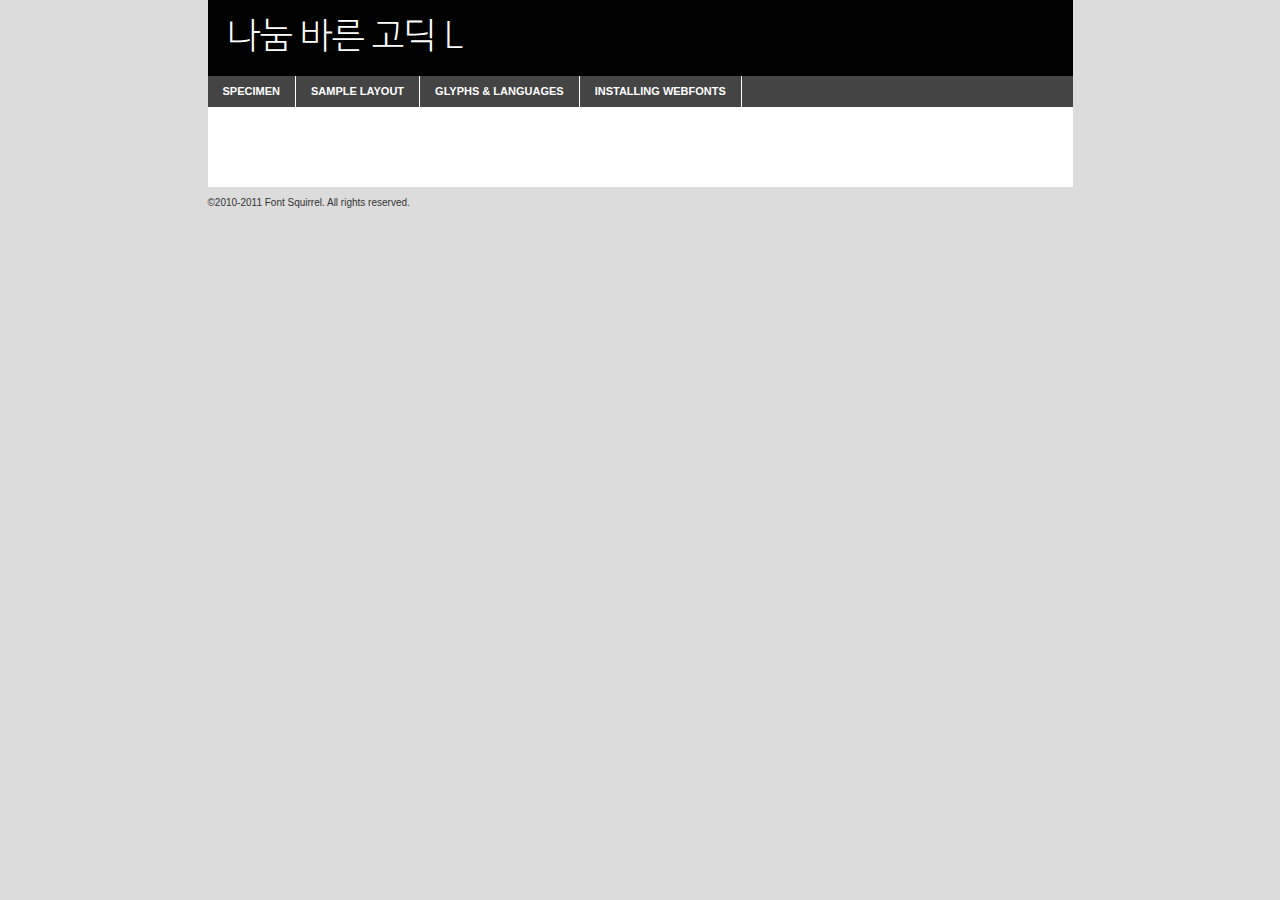
<file: fonts/NanumBarunGothicLight/nanumbarungothiclight-demo.html>
<!DOCTYPE html PUBLIC "-//W3C//DTD XHTML 1.0 Transitional//EN"
	"http://www.w3.org/TR/xhtml1/DTD/xhtml1-transitional.dtd">

<html xmlns="http://www.w3.org/1999/xhtml" xml:lang="en" lang="en">
<head>
	<meta http-equiv="Content-Type" content="text/html; charset=utf-8" />
	<script src="http://ajax.googleapis.com/ajax/libs/jquery/1.7.2/jquery.min.js" type="text/javascript" charset="utf-8"></script>
	<script src="specimen_files/easytabs.js" type="text/javascript" charset="utf-8"></script>
	<link rel="stylesheet" href="specimen_files/specimen_stylesheet.css" type="text/css" charset="utf-8" />
	<link rel="stylesheet" href="nanum-barun-gothic-light.css" type="text/css" charset="utf-8" />

	<style type="text/css">
					body{
				font-family: 'nanum-barun-gothic-light';
							}
		</style>

	<title>나눔 바른 고딕 L  Specimen</title>
	
	
	<script type="text/javascript" charset="utf-8">
		$(document).ready(function() {
			$('#container').easyTabs({defaultContent:1});
		});
	</script>
</head>

<body>
<div id="container">
	<div id="header">
		나눔 바른 고딕 L 	</div>
	<ul class="tabs">
		<li><a href="#specimen">Specimen</a></li>
		<li><a href="#layout">Sample Layout</a></li>
				<li><a href="#glyphs">Glyphs &amp; Languages</a></li>
		<li><a href="#installing">Installing Webfonts</a></li>
		
	</ul>
	
	<div id="main_content">

		
			<div id="specimen">
		
				<div class="section">
					<div class="grid12 firstcol">
						<div class="huge">나눔 바른 고딕 L</div>
					</div>
				</div>
		
				<div class="section">
					<div class="glyph_range">A&#x200B;B&#x200b;C&#x200b;D&#x200b;E&#x200b;F&#x200b;G&#x200b;H&#x200b;I&#x200b;J&#x200b;K&#x200b;L&#x200b;M&#x200b;N&#x200b;O&#x200b;P&#x200b;Q&#x200b;R&#x200b;S&#x200b;T&#x200b;U&#x200b;V&#x200b;W&#x200b;X&#x200b;Y&#x200b;Z&#x200b;a&#x200b;b&#x200b;c&#x200b;d&#x200b;e&#x200b;f&#x200b;g&#x200b;h&#x200b;i&#x200b;j&#x200b;k&#x200b;l&#x200b;m&#x200b;n&#x200b;o&#x200b;p&#x200b;q&#x200b;r&#x200b;s&#x200b;t&#x200b;u&#x200b;v&#x200b;w&#x200b;x&#x200b;y&#x200b;z&#x200b;1&#x200b;2&#x200b;3&#x200b;4&#x200b;5&#x200b;6&#x200b;7&#x200b;8&#x200b;9&#x200b;0&#x200b;&amp;&#x200b;.&#x200b;,&#x200b;?&#x200b;!&#x200b;&#64;&#x200b;(&#x200b;)&#x200b;#&#x200b;$&#x200b;%&#x200b;*&#x200b;+&#x200b;-&#x200b;=&#x200b;:&#x200b;;</div>
				</div>
				<div class="section">
					<div class="grid12 firstcol">
						<table class="sample_table">
							<tr><td>10</td><td class="size10">다람쥐헌쳇바퀴에타고파ABCDEFGHIJKLMNOPQRSTUVWXYZ0123456789abcdefghijklmnopqrstuvwxyzABCDEFGHIJKLMNOPQRSTUVWXYZ0123456789abcdefghijklmnopqrstuvwxyzABCDEFGHIJKLMNOPQRSTUVWXYZ</td></tr>
							<tr><td>11</td><td class="size11">다람쥐헌쳇바퀴에타고파ABCDEFGHIJKLMNOPQRSTUVWXYZ0123456789abcdefghijklmnopqrstuvwxyzABCDEFGHIJKLMNOPQRSTUVWXYZ0123456789abcdefghijklmnopqrstuvwxyzABCDEFGHIJKLMNOPQRSTUVWXYZ</td></tr>
							<tr><td>12</td><td class="size12">다람쥐헌쳇바퀴에타고파ABCDEFGHIJKLMNOPQRSTUVWXYZ0123456789abcdefghijklmnopqrstuvwxyzABCDEFGHIJKLMNOPQRSTUVWXYZ0123456789abcdefghijklmnopqrstuvwxyzABCDEFGHIJKLMNOPQRSTUVWXYZ</td></tr>
							<tr><td>13</td><td class="size13">다람쥐헌쳇바퀴에타고파ABCDEFGHIJKLMNOPQRSTUVWXYZ0123456789abcdefghijklmnopqrstuvwxyzABCDEFGHIJKLMNOPQRSTUVWXYZ0123456789abcdefghijklmnopqrstuvwxyzABCDEFGHIJKLMNOPQRSTUVWXYZ</td></tr>
							<tr><td>14</td><td class="size14">다람쥐헌쳇바퀴에타고파ABCDEFGHIJKLMNOPQRSTUVWXYZ0123456789abcdefghijklmnopqrstuvwxyzABCDEFGHIJKLMNOPQRSTUVWXYZ0123456789abcdefghijklmnopqrstuvwxyzABCDEFGHIJKLMNOPQRSTUVWXYZ</td></tr>
							<tr><td>16</td><td class="size16">다람쥐헌쳇바퀴에타고파ABCDEFGHIJKLMNOPQRSTUVWXYZ0123456789abcdefghijklmnopqrstuvwxyzABCDEFGHIJKLMNOPQRSTUVWXYZ</td></tr>
							<tr><td>18</td><td class="size18">다람쥐헌쳇바퀴에타고파ABCDEFGHIJKLMNOPQRSTUVWXYZ0123456789abcdefghijklmnopqrstuvwxyzABCDEFGHIJKLMNOPQRSTUVWXYZ</td></tr>
							<tr><td>20</td><td class="size20">다람쥐헌쳇바퀴에타고파ABCDEFGHIJKLMNOPQRSTUVWXYZ0123456789abcdefghijklmnopqrstuvwxyzABCDEFGHIJKLMNOPQRSTUVWXYZ</td></tr>
							<tr><td>24</td><td class="size24">다람쥐헌쳇바퀴에타고파ABCDEFGHIJKLMNOPQRSTUVWXYZ0123456789abcdefghijklmnopqrstuvwxyzABCDEFGHIJKLMNOPQRSTUVWXYZ</td></tr>
							<tr><td>30</td><td class="size30">다람쥐헌쳇바퀴에타고파ABCDEFGHIJKLMNOPQRSTUVWXYZ0123456789abcdefghijklmnopqrstuvwxyzABCDEFGHIJKLMNOPQRSTUVWXYZ</td></tr>
							<tr><td>36</td><td class="size36">다람쥐헌쳇바퀴에타고파ABCDEFGHIJKLMNOPQRSTUVWXYZ0123456789abcdefghijklmnopqrstuvwxyzABCDEFGHIJKLMNOPQRSTUVWXYZ</td></tr>
							<tr><td>48</td><td class="size48">다람쥐헌쳇바퀴에타고파ABCDEFGHIJKLMNOPQRSTUVWXYZ0123456789abcdefghijklmnopqrstuvwxyzABCDEFGHIJKLMNOPQRSTUVWXYZ</td></tr>
							<tr><td>60</td><td class="size60">다람쥐헌쳇바퀴에타고파ABCDEFGHIJKLMNOPQRSTUVWXYZ0123456789abcdefghijklmnopqrstuvwxyzABCDEFGHIJKLMNOPQRSTUVWXYZ</td></tr>
							<tr><td>72</td><td class="size72">다람쥐헌쳇바퀴에타고파ABCDEFGHIJKLMNOPQRSTUVWXYZ0123456789abcdefghijklmnopqrstuvwxyzABCDEFGHIJKLMNOPQRSTUVWXYZ</td></tr>
							<tr><td>90</td><td class="size90">다람쥐헌쳇바퀴에타고파ABCDEFGHIJKLMNOPQRSTUVWXYZ0123456789abcdefghijklmnopqrstuvwxyzABCDEFGHIJKLMNOPQRSTUVWXYZ</td></tr>
						</table>
				
					</div>
			
				</div>
		
		
		
								<div class="section" id="bodycomparison">


										<div id="xheight">
				<div class="fontbody">&#x25FC;&#x25FC;&#x25FC;&#x25FC;&#x25FC;&#x25FC;&#x25FC;&#x25FC;&#x25FC;&#x25FC;&#x25FC;&#x25FC;&#x25FC;&#x25FC;&#x25FC;&#x25FC;&#x25FC;&#x25FC;&#x25FC;&#x25FC;&#x25FC;&#x25FC;&#x25FC;&#x25FC;&#x25FC;&#x25FC;&#x25FC;&#x25FC;&#x25FC;&#x25FC;&#x25FC;&#x25FC;&#x25FC;&#x25FC;&#x25FC;&#x25FC;&#x25FC;&#x25FC;&#x25FC;&#x25FC;&#x25FC;&#x25FC;&#x25FC;&#x25FC;&#x25FC;&#x25FC;&#x25FC;&#x25FC;&#x25FC;&#x25FC;&#x25FC;&#x25FC;&#x25FC;&#x25FC;&#x25FC;&#x25FC;&#x25FC;&#x25FC;&#x25FC;&#x25FC;&#x25FC;&#x25FC;&#x25FC;&#x25FC;&#x25FC;&#x25FC;&#x25FC;&#x25FC;&#x25FC;&#x25FC;&#x25FC;&#x25FC;&#x25FC;&#x25FC;&#x25FC;&#x25FC;&#x25FC;&#x25FC;&#x25FC;&#x25FC;&#x25FC;&#x25FC;&#x25FC;&#x25FC;&#x25FC;&#x25FC;&#x25FC;&#x25FC;&#x25FC;&#x25FC;&#x25FC;&#x25FC;&#x25FC;&#x25FC;&#x25FC;&#x25FC;&#x25FC;&#x25FC;&#x25FC;body</div><div class="arialbody">body</div><div class="verdanabody">body</div><div class="georgiabody">body</div></div>
										<div class="fontbody" style="z-index:1">
											body<span>NanumBarunGothicLight </span>
										</div>
										<div class="arialbody" style="z-index:1">
											body<span>Arial</span>
										</div>
										<div class="verdanabody" style="z-index:1">
											body<span>Verdana</span>
										</div>
										<div class="georgiabody" style="z-index:1">
											body<span>Georgia</span>
										</div>



								</div>
		
		
				<div class="section psample psample_row1" id="">
					
					<div class="grid2 firstcol">
						<p class="size10"><span>10.</span>Aenean lacinia bibendum nulla sed consectetur. Fusce dapibus, tellus ac cursus commodo, tortor mauris condimentum nibh, ut fermentum massa justo sit amet risus. Nullam id dolor id nibh ultricies vehicula ut id elit. Cum sociis natoque penatibus et magnis dis parturient montes, nascetur ridiculus mus. Nulla vitae elit libero, a pharetra augue.</p>
			
					</div>
					<div class="grid3">
						<p class="size11"><span>11.</span>Aenean lacinia bibendum nulla sed consectetur. Fusce dapibus, tellus ac cursus commodo, tortor mauris condimentum nibh, ut fermentum massa justo sit amet risus. Nullam id dolor id nibh ultricies vehicula ut id elit. Cum sociis natoque penatibus et magnis dis parturient montes, nascetur ridiculus mus. Nulla vitae elit libero, a pharetra augue.</p>
			
					</div>
					<div class="grid3">
						<p class="size12"><span>12.</span>Aenean lacinia bibendum nulla sed consectetur. Fusce dapibus, tellus ac cursus commodo, tortor mauris condimentum nibh, ut fermentum massa justo sit amet risus. Nullam id dolor id nibh ultricies vehicula ut id elit. Cum sociis natoque penatibus et magnis dis parturient montes, nascetur ridiculus mus. Nulla vitae elit libero, a pharetra augue.</p>
			
					</div>
					<div class="grid4">
						<p class="size13"><span>13.</span>Aenean lacinia bibendum nulla sed consectetur. Fusce dapibus, tellus ac cursus commodo, tortor mauris condimentum nibh, ut fermentum massa justo sit amet risus. Nullam id dolor id nibh ultricies vehicula ut id elit. Cum sociis natoque penatibus et magnis dis parturient montes, nascetur ridiculus mus. Nulla vitae elit libero, a pharetra augue.</p>
			
					</div>
					<div class="white_blend"></div>
					
				</div>
				<div class="section psample psample_row2" id="">
					<div class="grid3 firstcol">
						<p class="size14"><span>14.</span>Aenean lacinia bibendum nulla sed consectetur. Fusce dapibus, tellus ac cursus commodo, tortor mauris condimentum nibh, ut fermentum massa justo sit amet risus. Nullam id dolor id nibh ultricies vehicula ut id elit. Cum sociis natoque penatibus et magnis dis parturient montes, nascetur ridiculus mus. Nulla vitae elit libero, a pharetra augue.</p>
			
					</div>
					<div class="grid4">
						<p class="size16"><span>16.</span>Aenean lacinia bibendum nulla sed consectetur. Fusce dapibus, tellus ac cursus commodo, tortor mauris condimentum nibh, ut fermentum massa justo sit amet risus. Nullam id dolor id nibh ultricies vehicula ut id elit. Cum sociis natoque penatibus et magnis dis parturient montes, nascetur ridiculus mus. Nulla vitae elit libero, a pharetra augue.</p>
			
					</div>
					<div class="grid5">
						<p class="size18"><span>18.</span>Aenean lacinia bibendum nulla sed consectetur. Fusce dapibus, tellus ac cursus commodo, tortor mauris condimentum nibh, ut fermentum massa justo sit amet risus. Nullam id dolor id nibh ultricies vehicula ut id elit. Cum sociis natoque penatibus et magnis dis parturient montes, nascetur ridiculus mus. Nulla vitae elit libero, a pharetra augue.</p>
			
					</div>

					<div class="white_blend"></div>

				</div>
				
				<div class="section psample psample_row3" id="">
					<div class="grid5 firstcol">
						<p class="size20"><span>20.</span>Aenean lacinia bibendum nulla sed consectetur. Fusce dapibus, tellus ac cursus commodo, tortor mauris condimentum nibh, ut fermentum massa justo sit amet risus. Nullam id dolor id nibh ultricies vehicula ut id elit. Cum sociis natoque penatibus et magnis dis parturient montes, nascetur ridiculus mus. Nulla vitae elit libero, a pharetra augue.</p>
					</div>
					<div class="grid7">
						<p class="size24"><span>24.</span>Aenean lacinia bibendum nulla sed consectetur. Fusce dapibus, tellus ac cursus commodo, tortor mauris condimentum nibh, ut fermentum massa justo sit amet risus. Nullam id dolor id nibh ultricies vehicula ut id elit. Cum sociis natoque penatibus et magnis dis parturient montes, nascetur ridiculus mus. Nulla vitae elit libero, a pharetra augue.</p>
					</div>
					
					<div class="white_blend"></div>
					
				</div>
				
				<div class="section psample psample_row4" id="">
					<div class="grid12 firstcol">
						<p class="size30"><span>30.</span>Aenean lacinia bibendum nulla sed consectetur. Fusce dapibus, tellus ac cursus commodo, tortor mauris condimentum nibh, ut fermentum massa justo sit amet risus. Nullam id dolor id nibh ultricies vehicula ut id elit. Cum sociis natoque penatibus et magnis dis parturient montes, nascetur ridiculus mus. Nulla vitae elit libero, a pharetra augue.</p>
					</div>
					<div class="white_blend"></div>
					
				</div>
				
				
				
				<div class="section psample psample_row1 fullreverse">
					<div class="grid2 firstcol">
						<p class="size10"><span>10.</span>Aenean lacinia bibendum nulla sed consectetur. Fusce dapibus, tellus ac cursus commodo, tortor mauris condimentum nibh, ut fermentum massa justo sit amet risus. Nullam id dolor id nibh ultricies vehicula ut id elit. Cum sociis natoque penatibus et magnis dis parturient montes, nascetur ridiculus mus. Nulla vitae elit libero, a pharetra augue.</p>
			
					</div>
					<div class="grid3">
						<p class="size11"><span>11.</span>Aenean lacinia bibendum nulla sed consectetur. Fusce dapibus, tellus ac cursus commodo, tortor mauris condimentum nibh, ut fermentum massa justo sit amet risus. Nullam id dolor id nibh ultricies vehicula ut id elit. Cum sociis natoque penatibus et magnis dis parturient montes, nascetur ridiculus mus. Nulla vitae elit libero, a pharetra augue.</p>
			
					</div>
					<div class="grid3">
						<p class="size12"><span>12.</span>Aenean lacinia bibendum nulla sed consectetur. Fusce dapibus, tellus ac cursus commodo, tortor mauris condimentum nibh, ut fermentum massa justo sit amet risus. Nullam id dolor id nibh ultricies vehicula ut id elit. Cum sociis natoque penatibus et magnis dis parturient montes, nascetur ridiculus mus. Nulla vitae elit libero, a pharetra augue.</p>
			
					</div>
					<div class="grid4">
						<p class="size13"><span>13.</span>Aenean lacinia bibendum nulla sed consectetur. Fusce dapibus, tellus ac cursus commodo, tortor mauris condimentum nibh, ut fermentum massa justo sit amet risus. Nullam id dolor id nibh ultricies vehicula ut id elit. Cum sociis natoque penatibus et magnis dis parturient montes, nascetur ridiculus mus. Nulla vitae elit libero, a pharetra augue.</p>
			
					</div>
					<div class="black_blend"></div>
					
				</div>
				
				<div class="section psample psample_row2 fullreverse">
					<div class="grid3 firstcol">
						<p class="size14"><span>14.</span>Aenean lacinia bibendum nulla sed consectetur. Fusce dapibus, tellus ac cursus commodo, tortor mauris condimentum nibh, ut fermentum massa justo sit amet risus. Nullam id dolor id nibh ultricies vehicula ut id elit. Cum sociis natoque penatibus et magnis dis parturient montes, nascetur ridiculus mus. Nulla vitae elit libero, a pharetra augue.</p>
			
					</div>
					<div class="grid4">
						<p class="size16"><span>16.</span>Aenean lacinia bibendum nulla sed consectetur. Fusce dapibus, tellus ac cursus commodo, tortor mauris condimentum nibh, ut fermentum massa justo sit amet risus. Nullam id dolor id nibh ultricies vehicula ut id elit. Cum sociis natoque penatibus et magnis dis parturient montes, nascetur ridiculus mus. Nulla vitae elit libero, a pharetra augue.</p>
			
					</div>
					<div class="grid5">
						<p class="size18"><span>18.</span>Aenean lacinia bibendum nulla sed consectetur. Fusce dapibus, tellus ac cursus commodo, tortor mauris condimentum nibh, ut fermentum massa justo sit amet risus. Nullam id dolor id nibh ultricies vehicula ut id elit. Cum sociis natoque penatibus et magnis dis parturient montes, nascetur ridiculus mus. Nulla vitae elit libero, a pharetra augue.</p>
			
					</div>
					<div class="black_blend"></div>

				</div>
				
				<div class="section psample fullreverse psample_row3" id="">
					<div class="grid5 firstcol">
						<p class="size20"><span>20.</span>Aenean lacinia bibendum nulla sed consectetur. Fusce dapibus, tellus ac cursus commodo, tortor mauris condimentum nibh, ut fermentum massa justo sit amet risus. Nullam id dolor id nibh ultricies vehicula ut id elit. Cum sociis natoque penatibus et magnis dis parturient montes, nascetur ridiculus mus. Nulla vitae elit libero, a pharetra augue.</p>
					</div>
					<div class="grid7">
						<p class="size24"><span>24.</span>Aenean lacinia bibendum nulla sed consectetur. Fusce dapibus, tellus ac cursus commodo, tortor mauris condimentum nibh, ut fermentum massa justo sit amet risus. Nullam id dolor id nibh ultricies vehicula ut id elit. Cum sociis natoque penatibus et magnis dis parturient montes, nascetur ridiculus mus. Nulla vitae elit libero, a pharetra augue.</p>
					</div>
					
					<div class="black_blend"></div>
					
				</div>
				
				<div class="section psample fullreverse psample_row4" id="" style="border-bottom: 20px #000 solid;">
					<div class="grid12 firstcol">
						<p class="size30"><span>30.</span>Aenean lacinia bibendum nulla sed consectetur. Fusce dapibus, tellus ac cursus commodo, tortor mauris condimentum nibh, ut fermentum massa justo sit amet risus. Nullam id dolor id nibh ultricies vehicula ut id elit. Cum sociis natoque penatibus et magnis dis parturient montes, nascetur ridiculus mus. Nulla vitae elit libero, a pharetra augue.</p>
					</div>
					<div class="black_blend"></div>
					
				</div>
				
				
				
				
			</div>
			
			<div id="layout">
				
				<div class="section">
					
					<div class="grid12 firstcol">
						<h1>Lorem Ipsum Dolor</h1>
						<h2>Etiam porta sem malesuada magna mollis euismod</h2>
						
						<p class="byline">By <a href="#link">Aenean Lacinia</a></p>
					</div>
				</div>
				<div class="section">
					<div class="grid8 firstcol">
						<p class="large">Donec sed odio dui. Morbi leo risus, porta ac consectetur ac, vestibulum at eros. Fusce dapibus, tellus ac cursus commodo, tortor mauris condimentum nibh, ut fermentum massa justo sit amet risus. </p>

						
						<h3>Pellentesque ornare sem</h3>

						<p>Maecenas sed diam eget risus varius blandit sit amet non magna. Maecenas faucibus mollis interdum. Donec ullamcorper nulla non metus auctor fringilla. Nullam id dolor id nibh ultricies vehicula ut id elit. Nullam id dolor id nibh ultricies vehicula ut id elit. </p>

						<p>Aenean eu leo quam. Pellentesque ornare sem lacinia quam venenatis vestibulum. Lorem ipsum dolor sit amet, consectetur adipiscing elit. Cum sociis natoque penatibus et magnis dis parturient montes, nascetur ridiculus mus. </p>

						<p>Nulla vitae elit libero, a pharetra augue. Praesent commodo cursus magna, vel scelerisque nisl consectetur et. Aenean lacinia bibendum nulla sed consectetur. </p>

						<p>Nullam quis risus eget urna mollis ornare vel eu leo. Nullam quis risus eget urna mollis ornare vel eu leo. Maecenas sed diam eget risus varius blandit sit amet non magna. Donec ullamcorper nulla non metus auctor fringilla. </p>

						<h3>Cras mattis consectetur</h3>

						<p>Aenean eu leo quam. Pellentesque ornare sem lacinia quam venenatis vestibulum. Aenean lacinia bibendum nulla sed consectetur. Integer posuere erat a ante venenatis dapibus posuere velit aliquet. Cras mattis consectetur purus sit amet fermentum. </p>

						<p>Nullam id dolor id nibh ultricies vehicula ut id elit. Nullam quis risus eget urna mollis ornare vel eu leo. Cras mattis consectetur purus sit amet fermentum.</p>
					</div>
					
					<div class="grid4 sidebar">
						
						<div class="box reverse">
							<p class="last">Nullam quis risus eget urna mollis ornare vel eu leo. Donec ullamcorper nulla non metus auctor fringilla. Cras mattis consectetur purus sit amet fermentum. Sed posuere consectetur est at lobortis. Lorem ipsum dolor sit amet, consectetur adipiscing elit. </p>
						</div>
						
						<p class="caption">Maecenas sed diam eget risus varius.</p>

						<p>Vestibulum id ligula porta felis euismod semper. Integer posuere erat a ante venenatis dapibus posuere velit aliquet. Vestibulum id ligula porta felis euismod semper. Sed posuere consectetur est at lobortis. Maecenas sed diam eget risus varius blandit sit amet non magna. Fusce dapibus, tellus ac cursus commodo, tortor mauris condimentum nibh, ut fermentum massa justo sit amet risus. </p>

					

						<p>Duis mollis, est non commodo luctus, nisi erat porttitor ligula, eget lacinia odio sem nec elit. Aenean lacinia bibendum nulla sed consectetur. Vivamus sagittis lacus vel augue laoreet rutrum faucibus dolor auctor. Aenean lacinia bibendum nulla sed consectetur. Nullam quis risus eget urna mollis ornare vel eu leo. </p>

						<p>Praesent commodo cursus magna, vel scelerisque nisl consectetur et. Donec ullamcorper nulla non metus auctor fringilla. Maecenas faucibus mollis interdum. Fusce dapibus, tellus ac cursus commodo, tortor mauris condimentum nibh, ut fermentum massa justo sit amet risus. </p>

					</div>
				</div>
				
			</div>


			



		<div id="glyphs">
			<div class="section">
				<div class="grid12 firstcol">
			
				<h1>Language Support</h1>
				<p>The subset of NanumBarunGothicLight  in this kit supports the following languages:<br />
			
					English				</p>
				<h1>Glyph Chart</h1>
				<p>The subset of NanumBarunGothicLight  in this kit includes all the glyphs listed below. Unicode entities are included above each glyph to help you insert individual characters into your layout.</p>
				<div id="glyph_chart">
			
																				 <div><p>&amp;#32;</p>&#32;</div>
																				 <div><p>&amp;#33;</p>&#33;</div>
																				 <div><p>&amp;#34;</p>&#34;</div>
																				 <div><p>&amp;#35;</p>&#35;</div>
																				 <div><p>&amp;#36;</p>&#36;</div>
																				 <div><p>&amp;#37;</p>&#37;</div>
																				 <div><p>&amp;#38;</p>&#38;</div>
																				 <div><p>&amp;#39;</p>&#39;</div>
																				 <div><p>&amp;#40;</p>&#40;</div>
																				 <div><p>&amp;#41;</p>&#41;</div>
																				 <div><p>&amp;#42;</p>&#42;</div>
																				 <div><p>&amp;#43;</p>&#43;</div>
																				 <div><p>&amp;#44;</p>&#44;</div>
																				 <div><p>&amp;#45;</p>&#45;</div>
																				 <div><p>&amp;#46;</p>&#46;</div>
																				 <div><p>&amp;#47;</p>&#47;</div>
																				 <div><p>&amp;#48;</p>&#48;</div>
																				 <div><p>&amp;#49;</p>&#49;</div>
																				 <div><p>&amp;#50;</p>&#50;</div>
																				 <div><p>&amp;#51;</p>&#51;</div>
																				 <div><p>&amp;#52;</p>&#52;</div>
																				 <div><p>&amp;#53;</p>&#53;</div>
																				 <div><p>&amp;#54;</p>&#54;</div>
																				 <div><p>&amp;#55;</p>&#55;</div>
																				 <div><p>&amp;#56;</p>&#56;</div>
																				 <div><p>&amp;#57;</p>&#57;</div>
																				 <div><p>&amp;#58;</p>&#58;</div>
																				 <div><p>&amp;#59;</p>&#59;</div>
																				 <div><p>&amp;#60;</p>&#60;</div>
																				 <div><p>&amp;#61;</p>&#61;</div>
																				 <div><p>&amp;#62;</p>&#62;</div>
																				 <div><p>&amp;#63;</p>&#63;</div>
																				 <div><p>&amp;#64;</p>&#64;</div>
																				 <div><p>&amp;#65;</p>&#65;</div>
																				 <div><p>&amp;#66;</p>&#66;</div>
																				 <div><p>&amp;#67;</p>&#67;</div>
																				 <div><p>&amp;#68;</p>&#68;</div>
																				 <div><p>&amp;#69;</p>&#69;</div>
																				 <div><p>&amp;#70;</p>&#70;</div>
																				 <div><p>&amp;#71;</p>&#71;</div>
																				 <div><p>&amp;#72;</p>&#72;</div>
																				 <div><p>&amp;#73;</p>&#73;</div>
																				 <div><p>&amp;#74;</p>&#74;</div>
																				 <div><p>&amp;#75;</p>&#75;</div>
																				 <div><p>&amp;#76;</p>&#76;</div>
																				 <div><p>&amp;#77;</p>&#77;</div>
																				 <div><p>&amp;#78;</p>&#78;</div>
																				 <div><p>&amp;#79;</p>&#79;</div>
																				 <div><p>&amp;#80;</p>&#80;</div>
																				 <div><p>&amp;#81;</p>&#81;</div>
																				 <div><p>&amp;#82;</p>&#82;</div>
																				 <div><p>&amp;#83;</p>&#83;</div>
																				 <div><p>&amp;#84;</p>&#84;</div>
																				 <div><p>&amp;#85;</p>&#85;</div>
																				 <div><p>&amp;#86;</p>&#86;</div>
																				 <div><p>&amp;#87;</p>&#87;</div>
																				 <div><p>&amp;#88;</p>&#88;</div>
																				 <div><p>&amp;#89;</p>&#89;</div>
																				 <div><p>&amp;#90;</p>&#90;</div>
																				 <div><p>&amp;#91;</p>&#91;</div>
																				 <div><p>&amp;#92;</p>&#92;</div>
																				 <div><p>&amp;#93;</p>&#93;</div>
																				 <div><p>&amp;#94;</p>&#94;</div>
																				 <div><p>&amp;#95;</p>&#95;</div>
																				 <div><p>&amp;#96;</p>&#96;</div>
																				 <div><p>&amp;#97;</p>&#97;</div>
																				 <div><p>&amp;#98;</p>&#98;</div>
																				 <div><p>&amp;#99;</p>&#99;</div>
																				 <div><p>&amp;#100;</p>&#100;</div>
																				 <div><p>&amp;#101;</p>&#101;</div>
																				 <div><p>&amp;#102;</p>&#102;</div>
																				 <div><p>&amp;#103;</p>&#103;</div>
																				 <div><p>&amp;#104;</p>&#104;</div>
																				 <div><p>&amp;#105;</p>&#105;</div>
																				 <div><p>&amp;#106;</p>&#106;</div>
																				 <div><p>&amp;#107;</p>&#107;</div>
																				 <div><p>&amp;#108;</p>&#108;</div>
																				 <div><p>&amp;#109;</p>&#109;</div>
																				 <div><p>&amp;#110;</p>&#110;</div>
																				 <div><p>&amp;#111;</p>&#111;</div>
																				 <div><p>&amp;#112;</p>&#112;</div>
																				 <div><p>&amp;#113;</p>&#113;</div>
																				 <div><p>&amp;#114;</p>&#114;</div>
																				 <div><p>&amp;#115;</p>&#115;</div>
																				 <div><p>&amp;#116;</p>&#116;</div>
																				 <div><p>&amp;#117;</p>&#117;</div>
																				 <div><p>&amp;#118;</p>&#118;</div>
																				 <div><p>&amp;#119;</p>&#119;</div>
																				 <div><p>&amp;#120;</p>&#120;</div>
																				 <div><p>&amp;#121;</p>&#121;</div>
																				 <div><p>&amp;#122;</p>&#122;</div>
																				 <div><p>&amp;#123;</p>&#123;</div>
																				 <div><p>&amp;#124;</p>&#124;</div>
																				 <div><p>&amp;#125;</p>&#125;</div>
																				 <div><p>&amp;#126;</p>&#126;</div>
																				 <div><p>&amp;#44032;</p>&#44032;</div>
																				 <div><p>&amp;#44033;</p>&#44033;</div>
																				 <div><p>&amp;#44036;</p>&#44036;</div>
																				 <div><p>&amp;#44039;</p>&#44039;</div>
																				 <div><p>&amp;#44040;</p>&#44040;</div>
																				 <div><p>&amp;#44041;</p>&#44041;</div>
																				 <div><p>&amp;#44042;</p>&#44042;</div>
																				 <div><p>&amp;#44048;</p>&#44048;</div>
																				 <div><p>&amp;#44049;</p>&#44049;</div>
																				 <div><p>&amp;#44050;</p>&#44050;</div>
																				 <div><p>&amp;#44051;</p>&#44051;</div>
																				 <div><p>&amp;#44052;</p>&#44052;</div>
																				 <div><p>&amp;#44053;</p>&#44053;</div>
																				 <div><p>&amp;#44054;</p>&#44054;</div>
																				 <div><p>&amp;#44055;</p>&#44055;</div>
																				 <div><p>&amp;#44057;</p>&#44057;</div>
																				 <div><p>&amp;#44058;</p>&#44058;</div>
																				 <div><p>&amp;#44059;</p>&#44059;</div>
																				 <div><p>&amp;#44060;</p>&#44060;</div>
																				 <div><p>&amp;#44061;</p>&#44061;</div>
																				 <div><p>&amp;#44064;</p>&#44064;</div>
																				 <div><p>&amp;#44068;</p>&#44068;</div>
																				 <div><p>&amp;#44076;</p>&#44076;</div>
																				 <div><p>&amp;#44077;</p>&#44077;</div>
																				 <div><p>&amp;#44079;</p>&#44079;</div>
																				 <div><p>&amp;#44080;</p>&#44080;</div>
																				 <div><p>&amp;#44081;</p>&#44081;</div>
																				 <div><p>&amp;#44088;</p>&#44088;</div>
																				 <div><p>&amp;#44089;</p>&#44089;</div>
																				 <div><p>&amp;#44092;</p>&#44092;</div>
																				 <div><p>&amp;#44096;</p>&#44096;</div>
																				 <div><p>&amp;#44107;</p>&#44107;</div>
																				 <div><p>&amp;#44109;</p>&#44109;</div>
																				 <div><p>&amp;#44116;</p>&#44116;</div>
																				 <div><p>&amp;#44120;</p>&#44120;</div>
																				 <div><p>&amp;#44124;</p>&#44124;</div>
																				 <div><p>&amp;#44144;</p>&#44144;</div>
																				 <div><p>&amp;#44145;</p>&#44145;</div>
																				 <div><p>&amp;#44148;</p>&#44148;</div>
																				 <div><p>&amp;#44151;</p>&#44151;</div>
																				 <div><p>&amp;#44152;</p>&#44152;</div>
																				 <div><p>&amp;#44154;</p>&#44154;</div>
																				 <div><p>&amp;#44160;</p>&#44160;</div>
																				 <div><p>&amp;#44161;</p>&#44161;</div>
																				 <div><p>&amp;#44163;</p>&#44163;</div>
																				 <div><p>&amp;#44164;</p>&#44164;</div>
																				 <div><p>&amp;#44165;</p>&#44165;</div>
																				 <div><p>&amp;#44166;</p>&#44166;</div>
																				 <div><p>&amp;#44169;</p>&#44169;</div>
																				 <div><p>&amp;#44170;</p>&#44170;</div>
																				 <div><p>&amp;#44171;</p>&#44171;</div>
																				 <div><p>&amp;#44172;</p>&#44172;</div>
																				 <div><p>&amp;#44176;</p>&#44176;</div>
																				 <div><p>&amp;#44180;</p>&#44180;</div>
																				 <div><p>&amp;#44188;</p>&#44188;</div>
																				 <div><p>&amp;#44189;</p>&#44189;</div>
																				 <div><p>&amp;#44191;</p>&#44191;</div>
																				 <div><p>&amp;#44192;</p>&#44192;</div>
																				 <div><p>&amp;#44193;</p>&#44193;</div>
																				 <div><p>&amp;#44200;</p>&#44200;</div>
																				 <div><p>&amp;#44201;</p>&#44201;</div>
																				 <div><p>&amp;#44202;</p>&#44202;</div>
																				 <div><p>&amp;#44204;</p>&#44204;</div>
																				 <div><p>&amp;#44207;</p>&#44207;</div>
																				 <div><p>&amp;#44208;</p>&#44208;</div>
																				 <div><p>&amp;#44216;</p>&#44216;</div>
																				 <div><p>&amp;#44217;</p>&#44217;</div>
																				 <div><p>&amp;#44219;</p>&#44219;</div>
																				 <div><p>&amp;#44220;</p>&#44220;</div>
																				 <div><p>&amp;#44221;</p>&#44221;</div>
																				 <div><p>&amp;#44225;</p>&#44225;</div>
																				 <div><p>&amp;#44228;</p>&#44228;</div>
																				 <div><p>&amp;#44232;</p>&#44232;</div>
																				 <div><p>&amp;#44236;</p>&#44236;</div>
																				 <div><p>&amp;#44245;</p>&#44245;</div>
																				 <div><p>&amp;#44247;</p>&#44247;</div>
																				 <div><p>&amp;#44256;</p>&#44256;</div>
																				 <div><p>&amp;#44257;</p>&#44257;</div>
																				 <div><p>&amp;#44260;</p>&#44260;</div>
																				 <div><p>&amp;#44263;</p>&#44263;</div>
																				 <div><p>&amp;#44264;</p>&#44264;</div>
																				 <div><p>&amp;#44266;</p>&#44266;</div>
																				 <div><p>&amp;#44268;</p>&#44268;</div>
																				 <div><p>&amp;#44271;</p>&#44271;</div>
																				 <div><p>&amp;#44272;</p>&#44272;</div>
																				 <div><p>&amp;#44273;</p>&#44273;</div>
																				 <div><p>&amp;#44275;</p>&#44275;</div>
																				 <div><p>&amp;#44277;</p>&#44277;</div>
																				 <div><p>&amp;#44278;</p>&#44278;</div>
																				 <div><p>&amp;#44284;</p>&#44284;</div>
																				 <div><p>&amp;#44285;</p>&#44285;</div>
																				 <div><p>&amp;#44288;</p>&#44288;</div>
																				 <div><p>&amp;#44292;</p>&#44292;</div>
																				 <div><p>&amp;#44294;</p>&#44294;</div>
																				 <div><p>&amp;#44300;</p>&#44300;</div>
																				 <div><p>&amp;#44301;</p>&#44301;</div>
																				 <div><p>&amp;#44303;</p>&#44303;</div>
																				 <div><p>&amp;#44305;</p>&#44305;</div>
																				 <div><p>&amp;#44312;</p>&#44312;</div>
																				 <div><p>&amp;#44316;</p>&#44316;</div>
																				 <div><p>&amp;#44320;</p>&#44320;</div>
																				 <div><p>&amp;#44329;</p>&#44329;</div>
																				 <div><p>&amp;#44332;</p>&#44332;</div>
																				 <div><p>&amp;#44333;</p>&#44333;</div>
																				 <div><p>&amp;#44340;</p>&#44340;</div>
																				 <div><p>&amp;#44341;</p>&#44341;</div>
																				 <div><p>&amp;#44344;</p>&#44344;</div>
																				 <div><p>&amp;#44348;</p>&#44348;</div>
																				 <div><p>&amp;#44356;</p>&#44356;</div>
																				 <div><p>&amp;#44357;</p>&#44357;</div>
																				 <div><p>&amp;#44359;</p>&#44359;</div>
																				 <div><p>&amp;#44361;</p>&#44361;</div>
																				 <div><p>&amp;#44368;</p>&#44368;</div>
																				 <div><p>&amp;#44372;</p>&#44372;</div>
																				 <div><p>&amp;#44376;</p>&#44376;</div>
																				 <div><p>&amp;#44385;</p>&#44385;</div>
																				 <div><p>&amp;#44387;</p>&#44387;</div>
																				 <div><p>&amp;#44396;</p>&#44396;</div>
																				 <div><p>&amp;#44397;</p>&#44397;</div>
																				 <div><p>&amp;#44400;</p>&#44400;</div>
																				 <div><p>&amp;#44403;</p>&#44403;</div>
																				 <div><p>&amp;#44404;</p>&#44404;</div>
																				 <div><p>&amp;#44405;</p>&#44405;</div>
																				 <div><p>&amp;#44406;</p>&#44406;</div>
																				 <div><p>&amp;#44411;</p>&#44411;</div>
																				 <div><p>&amp;#44412;</p>&#44412;</div>
																				 <div><p>&amp;#44413;</p>&#44413;</div>
																				 <div><p>&amp;#44415;</p>&#44415;</div>
																				 <div><p>&amp;#44417;</p>&#44417;</div>
																				 <div><p>&amp;#44418;</p>&#44418;</div>
																				 <div><p>&amp;#44424;</p>&#44424;</div>
																				 <div><p>&amp;#44425;</p>&#44425;</div>
																				 <div><p>&amp;#44428;</p>&#44428;</div>
																				 <div><p>&amp;#44432;</p>&#44432;</div>
																				 <div><p>&amp;#44444;</p>&#44444;</div>
																				 <div><p>&amp;#44445;</p>&#44445;</div>
																				 <div><p>&amp;#44452;</p>&#44452;</div>
																				 <div><p>&amp;#44471;</p>&#44471;</div>
																				 <div><p>&amp;#44480;</p>&#44480;</div>
																				 <div><p>&amp;#44481;</p>&#44481;</div>
																				 <div><p>&amp;#44484;</p>&#44484;</div>
																				 <div><p>&amp;#44488;</p>&#44488;</div>
																				 <div><p>&amp;#44496;</p>&#44496;</div>
																				 <div><p>&amp;#44497;</p>&#44497;</div>
																				 <div><p>&amp;#44499;</p>&#44499;</div>
																				 <div><p>&amp;#44508;</p>&#44508;</div>
																				 <div><p>&amp;#44512;</p>&#44512;</div>
																				 <div><p>&amp;#44516;</p>&#44516;</div>
																				 <div><p>&amp;#44536;</p>&#44536;</div>
																				 <div><p>&amp;#44537;</p>&#44537;</div>
																				 <div><p>&amp;#44540;</p>&#44540;</div>
																				 <div><p>&amp;#44543;</p>&#44543;</div>
																				 <div><p>&amp;#44544;</p>&#44544;</div>
																				 <div><p>&amp;#44545;</p>&#44545;</div>
																				 <div><p>&amp;#44552;</p>&#44552;</div>
																				 <div><p>&amp;#44553;</p>&#44553;</div>
																				 <div><p>&amp;#44555;</p>&#44555;</div>
																				 <div><p>&amp;#44557;</p>&#44557;</div>
																				 <div><p>&amp;#44564;</p>&#44564;</div>
																				 <div><p>&amp;#44592;</p>&#44592;</div>
																				 <div><p>&amp;#44593;</p>&#44593;</div>
																				 <div><p>&amp;#44596;</p>&#44596;</div>
																				 <div><p>&amp;#44599;</p>&#44599;</div>
																				 <div><p>&amp;#44600;</p>&#44600;</div>
																				 <div><p>&amp;#44602;</p>&#44602;</div>
																				 <div><p>&amp;#44608;</p>&#44608;</div>
																				 <div><p>&amp;#44609;</p>&#44609;</div>
																				 <div><p>&amp;#44611;</p>&#44611;</div>
																				 <div><p>&amp;#44613;</p>&#44613;</div>
																				 <div><p>&amp;#44614;</p>&#44614;</div>
																				 <div><p>&amp;#44618;</p>&#44618;</div>
																				 <div><p>&amp;#44620;</p>&#44620;</div>
																				 <div><p>&amp;#44621;</p>&#44621;</div>
																				 <div><p>&amp;#44622;</p>&#44622;</div>
																				 <div><p>&amp;#44624;</p>&#44624;</div>
																				 <div><p>&amp;#44628;</p>&#44628;</div>
																				 <div><p>&amp;#44630;</p>&#44630;</div>
																				 <div><p>&amp;#44636;</p>&#44636;</div>
																				 <div><p>&amp;#44637;</p>&#44637;</div>
																				 <div><p>&amp;#44639;</p>&#44639;</div>
																				 <div><p>&amp;#44640;</p>&#44640;</div>
																				 <div><p>&amp;#44641;</p>&#44641;</div>
																				 <div><p>&amp;#44645;</p>&#44645;</div>
																				 <div><p>&amp;#44648;</p>&#44648;</div>
																				 <div><p>&amp;#44649;</p>&#44649;</div>
																				 <div><p>&amp;#44652;</p>&#44652;</div>
																				 <div><p>&amp;#44656;</p>&#44656;</div>
																				 <div><p>&amp;#44664;</p>&#44664;</div>
																				 <div><p>&amp;#44665;</p>&#44665;</div>
																				 <div><p>&amp;#44667;</p>&#44667;</div>
																				 <div><p>&amp;#44668;</p>&#44668;</div>
																				 <div><p>&amp;#44669;</p>&#44669;</div>
																				 <div><p>&amp;#44676;</p>&#44676;</div>
																				 <div><p>&amp;#44677;</p>&#44677;</div>
																				 <div><p>&amp;#44684;</p>&#44684;</div>
																				 <div><p>&amp;#44732;</p>&#44732;</div>
																				 <div><p>&amp;#44733;</p>&#44733;</div>
																				 <div><p>&amp;#44734;</p>&#44734;</div>
																				 <div><p>&amp;#44736;</p>&#44736;</div>
																				 <div><p>&amp;#44740;</p>&#44740;</div>
																				 <div><p>&amp;#44748;</p>&#44748;</div>
																				 <div><p>&amp;#44749;</p>&#44749;</div>
																				 <div><p>&amp;#44751;</p>&#44751;</div>
																				 <div><p>&amp;#44752;</p>&#44752;</div>
																				 <div><p>&amp;#44753;</p>&#44753;</div>
																				 <div><p>&amp;#44760;</p>&#44760;</div>
																				 <div><p>&amp;#44761;</p>&#44761;</div>
																				 <div><p>&amp;#44764;</p>&#44764;</div>
																				 <div><p>&amp;#44776;</p>&#44776;</div>
																				 <div><p>&amp;#44779;</p>&#44779;</div>
																				 <div><p>&amp;#44781;</p>&#44781;</div>
																				 <div><p>&amp;#44788;</p>&#44788;</div>
																				 <div><p>&amp;#44792;</p>&#44792;</div>
																				 <div><p>&amp;#44796;</p>&#44796;</div>
																				 <div><p>&amp;#44807;</p>&#44807;</div>
																				 <div><p>&amp;#44808;</p>&#44808;</div>
																				 <div><p>&amp;#44813;</p>&#44813;</div>
																				 <div><p>&amp;#44816;</p>&#44816;</div>
																				 <div><p>&amp;#44844;</p>&#44844;</div>
																				 <div><p>&amp;#44845;</p>&#44845;</div>
																				 <div><p>&amp;#44848;</p>&#44848;</div>
																				 <div><p>&amp;#44850;</p>&#44850;</div>
																				 <div><p>&amp;#44852;</p>&#44852;</div>
																				 <div><p>&amp;#44860;</p>&#44860;</div>
																				 <div><p>&amp;#44861;</p>&#44861;</div>
																				 <div><p>&amp;#44863;</p>&#44863;</div>
																				 <div><p>&amp;#44865;</p>&#44865;</div>
																				 <div><p>&amp;#44866;</p>&#44866;</div>
																				 <div><p>&amp;#44867;</p>&#44867;</div>
																				 <div><p>&amp;#44872;</p>&#44872;</div>
																				 <div><p>&amp;#44873;</p>&#44873;</div>
																				 <div><p>&amp;#44880;</p>&#44880;</div>
																				 <div><p>&amp;#44892;</p>&#44892;</div>
																				 <div><p>&amp;#44893;</p>&#44893;</div>
																				 <div><p>&amp;#44900;</p>&#44900;</div>
																				 <div><p>&amp;#44901;</p>&#44901;</div>
																				 <div><p>&amp;#44921;</p>&#44921;</div>
																				 <div><p>&amp;#44928;</p>&#44928;</div>
																				 <div><p>&amp;#44932;</p>&#44932;</div>
																				 <div><p>&amp;#44936;</p>&#44936;</div>
																				 <div><p>&amp;#44944;</p>&#44944;</div>
																				 <div><p>&amp;#44945;</p>&#44945;</div>
																				 <div><p>&amp;#44949;</p>&#44949;</div>
																				 <div><p>&amp;#44956;</p>&#44956;</div>
																				 <div><p>&amp;#44984;</p>&#44984;</div>
																				 <div><p>&amp;#44985;</p>&#44985;</div>
																				 <div><p>&amp;#44988;</p>&#44988;</div>
																				 <div><p>&amp;#44992;</p>&#44992;</div>
																				 <div><p>&amp;#44999;</p>&#44999;</div>
																				 <div><p>&amp;#45000;</p>&#45000;</div>
																				 <div><p>&amp;#45001;</p>&#45001;</div>
																				 <div><p>&amp;#45003;</p>&#45003;</div>
																				 <div><p>&amp;#45005;</p>&#45005;</div>
																				 <div><p>&amp;#45006;</p>&#45006;</div>
																				 <div><p>&amp;#45012;</p>&#45012;</div>
																				 <div><p>&amp;#45020;</p>&#45020;</div>
																				 <div><p>&amp;#45032;</p>&#45032;</div>
																				 <div><p>&amp;#45033;</p>&#45033;</div>
																				 <div><p>&amp;#45040;</p>&#45040;</div>
																				 <div><p>&amp;#45041;</p>&#45041;</div>
																				 <div><p>&amp;#45044;</p>&#45044;</div>
																				 <div><p>&amp;#45048;</p>&#45048;</div>
																				 <div><p>&amp;#45056;</p>&#45056;</div>
																				 <div><p>&amp;#45057;</p>&#45057;</div>
																				 <div><p>&amp;#45060;</p>&#45060;</div>
																				 <div><p>&amp;#45068;</p>&#45068;</div>
																				 <div><p>&amp;#45072;</p>&#45072;</div>
																				 <div><p>&amp;#45076;</p>&#45076;</div>
																				 <div><p>&amp;#45084;</p>&#45084;</div>
																				 <div><p>&amp;#45085;</p>&#45085;</div>
																				 <div><p>&amp;#45096;</p>&#45096;</div>
																				 <div><p>&amp;#45124;</p>&#45124;</div>
																				 <div><p>&amp;#45125;</p>&#45125;</div>
																				 <div><p>&amp;#45128;</p>&#45128;</div>
																				 <div><p>&amp;#45130;</p>&#45130;</div>
																				 <div><p>&amp;#45132;</p>&#45132;</div>
																				 <div><p>&amp;#45134;</p>&#45134;</div>
																				 <div><p>&amp;#45139;</p>&#45139;</div>
																				 <div><p>&amp;#45140;</p>&#45140;</div>
																				 <div><p>&amp;#45141;</p>&#45141;</div>
																				 <div><p>&amp;#45143;</p>&#45143;</div>
																				 <div><p>&amp;#45145;</p>&#45145;</div>
																				 <div><p>&amp;#45149;</p>&#45149;</div>
																				 <div><p>&amp;#45180;</p>&#45180;</div>
																				 <div><p>&amp;#45181;</p>&#45181;</div>
																				 <div><p>&amp;#45184;</p>&#45184;</div>
																				 <div><p>&amp;#45188;</p>&#45188;</div>
																				 <div><p>&amp;#45196;</p>&#45196;</div>
																				 <div><p>&amp;#45197;</p>&#45197;</div>
																				 <div><p>&amp;#45199;</p>&#45199;</div>
																				 <div><p>&amp;#45201;</p>&#45201;</div>
																				 <div><p>&amp;#45208;</p>&#45208;</div>
																				 <div><p>&amp;#45209;</p>&#45209;</div>
																				 <div><p>&amp;#45210;</p>&#45210;</div>
																				 <div><p>&amp;#45212;</p>&#45212;</div>
																				 <div><p>&amp;#45215;</p>&#45215;</div>
																				 <div><p>&amp;#45216;</p>&#45216;</div>
																				 <div><p>&amp;#45217;</p>&#45217;</div>
																				 <div><p>&amp;#45218;</p>&#45218;</div>
																				 <div><p>&amp;#45224;</p>&#45224;</div>
																				 <div><p>&amp;#45225;</p>&#45225;</div>
																				 <div><p>&amp;#45227;</p>&#45227;</div>
																				 <div><p>&amp;#45228;</p>&#45228;</div>
																				 <div><p>&amp;#45229;</p>&#45229;</div>
																				 <div><p>&amp;#45230;</p>&#45230;</div>
																				 <div><p>&amp;#45231;</p>&#45231;</div>
																				 <div><p>&amp;#45233;</p>&#45233;</div>
																				 <div><p>&amp;#45235;</p>&#45235;</div>
																				 <div><p>&amp;#45236;</p>&#45236;</div>
																				 <div><p>&amp;#45237;</p>&#45237;</div>
																				 <div><p>&amp;#45240;</p>&#45240;</div>
																				 <div><p>&amp;#45244;</p>&#45244;</div>
																				 <div><p>&amp;#45252;</p>&#45252;</div>
																				 <div><p>&amp;#45253;</p>&#45253;</div>
																				 <div><p>&amp;#45255;</p>&#45255;</div>
																				 <div><p>&amp;#45256;</p>&#45256;</div>
																				 <div><p>&amp;#45257;</p>&#45257;</div>
																				 <div><p>&amp;#45264;</p>&#45264;</div>
																				 <div><p>&amp;#45265;</p>&#45265;</div>
																				 <div><p>&amp;#45268;</p>&#45268;</div>
																				 <div><p>&amp;#45272;</p>&#45272;</div>
																				 <div><p>&amp;#45280;</p>&#45280;</div>
																				 <div><p>&amp;#45285;</p>&#45285;</div>
																				 <div><p>&amp;#45320;</p>&#45320;</div>
																				 <div><p>&amp;#45321;</p>&#45321;</div>
																				 <div><p>&amp;#45323;</p>&#45323;</div>
																				 <div><p>&amp;#45324;</p>&#45324;</div>
																				 <div><p>&amp;#45328;</p>&#45328;</div>
																				 <div><p>&amp;#45330;</p>&#45330;</div>
																				 <div><p>&amp;#45331;</p>&#45331;</div>
																				 <div><p>&amp;#45336;</p>&#45336;</div>
																				 <div><p>&amp;#45337;</p>&#45337;</div>
																				 <div><p>&amp;#45339;</p>&#45339;</div>
																				 <div><p>&amp;#45340;</p>&#45340;</div>
																				 <div><p>&amp;#45341;</p>&#45341;</div>
																				 <div><p>&amp;#45347;</p>&#45347;</div>
																				 <div><p>&amp;#45348;</p>&#45348;</div>
																				 <div><p>&amp;#45349;</p>&#45349;</div>
																				 <div><p>&amp;#45352;</p>&#45352;</div>
																				 <div><p>&amp;#45356;</p>&#45356;</div>
																				 <div><p>&amp;#45364;</p>&#45364;</div>
																				 <div><p>&amp;#45365;</p>&#45365;</div>
																				 <div><p>&amp;#45367;</p>&#45367;</div>
																				 <div><p>&amp;#45368;</p>&#45368;</div>
																				 <div><p>&amp;#45369;</p>&#45369;</div>
																				 <div><p>&amp;#45376;</p>&#45376;</div>
																				 <div><p>&amp;#45377;</p>&#45377;</div>
																				 <div><p>&amp;#45380;</p>&#45380;</div>
																				 <div><p>&amp;#45384;</p>&#45384;</div>
																				 <div><p>&amp;#45392;</p>&#45392;</div>
																				 <div><p>&amp;#45393;</p>&#45393;</div>
																				 <div><p>&amp;#45396;</p>&#45396;</div>
																				 <div><p>&amp;#45397;</p>&#45397;</div>
																				 <div><p>&amp;#45400;</p>&#45400;</div>
																				 <div><p>&amp;#45404;</p>&#45404;</div>
																				 <div><p>&amp;#45408;</p>&#45408;</div>
																				 <div><p>&amp;#45432;</p>&#45432;</div>
																				 <div><p>&amp;#45433;</p>&#45433;</div>
																				 <div><p>&amp;#45436;</p>&#45436;</div>
																				 <div><p>&amp;#45440;</p>&#45440;</div>
																				 <div><p>&amp;#45442;</p>&#45442;</div>
																				 <div><p>&amp;#45448;</p>&#45448;</div>
																				 <div><p>&amp;#45449;</p>&#45449;</div>
																				 <div><p>&amp;#45451;</p>&#45451;</div>
																				 <div><p>&amp;#45453;</p>&#45453;</div>
																				 <div><p>&amp;#45458;</p>&#45458;</div>
																				 <div><p>&amp;#45459;</p>&#45459;</div>
																				 <div><p>&amp;#45460;</p>&#45460;</div>
																				 <div><p>&amp;#45464;</p>&#45464;</div>
																				 <div><p>&amp;#45468;</p>&#45468;</div>
																				 <div><p>&amp;#45480;</p>&#45480;</div>
																				 <div><p>&amp;#45516;</p>&#45516;</div>
																				 <div><p>&amp;#45520;</p>&#45520;</div>
																				 <div><p>&amp;#45524;</p>&#45524;</div>
																				 <div><p>&amp;#45532;</p>&#45532;</div>
																				 <div><p>&amp;#45533;</p>&#45533;</div>
																				 <div><p>&amp;#45535;</p>&#45535;</div>
																				 <div><p>&amp;#45544;</p>&#45544;</div>
																				 <div><p>&amp;#45545;</p>&#45545;</div>
																				 <div><p>&amp;#45548;</p>&#45548;</div>
																				 <div><p>&amp;#45552;</p>&#45552;</div>
																				 <div><p>&amp;#45561;</p>&#45561;</div>
																				 <div><p>&amp;#45563;</p>&#45563;</div>
																				 <div><p>&amp;#45565;</p>&#45565;</div>
																				 <div><p>&amp;#45572;</p>&#45572;</div>
																				 <div><p>&amp;#45573;</p>&#45573;</div>
																				 <div><p>&amp;#45576;</p>&#45576;</div>
																				 <div><p>&amp;#45579;</p>&#45579;</div>
																				 <div><p>&amp;#45580;</p>&#45580;</div>
																				 <div><p>&amp;#45588;</p>&#45588;</div>
																				 <div><p>&amp;#45589;</p>&#45589;</div>
																				 <div><p>&amp;#45591;</p>&#45591;</div>
																				 <div><p>&amp;#45593;</p>&#45593;</div>
																				 <div><p>&amp;#45600;</p>&#45600;</div>
																				 <div><p>&amp;#45620;</p>&#45620;</div>
																				 <div><p>&amp;#45628;</p>&#45628;</div>
																				 <div><p>&amp;#45656;</p>&#45656;</div>
																				 <div><p>&amp;#45660;</p>&#45660;</div>
																				 <div><p>&amp;#45664;</p>&#45664;</div>
																				 <div><p>&amp;#45672;</p>&#45672;</div>
																				 <div><p>&amp;#45673;</p>&#45673;</div>
																				 <div><p>&amp;#45684;</p>&#45684;</div>
																				 <div><p>&amp;#45685;</p>&#45685;</div>
																				 <div><p>&amp;#45692;</p>&#45692;</div>
																				 <div><p>&amp;#45700;</p>&#45700;</div>
																				 <div><p>&amp;#45701;</p>&#45701;</div>
																				 <div><p>&amp;#45705;</p>&#45705;</div>
																				 <div><p>&amp;#45712;</p>&#45712;</div>
																				 <div><p>&amp;#45713;</p>&#45713;</div>
																				 <div><p>&amp;#45716;</p>&#45716;</div>
																				 <div><p>&amp;#45720;</p>&#45720;</div>
																				 <div><p>&amp;#45721;</p>&#45721;</div>
																				 <div><p>&amp;#45722;</p>&#45722;</div>
																				 <div><p>&amp;#45728;</p>&#45728;</div>
																				 <div><p>&amp;#45729;</p>&#45729;</div>
																				 <div><p>&amp;#45731;</p>&#45731;</div>
																				 <div><p>&amp;#45733;</p>&#45733;</div>
																				 <div><p>&amp;#45734;</p>&#45734;</div>
																				 <div><p>&amp;#45738;</p>&#45738;</div>
																				 <div><p>&amp;#45740;</p>&#45740;</div>
																				 <div><p>&amp;#45744;</p>&#45744;</div>
																				 <div><p>&amp;#45748;</p>&#45748;</div>
																				 <div><p>&amp;#45768;</p>&#45768;</div>
																				 <div><p>&amp;#45769;</p>&#45769;</div>
																				 <div><p>&amp;#45772;</p>&#45772;</div>
																				 <div><p>&amp;#45776;</p>&#45776;</div>
																				 <div><p>&amp;#45778;</p>&#45778;</div>
																				 <div><p>&amp;#45784;</p>&#45784;</div>
																				 <div><p>&amp;#45785;</p>&#45785;</div>
																				 <div><p>&amp;#45787;</p>&#45787;</div>
																				 <div><p>&amp;#45789;</p>&#45789;</div>
																				 <div><p>&amp;#45794;</p>&#45794;</div>
																				 <div><p>&amp;#45796;</p>&#45796;</div>
																				 <div><p>&amp;#45797;</p>&#45797;</div>
																				 <div><p>&amp;#45798;</p>&#45798;</div>
																				 <div><p>&amp;#45800;</p>&#45800;</div>
																				 <div><p>&amp;#45803;</p>&#45803;</div>
																				 <div><p>&amp;#45804;</p>&#45804;</div>
																				 <div><p>&amp;#45805;</p>&#45805;</div>
																				 <div><p>&amp;#45806;</p>&#45806;</div>
																				 <div><p>&amp;#45807;</p>&#45807;</div>
																				 <div><p>&amp;#45811;</p>&#45811;</div>
																				 <div><p>&amp;#45812;</p>&#45812;</div>
																				 <div><p>&amp;#45813;</p>&#45813;</div>
																				 <div><p>&amp;#45815;</p>&#45815;</div>
																				 <div><p>&amp;#45816;</p>&#45816;</div>
																				 <div><p>&amp;#45817;</p>&#45817;</div>
																				 <div><p>&amp;#45818;</p>&#45818;</div>
																				 <div><p>&amp;#45819;</p>&#45819;</div>
																				 <div><p>&amp;#45823;</p>&#45823;</div>
																				 <div><p>&amp;#45824;</p>&#45824;</div>
																				 <div><p>&amp;#45825;</p>&#45825;</div>
																				 <div><p>&amp;#45828;</p>&#45828;</div>
																				 <div><p>&amp;#45832;</p>&#45832;</div>
																				 <div><p>&amp;#45840;</p>&#45840;</div>
																				 <div><p>&amp;#45841;</p>&#45841;</div>
																				 <div><p>&amp;#45843;</p>&#45843;</div>
																				 <div><p>&amp;#45844;</p>&#45844;</div>
																				 <div><p>&amp;#45845;</p>&#45845;</div>
																				 <div><p>&amp;#45852;</p>&#45852;</div>
																				 <div><p>&amp;#45908;</p>&#45908;</div>
																				 <div><p>&amp;#45909;</p>&#45909;</div>
																				 <div><p>&amp;#45910;</p>&#45910;</div>
																				 <div><p>&amp;#45912;</p>&#45912;</div>
																				 <div><p>&amp;#45915;</p>&#45915;</div>
																				 <div><p>&amp;#45916;</p>&#45916;</div>
																				 <div><p>&amp;#45918;</p>&#45918;</div>
																				 <div><p>&amp;#45919;</p>&#45919;</div>
																				 <div><p>&amp;#45924;</p>&#45924;</div>
																				 <div><p>&amp;#45925;</p>&#45925;</div>
																				 <div><p>&amp;#45927;</p>&#45927;</div>
																				 <div><p>&amp;#45929;</p>&#45929;</div>
																				 <div><p>&amp;#45931;</p>&#45931;</div>
																				 <div><p>&amp;#45934;</p>&#45934;</div>
																				 <div><p>&amp;#45936;</p>&#45936;</div>
																				 <div><p>&amp;#45937;</p>&#45937;</div>
																				 <div><p>&amp;#45940;</p>&#45940;</div>
																				 <div><p>&amp;#45944;</p>&#45944;</div>
																				 <div><p>&amp;#45952;</p>&#45952;</div>
																				 <div><p>&amp;#45953;</p>&#45953;</div>
																				 <div><p>&amp;#45955;</p>&#45955;</div>
																				 <div><p>&amp;#45956;</p>&#45956;</div>
																				 <div><p>&amp;#45957;</p>&#45957;</div>
																				 <div><p>&amp;#45964;</p>&#45964;</div>
																				 <div><p>&amp;#45968;</p>&#45968;</div>
																				 <div><p>&amp;#45972;</p>&#45972;</div>
																				 <div><p>&amp;#45984;</p>&#45984;</div>
																				 <div><p>&amp;#45985;</p>&#45985;</div>
																				 <div><p>&amp;#45992;</p>&#45992;</div>
																				 <div><p>&amp;#45996;</p>&#45996;</div>
																				 <div><p>&amp;#46020;</p>&#46020;</div>
																				 <div><p>&amp;#46021;</p>&#46021;</div>
																				 <div><p>&amp;#46024;</p>&#46024;</div>
																				 <div><p>&amp;#46027;</p>&#46027;</div>
																				 <div><p>&amp;#46028;</p>&#46028;</div>
																				 <div><p>&amp;#46030;</p>&#46030;</div>
																				 <div><p>&amp;#46032;</p>&#46032;</div>
																				 <div><p>&amp;#46036;</p>&#46036;</div>
																				 <div><p>&amp;#46037;</p>&#46037;</div>
																				 <div><p>&amp;#46039;</p>&#46039;</div>
																				 <div><p>&amp;#46041;</p>&#46041;</div>
																				 <div><p>&amp;#46043;</p>&#46043;</div>
																				 <div><p>&amp;#46045;</p>&#46045;</div>
																				 <div><p>&amp;#46048;</p>&#46048;</div>
																				 <div><p>&amp;#46052;</p>&#46052;</div>
																				 <div><p>&amp;#46056;</p>&#46056;</div>
																				 <div><p>&amp;#46076;</p>&#46076;</div>
																				 <div><p>&amp;#46096;</p>&#46096;</div>
																				 <div><p>&amp;#46104;</p>&#46104;</div>
																				 <div><p>&amp;#46108;</p>&#46108;</div>
																				 <div><p>&amp;#46112;</p>&#46112;</div>
																				 <div><p>&amp;#46120;</p>&#46120;</div>
																				 <div><p>&amp;#46121;</p>&#46121;</div>
																				 <div><p>&amp;#46123;</p>&#46123;</div>
																				 <div><p>&amp;#46132;</p>&#46132;</div>
																				 <div><p>&amp;#46160;</p>&#46160;</div>
																				 <div><p>&amp;#46161;</p>&#46161;</div>
																				 <div><p>&amp;#46164;</p>&#46164;</div>
																				 <div><p>&amp;#46168;</p>&#46168;</div>
																				 <div><p>&amp;#46176;</p>&#46176;</div>
																				 <div><p>&amp;#46177;</p>&#46177;</div>
																				 <div><p>&amp;#46179;</p>&#46179;</div>
																				 <div><p>&amp;#46181;</p>&#46181;</div>
																				 <div><p>&amp;#46188;</p>&#46188;</div>
																				 <div><p>&amp;#46208;</p>&#46208;</div>
																				 <div><p>&amp;#46216;</p>&#46216;</div>
																				 <div><p>&amp;#46237;</p>&#46237;</div>
																				 <div><p>&amp;#46244;</p>&#46244;</div>
																				 <div><p>&amp;#46248;</p>&#46248;</div>
																				 <div><p>&amp;#46252;</p>&#46252;</div>
																				 <div><p>&amp;#46261;</p>&#46261;</div>
																				 <div><p>&amp;#46263;</p>&#46263;</div>
																				 <div><p>&amp;#46265;</p>&#46265;</div>
																				 <div><p>&amp;#46272;</p>&#46272;</div>
																				 <div><p>&amp;#46276;</p>&#46276;</div>
																				 <div><p>&amp;#46280;</p>&#46280;</div>
																				 <div><p>&amp;#46288;</p>&#46288;</div>
																				 <div><p>&amp;#46293;</p>&#46293;</div>
																				 <div><p>&amp;#46300;</p>&#46300;</div>
																				 <div><p>&amp;#46301;</p>&#46301;</div>
																				 <div><p>&amp;#46304;</p>&#46304;</div>
																				 <div><p>&amp;#46307;</p>&#46307;</div>
																				 <div><p>&amp;#46308;</p>&#46308;</div>
																				 <div><p>&amp;#46310;</p>&#46310;</div>
																				 <div><p>&amp;#46316;</p>&#46316;</div>
																				 <div><p>&amp;#46317;</p>&#46317;</div>
																				 <div><p>&amp;#46319;</p>&#46319;</div>
																				 <div><p>&amp;#46321;</p>&#46321;</div>
																				 <div><p>&amp;#46328;</p>&#46328;</div>
																				 <div><p>&amp;#46356;</p>&#46356;</div>
																				 <div><p>&amp;#46357;</p>&#46357;</div>
																				 <div><p>&amp;#46360;</p>&#46360;</div>
																				 <div><p>&amp;#46363;</p>&#46363;</div>
																				 <div><p>&amp;#46364;</p>&#46364;</div>
																				 <div><p>&amp;#46372;</p>&#46372;</div>
																				 <div><p>&amp;#46373;</p>&#46373;</div>
																				 <div><p>&amp;#46375;</p>&#46375;</div>
																				 <div><p>&amp;#46376;</p>&#46376;</div>
																				 <div><p>&amp;#46377;</p>&#46377;</div>
																				 <div><p>&amp;#46378;</p>&#46378;</div>
																				 <div><p>&amp;#46384;</p>&#46384;</div>
																				 <div><p>&amp;#46385;</p>&#46385;</div>
																				 <div><p>&amp;#46388;</p>&#46388;</div>
																				 <div><p>&amp;#46392;</p>&#46392;</div>
																				 <div><p>&amp;#46400;</p>&#46400;</div>
																				 <div><p>&amp;#46401;</p>&#46401;</div>
																				 <div><p>&amp;#46403;</p>&#46403;</div>
																				 <div><p>&amp;#46404;</p>&#46404;</div>
																				 <div><p>&amp;#46405;</p>&#46405;</div>
																				 <div><p>&amp;#46411;</p>&#46411;</div>
																				 <div><p>&amp;#46412;</p>&#46412;</div>
																				 <div><p>&amp;#46413;</p>&#46413;</div>
																				 <div><p>&amp;#46416;</p>&#46416;</div>
																				 <div><p>&amp;#46420;</p>&#46420;</div>
																				 <div><p>&amp;#46428;</p>&#46428;</div>
																				 <div><p>&amp;#46429;</p>&#46429;</div>
																				 <div><p>&amp;#46431;</p>&#46431;</div>
																				 <div><p>&amp;#46432;</p>&#46432;</div>
																				 <div><p>&amp;#46433;</p>&#46433;</div>
																				 <div><p>&amp;#46496;</p>&#46496;</div>
																				 <div><p>&amp;#46497;</p>&#46497;</div>
																				 <div><p>&amp;#46500;</p>&#46500;</div>
																				 <div><p>&amp;#46504;</p>&#46504;</div>
																				 <div><p>&amp;#46506;</p>&#46506;</div>
																				 <div><p>&amp;#46507;</p>&#46507;</div>
																				 <div><p>&amp;#46512;</p>&#46512;</div>
																				 <div><p>&amp;#46513;</p>&#46513;</div>
																				 <div><p>&amp;#46515;</p>&#46515;</div>
																				 <div><p>&amp;#46516;</p>&#46516;</div>
																				 <div><p>&amp;#46517;</p>&#46517;</div>
																				 <div><p>&amp;#46523;</p>&#46523;</div>
																				 <div><p>&amp;#46524;</p>&#46524;</div>
																				 <div><p>&amp;#46525;</p>&#46525;</div>
																				 <div><p>&amp;#46528;</p>&#46528;</div>
																				 <div><p>&amp;#46532;</p>&#46532;</div>
																				 <div><p>&amp;#46540;</p>&#46540;</div>
																				 <div><p>&amp;#46541;</p>&#46541;</div>
																				 <div><p>&amp;#46543;</p>&#46543;</div>
																				 <div><p>&amp;#46544;</p>&#46544;</div>
																				 <div><p>&amp;#46545;</p>&#46545;</div>
																				 <div><p>&amp;#46552;</p>&#46552;</div>
																				 <div><p>&amp;#46572;</p>&#46572;</div>
																				 <div><p>&amp;#46608;</p>&#46608;</div>
																				 <div><p>&amp;#46609;</p>&#46609;</div>
																				 <div><p>&amp;#46612;</p>&#46612;</div>
																				 <div><p>&amp;#46616;</p>&#46616;</div>
																				 <div><p>&amp;#46629;</p>&#46629;</div>
																				 <div><p>&amp;#46636;</p>&#46636;</div>
																				 <div><p>&amp;#46644;</p>&#46644;</div>
																				 <div><p>&amp;#46664;</p>&#46664;</div>
																				 <div><p>&amp;#46692;</p>&#46692;</div>
																				 <div><p>&amp;#46696;</p>&#46696;</div>
																				 <div><p>&amp;#46748;</p>&#46748;</div>
																				 <div><p>&amp;#46749;</p>&#46749;</div>
																				 <div><p>&amp;#46752;</p>&#46752;</div>
																				 <div><p>&amp;#46756;</p>&#46756;</div>
																				 <div><p>&amp;#46763;</p>&#46763;</div>
																				 <div><p>&amp;#46764;</p>&#46764;</div>
																				 <div><p>&amp;#46769;</p>&#46769;</div>
																				 <div><p>&amp;#46804;</p>&#46804;</div>
																				 <div><p>&amp;#46832;</p>&#46832;</div>
																				 <div><p>&amp;#46836;</p>&#46836;</div>
																				 <div><p>&amp;#46840;</p>&#46840;</div>
																				 <div><p>&amp;#46848;</p>&#46848;</div>
																				 <div><p>&amp;#46849;</p>&#46849;</div>
																				 <div><p>&amp;#46853;</p>&#46853;</div>
																				 <div><p>&amp;#46888;</p>&#46888;</div>
																				 <div><p>&amp;#46889;</p>&#46889;</div>
																				 <div><p>&amp;#46892;</p>&#46892;</div>
																				 <div><p>&amp;#46895;</p>&#46895;</div>
																				 <div><p>&amp;#46896;</p>&#46896;</div>
																				 <div><p>&amp;#46904;</p>&#46904;</div>
																				 <div><p>&amp;#46905;</p>&#46905;</div>
																				 <div><p>&amp;#46907;</p>&#46907;</div>
																				 <div><p>&amp;#46916;</p>&#46916;</div>
																				 <div><p>&amp;#46920;</p>&#46920;</div>
																				 <div><p>&amp;#46924;</p>&#46924;</div>
																				 <div><p>&amp;#46932;</p>&#46932;</div>
																				 <div><p>&amp;#46933;</p>&#46933;</div>
																				 <div><p>&amp;#46944;</p>&#46944;</div>
																				 <div><p>&amp;#46948;</p>&#46948;</div>
																				 <div><p>&amp;#46952;</p>&#46952;</div>
																				 <div><p>&amp;#46960;</p>&#46960;</div>
																				 <div><p>&amp;#46961;</p>&#46961;</div>
																				 <div><p>&amp;#46963;</p>&#46963;</div>
																				 <div><p>&amp;#46965;</p>&#46965;</div>
																				 <div><p>&amp;#46972;</p>&#46972;</div>
																				 <div><p>&amp;#46973;</p>&#46973;</div>
																				 <div><p>&amp;#46976;</p>&#46976;</div>
																				 <div><p>&amp;#46980;</p>&#46980;</div>
																				 <div><p>&amp;#46988;</p>&#46988;</div>
																				 <div><p>&amp;#46989;</p>&#46989;</div>
																				 <div><p>&amp;#46991;</p>&#46991;</div>
																				 <div><p>&amp;#46992;</p>&#46992;</div>
																				 <div><p>&amp;#46993;</p>&#46993;</div>
																				 <div><p>&amp;#46994;</p>&#46994;</div>
																				 <div><p>&amp;#46998;</p>&#46998;</div>
																				 <div><p>&amp;#46999;</p>&#46999;</div>
																				 <div><p>&amp;#47000;</p>&#47000;</div>
																				 <div><p>&amp;#47001;</p>&#47001;</div>
																				 <div><p>&amp;#47004;</p>&#47004;</div>
																				 <div><p>&amp;#47008;</p>&#47008;</div>
																				 <div><p>&amp;#47016;</p>&#47016;</div>
																				 <div><p>&amp;#47017;</p>&#47017;</div>
																				 <div><p>&amp;#47019;</p>&#47019;</div>
																				 <div><p>&amp;#47020;</p>&#47020;</div>
																				 <div><p>&amp;#47021;</p>&#47021;</div>
																				 <div><p>&amp;#47028;</p>&#47028;</div>
																				 <div><p>&amp;#47029;</p>&#47029;</div>
																				 <div><p>&amp;#47032;</p>&#47032;</div>
																				 <div><p>&amp;#47047;</p>&#47047;</div>
																				 <div><p>&amp;#47049;</p>&#47049;</div>
																				 <div><p>&amp;#47084;</p>&#47084;</div>
																				 <div><p>&amp;#47085;</p>&#47085;</div>
																				 <div><p>&amp;#47088;</p>&#47088;</div>
																				 <div><p>&amp;#47092;</p>&#47092;</div>
																				 <div><p>&amp;#47100;</p>&#47100;</div>
																				 <div><p>&amp;#47101;</p>&#47101;</div>
																				 <div><p>&amp;#47103;</p>&#47103;</div>
																				 <div><p>&amp;#47104;</p>&#47104;</div>
																				 <div><p>&amp;#47105;</p>&#47105;</div>
																				 <div><p>&amp;#47111;</p>&#47111;</div>
																				 <div><p>&amp;#47112;</p>&#47112;</div>
																				 <div><p>&amp;#47113;</p>&#47113;</div>
																				 <div><p>&amp;#47116;</p>&#47116;</div>
																				 <div><p>&amp;#47120;</p>&#47120;</div>
																				 <div><p>&amp;#47128;</p>&#47128;</div>
																				 <div><p>&amp;#47129;</p>&#47129;</div>
																				 <div><p>&amp;#47131;</p>&#47131;</div>
																				 <div><p>&amp;#47133;</p>&#47133;</div>
																				 <div><p>&amp;#47140;</p>&#47140;</div>
																				 <div><p>&amp;#47141;</p>&#47141;</div>
																				 <div><p>&amp;#47144;</p>&#47144;</div>
																				 <div><p>&amp;#47148;</p>&#47148;</div>
																				 <div><p>&amp;#47156;</p>&#47156;</div>
																				 <div><p>&amp;#47157;</p>&#47157;</div>
																				 <div><p>&amp;#47159;</p>&#47159;</div>
																				 <div><p>&amp;#47160;</p>&#47160;</div>
																				 <div><p>&amp;#47161;</p>&#47161;</div>
																				 <div><p>&amp;#47168;</p>&#47168;</div>
																				 <div><p>&amp;#47172;</p>&#47172;</div>
																				 <div><p>&amp;#47185;</p>&#47185;</div>
																				 <div><p>&amp;#47187;</p>&#47187;</div>
																				 <div><p>&amp;#47196;</p>&#47196;</div>
																				 <div><p>&amp;#47197;</p>&#47197;</div>
																				 <div><p>&amp;#47200;</p>&#47200;</div>
																				 <div><p>&amp;#47204;</p>&#47204;</div>
																				 <div><p>&amp;#47212;</p>&#47212;</div>
																				 <div><p>&amp;#47213;</p>&#47213;</div>
																				 <div><p>&amp;#47215;</p>&#47215;</div>
																				 <div><p>&amp;#47217;</p>&#47217;</div>
																				 <div><p>&amp;#47224;</p>&#47224;</div>
																				 <div><p>&amp;#47228;</p>&#47228;</div>
																				 <div><p>&amp;#47245;</p>&#47245;</div>
																				 <div><p>&amp;#47272;</p>&#47272;</div>
																				 <div><p>&amp;#47280;</p>&#47280;</div>
																				 <div><p>&amp;#47284;</p>&#47284;</div>
																				 <div><p>&amp;#47288;</p>&#47288;</div>
																				 <div><p>&amp;#47296;</p>&#47296;</div>
																				 <div><p>&amp;#47297;</p>&#47297;</div>
																				 <div><p>&amp;#47299;</p>&#47299;</div>
																				 <div><p>&amp;#47301;</p>&#47301;</div>
																				 <div><p>&amp;#47308;</p>&#47308;</div>
																				 <div><p>&amp;#47312;</p>&#47312;</div>
																				 <div><p>&amp;#47316;</p>&#47316;</div>
																				 <div><p>&amp;#47325;</p>&#47325;</div>
																				 <div><p>&amp;#47327;</p>&#47327;</div>
																				 <div><p>&amp;#47329;</p>&#47329;</div>
																				 <div><p>&amp;#47336;</p>&#47336;</div>
																				 <div><p>&amp;#47337;</p>&#47337;</div>
																				 <div><p>&amp;#47340;</p>&#47340;</div>
																				 <div><p>&amp;#47344;</p>&#47344;</div>
																				 <div><p>&amp;#47352;</p>&#47352;</div>
																				 <div><p>&amp;#47353;</p>&#47353;</div>
																				 <div><p>&amp;#47355;</p>&#47355;</div>
																				 <div><p>&amp;#47357;</p>&#47357;</div>
																				 <div><p>&amp;#47364;</p>&#47364;</div>
																				 <div><p>&amp;#47384;</p>&#47384;</div>
																				 <div><p>&amp;#47392;</p>&#47392;</div>
																				 <div><p>&amp;#47420;</p>&#47420;</div>
																				 <div><p>&amp;#47421;</p>&#47421;</div>
																				 <div><p>&amp;#47424;</p>&#47424;</div>
																				 <div><p>&amp;#47428;</p>&#47428;</div>
																				 <div><p>&amp;#47436;</p>&#47436;</div>
																				 <div><p>&amp;#47439;</p>&#47439;</div>
																				 <div><p>&amp;#47441;</p>&#47441;</div>
																				 <div><p>&amp;#47448;</p>&#47448;</div>
																				 <div><p>&amp;#47449;</p>&#47449;</div>
																				 <div><p>&amp;#47452;</p>&#47452;</div>
																				 <div><p>&amp;#47456;</p>&#47456;</div>
																				 <div><p>&amp;#47464;</p>&#47464;</div>
																				 <div><p>&amp;#47465;</p>&#47465;</div>
																				 <div><p>&amp;#47467;</p>&#47467;</div>
																				 <div><p>&amp;#47469;</p>&#47469;</div>
																				 <div><p>&amp;#47476;</p>&#47476;</div>
																				 <div><p>&amp;#47477;</p>&#47477;</div>
																				 <div><p>&amp;#47480;</p>&#47480;</div>
																				 <div><p>&amp;#47484;</p>&#47484;</div>
																				 <div><p>&amp;#47492;</p>&#47492;</div>
																				 <div><p>&amp;#47493;</p>&#47493;</div>
																				 <div><p>&amp;#47495;</p>&#47495;</div>
																				 <div><p>&amp;#47497;</p>&#47497;</div>
																				 <div><p>&amp;#47498;</p>&#47498;</div>
																				 <div><p>&amp;#47501;</p>&#47501;</div>
																				 <div><p>&amp;#47502;</p>&#47502;</div>
																				 <div><p>&amp;#47532;</p>&#47532;</div>
																				 <div><p>&amp;#47533;</p>&#47533;</div>
																				 <div><p>&amp;#47536;</p>&#47536;</div>
																				 <div><p>&amp;#47540;</p>&#47540;</div>
																				 <div><p>&amp;#47548;</p>&#47548;</div>
																				 <div><p>&amp;#47549;</p>&#47549;</div>
																				 <div><p>&amp;#47551;</p>&#47551;</div>
																				 <div><p>&amp;#47553;</p>&#47553;</div>
																				 <div><p>&amp;#47560;</p>&#47560;</div>
																				 <div><p>&amp;#47561;</p>&#47561;</div>
																				 <div><p>&amp;#47564;</p>&#47564;</div>
																				 <div><p>&amp;#47566;</p>&#47566;</div>
																				 <div><p>&amp;#47567;</p>&#47567;</div>
																				 <div><p>&amp;#47568;</p>&#47568;</div>
																				 <div><p>&amp;#47569;</p>&#47569;</div>
																				 <div><p>&amp;#47570;</p>&#47570;</div>
																				 <div><p>&amp;#47576;</p>&#47576;</div>
																				 <div><p>&amp;#47577;</p>&#47577;</div>
																				 <div><p>&amp;#47579;</p>&#47579;</div>
																				 <div><p>&amp;#47581;</p>&#47581;</div>
																				 <div><p>&amp;#47582;</p>&#47582;</div>
																				 <div><p>&amp;#47585;</p>&#47585;</div>
																				 <div><p>&amp;#47587;</p>&#47587;</div>
																				 <div><p>&amp;#47588;</p>&#47588;</div>
																				 <div><p>&amp;#47589;</p>&#47589;</div>
																				 <div><p>&amp;#47592;</p>&#47592;</div>
																				 <div><p>&amp;#47596;</p>&#47596;</div>
																				 <div><p>&amp;#47604;</p>&#47604;</div>
																				 <div><p>&amp;#47605;</p>&#47605;</div>
																				 <div><p>&amp;#47607;</p>&#47607;</div>
																				 <div><p>&amp;#47608;</p>&#47608;</div>
																				 <div><p>&amp;#47609;</p>&#47609;</div>
																				 <div><p>&amp;#47610;</p>&#47610;</div>
																				 <div><p>&amp;#47616;</p>&#47616;</div>
																				 <div><p>&amp;#47617;</p>&#47617;</div>
																				 <div><p>&amp;#47624;</p>&#47624;</div>
																				 <div><p>&amp;#47637;</p>&#47637;</div>
																				 <div><p>&amp;#47672;</p>&#47672;</div>
																				 <div><p>&amp;#47673;</p>&#47673;</div>
																				 <div><p>&amp;#47676;</p>&#47676;</div>
																				 <div><p>&amp;#47680;</p>&#47680;</div>
																				 <div><p>&amp;#47682;</p>&#47682;</div>
																				 <div><p>&amp;#47688;</p>&#47688;</div>
																				 <div><p>&amp;#47689;</p>&#47689;</div>
																				 <div><p>&amp;#47691;</p>&#47691;</div>
																				 <div><p>&amp;#47693;</p>&#47693;</div>
																				 <div><p>&amp;#47694;</p>&#47694;</div>
																				 <div><p>&amp;#47699;</p>&#47699;</div>
																				 <div><p>&amp;#47700;</p>&#47700;</div>
																				 <div><p>&amp;#47701;</p>&#47701;</div>
																				 <div><p>&amp;#47704;</p>&#47704;</div>
																				 <div><p>&amp;#47708;</p>&#47708;</div>
																				 <div><p>&amp;#47716;</p>&#47716;</div>
																				 <div><p>&amp;#47717;</p>&#47717;</div>
																				 <div><p>&amp;#47719;</p>&#47719;</div>
																				 <div><p>&amp;#47720;</p>&#47720;</div>
																				 <div><p>&amp;#47721;</p>&#47721;</div>
																				 <div><p>&amp;#47728;</p>&#47728;</div>
																				 <div><p>&amp;#47729;</p>&#47729;</div>
																				 <div><p>&amp;#47732;</p>&#47732;</div>
																				 <div><p>&amp;#47736;</p>&#47736;</div>
																				 <div><p>&amp;#47747;</p>&#47747;</div>
																				 <div><p>&amp;#47748;</p>&#47748;</div>
																				 <div><p>&amp;#47749;</p>&#47749;</div>
																				 <div><p>&amp;#47751;</p>&#47751;</div>
																				 <div><p>&amp;#47756;</p>&#47756;</div>
																				 <div><p>&amp;#47784;</p>&#47784;</div>
																				 <div><p>&amp;#47785;</p>&#47785;</div>
																				 <div><p>&amp;#47787;</p>&#47787;</div>
																				 <div><p>&amp;#47788;</p>&#47788;</div>
																				 <div><p>&amp;#47792;</p>&#47792;</div>
																				 <div><p>&amp;#47794;</p>&#47794;</div>
																				 <div><p>&amp;#47800;</p>&#47800;</div>
																				 <div><p>&amp;#47801;</p>&#47801;</div>
																				 <div><p>&amp;#47803;</p>&#47803;</div>
																				 <div><p>&amp;#47805;</p>&#47805;</div>
																				 <div><p>&amp;#47812;</p>&#47812;</div>
																				 <div><p>&amp;#47816;</p>&#47816;</div>
																				 <div><p>&amp;#47832;</p>&#47832;</div>
																				 <div><p>&amp;#47833;</p>&#47833;</div>
																				 <div><p>&amp;#47868;</p>&#47868;</div>
																				 <div><p>&amp;#47872;</p>&#47872;</div>
																				 <div><p>&amp;#47876;</p>&#47876;</div>
																				 <div><p>&amp;#47885;</p>&#47885;</div>
																				 <div><p>&amp;#47887;</p>&#47887;</div>
																				 <div><p>&amp;#47889;</p>&#47889;</div>
																				 <div><p>&amp;#47896;</p>&#47896;</div>
																				 <div><p>&amp;#47900;</p>&#47900;</div>
																				 <div><p>&amp;#47904;</p>&#47904;</div>
																				 <div><p>&amp;#47913;</p>&#47913;</div>
																				 <div><p>&amp;#47915;</p>&#47915;</div>
																				 <div><p>&amp;#47924;</p>&#47924;</div>
																				 <div><p>&amp;#47925;</p>&#47925;</div>
																				 <div><p>&amp;#47926;</p>&#47926;</div>
																				 <div><p>&amp;#47928;</p>&#47928;</div>
																				 <div><p>&amp;#47931;</p>&#47931;</div>
																				 <div><p>&amp;#47932;</p>&#47932;</div>
																				 <div><p>&amp;#47933;</p>&#47933;</div>
																				 <div><p>&amp;#47934;</p>&#47934;</div>
																				 <div><p>&amp;#47940;</p>&#47940;</div>
																				 <div><p>&amp;#47941;</p>&#47941;</div>
																				 <div><p>&amp;#47943;</p>&#47943;</div>
																				 <div><p>&amp;#47945;</p>&#47945;</div>
																				 <div><p>&amp;#47949;</p>&#47949;</div>
																				 <div><p>&amp;#47951;</p>&#47951;</div>
																				 <div><p>&amp;#47952;</p>&#47952;</div>
																				 <div><p>&amp;#47956;</p>&#47956;</div>
																				 <div><p>&amp;#47960;</p>&#47960;</div>
																				 <div><p>&amp;#47969;</p>&#47969;</div>
																				 <div><p>&amp;#47971;</p>&#47971;</div>
																				 <div><p>&amp;#47980;</p>&#47980;</div>
																				 <div><p>&amp;#48008;</p>&#48008;</div>
																				 <div><p>&amp;#48012;</p>&#48012;</div>
																				 <div><p>&amp;#48016;</p>&#48016;</div>
																				 <div><p>&amp;#48036;</p>&#48036;</div>
																				 <div><p>&amp;#48040;</p>&#48040;</div>
																				 <div><p>&amp;#48044;</p>&#48044;</div>
																				 <div><p>&amp;#48052;</p>&#48052;</div>
																				 <div><p>&amp;#48055;</p>&#48055;</div>
																				 <div><p>&amp;#48064;</p>&#48064;</div>
																				 <div><p>&amp;#48068;</p>&#48068;</div>
																				 <div><p>&amp;#48072;</p>&#48072;</div>
																				 <div><p>&amp;#48080;</p>&#48080;</div>
																				 <div><p>&amp;#48083;</p>&#48083;</div>
																				 <div><p>&amp;#48120;</p>&#48120;</div>
																				 <div><p>&amp;#48121;</p>&#48121;</div>
																				 <div><p>&amp;#48124;</p>&#48124;</div>
																				 <div><p>&amp;#48127;</p>&#48127;</div>
																				 <div><p>&amp;#48128;</p>&#48128;</div>
																				 <div><p>&amp;#48130;</p>&#48130;</div>
																				 <div><p>&amp;#48136;</p>&#48136;</div>
																				 <div><p>&amp;#48137;</p>&#48137;</div>
																				 <div><p>&amp;#48139;</p>&#48139;</div>
																				 <div><p>&amp;#48140;</p>&#48140;</div>
																				 <div><p>&amp;#48141;</p>&#48141;</div>
																				 <div><p>&amp;#48143;</p>&#48143;</div>
																				 <div><p>&amp;#48145;</p>&#48145;</div>
																				 <div><p>&amp;#48148;</p>&#48148;</div>
																				 <div><p>&amp;#48149;</p>&#48149;</div>
																				 <div><p>&amp;#48150;</p>&#48150;</div>
																				 <div><p>&amp;#48151;</p>&#48151;</div>
																				 <div><p>&amp;#48152;</p>&#48152;</div>
																				 <div><p>&amp;#48155;</p>&#48155;</div>
																				 <div><p>&amp;#48156;</p>&#48156;</div>
																				 <div><p>&amp;#48157;</p>&#48157;</div>
																				 <div><p>&amp;#48158;</p>&#48158;</div>
																				 <div><p>&amp;#48159;</p>&#48159;</div>
																				 <div><p>&amp;#48164;</p>&#48164;</div>
																				 <div><p>&amp;#48165;</p>&#48165;</div>
																				 <div><p>&amp;#48167;</p>&#48167;</div>
																				 <div><p>&amp;#48169;</p>&#48169;</div>
																				 <div><p>&amp;#48173;</p>&#48173;</div>
																				 <div><p>&amp;#48176;</p>&#48176;</div>
																				 <div><p>&amp;#48177;</p>&#48177;</div>
																				 <div><p>&amp;#48180;</p>&#48180;</div>
																				 <div><p>&amp;#48184;</p>&#48184;</div>
																				 <div><p>&amp;#48192;</p>&#48192;</div>
																				 <div><p>&amp;#48193;</p>&#48193;</div>
																				 <div><p>&amp;#48195;</p>&#48195;</div>
																				 <div><p>&amp;#48196;</p>&#48196;</div>
																				 <div><p>&amp;#48197;</p>&#48197;</div>
																				 <div><p>&amp;#48201;</p>&#48201;</div>
																				 <div><p>&amp;#48204;</p>&#48204;</div>
																				 <div><p>&amp;#48205;</p>&#48205;</div>
																				 <div><p>&amp;#48208;</p>&#48208;</div>
																				 <div><p>&amp;#48221;</p>&#48221;</div>
																				 <div><p>&amp;#48260;</p>&#48260;</div>
																				 <div><p>&amp;#48261;</p>&#48261;</div>
																				 <div><p>&amp;#48264;</p>&#48264;</div>
																				 <div><p>&amp;#48267;</p>&#48267;</div>
																				 <div><p>&amp;#48268;</p>&#48268;</div>
																				 <div><p>&amp;#48270;</p>&#48270;</div>
																				 <div><p>&amp;#48276;</p>&#48276;</div>
																				 <div><p>&amp;#48277;</p>&#48277;</div>
																				 <div><p>&amp;#48279;</p>&#48279;</div>
																				 <div><p>&amp;#48281;</p>&#48281;</div>
																				 <div><p>&amp;#48282;</p>&#48282;</div>
																				 <div><p>&amp;#48288;</p>&#48288;</div>
																				 <div><p>&amp;#48289;</p>&#48289;</div>
																				 <div><p>&amp;#48292;</p>&#48292;</div>
																				 <div><p>&amp;#48295;</p>&#48295;</div>
																				 <div><p>&amp;#48296;</p>&#48296;</div>
																				 <div><p>&amp;#48304;</p>&#48304;</div>
																				 <div><p>&amp;#48305;</p>&#48305;</div>
																				 <div><p>&amp;#48307;</p>&#48307;</div>
																				 <div><p>&amp;#48308;</p>&#48308;</div>
																				 <div><p>&amp;#48309;</p>&#48309;</div>
																				 <div><p>&amp;#48316;</p>&#48316;</div>
																				 <div><p>&amp;#48317;</p>&#48317;</div>
																				 <div><p>&amp;#48320;</p>&#48320;</div>
																				 <div><p>&amp;#48324;</p>&#48324;</div>
																				 <div><p>&amp;#48333;</p>&#48333;</div>
																				 <div><p>&amp;#48335;</p>&#48335;</div>
																				 <div><p>&amp;#48336;</p>&#48336;</div>
																				 <div><p>&amp;#48337;</p>&#48337;</div>
																				 <div><p>&amp;#48341;</p>&#48341;</div>
																				 <div><p>&amp;#48344;</p>&#48344;</div>
																				 <div><p>&amp;#48348;</p>&#48348;</div>
																				 <div><p>&amp;#48372;</p>&#48372;</div>
																				 <div><p>&amp;#48373;</p>&#48373;</div>
																				 <div><p>&amp;#48374;</p>&#48374;</div>
																				 <div><p>&amp;#48376;</p>&#48376;</div>
																				 <div><p>&amp;#48380;</p>&#48380;</div>
																				 <div><p>&amp;#48388;</p>&#48388;</div>
																				 <div><p>&amp;#48389;</p>&#48389;</div>
																				 <div><p>&amp;#48391;</p>&#48391;</div>
																				 <div><p>&amp;#48393;</p>&#48393;</div>
																				 <div><p>&amp;#48400;</p>&#48400;</div>
																				 <div><p>&amp;#48404;</p>&#48404;</div>
																				 <div><p>&amp;#48420;</p>&#48420;</div>
																				 <div><p>&amp;#48428;</p>&#48428;</div>
																				 <div><p>&amp;#48448;</p>&#48448;</div>
																				 <div><p>&amp;#48456;</p>&#48456;</div>
																				 <div><p>&amp;#48457;</p>&#48457;</div>
																				 <div><p>&amp;#48460;</p>&#48460;</div>
																				 <div><p>&amp;#48464;</p>&#48464;</div>
																				 <div><p>&amp;#48472;</p>&#48472;</div>
																				 <div><p>&amp;#48473;</p>&#48473;</div>
																				 <div><p>&amp;#48484;</p>&#48484;</div>
																				 <div><p>&amp;#48488;</p>&#48488;</div>
																				 <div><p>&amp;#48512;</p>&#48512;</div>
																				 <div><p>&amp;#48513;</p>&#48513;</div>
																				 <div><p>&amp;#48516;</p>&#48516;</div>
																				 <div><p>&amp;#48519;</p>&#48519;</div>
																				 <div><p>&amp;#48520;</p>&#48520;</div>
																				 <div><p>&amp;#48521;</p>&#48521;</div>
																				 <div><p>&amp;#48522;</p>&#48522;</div>
																				 <div><p>&amp;#48528;</p>&#48528;</div>
																				 <div><p>&amp;#48529;</p>&#48529;</div>
																				 <div><p>&amp;#48531;</p>&#48531;</div>
																				 <div><p>&amp;#48533;</p>&#48533;</div>
																				 <div><p>&amp;#48537;</p>&#48537;</div>
																				 <div><p>&amp;#48538;</p>&#48538;</div>
																				 <div><p>&amp;#48540;</p>&#48540;</div>
																				 <div><p>&amp;#48548;</p>&#48548;</div>
																				 <div><p>&amp;#48560;</p>&#48560;</div>
																				 <div><p>&amp;#48568;</p>&#48568;</div>
																				 <div><p>&amp;#48596;</p>&#48596;</div>
																				 <div><p>&amp;#48597;</p>&#48597;</div>
																				 <div><p>&amp;#48600;</p>&#48600;</div>
																				 <div><p>&amp;#48604;</p>&#48604;</div>
																				 <div><p>&amp;#48617;</p>&#48617;</div>
																				 <div><p>&amp;#48624;</p>&#48624;</div>
																				 <div><p>&amp;#48628;</p>&#48628;</div>
																				 <div><p>&amp;#48632;</p>&#48632;</div>
																				 <div><p>&amp;#48640;</p>&#48640;</div>
																				 <div><p>&amp;#48643;</p>&#48643;</div>
																				 <div><p>&amp;#48645;</p>&#48645;</div>
																				 <div><p>&amp;#48652;</p>&#48652;</div>
																				 <div><p>&amp;#48653;</p>&#48653;</div>
																				 <div><p>&amp;#48656;</p>&#48656;</div>
																				 <div><p>&amp;#48660;</p>&#48660;</div>
																				 <div><p>&amp;#48668;</p>&#48668;</div>
																				 <div><p>&amp;#48669;</p>&#48669;</div>
																				 <div><p>&amp;#48671;</p>&#48671;</div>
																				 <div><p>&amp;#48708;</p>&#48708;</div>
																				 <div><p>&amp;#48709;</p>&#48709;</div>
																				 <div><p>&amp;#48712;</p>&#48712;</div>
																				 <div><p>&amp;#48716;</p>&#48716;</div>
																				 <div><p>&amp;#48718;</p>&#48718;</div>
																				 <div><p>&amp;#48724;</p>&#48724;</div>
																				 <div><p>&amp;#48725;</p>&#48725;</div>
																				 <div><p>&amp;#48727;</p>&#48727;</div>
																				 <div><p>&amp;#48729;</p>&#48729;</div>
																				 <div><p>&amp;#48730;</p>&#48730;</div>
																				 <div><p>&amp;#48731;</p>&#48731;</div>
																				 <div><p>&amp;#48736;</p>&#48736;</div>
																				 <div><p>&amp;#48737;</p>&#48737;</div>
																				 <div><p>&amp;#48740;</p>&#48740;</div>
																				 <div><p>&amp;#48744;</p>&#48744;</div>
																				 <div><p>&amp;#48746;</p>&#48746;</div>
																				 <div><p>&amp;#48752;</p>&#48752;</div>
																				 <div><p>&amp;#48753;</p>&#48753;</div>
																				 <div><p>&amp;#48755;</p>&#48755;</div>
																				 <div><p>&amp;#48756;</p>&#48756;</div>
																				 <div><p>&amp;#48757;</p>&#48757;</div>
																				 <div><p>&amp;#48763;</p>&#48763;</div>
																				 <div><p>&amp;#48764;</p>&#48764;</div>
																				 <div><p>&amp;#48765;</p>&#48765;</div>
																				 <div><p>&amp;#48768;</p>&#48768;</div>
																				 <div><p>&amp;#48772;</p>&#48772;</div>
																				 <div><p>&amp;#48780;</p>&#48780;</div>
																				 <div><p>&amp;#48781;</p>&#48781;</div>
																				 <div><p>&amp;#48783;</p>&#48783;</div>
																				 <div><p>&amp;#48784;</p>&#48784;</div>
																				 <div><p>&amp;#48785;</p>&#48785;</div>
																				 <div><p>&amp;#48792;</p>&#48792;</div>
																				 <div><p>&amp;#48793;</p>&#48793;</div>
																				 <div><p>&amp;#48808;</p>&#48808;</div>
																				 <div><p>&amp;#48848;</p>&#48848;</div>
																				 <div><p>&amp;#48849;</p>&#48849;</div>
																				 <div><p>&amp;#48852;</p>&#48852;</div>
																				 <div><p>&amp;#48855;</p>&#48855;</div>
																				 <div><p>&amp;#48856;</p>&#48856;</div>
																				 <div><p>&amp;#48864;</p>&#48864;</div>
																				 <div><p>&amp;#48867;</p>&#48867;</div>
																				 <div><p>&amp;#48868;</p>&#48868;</div>
																				 <div><p>&amp;#48869;</p>&#48869;</div>
																				 <div><p>&amp;#48876;</p>&#48876;</div>
																				 <div><p>&amp;#48897;</p>&#48897;</div>
																				 <div><p>&amp;#48904;</p>&#48904;</div>
																				 <div><p>&amp;#48905;</p>&#48905;</div>
																				 <div><p>&amp;#48920;</p>&#48920;</div>
																				 <div><p>&amp;#48921;</p>&#48921;</div>
																				 <div><p>&amp;#48923;</p>&#48923;</div>
																				 <div><p>&amp;#48924;</p>&#48924;</div>
																				 <div><p>&amp;#48925;</p>&#48925;</div>
																				 <div><p>&amp;#48960;</p>&#48960;</div>
																				 <div><p>&amp;#48961;</p>&#48961;</div>
																				 <div><p>&amp;#48964;</p>&#48964;</div>
																				 <div><p>&amp;#48968;</p>&#48968;</div>
																				 <div><p>&amp;#48976;</p>&#48976;</div>
																				 <div><p>&amp;#48977;</p>&#48977;</div>
																				 <div><p>&amp;#48981;</p>&#48981;</div>
																				 <div><p>&amp;#49044;</p>&#49044;</div>
																				 <div><p>&amp;#49072;</p>&#49072;</div>
																				 <div><p>&amp;#49093;</p>&#49093;</div>
																				 <div><p>&amp;#49100;</p>&#49100;</div>
																				 <div><p>&amp;#49101;</p>&#49101;</div>
																				 <div><p>&amp;#49104;</p>&#49104;</div>
																				 <div><p>&amp;#49108;</p>&#49108;</div>
																				 <div><p>&amp;#49116;</p>&#49116;</div>
																				 <div><p>&amp;#49119;</p>&#49119;</div>
																				 <div><p>&amp;#49121;</p>&#49121;</div>
																				 <div><p>&amp;#49212;</p>&#49212;</div>
																				 <div><p>&amp;#49233;</p>&#49233;</div>
																				 <div><p>&amp;#49240;</p>&#49240;</div>
																				 <div><p>&amp;#49244;</p>&#49244;</div>
																				 <div><p>&amp;#49248;</p>&#49248;</div>
																				 <div><p>&amp;#49256;</p>&#49256;</div>
																				 <div><p>&amp;#49257;</p>&#49257;</div>
																				 <div><p>&amp;#49296;</p>&#49296;</div>
																				 <div><p>&amp;#49297;</p>&#49297;</div>
																				 <div><p>&amp;#49300;</p>&#49300;</div>
																				 <div><p>&amp;#49304;</p>&#49304;</div>
																				 <div><p>&amp;#49312;</p>&#49312;</div>
																				 <div><p>&amp;#49313;</p>&#49313;</div>
																				 <div><p>&amp;#49315;</p>&#49315;</div>
																				 <div><p>&amp;#49317;</p>&#49317;</div>
																				 <div><p>&amp;#49324;</p>&#49324;</div>
																				 <div><p>&amp;#49325;</p>&#49325;</div>
																				 <div><p>&amp;#49327;</p>&#49327;</div>
																				 <div><p>&amp;#49328;</p>&#49328;</div>
																				 <div><p>&amp;#49331;</p>&#49331;</div>
																				 <div><p>&amp;#49332;</p>&#49332;</div>
																				 <div><p>&amp;#49333;</p>&#49333;</div>
																				 <div><p>&amp;#49334;</p>&#49334;</div>
																				 <div><p>&amp;#49340;</p>&#49340;</div>
																				 <div><p>&amp;#49341;</p>&#49341;</div>
																				 <div><p>&amp;#49343;</p>&#49343;</div>
																				 <div><p>&amp;#49344;</p>&#49344;</div>
																				 <div><p>&amp;#49345;</p>&#49345;</div>
																				 <div><p>&amp;#49349;</p>&#49349;</div>
																				 <div><p>&amp;#49352;</p>&#49352;</div>
																				 <div><p>&amp;#49353;</p>&#49353;</div>
																				 <div><p>&amp;#49356;</p>&#49356;</div>
																				 <div><p>&amp;#49360;</p>&#49360;</div>
																				 <div><p>&amp;#49368;</p>&#49368;</div>
																				 <div><p>&amp;#49369;</p>&#49369;</div>
																				 <div><p>&amp;#49371;</p>&#49371;</div>
																				 <div><p>&amp;#49372;</p>&#49372;</div>
																				 <div><p>&amp;#49373;</p>&#49373;</div>
																				 <div><p>&amp;#49380;</p>&#49380;</div>
																				 <div><p>&amp;#49381;</p>&#49381;</div>
																				 <div><p>&amp;#49384;</p>&#49384;</div>
																				 <div><p>&amp;#49388;</p>&#49388;</div>
																				 <div><p>&amp;#49396;</p>&#49396;</div>
																				 <div><p>&amp;#49397;</p>&#49397;</div>
																				 <div><p>&amp;#49399;</p>&#49399;</div>
																				 <div><p>&amp;#49401;</p>&#49401;</div>
																				 <div><p>&amp;#49408;</p>&#49408;</div>
																				 <div><p>&amp;#49412;</p>&#49412;</div>
																				 <div><p>&amp;#49416;</p>&#49416;</div>
																				 <div><p>&amp;#49424;</p>&#49424;</div>
																				 <div><p>&amp;#49429;</p>&#49429;</div>
																				 <div><p>&amp;#49436;</p>&#49436;</div>
																				 <div><p>&amp;#49437;</p>&#49437;</div>
																				 <div><p>&amp;#49438;</p>&#49438;</div>
																				 <div><p>&amp;#49439;</p>&#49439;</div>
																				 <div><p>&amp;#49440;</p>&#49440;</div>
																				 <div><p>&amp;#49443;</p>&#49443;</div>
																				 <div><p>&amp;#49444;</p>&#49444;</div>
																				 <div><p>&amp;#49446;</p>&#49446;</div>
																				 <div><p>&amp;#49447;</p>&#49447;</div>
																				 <div><p>&amp;#49452;</p>&#49452;</div>
																				 <div><p>&amp;#49453;</p>&#49453;</div>
																				 <div><p>&amp;#49455;</p>&#49455;</div>
																				 <div><p>&amp;#49456;</p>&#49456;</div>
																				 <div><p>&amp;#49457;</p>&#49457;</div>
																				 <div><p>&amp;#49462;</p>&#49462;</div>
																				 <div><p>&amp;#49464;</p>&#49464;</div>
																				 <div><p>&amp;#49465;</p>&#49465;</div>
																				 <div><p>&amp;#49468;</p>&#49468;</div>
																				 <div><p>&amp;#49472;</p>&#49472;</div>
																				 <div><p>&amp;#49480;</p>&#49480;</div>
																				 <div><p>&amp;#49481;</p>&#49481;</div>
																				 <div><p>&amp;#49483;</p>&#49483;</div>
																				 <div><p>&amp;#49484;</p>&#49484;</div>
																				 <div><p>&amp;#49485;</p>&#49485;</div>
																				 <div><p>&amp;#49492;</p>&#49492;</div>
																				 <div><p>&amp;#49493;</p>&#49493;</div>
																				 <div><p>&amp;#49496;</p>&#49496;</div>
																				 <div><p>&amp;#49500;</p>&#49500;</div>
																				 <div><p>&amp;#49508;</p>&#49508;</div>
																				 <div><p>&amp;#49509;</p>&#49509;</div>
																				 <div><p>&amp;#49511;</p>&#49511;</div>
																				 <div><p>&amp;#49512;</p>&#49512;</div>
																				 <div><p>&amp;#49513;</p>&#49513;</div>
																				 <div><p>&amp;#49520;</p>&#49520;</div>
																				 <div><p>&amp;#49524;</p>&#49524;</div>
																				 <div><p>&amp;#49528;</p>&#49528;</div>
																				 <div><p>&amp;#49541;</p>&#49541;</div>
																				 <div><p>&amp;#49548;</p>&#49548;</div>
																				 <div><p>&amp;#49549;</p>&#49549;</div>
																				 <div><p>&amp;#49550;</p>&#49550;</div>
																				 <div><p>&amp;#49552;</p>&#49552;</div>
																				 <div><p>&amp;#49556;</p>&#49556;</div>
																				 <div><p>&amp;#49558;</p>&#49558;</div>
																				 <div><p>&amp;#49564;</p>&#49564;</div>
																				 <div><p>&amp;#49565;</p>&#49565;</div>
																				 <div><p>&amp;#49567;</p>&#49567;</div>
																				 <div><p>&amp;#49569;</p>&#49569;</div>
																				 <div><p>&amp;#49573;</p>&#49573;</div>
																				 <div><p>&amp;#49576;</p>&#49576;</div>
																				 <div><p>&amp;#49577;</p>&#49577;</div>
																				 <div><p>&amp;#49580;</p>&#49580;</div>
																				 <div><p>&amp;#49584;</p>&#49584;</div>
																				 <div><p>&amp;#49597;</p>&#49597;</div>
																				 <div><p>&amp;#49604;</p>&#49604;</div>
																				 <div><p>&amp;#49608;</p>&#49608;</div>
																				 <div><p>&amp;#49612;</p>&#49612;</div>
																				 <div><p>&amp;#49620;</p>&#49620;</div>
																				 <div><p>&amp;#49623;</p>&#49623;</div>
																				 <div><p>&amp;#49624;</p>&#49624;</div>
																				 <div><p>&amp;#49632;</p>&#49632;</div>
																				 <div><p>&amp;#49636;</p>&#49636;</div>
																				 <div><p>&amp;#49640;</p>&#49640;</div>
																				 <div><p>&amp;#49648;</p>&#49648;</div>
																				 <div><p>&amp;#49649;</p>&#49649;</div>
																				 <div><p>&amp;#49651;</p>&#49651;</div>
																				 <div><p>&amp;#49660;</p>&#49660;</div>
																				 <div><p>&amp;#49661;</p>&#49661;</div>
																				 <div><p>&amp;#49664;</p>&#49664;</div>
																				 <div><p>&amp;#49668;</p>&#49668;</div>
																				 <div><p>&amp;#49676;</p>&#49676;</div>
																				 <div><p>&amp;#49677;</p>&#49677;</div>
																				 <div><p>&amp;#49679;</p>&#49679;</div>
																				 <div><p>&amp;#49681;</p>&#49681;</div>
																				 <div><p>&amp;#49688;</p>&#49688;</div>
																				 <div><p>&amp;#49689;</p>&#49689;</div>
																				 <div><p>&amp;#49692;</p>&#49692;</div>
																				 <div><p>&amp;#49695;</p>&#49695;</div>
																				 <div><p>&amp;#49696;</p>&#49696;</div>
																				 <div><p>&amp;#49704;</p>&#49704;</div>
																				 <div><p>&amp;#49705;</p>&#49705;</div>
																				 <div><p>&amp;#49707;</p>&#49707;</div>
																				 <div><p>&amp;#49709;</p>&#49709;</div>
																				 <div><p>&amp;#49711;</p>&#49711;</div>
																				 <div><p>&amp;#49713;</p>&#49713;</div>
																				 <div><p>&amp;#49714;</p>&#49714;</div>
																				 <div><p>&amp;#49716;</p>&#49716;</div>
																				 <div><p>&amp;#49736;</p>&#49736;</div>
																				 <div><p>&amp;#49744;</p>&#49744;</div>
																				 <div><p>&amp;#49745;</p>&#49745;</div>
																				 <div><p>&amp;#49748;</p>&#49748;</div>
																				 <div><p>&amp;#49752;</p>&#49752;</div>
																				 <div><p>&amp;#49760;</p>&#49760;</div>
																				 <div><p>&amp;#49765;</p>&#49765;</div>
																				 <div><p>&amp;#49772;</p>&#49772;</div>
																				 <div><p>&amp;#49773;</p>&#49773;</div>
																				 <div><p>&amp;#49776;</p>&#49776;</div>
																				 <div><p>&amp;#49780;</p>&#49780;</div>
																				 <div><p>&amp;#49788;</p>&#49788;</div>
																				 <div><p>&amp;#49789;</p>&#49789;</div>
																				 <div><p>&amp;#49791;</p>&#49791;</div>
																				 <div><p>&amp;#49793;</p>&#49793;</div>
																				 <div><p>&amp;#49800;</p>&#49800;</div>
																				 <div><p>&amp;#49801;</p>&#49801;</div>
																				 <div><p>&amp;#49808;</p>&#49808;</div>
																				 <div><p>&amp;#49816;</p>&#49816;</div>
																				 <div><p>&amp;#49819;</p>&#49819;</div>
																				 <div><p>&amp;#49821;</p>&#49821;</div>
																				 <div><p>&amp;#49828;</p>&#49828;</div>
																				 <div><p>&amp;#49829;</p>&#49829;</div>
																				 <div><p>&amp;#49832;</p>&#49832;</div>
																				 <div><p>&amp;#49836;</p>&#49836;</div>
																				 <div><p>&amp;#49837;</p>&#49837;</div>
																				 <div><p>&amp;#49844;</p>&#49844;</div>
																				 <div><p>&amp;#49845;</p>&#49845;</div>
																				 <div><p>&amp;#49847;</p>&#49847;</div>
																				 <div><p>&amp;#49849;</p>&#49849;</div>
																				 <div><p>&amp;#49884;</p>&#49884;</div>
																				 <div><p>&amp;#49885;</p>&#49885;</div>
																				 <div><p>&amp;#49888;</p>&#49888;</div>
																				 <div><p>&amp;#49891;</p>&#49891;</div>
																				 <div><p>&amp;#49892;</p>&#49892;</div>
																				 <div><p>&amp;#49899;</p>&#49899;</div>
																				 <div><p>&amp;#49900;</p>&#49900;</div>
																				 <div><p>&amp;#49901;</p>&#49901;</div>
																				 <div><p>&amp;#49903;</p>&#49903;</div>
																				 <div><p>&amp;#49905;</p>&#49905;</div>
																				 <div><p>&amp;#49910;</p>&#49910;</div>
																				 <div><p>&amp;#49912;</p>&#49912;</div>
																				 <div><p>&amp;#49913;</p>&#49913;</div>
																				 <div><p>&amp;#49915;</p>&#49915;</div>
																				 <div><p>&amp;#49916;</p>&#49916;</div>
																				 <div><p>&amp;#49920;</p>&#49920;</div>
																				 <div><p>&amp;#49928;</p>&#49928;</div>
																				 <div><p>&amp;#49929;</p>&#49929;</div>
																				 <div><p>&amp;#49932;</p>&#49932;</div>
																				 <div><p>&amp;#49933;</p>&#49933;</div>
																				 <div><p>&amp;#49939;</p>&#49939;</div>
																				 <div><p>&amp;#49940;</p>&#49940;</div>
																				 <div><p>&amp;#49941;</p>&#49941;</div>
																				 <div><p>&amp;#49944;</p>&#49944;</div>
																				 <div><p>&amp;#49948;</p>&#49948;</div>
																				 <div><p>&amp;#49956;</p>&#49956;</div>
																				 <div><p>&amp;#49957;</p>&#49957;</div>
																				 <div><p>&amp;#49960;</p>&#49960;</div>
																				 <div><p>&amp;#49961;</p>&#49961;</div>
																				 <div><p>&amp;#49989;</p>&#49989;</div>
																				 <div><p>&amp;#50024;</p>&#50024;</div>
																				 <div><p>&amp;#50025;</p>&#50025;</div>
																				 <div><p>&amp;#50028;</p>&#50028;</div>
																				 <div><p>&amp;#50032;</p>&#50032;</div>
																				 <div><p>&amp;#50034;</p>&#50034;</div>
																				 <div><p>&amp;#50040;</p>&#50040;</div>
																				 <div><p>&amp;#50041;</p>&#50041;</div>
																				 <div><p>&amp;#50044;</p>&#50044;</div>
																				 <div><p>&amp;#50045;</p>&#50045;</div>
																				 <div><p>&amp;#50052;</p>&#50052;</div>
																				 <div><p>&amp;#50056;</p>&#50056;</div>
																				 <div><p>&amp;#50060;</p>&#50060;</div>
																				 <div><p>&amp;#50112;</p>&#50112;</div>
																				 <div><p>&amp;#50136;</p>&#50136;</div>
																				 <div><p>&amp;#50137;</p>&#50137;</div>
																				 <div><p>&amp;#50140;</p>&#50140;</div>
																				 <div><p>&amp;#50143;</p>&#50143;</div>
																				 <div><p>&amp;#50144;</p>&#50144;</div>
																				 <div><p>&amp;#50146;</p>&#50146;</div>
																				 <div><p>&amp;#50152;</p>&#50152;</div>
																				 <div><p>&amp;#50153;</p>&#50153;</div>
																				 <div><p>&amp;#50157;</p>&#50157;</div>
																				 <div><p>&amp;#50164;</p>&#50164;</div>
																				 <div><p>&amp;#50165;</p>&#50165;</div>
																				 <div><p>&amp;#50168;</p>&#50168;</div>
																				 <div><p>&amp;#50184;</p>&#50184;</div>
																				 <div><p>&amp;#50192;</p>&#50192;</div>
																				 <div><p>&amp;#50212;</p>&#50212;</div>
																				 <div><p>&amp;#50220;</p>&#50220;</div>
																				 <div><p>&amp;#50224;</p>&#50224;</div>
																				 <div><p>&amp;#50228;</p>&#50228;</div>
																				 <div><p>&amp;#50236;</p>&#50236;</div>
																				 <div><p>&amp;#50237;</p>&#50237;</div>
																				 <div><p>&amp;#50248;</p>&#50248;</div>
																				 <div><p>&amp;#50276;</p>&#50276;</div>
																				 <div><p>&amp;#50277;</p>&#50277;</div>
																				 <div><p>&amp;#50280;</p>&#50280;</div>
																				 <div><p>&amp;#50284;</p>&#50284;</div>
																				 <div><p>&amp;#50292;</p>&#50292;</div>
																				 <div><p>&amp;#50293;</p>&#50293;</div>
																				 <div><p>&amp;#50297;</p>&#50297;</div>
																				 <div><p>&amp;#50304;</p>&#50304;</div>
																				 <div><p>&amp;#50324;</p>&#50324;</div>
																				 <div><p>&amp;#50332;</p>&#50332;</div>
																				 <div><p>&amp;#50360;</p>&#50360;</div>
																				 <div><p>&amp;#50364;</p>&#50364;</div>
																				 <div><p>&amp;#50409;</p>&#50409;</div>
																				 <div><p>&amp;#50416;</p>&#50416;</div>
																				 <div><p>&amp;#50417;</p>&#50417;</div>
																				 <div><p>&amp;#50420;</p>&#50420;</div>
																				 <div><p>&amp;#50424;</p>&#50424;</div>
																				 <div><p>&amp;#50426;</p>&#50426;</div>
																				 <div><p>&amp;#50431;</p>&#50431;</div>
																				 <div><p>&amp;#50432;</p>&#50432;</div>
																				 <div><p>&amp;#50433;</p>&#50433;</div>
																				 <div><p>&amp;#50444;</p>&#50444;</div>
																				 <div><p>&amp;#50448;</p>&#50448;</div>
																				 <div><p>&amp;#50452;</p>&#50452;</div>
																				 <div><p>&amp;#50460;</p>&#50460;</div>
																				 <div><p>&amp;#50472;</p>&#50472;</div>
																				 <div><p>&amp;#50473;</p>&#50473;</div>
																				 <div><p>&amp;#50476;</p>&#50476;</div>
																				 <div><p>&amp;#50480;</p>&#50480;</div>
																				 <div><p>&amp;#50488;</p>&#50488;</div>
																				 <div><p>&amp;#50489;</p>&#50489;</div>
																				 <div><p>&amp;#50491;</p>&#50491;</div>
																				 <div><p>&amp;#50493;</p>&#50493;</div>
																				 <div><p>&amp;#50500;</p>&#50500;</div>
																				 <div><p>&amp;#50501;</p>&#50501;</div>
																				 <div><p>&amp;#50504;</p>&#50504;</div>
																				 <div><p>&amp;#50505;</p>&#50505;</div>
																				 <div><p>&amp;#50506;</p>&#50506;</div>
																				 <div><p>&amp;#50508;</p>&#50508;</div>
																				 <div><p>&amp;#50509;</p>&#50509;</div>
																				 <div><p>&amp;#50510;</p>&#50510;</div>
																				 <div><p>&amp;#50515;</p>&#50515;</div>
																				 <div><p>&amp;#50516;</p>&#50516;</div>
																				 <div><p>&amp;#50517;</p>&#50517;</div>
																				 <div><p>&amp;#50519;</p>&#50519;</div>
																				 <div><p>&amp;#50520;</p>&#50520;</div>
																				 <div><p>&amp;#50521;</p>&#50521;</div>
																				 <div><p>&amp;#50525;</p>&#50525;</div>
																				 <div><p>&amp;#50526;</p>&#50526;</div>
																				 <div><p>&amp;#50528;</p>&#50528;</div>
																				 <div><p>&amp;#50529;</p>&#50529;</div>
																				 <div><p>&amp;#50532;</p>&#50532;</div>
																				 <div><p>&amp;#50536;</p>&#50536;</div>
																				 <div><p>&amp;#50544;</p>&#50544;</div>
																				 <div><p>&amp;#50545;</p>&#50545;</div>
																				 <div><p>&amp;#50547;</p>&#50547;</div>
																				 <div><p>&amp;#50548;</p>&#50548;</div>
																				 <div><p>&amp;#50549;</p>&#50549;</div>
																				 <div><p>&amp;#50556;</p>&#50556;</div>
																				 <div><p>&amp;#50557;</p>&#50557;</div>
																				 <div><p>&amp;#50560;</p>&#50560;</div>
																				 <div><p>&amp;#50564;</p>&#50564;</div>
																				 <div><p>&amp;#50567;</p>&#50567;</div>
																				 <div><p>&amp;#50572;</p>&#50572;</div>
																				 <div><p>&amp;#50573;</p>&#50573;</div>
																				 <div><p>&amp;#50575;</p>&#50575;</div>
																				 <div><p>&amp;#50577;</p>&#50577;</div>
																				 <div><p>&amp;#50581;</p>&#50581;</div>
																				 <div><p>&amp;#50583;</p>&#50583;</div>
																				 <div><p>&amp;#50584;</p>&#50584;</div>
																				 <div><p>&amp;#50588;</p>&#50588;</div>
																				 <div><p>&amp;#50592;</p>&#50592;</div>
																				 <div><p>&amp;#50601;</p>&#50601;</div>
																				 <div><p>&amp;#50612;</p>&#50612;</div>
																				 <div><p>&amp;#50613;</p>&#50613;</div>
																				 <div><p>&amp;#50616;</p>&#50616;</div>
																				 <div><p>&amp;#50617;</p>&#50617;</div>
																				 <div><p>&amp;#50619;</p>&#50619;</div>
																				 <div><p>&amp;#50620;</p>&#50620;</div>
																				 <div><p>&amp;#50621;</p>&#50621;</div>
																				 <div><p>&amp;#50622;</p>&#50622;</div>
																				 <div><p>&amp;#50628;</p>&#50628;</div>
																				 <div><p>&amp;#50629;</p>&#50629;</div>
																				 <div><p>&amp;#50630;</p>&#50630;</div>
																				 <div><p>&amp;#50631;</p>&#50631;</div>
																				 <div><p>&amp;#50632;</p>&#50632;</div>
																				 <div><p>&amp;#50633;</p>&#50633;</div>
																				 <div><p>&amp;#50634;</p>&#50634;</div>
																				 <div><p>&amp;#50636;</p>&#50636;</div>
																				 <div><p>&amp;#50638;</p>&#50638;</div>
																				 <div><p>&amp;#50640;</p>&#50640;</div>
																				 <div><p>&amp;#50641;</p>&#50641;</div>
																				 <div><p>&amp;#50644;</p>&#50644;</div>
																				 <div><p>&amp;#50648;</p>&#50648;</div>
																				 <div><p>&amp;#50656;</p>&#50656;</div>
																				 <div><p>&amp;#50657;</p>&#50657;</div>
																				 <div><p>&amp;#50659;</p>&#50659;</div>
																				 <div><p>&amp;#50661;</p>&#50661;</div>
																				 <div><p>&amp;#50668;</p>&#50668;</div>
																				 <div><p>&amp;#50669;</p>&#50669;</div>
																				 <div><p>&amp;#50670;</p>&#50670;</div>
																				 <div><p>&amp;#50672;</p>&#50672;</div>
																				 <div><p>&amp;#50676;</p>&#50676;</div>
																				 <div><p>&amp;#50678;</p>&#50678;</div>
																				 <div><p>&amp;#50679;</p>&#50679;</div>
																				 <div><p>&amp;#50684;</p>&#50684;</div>
																				 <div><p>&amp;#50685;</p>&#50685;</div>
																				 <div><p>&amp;#50686;</p>&#50686;</div>
																				 <div><p>&amp;#50687;</p>&#50687;</div>
																				 <div><p>&amp;#50688;</p>&#50688;</div>
																				 <div><p>&amp;#50689;</p>&#50689;</div>
																				 <div><p>&amp;#50693;</p>&#50693;</div>
																				 <div><p>&amp;#50694;</p>&#50694;</div>
																				 <div><p>&amp;#50695;</p>&#50695;</div>
																				 <div><p>&amp;#50696;</p>&#50696;</div>
																				 <div><p>&amp;#50700;</p>&#50700;</div>
																				 <div><p>&amp;#50704;</p>&#50704;</div>
																				 <div><p>&amp;#50712;</p>&#50712;</div>
																				 <div><p>&amp;#50713;</p>&#50713;</div>
																				 <div><p>&amp;#50715;</p>&#50715;</div>
																				 <div><p>&amp;#50716;</p>&#50716;</div>
																				 <div><p>&amp;#50724;</p>&#50724;</div>
																				 <div><p>&amp;#50725;</p>&#50725;</div>
																				 <div><p>&amp;#50728;</p>&#50728;</div>
																				 <div><p>&amp;#50732;</p>&#50732;</div>
																				 <div><p>&amp;#50733;</p>&#50733;</div>
																				 <div><p>&amp;#50734;</p>&#50734;</div>
																				 <div><p>&amp;#50736;</p>&#50736;</div>
																				 <div><p>&amp;#50739;</p>&#50739;</div>
																				 <div><p>&amp;#50740;</p>&#50740;</div>
																				 <div><p>&amp;#50741;</p>&#50741;</div>
																				 <div><p>&amp;#50743;</p>&#50743;</div>
																				 <div><p>&amp;#50745;</p>&#50745;</div>
																				 <div><p>&amp;#50747;</p>&#50747;</div>
																				 <div><p>&amp;#50752;</p>&#50752;</div>
																				 <div><p>&amp;#50753;</p>&#50753;</div>
																				 <div><p>&amp;#50756;</p>&#50756;</div>
																				 <div><p>&amp;#50760;</p>&#50760;</div>
																				 <div><p>&amp;#50768;</p>&#50768;</div>
																				 <div><p>&amp;#50769;</p>&#50769;</div>
																				 <div><p>&amp;#50771;</p>&#50771;</div>
																				 <div><p>&amp;#50772;</p>&#50772;</div>
																				 <div><p>&amp;#50773;</p>&#50773;</div>
																				 <div><p>&amp;#50780;</p>&#50780;</div>
																				 <div><p>&amp;#50781;</p>&#50781;</div>
																				 <div><p>&amp;#50784;</p>&#50784;</div>
																				 <div><p>&amp;#50796;</p>&#50796;</div>
																				 <div><p>&amp;#50799;</p>&#50799;</div>
																				 <div><p>&amp;#50801;</p>&#50801;</div>
																				 <div><p>&amp;#50808;</p>&#50808;</div>
																				 <div><p>&amp;#50809;</p>&#50809;</div>
																				 <div><p>&amp;#50812;</p>&#50812;</div>
																				 <div><p>&amp;#50816;</p>&#50816;</div>
																				 <div><p>&amp;#50824;</p>&#50824;</div>
																				 <div><p>&amp;#50825;</p>&#50825;</div>
																				 <div><p>&amp;#50827;</p>&#50827;</div>
																				 <div><p>&amp;#50829;</p>&#50829;</div>
																				 <div><p>&amp;#50836;</p>&#50836;</div>
																				 <div><p>&amp;#50837;</p>&#50837;</div>
																				 <div><p>&amp;#50840;</p>&#50840;</div>
																				 <div><p>&amp;#50844;</p>&#50844;</div>
																				 <div><p>&amp;#50852;</p>&#50852;</div>
																				 <div><p>&amp;#50853;</p>&#50853;</div>
																				 <div><p>&amp;#50855;</p>&#50855;</div>
																				 <div><p>&amp;#50857;</p>&#50857;</div>
																				 <div><p>&amp;#50864;</p>&#50864;</div>
																				 <div><p>&amp;#50865;</p>&#50865;</div>
																				 <div><p>&amp;#50868;</p>&#50868;</div>
																				 <div><p>&amp;#50872;</p>&#50872;</div>
																				 <div><p>&amp;#50873;</p>&#50873;</div>
																				 <div><p>&amp;#50874;</p>&#50874;</div>
																				 <div><p>&amp;#50880;</p>&#50880;</div>
																				 <div><p>&amp;#50881;</p>&#50881;</div>
																				 <div><p>&amp;#50883;</p>&#50883;</div>
																				 <div><p>&amp;#50885;</p>&#50885;</div>
																				 <div><p>&amp;#50892;</p>&#50892;</div>
																				 <div><p>&amp;#50893;</p>&#50893;</div>
																				 <div><p>&amp;#50896;</p>&#50896;</div>
																				 <div><p>&amp;#50900;</p>&#50900;</div>
																				 <div><p>&amp;#50908;</p>&#50908;</div>
																				 <div><p>&amp;#50909;</p>&#50909;</div>
																				 <div><p>&amp;#50912;</p>&#50912;</div>
																				 <div><p>&amp;#50913;</p>&#50913;</div>
																				 <div><p>&amp;#50920;</p>&#50920;</div>
																				 <div><p>&amp;#50921;</p>&#50921;</div>
																				 <div><p>&amp;#50924;</p>&#50924;</div>
																				 <div><p>&amp;#50928;</p>&#50928;</div>
																				 <div><p>&amp;#50936;</p>&#50936;</div>
																				 <div><p>&amp;#50937;</p>&#50937;</div>
																				 <div><p>&amp;#50941;</p>&#50941;</div>
																				 <div><p>&amp;#50948;</p>&#50948;</div>
																				 <div><p>&amp;#50949;</p>&#50949;</div>
																				 <div><p>&amp;#50952;</p>&#50952;</div>
																				 <div><p>&amp;#50956;</p>&#50956;</div>
																				 <div><p>&amp;#50964;</p>&#50964;</div>
																				 <div><p>&amp;#50965;</p>&#50965;</div>
																				 <div><p>&amp;#50967;</p>&#50967;</div>
																				 <div><p>&amp;#50969;</p>&#50969;</div>
																				 <div><p>&amp;#50976;</p>&#50976;</div>
																				 <div><p>&amp;#50977;</p>&#50977;</div>
																				 <div><p>&amp;#50980;</p>&#50980;</div>
																				 <div><p>&amp;#50984;</p>&#50984;</div>
																				 <div><p>&amp;#50992;</p>&#50992;</div>
																				 <div><p>&amp;#50993;</p>&#50993;</div>
																				 <div><p>&amp;#50995;</p>&#50995;</div>
																				 <div><p>&amp;#50997;</p>&#50997;</div>
																				 <div><p>&amp;#50999;</p>&#50999;</div>
																				 <div><p>&amp;#51004;</p>&#51004;</div>
																				 <div><p>&amp;#51005;</p>&#51005;</div>
																				 <div><p>&amp;#51008;</p>&#51008;</div>
																				 <div><p>&amp;#51012;</p>&#51012;</div>
																				 <div><p>&amp;#51018;</p>&#51018;</div>
																				 <div><p>&amp;#51020;</p>&#51020;</div>
																				 <div><p>&amp;#51021;</p>&#51021;</div>
																				 <div><p>&amp;#51023;</p>&#51023;</div>
																				 <div><p>&amp;#51025;</p>&#51025;</div>
																				 <div><p>&amp;#51026;</p>&#51026;</div>
																				 <div><p>&amp;#51027;</p>&#51027;</div>
																				 <div><p>&amp;#51028;</p>&#51028;</div>
																				 <div><p>&amp;#51029;</p>&#51029;</div>
																				 <div><p>&amp;#51030;</p>&#51030;</div>
																				 <div><p>&amp;#51031;</p>&#51031;</div>
																				 <div><p>&amp;#51032;</p>&#51032;</div>
																				 <div><p>&amp;#51036;</p>&#51036;</div>
																				 <div><p>&amp;#51040;</p>&#51040;</div>
																				 <div><p>&amp;#51048;</p>&#51048;</div>
																				 <div><p>&amp;#51051;</p>&#51051;</div>
																				 <div><p>&amp;#51060;</p>&#51060;</div>
																				 <div><p>&amp;#51061;</p>&#51061;</div>
																				 <div><p>&amp;#51064;</p>&#51064;</div>
																				 <div><p>&amp;#51068;</p>&#51068;</div>
																				 <div><p>&amp;#51069;</p>&#51069;</div>
																				 <div><p>&amp;#51070;</p>&#51070;</div>
																				 <div><p>&amp;#51075;</p>&#51075;</div>
																				 <div><p>&amp;#51076;</p>&#51076;</div>
																				 <div><p>&amp;#51077;</p>&#51077;</div>
																				 <div><p>&amp;#51079;</p>&#51079;</div>
																				 <div><p>&amp;#51080;</p>&#51080;</div>
																				 <div><p>&amp;#51081;</p>&#51081;</div>
																				 <div><p>&amp;#51082;</p>&#51082;</div>
																				 <div><p>&amp;#51086;</p>&#51086;</div>
																				 <div><p>&amp;#51088;</p>&#51088;</div>
																				 <div><p>&amp;#51089;</p>&#51089;</div>
																				 <div><p>&amp;#51092;</p>&#51092;</div>
																				 <div><p>&amp;#51094;</p>&#51094;</div>
																				 <div><p>&amp;#51095;</p>&#51095;</div>
																				 <div><p>&amp;#51096;</p>&#51096;</div>
																				 <div><p>&amp;#51098;</p>&#51098;</div>
																				 <div><p>&amp;#51104;</p>&#51104;</div>
																				 <div><p>&amp;#51105;</p>&#51105;</div>
																				 <div><p>&amp;#51107;</p>&#51107;</div>
																				 <div><p>&amp;#51108;</p>&#51108;</div>
																				 <div><p>&amp;#51109;</p>&#51109;</div>
																				 <div><p>&amp;#51110;</p>&#51110;</div>
																				 <div><p>&amp;#51116;</p>&#51116;</div>
																				 <div><p>&amp;#51117;</p>&#51117;</div>
																				 <div><p>&amp;#51120;</p>&#51120;</div>
																				 <div><p>&amp;#51124;</p>&#51124;</div>
																				 <div><p>&amp;#51132;</p>&#51132;</div>
																				 <div><p>&amp;#51133;</p>&#51133;</div>
																				 <div><p>&amp;#51135;</p>&#51135;</div>
																				 <div><p>&amp;#51136;</p>&#51136;</div>
																				 <div><p>&amp;#51137;</p>&#51137;</div>
																				 <div><p>&amp;#51144;</p>&#51144;</div>
																				 <div><p>&amp;#51145;</p>&#51145;</div>
																				 <div><p>&amp;#51148;</p>&#51148;</div>
																				 <div><p>&amp;#51150;</p>&#51150;</div>
																				 <div><p>&amp;#51152;</p>&#51152;</div>
																				 <div><p>&amp;#51160;</p>&#51160;</div>
																				 <div><p>&amp;#51165;</p>&#51165;</div>
																				 <div><p>&amp;#51172;</p>&#51172;</div>
																				 <div><p>&amp;#51176;</p>&#51176;</div>
																				 <div><p>&amp;#51180;</p>&#51180;</div>
																				 <div><p>&amp;#51200;</p>&#51200;</div>
																				 <div><p>&amp;#51201;</p>&#51201;</div>
																				 <div><p>&amp;#51204;</p>&#51204;</div>
																				 <div><p>&amp;#51208;</p>&#51208;</div>
																				 <div><p>&amp;#51210;</p>&#51210;</div>
																				 <div><p>&amp;#51216;</p>&#51216;</div>
																				 <div><p>&amp;#51217;</p>&#51217;</div>
																				 <div><p>&amp;#51219;</p>&#51219;</div>
																				 <div><p>&amp;#51221;</p>&#51221;</div>
																				 <div><p>&amp;#51222;</p>&#51222;</div>
																				 <div><p>&amp;#51228;</p>&#51228;</div>
																				 <div><p>&amp;#51229;</p>&#51229;</div>
																				 <div><p>&amp;#51232;</p>&#51232;</div>
																				 <div><p>&amp;#51236;</p>&#51236;</div>
																				 <div><p>&amp;#51244;</p>&#51244;</div>
																				 <div><p>&amp;#51245;</p>&#51245;</div>
																				 <div><p>&amp;#51247;</p>&#51247;</div>
																				 <div><p>&amp;#51249;</p>&#51249;</div>
																				 <div><p>&amp;#51256;</p>&#51256;</div>
																				 <div><p>&amp;#51260;</p>&#51260;</div>
																				 <div><p>&amp;#51264;</p>&#51264;</div>
																				 <div><p>&amp;#51272;</p>&#51272;</div>
																				 <div><p>&amp;#51273;</p>&#51273;</div>
																				 <div><p>&amp;#51276;</p>&#51276;</div>
																				 <div><p>&amp;#51277;</p>&#51277;</div>
																				 <div><p>&amp;#51284;</p>&#51284;</div>
																				 <div><p>&amp;#51312;</p>&#51312;</div>
																				 <div><p>&amp;#51313;</p>&#51313;</div>
																				 <div><p>&amp;#51316;</p>&#51316;</div>
																				 <div><p>&amp;#51320;</p>&#51320;</div>
																				 <div><p>&amp;#51322;</p>&#51322;</div>
																				 <div><p>&amp;#51328;</p>&#51328;</div>
																				 <div><p>&amp;#51329;</p>&#51329;</div>
																				 <div><p>&amp;#51331;</p>&#51331;</div>
																				 <div><p>&amp;#51333;</p>&#51333;</div>
																				 <div><p>&amp;#51334;</p>&#51334;</div>
																				 <div><p>&amp;#51335;</p>&#51335;</div>
																				 <div><p>&amp;#51339;</p>&#51339;</div>
																				 <div><p>&amp;#51340;</p>&#51340;</div>
																				 <div><p>&amp;#51341;</p>&#51341;</div>
																				 <div><p>&amp;#51348;</p>&#51348;</div>
																				 <div><p>&amp;#51357;</p>&#51357;</div>
																				 <div><p>&amp;#51359;</p>&#51359;</div>
																				 <div><p>&amp;#51361;</p>&#51361;</div>
																				 <div><p>&amp;#51368;</p>&#51368;</div>
																				 <div><p>&amp;#51388;</p>&#51388;</div>
																				 <div><p>&amp;#51389;</p>&#51389;</div>
																				 <div><p>&amp;#51396;</p>&#51396;</div>
																				 <div><p>&amp;#51400;</p>&#51400;</div>
																				 <div><p>&amp;#51404;</p>&#51404;</div>
																				 <div><p>&amp;#51412;</p>&#51412;</div>
																				 <div><p>&amp;#51413;</p>&#51413;</div>
																				 <div><p>&amp;#51415;</p>&#51415;</div>
																				 <div><p>&amp;#51417;</p>&#51417;</div>
																				 <div><p>&amp;#51424;</p>&#51424;</div>
																				 <div><p>&amp;#51425;</p>&#51425;</div>
																				 <div><p>&amp;#51428;</p>&#51428;</div>
																				 <div><p>&amp;#51445;</p>&#51445;</div>
																				 <div><p>&amp;#51452;</p>&#51452;</div>
																				 <div><p>&amp;#51453;</p>&#51453;</div>
																				 <div><p>&amp;#51456;</p>&#51456;</div>
																				 <div><p>&amp;#51460;</p>&#51460;</div>
																				 <div><p>&amp;#51461;</p>&#51461;</div>
																				 <div><p>&amp;#51462;</p>&#51462;</div>
																				 <div><p>&amp;#51468;</p>&#51468;</div>
																				 <div><p>&amp;#51469;</p>&#51469;</div>
																				 <div><p>&amp;#51471;</p>&#51471;</div>
																				 <div><p>&amp;#51473;</p>&#51473;</div>
																				 <div><p>&amp;#51480;</p>&#51480;</div>
																				 <div><p>&amp;#51500;</p>&#51500;</div>
																				 <div><p>&amp;#51508;</p>&#51508;</div>
																				 <div><p>&amp;#51536;</p>&#51536;</div>
																				 <div><p>&amp;#51537;</p>&#51537;</div>
																				 <div><p>&amp;#51540;</p>&#51540;</div>
																				 <div><p>&amp;#51544;</p>&#51544;</div>
																				 <div><p>&amp;#51552;</p>&#51552;</div>
																				 <div><p>&amp;#51553;</p>&#51553;</div>
																				 <div><p>&amp;#51555;</p>&#51555;</div>
																				 <div><p>&amp;#51564;</p>&#51564;</div>
																				 <div><p>&amp;#51568;</p>&#51568;</div>
																				 <div><p>&amp;#51572;</p>&#51572;</div>
																				 <div><p>&amp;#51580;</p>&#51580;</div>
																				 <div><p>&amp;#51592;</p>&#51592;</div>
																				 <div><p>&amp;#51593;</p>&#51593;</div>
																				 <div><p>&amp;#51596;</p>&#51596;</div>
																				 <div><p>&amp;#51600;</p>&#51600;</div>
																				 <div><p>&amp;#51608;</p>&#51608;</div>
																				 <div><p>&amp;#51609;</p>&#51609;</div>
																				 <div><p>&amp;#51611;</p>&#51611;</div>
																				 <div><p>&amp;#51613;</p>&#51613;</div>
																				 <div><p>&amp;#51648;</p>&#51648;</div>
																				 <div><p>&amp;#51649;</p>&#51649;</div>
																				 <div><p>&amp;#51652;</p>&#51652;</div>
																				 <div><p>&amp;#51655;</p>&#51655;</div>
																				 <div><p>&amp;#51656;</p>&#51656;</div>
																				 <div><p>&amp;#51658;</p>&#51658;</div>
																				 <div><p>&amp;#51664;</p>&#51664;</div>
																				 <div><p>&amp;#51665;</p>&#51665;</div>
																				 <div><p>&amp;#51667;</p>&#51667;</div>
																				 <div><p>&amp;#51669;</p>&#51669;</div>
																				 <div><p>&amp;#51670;</p>&#51670;</div>
																				 <div><p>&amp;#51673;</p>&#51673;</div>
																				 <div><p>&amp;#51674;</p>&#51674;</div>
																				 <div><p>&amp;#51676;</p>&#51676;</div>
																				 <div><p>&amp;#51677;</p>&#51677;</div>
																				 <div><p>&amp;#51680;</p>&#51680;</div>
																				 <div><p>&amp;#51682;</p>&#51682;</div>
																				 <div><p>&amp;#51684;</p>&#51684;</div>
																				 <div><p>&amp;#51687;</p>&#51687;</div>
																				 <div><p>&amp;#51692;</p>&#51692;</div>
																				 <div><p>&amp;#51693;</p>&#51693;</div>
																				 <div><p>&amp;#51695;</p>&#51695;</div>
																				 <div><p>&amp;#51696;</p>&#51696;</div>
																				 <div><p>&amp;#51697;</p>&#51697;</div>
																				 <div><p>&amp;#51704;</p>&#51704;</div>
																				 <div><p>&amp;#51705;</p>&#51705;</div>
																				 <div><p>&amp;#51708;</p>&#51708;</div>
																				 <div><p>&amp;#51712;</p>&#51712;</div>
																				 <div><p>&amp;#51720;</p>&#51720;</div>
																				 <div><p>&amp;#51721;</p>&#51721;</div>
																				 <div><p>&amp;#51723;</p>&#51723;</div>
																				 <div><p>&amp;#51724;</p>&#51724;</div>
																				 <div><p>&amp;#51725;</p>&#51725;</div>
																				 <div><p>&amp;#51732;</p>&#51732;</div>
																				 <div><p>&amp;#51736;</p>&#51736;</div>
																				 <div><p>&amp;#51753;</p>&#51753;</div>
																				 <div><p>&amp;#51788;</p>&#51788;</div>
																				 <div><p>&amp;#51789;</p>&#51789;</div>
																				 <div><p>&amp;#51792;</p>&#51792;</div>
																				 <div><p>&amp;#51796;</p>&#51796;</div>
																				 <div><p>&amp;#51804;</p>&#51804;</div>
																				 <div><p>&amp;#51805;</p>&#51805;</div>
																				 <div><p>&amp;#51807;</p>&#51807;</div>
																				 <div><p>&amp;#51808;</p>&#51808;</div>
																				 <div><p>&amp;#51809;</p>&#51809;</div>
																				 <div><p>&amp;#51816;</p>&#51816;</div>
																				 <div><p>&amp;#51837;</p>&#51837;</div>
																				 <div><p>&amp;#51844;</p>&#51844;</div>
																				 <div><p>&amp;#51864;</p>&#51864;</div>
																				 <div><p>&amp;#51900;</p>&#51900;</div>
																				 <div><p>&amp;#51901;</p>&#51901;</div>
																				 <div><p>&amp;#51904;</p>&#51904;</div>
																				 <div><p>&amp;#51908;</p>&#51908;</div>
																				 <div><p>&amp;#51916;</p>&#51916;</div>
																				 <div><p>&amp;#51917;</p>&#51917;</div>
																				 <div><p>&amp;#51919;</p>&#51919;</div>
																				 <div><p>&amp;#51921;</p>&#51921;</div>
																				 <div><p>&amp;#51923;</p>&#51923;</div>
																				 <div><p>&amp;#51928;</p>&#51928;</div>
																				 <div><p>&amp;#51929;</p>&#51929;</div>
																				 <div><p>&amp;#51936;</p>&#51936;</div>
																				 <div><p>&amp;#51948;</p>&#51948;</div>
																				 <div><p>&amp;#51956;</p>&#51956;</div>
																				 <div><p>&amp;#51976;</p>&#51976;</div>
																				 <div><p>&amp;#51984;</p>&#51984;</div>
																				 <div><p>&amp;#51988;</p>&#51988;</div>
																				 <div><p>&amp;#51992;</p>&#51992;</div>
																				 <div><p>&amp;#52000;</p>&#52000;</div>
																				 <div><p>&amp;#52001;</p>&#52001;</div>
																				 <div><p>&amp;#52033;</p>&#52033;</div>
																				 <div><p>&amp;#52040;</p>&#52040;</div>
																				 <div><p>&amp;#52041;</p>&#52041;</div>
																				 <div><p>&amp;#52044;</p>&#52044;</div>
																				 <div><p>&amp;#52048;</p>&#52048;</div>
																				 <div><p>&amp;#52056;</p>&#52056;</div>
																				 <div><p>&amp;#52057;</p>&#52057;</div>
																				 <div><p>&amp;#52061;</p>&#52061;</div>
																				 <div><p>&amp;#52068;</p>&#52068;</div>
																				 <div><p>&amp;#52088;</p>&#52088;</div>
																				 <div><p>&amp;#52089;</p>&#52089;</div>
																				 <div><p>&amp;#52124;</p>&#52124;</div>
																				 <div><p>&amp;#52152;</p>&#52152;</div>
																				 <div><p>&amp;#52180;</p>&#52180;</div>
																				 <div><p>&amp;#52196;</p>&#52196;</div>
																				 <div><p>&amp;#52199;</p>&#52199;</div>
																				 <div><p>&amp;#52201;</p>&#52201;</div>
																				 <div><p>&amp;#52236;</p>&#52236;</div>
																				 <div><p>&amp;#52237;</p>&#52237;</div>
																				 <div><p>&amp;#52240;</p>&#52240;</div>
																				 <div><p>&amp;#52244;</p>&#52244;</div>
																				 <div><p>&amp;#52252;</p>&#52252;</div>
																				 <div><p>&amp;#52253;</p>&#52253;</div>
																				 <div><p>&amp;#52257;</p>&#52257;</div>
																				 <div><p>&amp;#52258;</p>&#52258;</div>
																				 <div><p>&amp;#52263;</p>&#52263;</div>
																				 <div><p>&amp;#52264;</p>&#52264;</div>
																				 <div><p>&amp;#52265;</p>&#52265;</div>
																				 <div><p>&amp;#52268;</p>&#52268;</div>
																				 <div><p>&amp;#52270;</p>&#52270;</div>
																				 <div><p>&amp;#52272;</p>&#52272;</div>
																				 <div><p>&amp;#52280;</p>&#52280;</div>
																				 <div><p>&amp;#52281;</p>&#52281;</div>
																				 <div><p>&amp;#52283;</p>&#52283;</div>
																				 <div><p>&amp;#52284;</p>&#52284;</div>
																				 <div><p>&amp;#52285;</p>&#52285;</div>
																				 <div><p>&amp;#52286;</p>&#52286;</div>
																				 <div><p>&amp;#52292;</p>&#52292;</div>
																				 <div><p>&amp;#52293;</p>&#52293;</div>
																				 <div><p>&amp;#52296;</p>&#52296;</div>
																				 <div><p>&amp;#52300;</p>&#52300;</div>
																				 <div><p>&amp;#52308;</p>&#52308;</div>
																				 <div><p>&amp;#52309;</p>&#52309;</div>
																				 <div><p>&amp;#52311;</p>&#52311;</div>
																				 <div><p>&amp;#52312;</p>&#52312;</div>
																				 <div><p>&amp;#52313;</p>&#52313;</div>
																				 <div><p>&amp;#52320;</p>&#52320;</div>
																				 <div><p>&amp;#52324;</p>&#52324;</div>
																				 <div><p>&amp;#52326;</p>&#52326;</div>
																				 <div><p>&amp;#52328;</p>&#52328;</div>
																				 <div><p>&amp;#52336;</p>&#52336;</div>
																				 <div><p>&amp;#52341;</p>&#52341;</div>
																				 <div><p>&amp;#52376;</p>&#52376;</div>
																				 <div><p>&amp;#52377;</p>&#52377;</div>
																				 <div><p>&amp;#52380;</p>&#52380;</div>
																				 <div><p>&amp;#52384;</p>&#52384;</div>
																				 <div><p>&amp;#52392;</p>&#52392;</div>
																				 <div><p>&amp;#52393;</p>&#52393;</div>
																				 <div><p>&amp;#52395;</p>&#52395;</div>
																				 <div><p>&amp;#52396;</p>&#52396;</div>
																				 <div><p>&amp;#52397;</p>&#52397;</div>
																				 <div><p>&amp;#52404;</p>&#52404;</div>
																				 <div><p>&amp;#52405;</p>&#52405;</div>
																				 <div><p>&amp;#52408;</p>&#52408;</div>
																				 <div><p>&amp;#52412;</p>&#52412;</div>
																				 <div><p>&amp;#52420;</p>&#52420;</div>
																				 <div><p>&amp;#52421;</p>&#52421;</div>
																				 <div><p>&amp;#52423;</p>&#52423;</div>
																				 <div><p>&amp;#52425;</p>&#52425;</div>
																				 <div><p>&amp;#52432;</p>&#52432;</div>
																				 <div><p>&amp;#52436;</p>&#52436;</div>
																				 <div><p>&amp;#52452;</p>&#52452;</div>
																				 <div><p>&amp;#52460;</p>&#52460;</div>
																				 <div><p>&amp;#52464;</p>&#52464;</div>
																				 <div><p>&amp;#52481;</p>&#52481;</div>
																				 <div><p>&amp;#52488;</p>&#52488;</div>
																				 <div><p>&amp;#52489;</p>&#52489;</div>
																				 <div><p>&amp;#52492;</p>&#52492;</div>
																				 <div><p>&amp;#52496;</p>&#52496;</div>
																				 <div><p>&amp;#52504;</p>&#52504;</div>
																				 <div><p>&amp;#52505;</p>&#52505;</div>
																				 <div><p>&amp;#52507;</p>&#52507;</div>
																				 <div><p>&amp;#52509;</p>&#52509;</div>
																				 <div><p>&amp;#52516;</p>&#52516;</div>
																				 <div><p>&amp;#52520;</p>&#52520;</div>
																				 <div><p>&amp;#52524;</p>&#52524;</div>
																				 <div><p>&amp;#52537;</p>&#52537;</div>
																				 <div><p>&amp;#52572;</p>&#52572;</div>
																				 <div><p>&amp;#52576;</p>&#52576;</div>
																				 <div><p>&amp;#52580;</p>&#52580;</div>
																				 <div><p>&amp;#52588;</p>&#52588;</div>
																				 <div><p>&amp;#52589;</p>&#52589;</div>
																				 <div><p>&amp;#52591;</p>&#52591;</div>
																				 <div><p>&amp;#52593;</p>&#52593;</div>
																				 <div><p>&amp;#52600;</p>&#52600;</div>
																				 <div><p>&amp;#52616;</p>&#52616;</div>
																				 <div><p>&amp;#52628;</p>&#52628;</div>
																				 <div><p>&amp;#52629;</p>&#52629;</div>
																				 <div><p>&amp;#52632;</p>&#52632;</div>
																				 <div><p>&amp;#52636;</p>&#52636;</div>
																				 <div><p>&amp;#52644;</p>&#52644;</div>
																				 <div><p>&amp;#52645;</p>&#52645;</div>
																				 <div><p>&amp;#52647;</p>&#52647;</div>
																				 <div><p>&amp;#52649;</p>&#52649;</div>
																				 <div><p>&amp;#52656;</p>&#52656;</div>
																				 <div><p>&amp;#52676;</p>&#52676;</div>
																				 <div><p>&amp;#52684;</p>&#52684;</div>
																				 <div><p>&amp;#52688;</p>&#52688;</div>
																				 <div><p>&amp;#52712;</p>&#52712;</div>
																				 <div><p>&amp;#52716;</p>&#52716;</div>
																				 <div><p>&amp;#52720;</p>&#52720;</div>
																				 <div><p>&amp;#52728;</p>&#52728;</div>
																				 <div><p>&amp;#52729;</p>&#52729;</div>
																				 <div><p>&amp;#52731;</p>&#52731;</div>
																				 <div><p>&amp;#52733;</p>&#52733;</div>
																				 <div><p>&amp;#52740;</p>&#52740;</div>
																				 <div><p>&amp;#52744;</p>&#52744;</div>
																				 <div><p>&amp;#52748;</p>&#52748;</div>
																				 <div><p>&amp;#52756;</p>&#52756;</div>
																				 <div><p>&amp;#52761;</p>&#52761;</div>
																				 <div><p>&amp;#52768;</p>&#52768;</div>
																				 <div><p>&amp;#52769;</p>&#52769;</div>
																				 <div><p>&amp;#52772;</p>&#52772;</div>
																				 <div><p>&amp;#52776;</p>&#52776;</div>
																				 <div><p>&amp;#52784;</p>&#52784;</div>
																				 <div><p>&amp;#52785;</p>&#52785;</div>
																				 <div><p>&amp;#52787;</p>&#52787;</div>
																				 <div><p>&amp;#52789;</p>&#52789;</div>
																				 <div><p>&amp;#52824;</p>&#52824;</div>
																				 <div><p>&amp;#52825;</p>&#52825;</div>
																				 <div><p>&amp;#52828;</p>&#52828;</div>
																				 <div><p>&amp;#52831;</p>&#52831;</div>
																				 <div><p>&amp;#52832;</p>&#52832;</div>
																				 <div><p>&amp;#52833;</p>&#52833;</div>
																				 <div><p>&amp;#52840;</p>&#52840;</div>
																				 <div><p>&amp;#52841;</p>&#52841;</div>
																				 <div><p>&amp;#52843;</p>&#52843;</div>
																				 <div><p>&amp;#52845;</p>&#52845;</div>
																				 <div><p>&amp;#52852;</p>&#52852;</div>
																				 <div><p>&amp;#52853;</p>&#52853;</div>
																				 <div><p>&amp;#52856;</p>&#52856;</div>
																				 <div><p>&amp;#52860;</p>&#52860;</div>
																				 <div><p>&amp;#52868;</p>&#52868;</div>
																				 <div><p>&amp;#52869;</p>&#52869;</div>
																				 <div><p>&amp;#52871;</p>&#52871;</div>
																				 <div><p>&amp;#52873;</p>&#52873;</div>
																				 <div><p>&amp;#52880;</p>&#52880;</div>
																				 <div><p>&amp;#52881;</p>&#52881;</div>
																				 <div><p>&amp;#52884;</p>&#52884;</div>
																				 <div><p>&amp;#52888;</p>&#52888;</div>
																				 <div><p>&amp;#52896;</p>&#52896;</div>
																				 <div><p>&amp;#52897;</p>&#52897;</div>
																				 <div><p>&amp;#52899;</p>&#52899;</div>
																				 <div><p>&amp;#52900;</p>&#52900;</div>
																				 <div><p>&amp;#52901;</p>&#52901;</div>
																				 <div><p>&amp;#52908;</p>&#52908;</div>
																				 <div><p>&amp;#52909;</p>&#52909;</div>
																				 <div><p>&amp;#52929;</p>&#52929;</div>
																				 <div><p>&amp;#52964;</p>&#52964;</div>
																				 <div><p>&amp;#52965;</p>&#52965;</div>
																				 <div><p>&amp;#52968;</p>&#52968;</div>
																				 <div><p>&amp;#52971;</p>&#52971;</div>
																				 <div><p>&amp;#52972;</p>&#52972;</div>
																				 <div><p>&amp;#52980;</p>&#52980;</div>
																				 <div><p>&amp;#52981;</p>&#52981;</div>
																				 <div><p>&amp;#52983;</p>&#52983;</div>
																				 <div><p>&amp;#52984;</p>&#52984;</div>
																				 <div><p>&amp;#52985;</p>&#52985;</div>
																				 <div><p>&amp;#52992;</p>&#52992;</div>
																				 <div><p>&amp;#52993;</p>&#52993;</div>
																				 <div><p>&amp;#52996;</p>&#52996;</div>
																				 <div><p>&amp;#53000;</p>&#53000;</div>
																				 <div><p>&amp;#53008;</p>&#53008;</div>
																				 <div><p>&amp;#53009;</p>&#53009;</div>
																				 <div><p>&amp;#53011;</p>&#53011;</div>
																				 <div><p>&amp;#53013;</p>&#53013;</div>
																				 <div><p>&amp;#53020;</p>&#53020;</div>
																				 <div><p>&amp;#53024;</p>&#53024;</div>
																				 <div><p>&amp;#53028;</p>&#53028;</div>
																				 <div><p>&amp;#53036;</p>&#53036;</div>
																				 <div><p>&amp;#53037;</p>&#53037;</div>
																				 <div><p>&amp;#53039;</p>&#53039;</div>
																				 <div><p>&amp;#53040;</p>&#53040;</div>
																				 <div><p>&amp;#53041;</p>&#53041;</div>
																				 <div><p>&amp;#53048;</p>&#53048;</div>
																				 <div><p>&amp;#53076;</p>&#53076;</div>
																				 <div><p>&amp;#53077;</p>&#53077;</div>
																				 <div><p>&amp;#53080;</p>&#53080;</div>
																				 <div><p>&amp;#53084;</p>&#53084;</div>
																				 <div><p>&amp;#53092;</p>&#53092;</div>
																				 <div><p>&amp;#53093;</p>&#53093;</div>
																				 <div><p>&amp;#53095;</p>&#53095;</div>
																				 <div><p>&amp;#53097;</p>&#53097;</div>
																				 <div><p>&amp;#53104;</p>&#53104;</div>
																				 <div><p>&amp;#53105;</p>&#53105;</div>
																				 <div><p>&amp;#53108;</p>&#53108;</div>
																				 <div><p>&amp;#53112;</p>&#53112;</div>
																				 <div><p>&amp;#53120;</p>&#53120;</div>
																				 <div><p>&amp;#53125;</p>&#53125;</div>
																				 <div><p>&amp;#53132;</p>&#53132;</div>
																				 <div><p>&amp;#53153;</p>&#53153;</div>
																				 <div><p>&amp;#53160;</p>&#53160;</div>
																				 <div><p>&amp;#53168;</p>&#53168;</div>
																				 <div><p>&amp;#53188;</p>&#53188;</div>
																				 <div><p>&amp;#53216;</p>&#53216;</div>
																				 <div><p>&amp;#53217;</p>&#53217;</div>
																				 <div><p>&amp;#53220;</p>&#53220;</div>
																				 <div><p>&amp;#53224;</p>&#53224;</div>
																				 <div><p>&amp;#53232;</p>&#53232;</div>
																				 <div><p>&amp;#53233;</p>&#53233;</div>
																				 <div><p>&amp;#53235;</p>&#53235;</div>
																				 <div><p>&amp;#53237;</p>&#53237;</div>
																				 <div><p>&amp;#53244;</p>&#53244;</div>
																				 <div><p>&amp;#53248;</p>&#53248;</div>
																				 <div><p>&amp;#53252;</p>&#53252;</div>
																				 <div><p>&amp;#53265;</p>&#53265;</div>
																				 <div><p>&amp;#53272;</p>&#53272;</div>
																				 <div><p>&amp;#53293;</p>&#53293;</div>
																				 <div><p>&amp;#53300;</p>&#53300;</div>
																				 <div><p>&amp;#53301;</p>&#53301;</div>
																				 <div><p>&amp;#53304;</p>&#53304;</div>
																				 <div><p>&amp;#53308;</p>&#53308;</div>
																				 <div><p>&amp;#53316;</p>&#53316;</div>
																				 <div><p>&amp;#53317;</p>&#53317;</div>
																				 <div><p>&amp;#53319;</p>&#53319;</div>
																				 <div><p>&amp;#53321;</p>&#53321;</div>
																				 <div><p>&amp;#53328;</p>&#53328;</div>
																				 <div><p>&amp;#53332;</p>&#53332;</div>
																				 <div><p>&amp;#53336;</p>&#53336;</div>
																				 <div><p>&amp;#53344;</p>&#53344;</div>
																				 <div><p>&amp;#53356;</p>&#53356;</div>
																				 <div><p>&amp;#53357;</p>&#53357;</div>
																				 <div><p>&amp;#53360;</p>&#53360;</div>
																				 <div><p>&amp;#53364;</p>&#53364;</div>
																				 <div><p>&amp;#53372;</p>&#53372;</div>
																				 <div><p>&amp;#53373;</p>&#53373;</div>
																				 <div><p>&amp;#53377;</p>&#53377;</div>
																				 <div><p>&amp;#53412;</p>&#53412;</div>
																				 <div><p>&amp;#53413;</p>&#53413;</div>
																				 <div><p>&amp;#53416;</p>&#53416;</div>
																				 <div><p>&amp;#53420;</p>&#53420;</div>
																				 <div><p>&amp;#53428;</p>&#53428;</div>
																				 <div><p>&amp;#53429;</p>&#53429;</div>
																				 <div><p>&amp;#53431;</p>&#53431;</div>
																				 <div><p>&amp;#53433;</p>&#53433;</div>
																				 <div><p>&amp;#53440;</p>&#53440;</div>
																				 <div><p>&amp;#53441;</p>&#53441;</div>
																				 <div><p>&amp;#53444;</p>&#53444;</div>
																				 <div><p>&amp;#53448;</p>&#53448;</div>
																				 <div><p>&amp;#53449;</p>&#53449;</div>
																				 <div><p>&amp;#53456;</p>&#53456;</div>
																				 <div><p>&amp;#53457;</p>&#53457;</div>
																				 <div><p>&amp;#53459;</p>&#53459;</div>
																				 <div><p>&amp;#53460;</p>&#53460;</div>
																				 <div><p>&amp;#53461;</p>&#53461;</div>
																				 <div><p>&amp;#53468;</p>&#53468;</div>
																				 <div><p>&amp;#53469;</p>&#53469;</div>
																				 <div><p>&amp;#53472;</p>&#53472;</div>
																				 <div><p>&amp;#53476;</p>&#53476;</div>
																				 <div><p>&amp;#53484;</p>&#53484;</div>
																				 <div><p>&amp;#53485;</p>&#53485;</div>
																				 <div><p>&amp;#53487;</p>&#53487;</div>
																				 <div><p>&amp;#53488;</p>&#53488;</div>
																				 <div><p>&amp;#53489;</p>&#53489;</div>
																				 <div><p>&amp;#53496;</p>&#53496;</div>
																				 <div><p>&amp;#53517;</p>&#53517;</div>
																				 <div><p>&amp;#53552;</p>&#53552;</div>
																				 <div><p>&amp;#53553;</p>&#53553;</div>
																				 <div><p>&amp;#53556;</p>&#53556;</div>
																				 <div><p>&amp;#53560;</p>&#53560;</div>
																				 <div><p>&amp;#53562;</p>&#53562;</div>
																				 <div><p>&amp;#53568;</p>&#53568;</div>
																				 <div><p>&amp;#53569;</p>&#53569;</div>
																				 <div><p>&amp;#53571;</p>&#53571;</div>
																				 <div><p>&amp;#53572;</p>&#53572;</div>
																				 <div><p>&amp;#53573;</p>&#53573;</div>
																				 <div><p>&amp;#53580;</p>&#53580;</div>
																				 <div><p>&amp;#53581;</p>&#53581;</div>
																				 <div><p>&amp;#53584;</p>&#53584;</div>
																				 <div><p>&amp;#53588;</p>&#53588;</div>
																				 <div><p>&amp;#53596;</p>&#53596;</div>
																				 <div><p>&amp;#53597;</p>&#53597;</div>
																				 <div><p>&amp;#53599;</p>&#53599;</div>
																				 <div><p>&amp;#53601;</p>&#53601;</div>
																				 <div><p>&amp;#53608;</p>&#53608;</div>
																				 <div><p>&amp;#53612;</p>&#53612;</div>
																				 <div><p>&amp;#53628;</p>&#53628;</div>
																				 <div><p>&amp;#53636;</p>&#53636;</div>
																				 <div><p>&amp;#53640;</p>&#53640;</div>
																				 <div><p>&amp;#53664;</p>&#53664;</div>
																				 <div><p>&amp;#53665;</p>&#53665;</div>
																				 <div><p>&amp;#53668;</p>&#53668;</div>
																				 <div><p>&amp;#53672;</p>&#53672;</div>
																				 <div><p>&amp;#53680;</p>&#53680;</div>
																				 <div><p>&amp;#53681;</p>&#53681;</div>
																				 <div><p>&amp;#53683;</p>&#53683;</div>
																				 <div><p>&amp;#53685;</p>&#53685;</div>
																				 <div><p>&amp;#53690;</p>&#53690;</div>
																				 <div><p>&amp;#53692;</p>&#53692;</div>
																				 <div><p>&amp;#53696;</p>&#53696;</div>
																				 <div><p>&amp;#53720;</p>&#53720;</div>
																				 <div><p>&amp;#53748;</p>&#53748;</div>
																				 <div><p>&amp;#53752;</p>&#53752;</div>
																				 <div><p>&amp;#53767;</p>&#53767;</div>
																				 <div><p>&amp;#53769;</p>&#53769;</div>
																				 <div><p>&amp;#53776;</p>&#53776;</div>
																				 <div><p>&amp;#53804;</p>&#53804;</div>
																				 <div><p>&amp;#53805;</p>&#53805;</div>
																				 <div><p>&amp;#53808;</p>&#53808;</div>
																				 <div><p>&amp;#53812;</p>&#53812;</div>
																				 <div><p>&amp;#53820;</p>&#53820;</div>
																				 <div><p>&amp;#53821;</p>&#53821;</div>
																				 <div><p>&amp;#53823;</p>&#53823;</div>
																				 <div><p>&amp;#53825;</p>&#53825;</div>
																				 <div><p>&amp;#53832;</p>&#53832;</div>
																				 <div><p>&amp;#53852;</p>&#53852;</div>
																				 <div><p>&amp;#53860;</p>&#53860;</div>
																				 <div><p>&amp;#53888;</p>&#53888;</div>
																				 <div><p>&amp;#53889;</p>&#53889;</div>
																				 <div><p>&amp;#53892;</p>&#53892;</div>
																				 <div><p>&amp;#53896;</p>&#53896;</div>
																				 <div><p>&amp;#53904;</p>&#53904;</div>
																				 <div><p>&amp;#53905;</p>&#53905;</div>
																				 <div><p>&amp;#53909;</p>&#53909;</div>
																				 <div><p>&amp;#53916;</p>&#53916;</div>
																				 <div><p>&amp;#53920;</p>&#53920;</div>
																				 <div><p>&amp;#53924;</p>&#53924;</div>
																				 <div><p>&amp;#53932;</p>&#53932;</div>
																				 <div><p>&amp;#53937;</p>&#53937;</div>
																				 <div><p>&amp;#53944;</p>&#53944;</div>
																				 <div><p>&amp;#53945;</p>&#53945;</div>
																				 <div><p>&amp;#53948;</p>&#53948;</div>
																				 <div><p>&amp;#53951;</p>&#53951;</div>
																				 <div><p>&amp;#53952;</p>&#53952;</div>
																				 <div><p>&amp;#53954;</p>&#53954;</div>
																				 <div><p>&amp;#53960;</p>&#53960;</div>
																				 <div><p>&amp;#53961;</p>&#53961;</div>
																				 <div><p>&amp;#53963;</p>&#53963;</div>
																				 <div><p>&amp;#53972;</p>&#53972;</div>
																				 <div><p>&amp;#53976;</p>&#53976;</div>
																				 <div><p>&amp;#53980;</p>&#53980;</div>
																				 <div><p>&amp;#53988;</p>&#53988;</div>
																				 <div><p>&amp;#53989;</p>&#53989;</div>
																				 <div><p>&amp;#54000;</p>&#54000;</div>
																				 <div><p>&amp;#54001;</p>&#54001;</div>
																				 <div><p>&amp;#54004;</p>&#54004;</div>
																				 <div><p>&amp;#54008;</p>&#54008;</div>
																				 <div><p>&amp;#54016;</p>&#54016;</div>
																				 <div><p>&amp;#54017;</p>&#54017;</div>
																				 <div><p>&amp;#54019;</p>&#54019;</div>
																				 <div><p>&amp;#54021;</p>&#54021;</div>
																				 <div><p>&amp;#54028;</p>&#54028;</div>
																				 <div><p>&amp;#54029;</p>&#54029;</div>
																				 <div><p>&amp;#54030;</p>&#54030;</div>
																				 <div><p>&amp;#54032;</p>&#54032;</div>
																				 <div><p>&amp;#54036;</p>&#54036;</div>
																				 <div><p>&amp;#54038;</p>&#54038;</div>
																				 <div><p>&amp;#54044;</p>&#54044;</div>
																				 <div><p>&amp;#54045;</p>&#54045;</div>
																				 <div><p>&amp;#54047;</p>&#54047;</div>
																				 <div><p>&amp;#54048;</p>&#54048;</div>
																				 <div><p>&amp;#54049;</p>&#54049;</div>
																				 <div><p>&amp;#54053;</p>&#54053;</div>
																				 <div><p>&amp;#54056;</p>&#54056;</div>
																				 <div><p>&amp;#54057;</p>&#54057;</div>
																				 <div><p>&amp;#54060;</p>&#54060;</div>
																				 <div><p>&amp;#54064;</p>&#54064;</div>
																				 <div><p>&amp;#54072;</p>&#54072;</div>
																				 <div><p>&amp;#54073;</p>&#54073;</div>
																				 <div><p>&amp;#54075;</p>&#54075;</div>
																				 <div><p>&amp;#54076;</p>&#54076;</div>
																				 <div><p>&amp;#54077;</p>&#54077;</div>
																				 <div><p>&amp;#54084;</p>&#54084;</div>
																				 <div><p>&amp;#54085;</p>&#54085;</div>
																				 <div><p>&amp;#54140;</p>&#54140;</div>
																				 <div><p>&amp;#54141;</p>&#54141;</div>
																				 <div><p>&amp;#54144;</p>&#54144;</div>
																				 <div><p>&amp;#54148;</p>&#54148;</div>
																				 <div><p>&amp;#54156;</p>&#54156;</div>
																				 <div><p>&amp;#54157;</p>&#54157;</div>
																				 <div><p>&amp;#54159;</p>&#54159;</div>
																				 <div><p>&amp;#54160;</p>&#54160;</div>
																				 <div><p>&amp;#54161;</p>&#54161;</div>
																				 <div><p>&amp;#54168;</p>&#54168;</div>
																				 <div><p>&amp;#54169;</p>&#54169;</div>
																				 <div><p>&amp;#54172;</p>&#54172;</div>
																				 <div><p>&amp;#54176;</p>&#54176;</div>
																				 <div><p>&amp;#54184;</p>&#54184;</div>
																				 <div><p>&amp;#54185;</p>&#54185;</div>
																				 <div><p>&amp;#54187;</p>&#54187;</div>
																				 <div><p>&amp;#54189;</p>&#54189;</div>
																				 <div><p>&amp;#54196;</p>&#54196;</div>
																				 <div><p>&amp;#54200;</p>&#54200;</div>
																				 <div><p>&amp;#54204;</p>&#54204;</div>
																				 <div><p>&amp;#54212;</p>&#54212;</div>
																				 <div><p>&amp;#54213;</p>&#54213;</div>
																				 <div><p>&amp;#54216;</p>&#54216;</div>
																				 <div><p>&amp;#54217;</p>&#54217;</div>
																				 <div><p>&amp;#54224;</p>&#54224;</div>
																				 <div><p>&amp;#54232;</p>&#54232;</div>
																				 <div><p>&amp;#54241;</p>&#54241;</div>
																				 <div><p>&amp;#54243;</p>&#54243;</div>
																				 <div><p>&amp;#54252;</p>&#54252;</div>
																				 <div><p>&amp;#54253;</p>&#54253;</div>
																				 <div><p>&amp;#54256;</p>&#54256;</div>
																				 <div><p>&amp;#54260;</p>&#54260;</div>
																				 <div><p>&amp;#54268;</p>&#54268;</div>
																				 <div><p>&amp;#54269;</p>&#54269;</div>
																				 <div><p>&amp;#54271;</p>&#54271;</div>
																				 <div><p>&amp;#54273;</p>&#54273;</div>
																				 <div><p>&amp;#54280;</p>&#54280;</div>
																				 <div><p>&amp;#54301;</p>&#54301;</div>
																				 <div><p>&amp;#54336;</p>&#54336;</div>
																				 <div><p>&amp;#54340;</p>&#54340;</div>
																				 <div><p>&amp;#54364;</p>&#54364;</div>
																				 <div><p>&amp;#54368;</p>&#54368;</div>
																				 <div><p>&amp;#54372;</p>&#54372;</div>
																				 <div><p>&amp;#54381;</p>&#54381;</div>
																				 <div><p>&amp;#54383;</p>&#54383;</div>
																				 <div><p>&amp;#54392;</p>&#54392;</div>
																				 <div><p>&amp;#54393;</p>&#54393;</div>
																				 <div><p>&amp;#54396;</p>&#54396;</div>
																				 <div><p>&amp;#54399;</p>&#54399;</div>
																				 <div><p>&amp;#54400;</p>&#54400;</div>
																				 <div><p>&amp;#54402;</p>&#54402;</div>
																				 <div><p>&amp;#54408;</p>&#54408;</div>
																				 <div><p>&amp;#54409;</p>&#54409;</div>
																				 <div><p>&amp;#54411;</p>&#54411;</div>
																				 <div><p>&amp;#54413;</p>&#54413;</div>
																				 <div><p>&amp;#54420;</p>&#54420;</div>
																				 <div><p>&amp;#54441;</p>&#54441;</div>
																				 <div><p>&amp;#54476;</p>&#54476;</div>
																				 <div><p>&amp;#54480;</p>&#54480;</div>
																				 <div><p>&amp;#54484;</p>&#54484;</div>
																				 <div><p>&amp;#54492;</p>&#54492;</div>
																				 <div><p>&amp;#54495;</p>&#54495;</div>
																				 <div><p>&amp;#54504;</p>&#54504;</div>
																				 <div><p>&amp;#54508;</p>&#54508;</div>
																				 <div><p>&amp;#54512;</p>&#54512;</div>
																				 <div><p>&amp;#54520;</p>&#54520;</div>
																				 <div><p>&amp;#54523;</p>&#54523;</div>
																				 <div><p>&amp;#54525;</p>&#54525;</div>
																				 <div><p>&amp;#54532;</p>&#54532;</div>
																				 <div><p>&amp;#54536;</p>&#54536;</div>
																				 <div><p>&amp;#54540;</p>&#54540;</div>
																				 <div><p>&amp;#54548;</p>&#54548;</div>
																				 <div><p>&amp;#54549;</p>&#54549;</div>
																				 <div><p>&amp;#54551;</p>&#54551;</div>
																				 <div><p>&amp;#54588;</p>&#54588;</div>
																				 <div><p>&amp;#54589;</p>&#54589;</div>
																				 <div><p>&amp;#54592;</p>&#54592;</div>
																				 <div><p>&amp;#54596;</p>&#54596;</div>
																				 <div><p>&amp;#54604;</p>&#54604;</div>
																				 <div><p>&amp;#54605;</p>&#54605;</div>
																				 <div><p>&amp;#54607;</p>&#54607;</div>
																				 <div><p>&amp;#54609;</p>&#54609;</div>
																				 <div><p>&amp;#54616;</p>&#54616;</div>
																				 <div><p>&amp;#54617;</p>&#54617;</div>
																				 <div><p>&amp;#54620;</p>&#54620;</div>
																				 <div><p>&amp;#54624;</p>&#54624;</div>
																				 <div><p>&amp;#54629;</p>&#54629;</div>
																				 <div><p>&amp;#54632;</p>&#54632;</div>
																				 <div><p>&amp;#54633;</p>&#54633;</div>
																				 <div><p>&amp;#54635;</p>&#54635;</div>
																				 <div><p>&amp;#54637;</p>&#54637;</div>
																				 <div><p>&amp;#54644;</p>&#54644;</div>
																				 <div><p>&amp;#54645;</p>&#54645;</div>
																				 <div><p>&amp;#54648;</p>&#54648;</div>
																				 <div><p>&amp;#54652;</p>&#54652;</div>
																				 <div><p>&amp;#54660;</p>&#54660;</div>
																				 <div><p>&amp;#54661;</p>&#54661;</div>
																				 <div><p>&amp;#54663;</p>&#54663;</div>
																				 <div><p>&amp;#54664;</p>&#54664;</div>
																				 <div><p>&amp;#54665;</p>&#54665;</div>
																				 <div><p>&amp;#54672;</p>&#54672;</div>
																				 <div><p>&amp;#54693;</p>&#54693;</div>
																				 <div><p>&amp;#54728;</p>&#54728;</div>
																				 <div><p>&amp;#54729;</p>&#54729;</div>
																				 <div><p>&amp;#54732;</p>&#54732;</div>
																				 <div><p>&amp;#54736;</p>&#54736;</div>
																				 <div><p>&amp;#54738;</p>&#54738;</div>
																				 <div><p>&amp;#54744;</p>&#54744;</div>
																				 <div><p>&amp;#54745;</p>&#54745;</div>
																				 <div><p>&amp;#54747;</p>&#54747;</div>
																				 <div><p>&amp;#54749;</p>&#54749;</div>
																				 <div><p>&amp;#54756;</p>&#54756;</div>
																				 <div><p>&amp;#54757;</p>&#54757;</div>
																				 <div><p>&amp;#54760;</p>&#54760;</div>
																				 <div><p>&amp;#54764;</p>&#54764;</div>
																				 <div><p>&amp;#54772;</p>&#54772;</div>
																				 <div><p>&amp;#54773;</p>&#54773;</div>
																				 <div><p>&amp;#54775;</p>&#54775;</div>
																				 <div><p>&amp;#54777;</p>&#54777;</div>
																				 <div><p>&amp;#54784;</p>&#54784;</div>
																				 <div><p>&amp;#54785;</p>&#54785;</div>
																				 <div><p>&amp;#54788;</p>&#54788;</div>
																				 <div><p>&amp;#54792;</p>&#54792;</div>
																				 <div><p>&amp;#54800;</p>&#54800;</div>
																				 <div><p>&amp;#54801;</p>&#54801;</div>
																				 <div><p>&amp;#54803;</p>&#54803;</div>
																				 <div><p>&amp;#54804;</p>&#54804;</div>
																				 <div><p>&amp;#54805;</p>&#54805;</div>
																				 <div><p>&amp;#54812;</p>&#54812;</div>
																				 <div><p>&amp;#54816;</p>&#54816;</div>
																				 <div><p>&amp;#54820;</p>&#54820;</div>
																				 <div><p>&amp;#54829;</p>&#54829;</div>
																				 <div><p>&amp;#54840;</p>&#54840;</div>
																				 <div><p>&amp;#54841;</p>&#54841;</div>
																				 <div><p>&amp;#54844;</p>&#54844;</div>
																				 <div><p>&amp;#54848;</p>&#54848;</div>
																				 <div><p>&amp;#54853;</p>&#54853;</div>
																				 <div><p>&amp;#54856;</p>&#54856;</div>
																				 <div><p>&amp;#54857;</p>&#54857;</div>
																				 <div><p>&amp;#54859;</p>&#54859;</div>
																				 <div><p>&amp;#54861;</p>&#54861;</div>
																				 <div><p>&amp;#54865;</p>&#54865;</div>
																				 <div><p>&amp;#54868;</p>&#54868;</div>
																				 <div><p>&amp;#54869;</p>&#54869;</div>
																				 <div><p>&amp;#54872;</p>&#54872;</div>
																				 <div><p>&amp;#54876;</p>&#54876;</div>
																				 <div><p>&amp;#54887;</p>&#54887;</div>
																				 <div><p>&amp;#54889;</p>&#54889;</div>
																				 <div><p>&amp;#54896;</p>&#54896;</div>
																				 <div><p>&amp;#54897;</p>&#54897;</div>
																				 <div><p>&amp;#54900;</p>&#54900;</div>
																				 <div><p>&amp;#54915;</p>&#54915;</div>
																				 <div><p>&amp;#54917;</p>&#54917;</div>
																				 <div><p>&amp;#54924;</p>&#54924;</div>
																				 <div><p>&amp;#54925;</p>&#54925;</div>
																				 <div><p>&amp;#54928;</p>&#54928;</div>
																				 <div><p>&amp;#54932;</p>&#54932;</div>
																				 <div><p>&amp;#54941;</p>&#54941;</div>
																				 <div><p>&amp;#54943;</p>&#54943;</div>
																				 <div><p>&amp;#54945;</p>&#54945;</div>
																				 <div><p>&amp;#54952;</p>&#54952;</div>
																				 <div><p>&amp;#54956;</p>&#54956;</div>
																				 <div><p>&amp;#54960;</p>&#54960;</div>
																				 <div><p>&amp;#54969;</p>&#54969;</div>
																				 <div><p>&amp;#54971;</p>&#54971;</div>
																				 <div><p>&amp;#54980;</p>&#54980;</div>
																				 <div><p>&amp;#54981;</p>&#54981;</div>
																				 <div><p>&amp;#54984;</p>&#54984;</div>
																				 <div><p>&amp;#54988;</p>&#54988;</div>
																				 <div><p>&amp;#54993;</p>&#54993;</div>
																				 <div><p>&amp;#54996;</p>&#54996;</div>
																				 <div><p>&amp;#54999;</p>&#54999;</div>
																				 <div><p>&amp;#55001;</p>&#55001;</div>
																				 <div><p>&amp;#55008;</p>&#55008;</div>
																				 <div><p>&amp;#55012;</p>&#55012;</div>
																				 <div><p>&amp;#55016;</p>&#55016;</div>
																				 <div><p>&amp;#55024;</p>&#55024;</div>
																				 <div><p>&amp;#55029;</p>&#55029;</div>
																				 <div><p>&amp;#55036;</p>&#55036;</div>
																				 <div><p>&amp;#55037;</p>&#55037;</div>
																				 <div><p>&amp;#55040;</p>&#55040;</div>
																				 <div><p>&amp;#55044;</p>&#55044;</div>
																				 <div><p>&amp;#55057;</p>&#55057;</div>
																				 <div><p>&amp;#55064;</p>&#55064;</div>
																				 <div><p>&amp;#55065;</p>&#55065;</div>
																				 <div><p>&amp;#55068;</p>&#55068;</div>
																				 <div><p>&amp;#55072;</p>&#55072;</div>
																				 <div><p>&amp;#55080;</p>&#55080;</div>
																				 <div><p>&amp;#55081;</p>&#55081;</div>
																				 <div><p>&amp;#55083;</p>&#55083;</div>
																				 <div><p>&amp;#55085;</p>&#55085;</div>
																				 <div><p>&amp;#55092;</p>&#55092;</div>
																				 <div><p>&amp;#55093;</p>&#55093;</div>
																				 <div><p>&amp;#55096;</p>&#55096;</div>
																				 <div><p>&amp;#55100;</p>&#55100;</div>
																				 <div><p>&amp;#55108;</p>&#55108;</div>
																				 <div><p>&amp;#55111;</p>&#55111;</div>
																				 <div><p>&amp;#55113;</p>&#55113;</div>
																				 <div><p>&amp;#55120;</p>&#55120;</div>
																				 <div><p>&amp;#55121;</p>&#55121;</div>
																				 <div><p>&amp;#55124;</p>&#55124;</div>
																				 <div><p>&amp;#55126;</p>&#55126;</div>
																				 <div><p>&amp;#55127;</p>&#55127;</div>
																				 <div><p>&amp;#55128;</p>&#55128;</div>
																				 <div><p>&amp;#55129;</p>&#55129;</div>
																				 <div><p>&amp;#55136;</p>&#55136;</div>
																				 <div><p>&amp;#55137;</p>&#55137;</div>
																				 <div><p>&amp;#55139;</p>&#55139;</div>
																				 <div><p>&amp;#55141;</p>&#55141;</div>
																				 <div><p>&amp;#55145;</p>&#55145;</div>
																				 <div><p>&amp;#55148;</p>&#55148;</div>
																				 <div><p>&amp;#55152;</p>&#55152;</div>
																				 <div><p>&amp;#55156;</p>&#55156;</div>
																				 <div><p>&amp;#55164;</p>&#55164;</div>
																				 <div><p>&amp;#55165;</p>&#55165;</div>
																				 <div><p>&amp;#55169;</p>&#55169;</div>
																				 <div><p>&amp;#55176;</p>&#55176;</div>
																				 <div><p>&amp;#55177;</p>&#55177;</div>
																				 <div><p>&amp;#55180;</p>&#55180;</div>
																				 <div><p>&amp;#55184;</p>&#55184;</div>
																				 <div><p>&amp;#55192;</p>&#55192;</div>
																				 <div><p>&amp;#55193;</p>&#55193;</div>
																				 <div><p>&amp;#55195;</p>&#55195;</div>
																				 <div><p>&amp;#55197;</p>&#55197;</div>
																																																</div>	
				</div>
		
		
			</div>
		</div>
		
		
		<div id="specs">
			
		</div>
	
		<div id="installing">
			<div class="section">
				<div class="grid7 firstcol">
					<h1>Installing Webfonts</h1>
					
					<p>Webfonts are supported by all major browser platforms but not all in the same way. There are currently four different font formats that must be included in order to target all browsers. This includes TTF, WOFF, EOT and SVG.</p>
					
					<h2>1. Upload your webfonts</h2>
					<p>You must upload your webfont kit to your website. They should be in or near the same directory as your CSS files.</p>
					
					<h2>2. Include the webfont stylesheet</h2>
					<p>A special CSS @font-face declaration helps the various browsers select the appropriate font it needs without causing you a bunch of headaches. Learn more about this syntax by reading the <a href="http://www.fontspring.com/blog/further-hardening-of-the-bulletproof-syntax">Fontspring blog post</a> about it. The code for it is as follows:</p>


<code>
@font-face{ 
	font-family: 'MyWebFont';
	src: url('WebFont.eot');
	src: url('WebFont.eot?#iefix') format('embedded-opentype'),
	     url('WebFont.woff') format('woff'),
	     url('WebFont.ttf') format('truetype'),
	     url('WebFont.svg#webfont') format('svg');
}
</code>

	<p>We've already gone ahead and generated the code for you. All you have to do is link to the stylesheet in your HTML, like this:</p>
	<code>&lt;link rel=&quot;stylesheet&quot; href=&quot;stylesheet.css&quot; type=&quot;text/css&quot; charset=&quot;utf-8&quot; /&gt;</code>

					<h2>3. Modify your own stylesheet</h2>
					<p>To take advantage of your new fonts, you must tell your stylesheet to use them. Look at the original @font-face declaration above and find the property called "font-family." The name linked there will be what you use to reference the font. Prepend that webfont name to the font stack in the "font-family" property, inside the selector you want to change. For example:</p>
<code>p { font-family: 'WebFont', Arial, sans-serif; }</code>

<h2>4. Test</h2>
<p>Getting webfonts to work cross-browser <em>can</em> be tricky. Use the information in the sidebar to help you if you find that fonts aren't loading in a particular browser.</p>
				</div>
				
				<div class="grid5 sidebar">
					<div class="box">
						<h2>Troubleshooting<br />Font-Face Problems</h2>
						<p>Having trouble getting your webfonts to load in your new website? Here are some tips to sort out what might be the problem.</p>

						<h3>Fonts not showing in any browser</h3>

						<p>This sounds like you need to work on the plumbing. You either did not upload the fonts to the correct directory, or you did not link the fonts properly in the CSS. If you've confirmed that all this is correct and you still have a problem, take a look at your .htaccess file and see if requests are getting intercepted.</p>

						<h3>Fonts not loading in iPhone or iPad</h3>

						<p>The most common problem here is that you are serving the fonts from an IIS server. IIS refuses to serve files that have unknown MIME types. If that is the case, you must set the MIME type for SVG to "image/svg+xml" in the server settings. Follow these instructions from Microsoft if you need help.</p>

						<h3>Fonts not loading in Firefox</h3>

						<p>The primary reason for this failure? You are still using a version Firefox older than 3.5. So upgrade already! If that isn't it, then you are very likely serving fonts from a different domain. Firefox requires that all font assets be served from the same domain. Lastly it is possible that you need to add WOFF to your list of MIME types (if you are serving via IIS.)</p>

						<h3>Fonts not loading in IE</h3>

						<p>Are you looking at Internet Explorer on an actual Windows machine or are you cheating by using a service like Adobe BrowserLab? Many of these screenshot services do not render @font-face for IE. Best to test it on a real machine.</p>

						<h3>Fonts not loading in IE9</h3>

						<p>IE9, like Firefox, requires that fonts be served from the same domain as the website. Make sure that is the case.</p>
					</div>
				</div>
			</div>
			
		</div>
	
	</div>
	<div id="footer">
		<p>&copy;2010-2011 Font Squirrel. All rights reserved.</p>
	</div>
</div>
</body>
</html>
</file>
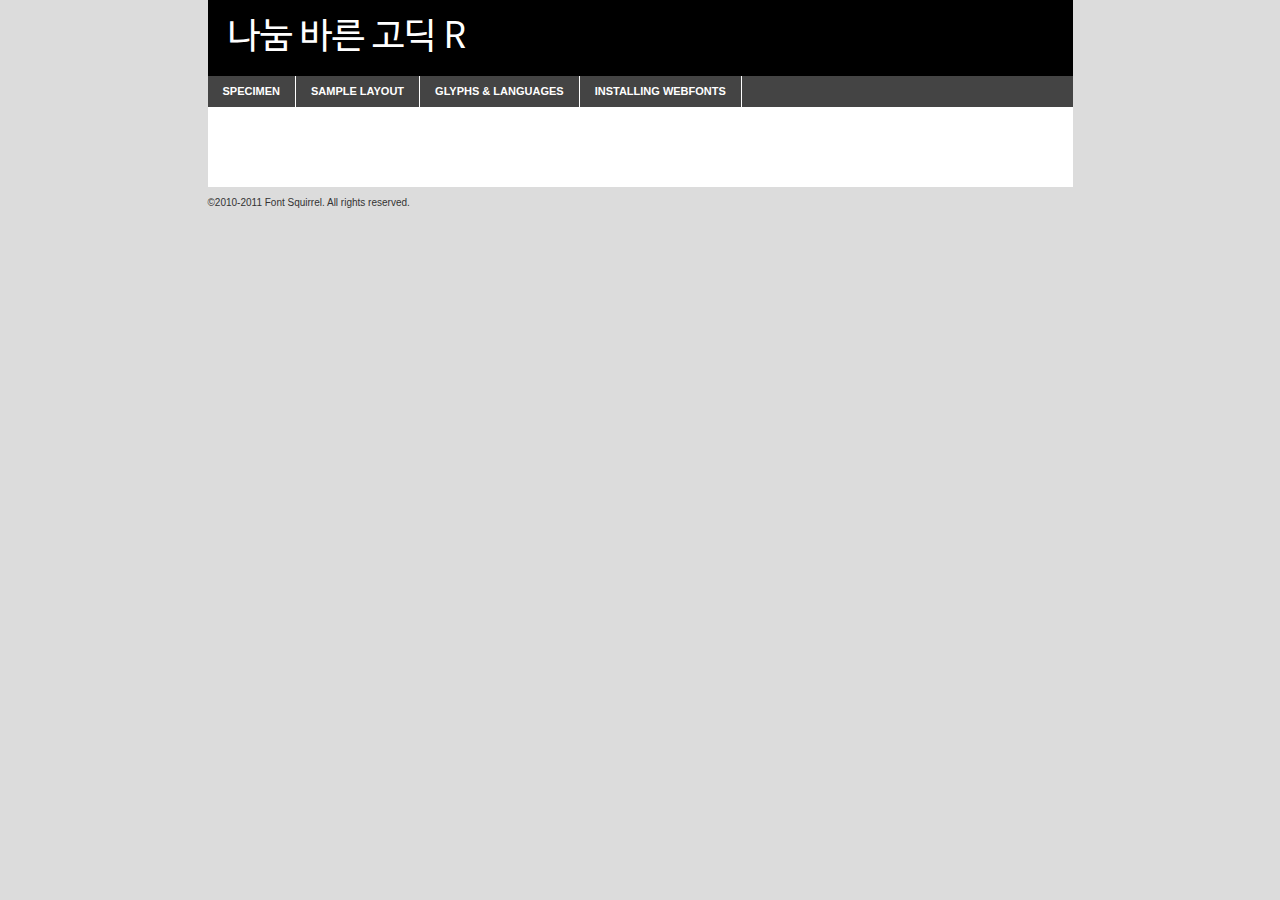
<file: fonts/NanumBarunGothicRegular/nanumbarungothicregular-demo.html>
<!DOCTYPE html PUBLIC "-//W3C//DTD XHTML 1.0 Transitional//EN"
	"http://www.w3.org/TR/xhtml1/DTD/xhtml1-transitional.dtd">

<html xmlns="http://www.w3.org/1999/xhtml" xml:lang="en" lang="en">
<head>
	<meta http-equiv="Content-Type" content="text/html; charset=utf-8" />
	<script src="http://ajax.googleapis.com/ajax/libs/jquery/1.7.2/jquery.min.js" type="text/javascript" charset="utf-8"></script>
	<script src="specimen_files/easytabs.js" type="text/javascript" charset="utf-8"></script>
	<link rel="stylesheet" href="specimen_files/specimen_stylesheet.css" type="text/css" charset="utf-8" />
	<link rel="stylesheet" href="nanum-barun-gothic-regular.css" type="text/css" charset="utf-8" />

	<style type="text/css">
					body{
				font-family: 'nanum-barun-gothic-regular';
							}
		</style>

	<title>나눔 바른 고딕 R Specimen</title>
	
	
	<script type="text/javascript" charset="utf-8">
		$(document).ready(function() {
			$('#container').easyTabs({defaultContent:1});
		});
	</script>
</head>

<body>
<div id="container">
	<div id="header">
		나눔 바른 고딕 R	</div>
	<ul class="tabs">
		<li><a href="#specimen">Specimen</a></li>
		<li><a href="#layout">Sample Layout</a></li>
				<li><a href="#glyphs">Glyphs &amp; Languages</a></li>
		<li><a href="#installing">Installing Webfonts</a></li>
		
	</ul>
	
	<div id="main_content">

		
			<div id="specimen">
		
				<div class="section">
					<div class="grid12 firstcol">
						<div class="huge">나눔 바른 고딕 R</div>
					</div>
				</div>
		
				<div class="section">
					<div class="glyph_range">A&#x200B;B&#x200b;C&#x200b;D&#x200b;E&#x200b;F&#x200b;G&#x200b;H&#x200b;I&#x200b;J&#x200b;K&#x200b;L&#x200b;M&#x200b;N&#x200b;O&#x200b;P&#x200b;Q&#x200b;R&#x200b;S&#x200b;T&#x200b;U&#x200b;V&#x200b;W&#x200b;X&#x200b;Y&#x200b;Z&#x200b;a&#x200b;b&#x200b;c&#x200b;d&#x200b;e&#x200b;f&#x200b;g&#x200b;h&#x200b;i&#x200b;j&#x200b;k&#x200b;l&#x200b;m&#x200b;n&#x200b;o&#x200b;p&#x200b;q&#x200b;r&#x200b;s&#x200b;t&#x200b;u&#x200b;v&#x200b;w&#x200b;x&#x200b;y&#x200b;z&#x200b;1&#x200b;2&#x200b;3&#x200b;4&#x200b;5&#x200b;6&#x200b;7&#x200b;8&#x200b;9&#x200b;0&#x200b;&amp;&#x200b;.&#x200b;,&#x200b;?&#x200b;!&#x200b;&#64;&#x200b;(&#x200b;)&#x200b;#&#x200b;$&#x200b;%&#x200b;*&#x200b;+&#x200b;-&#x200b;=&#x200b;:&#x200b;;</div>
				</div>
				<div class="section">
					<div class="grid12 firstcol">
						<table class="sample_table">
							<tr><td>10</td><td class="size10">다람쥐헌쳇바퀴에타고파ABCDEFGHIJKLMNOPQRSTUVWXYZ0123456789abcdefghijklmnopqrstuvwxyzABCDEFGHIJKLMNOPQRSTUVWXYZ0123456789abcdefghijklmnopqrstuvwxyzABCDEFGHIJKLMNOPQRSTUVWXYZ</td></tr>
							<tr><td>11</td><td class="size11">다람쥐헌쳇바퀴에타고파ABCDEFGHIJKLMNOPQRSTUVWXYZ0123456789abcdefghijklmnopqrstuvwxyzABCDEFGHIJKLMNOPQRSTUVWXYZ0123456789abcdefghijklmnopqrstuvwxyzABCDEFGHIJKLMNOPQRSTUVWXYZ</td></tr>
							<tr><td>12</td><td class="size12">다람쥐헌쳇바퀴에타고파ABCDEFGHIJKLMNOPQRSTUVWXYZ0123456789abcdefghijklmnopqrstuvwxyzABCDEFGHIJKLMNOPQRSTUVWXYZ0123456789abcdefghijklmnopqrstuvwxyzABCDEFGHIJKLMNOPQRSTUVWXYZ</td></tr>
							<tr><td>13</td><td class="size13">다람쥐헌쳇바퀴에타고파ABCDEFGHIJKLMNOPQRSTUVWXYZ0123456789abcdefghijklmnopqrstuvwxyzABCDEFGHIJKLMNOPQRSTUVWXYZ0123456789abcdefghijklmnopqrstuvwxyzABCDEFGHIJKLMNOPQRSTUVWXYZ</td></tr>
							<tr><td>14</td><td class="size14">다람쥐헌쳇바퀴에타고파ABCDEFGHIJKLMNOPQRSTUVWXYZ0123456789abcdefghijklmnopqrstuvwxyzABCDEFGHIJKLMNOPQRSTUVWXYZ0123456789abcdefghijklmnopqrstuvwxyzABCDEFGHIJKLMNOPQRSTUVWXYZ</td></tr>
							<tr><td>16</td><td class="size16">다람쥐헌쳇바퀴에타고파ABCDEFGHIJKLMNOPQRSTUVWXYZ0123456789abcdefghijklmnopqrstuvwxyzABCDEFGHIJKLMNOPQRSTUVWXYZ</td></tr>
							<tr><td>18</td><td class="size18">다람쥐헌쳇바퀴에타고파ABCDEFGHIJKLMNOPQRSTUVWXYZ0123456789abcdefghijklmnopqrstuvwxyzABCDEFGHIJKLMNOPQRSTUVWXYZ</td></tr>
							<tr><td>20</td><td class="size20">다람쥐헌쳇바퀴에타고파ABCDEFGHIJKLMNOPQRSTUVWXYZ0123456789abcdefghijklmnopqrstuvwxyzABCDEFGHIJKLMNOPQRSTUVWXYZ</td></tr>
							<tr><td>24</td><td class="size24">다람쥐헌쳇바퀴에타고파ABCDEFGHIJKLMNOPQRSTUVWXYZ0123456789abcdefghijklmnopqrstuvwxyzABCDEFGHIJKLMNOPQRSTUVWXYZ</td></tr>
							<tr><td>30</td><td class="size30">다람쥐헌쳇바퀴에타고파ABCDEFGHIJKLMNOPQRSTUVWXYZ0123456789abcdefghijklmnopqrstuvwxyzABCDEFGHIJKLMNOPQRSTUVWXYZ</td></tr>
							<tr><td>36</td><td class="size36">다람쥐헌쳇바퀴에타고파ABCDEFGHIJKLMNOPQRSTUVWXYZ0123456789abcdefghijklmnopqrstuvwxyzABCDEFGHIJKLMNOPQRSTUVWXYZ</td></tr>
							<tr><td>48</td><td class="size48">다람쥐헌쳇바퀴에타고파ABCDEFGHIJKLMNOPQRSTUVWXYZ0123456789abcdefghijklmnopqrstuvwxyzABCDEFGHIJKLMNOPQRSTUVWXYZ</td></tr>
							<tr><td>60</td><td class="size60">다람쥐헌쳇바퀴에타고파ABCDEFGHIJKLMNOPQRSTUVWXYZ0123456789abcdefghijklmnopqrstuvwxyzABCDEFGHIJKLMNOPQRSTUVWXYZ</td></tr>
							<tr><td>72</td><td class="size72">다람쥐헌쳇바퀴에타고파ABCDEFGHIJKLMNOPQRSTUVWXYZ0123456789abcdefghijklmnopqrstuvwxyzABCDEFGHIJKLMNOPQRSTUVWXYZ</td></tr>
							<tr><td>90</td><td class="size90">다람쥐헌쳇바퀴에타고파ABCDEFGHIJKLMNOPQRSTUVWXYZ0123456789abcdefghijklmnopqrstuvwxyzABCDEFGHIJKLMNOPQRSTUVWXYZ</td></tr>
						</table>
				
					</div>
			
				</div>
		
		
		
								<div class="section" id="bodycomparison">


										<div id="xheight">
				<div class="fontbody">&#x25FC;&#x25FC;&#x25FC;&#x25FC;&#x25FC;&#x25FC;&#x25FC;&#x25FC;&#x25FC;&#x25FC;&#x25FC;&#x25FC;&#x25FC;&#x25FC;&#x25FC;&#x25FC;&#x25FC;&#x25FC;&#x25FC;&#x25FC;&#x25FC;&#x25FC;&#x25FC;&#x25FC;&#x25FC;&#x25FC;&#x25FC;&#x25FC;&#x25FC;&#x25FC;&#x25FC;&#x25FC;&#x25FC;&#x25FC;&#x25FC;&#x25FC;&#x25FC;&#x25FC;&#x25FC;&#x25FC;&#x25FC;&#x25FC;&#x25FC;&#x25FC;&#x25FC;&#x25FC;&#x25FC;&#x25FC;&#x25FC;&#x25FC;&#x25FC;&#x25FC;&#x25FC;&#x25FC;&#x25FC;&#x25FC;&#x25FC;&#x25FC;&#x25FC;&#x25FC;&#x25FC;&#x25FC;&#x25FC;&#x25FC;&#x25FC;&#x25FC;&#x25FC;&#x25FC;&#x25FC;&#x25FC;&#x25FC;&#x25FC;&#x25FC;&#x25FC;&#x25FC;&#x25FC;&#x25FC;&#x25FC;&#x25FC;&#x25FC;&#x25FC;&#x25FC;&#x25FC;&#x25FC;&#x25FC;&#x25FC;&#x25FC;&#x25FC;&#x25FC;&#x25FC;&#x25FC;&#x25FC;&#x25FC;&#x25FC;&#x25FC;&#x25FC;&#x25FC;&#x25FC;&#x25FC;body</div><div class="arialbody">body</div><div class="verdanabody">body</div><div class="georgiabody">body</div></div>
										<div class="fontbody" style="z-index:1">
											body<span>NanumBarunGothicRegular</span>
										</div>
										<div class="arialbody" style="z-index:1">
											body<span>Arial</span>
										</div>
										<div class="verdanabody" style="z-index:1">
											body<span>Verdana</span>
										</div>
										<div class="georgiabody" style="z-index:1">
											body<span>Georgia</span>
										</div>



								</div>
		
		
				<div class="section psample psample_row1" id="">
					
					<div class="grid2 firstcol">
						<p class="size10"><span>10.</span>Aenean lacinia bibendum nulla sed consectetur. Fusce dapibus, tellus ac cursus commodo, tortor mauris condimentum nibh, ut fermentum massa justo sit amet risus. Nullam id dolor id nibh ultricies vehicula ut id elit. Cum sociis natoque penatibus et magnis dis parturient montes, nascetur ridiculus mus. Nulla vitae elit libero, a pharetra augue.</p>
			
					</div>
					<div class="grid3">
						<p class="size11"><span>11.</span>Aenean lacinia bibendum nulla sed consectetur. Fusce dapibus, tellus ac cursus commodo, tortor mauris condimentum nibh, ut fermentum massa justo sit amet risus. Nullam id dolor id nibh ultricies vehicula ut id elit. Cum sociis natoque penatibus et magnis dis parturient montes, nascetur ridiculus mus. Nulla vitae elit libero, a pharetra augue.</p>
			
					</div>
					<div class="grid3">
						<p class="size12"><span>12.</span>Aenean lacinia bibendum nulla sed consectetur. Fusce dapibus, tellus ac cursus commodo, tortor mauris condimentum nibh, ut fermentum massa justo sit amet risus. Nullam id dolor id nibh ultricies vehicula ut id elit. Cum sociis natoque penatibus et magnis dis parturient montes, nascetur ridiculus mus. Nulla vitae elit libero, a pharetra augue.</p>
			
					</div>
					<div class="grid4">
						<p class="size13"><span>13.</span>Aenean lacinia bibendum nulla sed consectetur. Fusce dapibus, tellus ac cursus commodo, tortor mauris condimentum nibh, ut fermentum massa justo sit amet risus. Nullam id dolor id nibh ultricies vehicula ut id elit. Cum sociis natoque penatibus et magnis dis parturient montes, nascetur ridiculus mus. Nulla vitae elit libero, a pharetra augue.</p>
			
					</div>
					<div class="white_blend"></div>
					
				</div>
				<div class="section psample psample_row2" id="">
					<div class="grid3 firstcol">
						<p class="size14"><span>14.</span>Aenean lacinia bibendum nulla sed consectetur. Fusce dapibus, tellus ac cursus commodo, tortor mauris condimentum nibh, ut fermentum massa justo sit amet risus. Nullam id dolor id nibh ultricies vehicula ut id elit. Cum sociis natoque penatibus et magnis dis parturient montes, nascetur ridiculus mus. Nulla vitae elit libero, a pharetra augue.</p>
			
					</div>
					<div class="grid4">
						<p class="size16"><span>16.</span>Aenean lacinia bibendum nulla sed consectetur. Fusce dapibus, tellus ac cursus commodo, tortor mauris condimentum nibh, ut fermentum massa justo sit amet risus. Nullam id dolor id nibh ultricies vehicula ut id elit. Cum sociis natoque penatibus et magnis dis parturient montes, nascetur ridiculus mus. Nulla vitae elit libero, a pharetra augue.</p>
			
					</div>
					<div class="grid5">
						<p class="size18"><span>18.</span>Aenean lacinia bibendum nulla sed consectetur. Fusce dapibus, tellus ac cursus commodo, tortor mauris condimentum nibh, ut fermentum massa justo sit amet risus. Nullam id dolor id nibh ultricies vehicula ut id elit. Cum sociis natoque penatibus et magnis dis parturient montes, nascetur ridiculus mus. Nulla vitae elit libero, a pharetra augue.</p>
			
					</div>

					<div class="white_blend"></div>

				</div>
				
				<div class="section psample psample_row3" id="">
					<div class="grid5 firstcol">
						<p class="size20"><span>20.</span>Aenean lacinia bibendum nulla sed consectetur. Fusce dapibus, tellus ac cursus commodo, tortor mauris condimentum nibh, ut fermentum massa justo sit amet risus. Nullam id dolor id nibh ultricies vehicula ut id elit. Cum sociis natoque penatibus et magnis dis parturient montes, nascetur ridiculus mus. Nulla vitae elit libero, a pharetra augue.</p>
					</div>
					<div class="grid7">
						<p class="size24"><span>24.</span>Aenean lacinia bibendum nulla sed consectetur. Fusce dapibus, tellus ac cursus commodo, tortor mauris condimentum nibh, ut fermentum massa justo sit amet risus. Nullam id dolor id nibh ultricies vehicula ut id elit. Cum sociis natoque penatibus et magnis dis parturient montes, nascetur ridiculus mus. Nulla vitae elit libero, a pharetra augue.</p>
					</div>
					
					<div class="white_blend"></div>
					
				</div>
				
				<div class="section psample psample_row4" id="">
					<div class="grid12 firstcol">
						<p class="size30"><span>30.</span>Aenean lacinia bibendum nulla sed consectetur. Fusce dapibus, tellus ac cursus commodo, tortor mauris condimentum nibh, ut fermentum massa justo sit amet risus. Nullam id dolor id nibh ultricies vehicula ut id elit. Cum sociis natoque penatibus et magnis dis parturient montes, nascetur ridiculus mus. Nulla vitae elit libero, a pharetra augue.</p>
					</div>
					<div class="white_blend"></div>
					
				</div>
				
				
				
				<div class="section psample psample_row1 fullreverse">
					<div class="grid2 firstcol">
						<p class="size10"><span>10.</span>Aenean lacinia bibendum nulla sed consectetur. Fusce dapibus, tellus ac cursus commodo, tortor mauris condimentum nibh, ut fermentum massa justo sit amet risus. Nullam id dolor id nibh ultricies vehicula ut id elit. Cum sociis natoque penatibus et magnis dis parturient montes, nascetur ridiculus mus. Nulla vitae elit libero, a pharetra augue.</p>
			
					</div>
					<div class="grid3">
						<p class="size11"><span>11.</span>Aenean lacinia bibendum nulla sed consectetur. Fusce dapibus, tellus ac cursus commodo, tortor mauris condimentum nibh, ut fermentum massa justo sit amet risus. Nullam id dolor id nibh ultricies vehicula ut id elit. Cum sociis natoque penatibus et magnis dis parturient montes, nascetur ridiculus mus. Nulla vitae elit libero, a pharetra augue.</p>
			
					</div>
					<div class="grid3">
						<p class="size12"><span>12.</span>Aenean lacinia bibendum nulla sed consectetur. Fusce dapibus, tellus ac cursus commodo, tortor mauris condimentum nibh, ut fermentum massa justo sit amet risus. Nullam id dolor id nibh ultricies vehicula ut id elit. Cum sociis natoque penatibus et magnis dis parturient montes, nascetur ridiculus mus. Nulla vitae elit libero, a pharetra augue.</p>
			
					</div>
					<div class="grid4">
						<p class="size13"><span>13.</span>Aenean lacinia bibendum nulla sed consectetur. Fusce dapibus, tellus ac cursus commodo, tortor mauris condimentum nibh, ut fermentum massa justo sit amet risus. Nullam id dolor id nibh ultricies vehicula ut id elit. Cum sociis natoque penatibus et magnis dis parturient montes, nascetur ridiculus mus. Nulla vitae elit libero, a pharetra augue.</p>
			
					</div>
					<div class="black_blend"></div>
					
				</div>
				
				<div class="section psample psample_row2 fullreverse">
					<div class="grid3 firstcol">
						<p class="size14"><span>14.</span>Aenean lacinia bibendum nulla sed consectetur. Fusce dapibus, tellus ac cursus commodo, tortor mauris condimentum nibh, ut fermentum massa justo sit amet risus. Nullam id dolor id nibh ultricies vehicula ut id elit. Cum sociis natoque penatibus et magnis dis parturient montes, nascetur ridiculus mus. Nulla vitae elit libero, a pharetra augue.</p>
			
					</div>
					<div class="grid4">
						<p class="size16"><span>16.</span>Aenean lacinia bibendum nulla sed consectetur. Fusce dapibus, tellus ac cursus commodo, tortor mauris condimentum nibh, ut fermentum massa justo sit amet risus. Nullam id dolor id nibh ultricies vehicula ut id elit. Cum sociis natoque penatibus et magnis dis parturient montes, nascetur ridiculus mus. Nulla vitae elit libero, a pharetra augue.</p>
			
					</div>
					<div class="grid5">
						<p class="size18"><span>18.</span>Aenean lacinia bibendum nulla sed consectetur. Fusce dapibus, tellus ac cursus commodo, tortor mauris condimentum nibh, ut fermentum massa justo sit amet risus. Nullam id dolor id nibh ultricies vehicula ut id elit. Cum sociis natoque penatibus et magnis dis parturient montes, nascetur ridiculus mus. Nulla vitae elit libero, a pharetra augue.</p>
			
					</div>
					<div class="black_blend"></div>

				</div>
				
				<div class="section psample fullreverse psample_row3" id="">
					<div class="grid5 firstcol">
						<p class="size20"><span>20.</span>Aenean lacinia bibendum nulla sed consectetur. Fusce dapibus, tellus ac cursus commodo, tortor mauris condimentum nibh, ut fermentum massa justo sit amet risus. Nullam id dolor id nibh ultricies vehicula ut id elit. Cum sociis natoque penatibus et magnis dis parturient montes, nascetur ridiculus mus. Nulla vitae elit libero, a pharetra augue.</p>
					</div>
					<div class="grid7">
						<p class="size24"><span>24.</span>Aenean lacinia bibendum nulla sed consectetur. Fusce dapibus, tellus ac cursus commodo, tortor mauris condimentum nibh, ut fermentum massa justo sit amet risus. Nullam id dolor id nibh ultricies vehicula ut id elit. Cum sociis natoque penatibus et magnis dis parturient montes, nascetur ridiculus mus. Nulla vitae elit libero, a pharetra augue.</p>
					</div>
					
					<div class="black_blend"></div>
					
				</div>
				
				<div class="section psample fullreverse psample_row4" id="" style="border-bottom: 20px #000 solid;">
					<div class="grid12 firstcol">
						<p class="size30"><span>30.</span>Aenean lacinia bibendum nulla sed consectetur. Fusce dapibus, tellus ac cursus commodo, tortor mauris condimentum nibh, ut fermentum massa justo sit amet risus. Nullam id dolor id nibh ultricies vehicula ut id elit. Cum sociis natoque penatibus et magnis dis parturient montes, nascetur ridiculus mus. Nulla vitae elit libero, a pharetra augue.</p>
					</div>
					<div class="black_blend"></div>
					
				</div>
				
				
				
				
			</div>
			
			<div id="layout">
				
				<div class="section">
					
					<div class="grid12 firstcol">
						<h1>Lorem Ipsum Dolor</h1>
						<h2>Etiam porta sem malesuada magna mollis euismod</h2>
						
						<p class="byline">By <a href="#link">Aenean Lacinia</a></p>
					</div>
				</div>
				<div class="section">
					<div class="grid8 firstcol">
						<p class="large">Donec sed odio dui. Morbi leo risus, porta ac consectetur ac, vestibulum at eros. Fusce dapibus, tellus ac cursus commodo, tortor mauris condimentum nibh, ut fermentum massa justo sit amet risus. </p>

						
						<h3>Pellentesque ornare sem</h3>

						<p>Maecenas sed diam eget risus varius blandit sit amet non magna. Maecenas faucibus mollis interdum. Donec ullamcorper nulla non metus auctor fringilla. Nullam id dolor id nibh ultricies vehicula ut id elit. Nullam id dolor id nibh ultricies vehicula ut id elit. </p>

						<p>Aenean eu leo quam. Pellentesque ornare sem lacinia quam venenatis vestibulum. Lorem ipsum dolor sit amet, consectetur adipiscing elit. Cum sociis natoque penatibus et magnis dis parturient montes, nascetur ridiculus mus. </p>

						<p>Nulla vitae elit libero, a pharetra augue. Praesent commodo cursus magna, vel scelerisque nisl consectetur et. Aenean lacinia bibendum nulla sed consectetur. </p>

						<p>Nullam quis risus eget urna mollis ornare vel eu leo. Nullam quis risus eget urna mollis ornare vel eu leo. Maecenas sed diam eget risus varius blandit sit amet non magna. Donec ullamcorper nulla non metus auctor fringilla. </p>

						<h3>Cras mattis consectetur</h3>

						<p>Aenean eu leo quam. Pellentesque ornare sem lacinia quam venenatis vestibulum. Aenean lacinia bibendum nulla sed consectetur. Integer posuere erat a ante venenatis dapibus posuere velit aliquet. Cras mattis consectetur purus sit amet fermentum. </p>

						<p>Nullam id dolor id nibh ultricies vehicula ut id elit. Nullam quis risus eget urna mollis ornare vel eu leo. Cras mattis consectetur purus sit amet fermentum.</p>
					</div>
					
					<div class="grid4 sidebar">
						
						<div class="box reverse">
							<p class="last">Nullam quis risus eget urna mollis ornare vel eu leo. Donec ullamcorper nulla non metus auctor fringilla. Cras mattis consectetur purus sit amet fermentum. Sed posuere consectetur est at lobortis. Lorem ipsum dolor sit amet, consectetur adipiscing elit. </p>
						</div>
						
						<p class="caption">Maecenas sed diam eget risus varius.</p>

						<p>Vestibulum id ligula porta felis euismod semper. Integer posuere erat a ante venenatis dapibus posuere velit aliquet. Vestibulum id ligula porta felis euismod semper. Sed posuere consectetur est at lobortis. Maecenas sed diam eget risus varius blandit sit amet non magna. Fusce dapibus, tellus ac cursus commodo, tortor mauris condimentum nibh, ut fermentum massa justo sit amet risus. </p>

					

						<p>Duis mollis, est non commodo luctus, nisi erat porttitor ligula, eget lacinia odio sem nec elit. Aenean lacinia bibendum nulla sed consectetur. Vivamus sagittis lacus vel augue laoreet rutrum faucibus dolor auctor. Aenean lacinia bibendum nulla sed consectetur. Nullam quis risus eget urna mollis ornare vel eu leo. </p>

						<p>Praesent commodo cursus magna, vel scelerisque nisl consectetur et. Donec ullamcorper nulla non metus auctor fringilla. Maecenas faucibus mollis interdum. Fusce dapibus, tellus ac cursus commodo, tortor mauris condimentum nibh, ut fermentum massa justo sit amet risus. </p>

					</div>
				</div>
				
			</div>


			



		<div id="glyphs">
			<div class="section">
				<div class="grid12 firstcol">
			
				<h1>Language Support</h1>
				<p>The subset of NanumBarunGothicRegular in this kit supports the following languages:<br />
			
					English				</p>
				<h1>Glyph Chart</h1>
				<p>The subset of NanumBarunGothicRegular in this kit includes all the glyphs listed below. Unicode entities are included above each glyph to help you insert individual characters into your layout.</p>
				<div id="glyph_chart">
			
																				 <div><p>&amp;#32;</p>&#32;</div>
																				 <div><p>&amp;#33;</p>&#33;</div>
																				 <div><p>&amp;#34;</p>&#34;</div>
																				 <div><p>&amp;#35;</p>&#35;</div>
																				 <div><p>&amp;#36;</p>&#36;</div>
																				 <div><p>&amp;#37;</p>&#37;</div>
																				 <div><p>&amp;#38;</p>&#38;</div>
																				 <div><p>&amp;#39;</p>&#39;</div>
																				 <div><p>&amp;#40;</p>&#40;</div>
																				 <div><p>&amp;#41;</p>&#41;</div>
																				 <div><p>&amp;#42;</p>&#42;</div>
																				 <div><p>&amp;#43;</p>&#43;</div>
																				 <div><p>&amp;#44;</p>&#44;</div>
																				 <div><p>&amp;#45;</p>&#45;</div>
																				 <div><p>&amp;#46;</p>&#46;</div>
																				 <div><p>&amp;#47;</p>&#47;</div>
																				 <div><p>&amp;#48;</p>&#48;</div>
																				 <div><p>&amp;#49;</p>&#49;</div>
																				 <div><p>&amp;#50;</p>&#50;</div>
																				 <div><p>&amp;#51;</p>&#51;</div>
																				 <div><p>&amp;#52;</p>&#52;</div>
																				 <div><p>&amp;#53;</p>&#53;</div>
																				 <div><p>&amp;#54;</p>&#54;</div>
																				 <div><p>&amp;#55;</p>&#55;</div>
																				 <div><p>&amp;#56;</p>&#56;</div>
																				 <div><p>&amp;#57;</p>&#57;</div>
																				 <div><p>&amp;#58;</p>&#58;</div>
																				 <div><p>&amp;#59;</p>&#59;</div>
																				 <div><p>&amp;#60;</p>&#60;</div>
																				 <div><p>&amp;#61;</p>&#61;</div>
																				 <div><p>&amp;#62;</p>&#62;</div>
																				 <div><p>&amp;#63;</p>&#63;</div>
																				 <div><p>&amp;#64;</p>&#64;</div>
																				 <div><p>&amp;#65;</p>&#65;</div>
																				 <div><p>&amp;#66;</p>&#66;</div>
																				 <div><p>&amp;#67;</p>&#67;</div>
																				 <div><p>&amp;#68;</p>&#68;</div>
																				 <div><p>&amp;#69;</p>&#69;</div>
																				 <div><p>&amp;#70;</p>&#70;</div>
																				 <div><p>&amp;#71;</p>&#71;</div>
																				 <div><p>&amp;#72;</p>&#72;</div>
																				 <div><p>&amp;#73;</p>&#73;</div>
																				 <div><p>&amp;#74;</p>&#74;</div>
																				 <div><p>&amp;#75;</p>&#75;</div>
																				 <div><p>&amp;#76;</p>&#76;</div>
																				 <div><p>&amp;#77;</p>&#77;</div>
																				 <div><p>&amp;#78;</p>&#78;</div>
																				 <div><p>&amp;#79;</p>&#79;</div>
																				 <div><p>&amp;#80;</p>&#80;</div>
																				 <div><p>&amp;#81;</p>&#81;</div>
																				 <div><p>&amp;#82;</p>&#82;</div>
																				 <div><p>&amp;#83;</p>&#83;</div>
																				 <div><p>&amp;#84;</p>&#84;</div>
																				 <div><p>&amp;#85;</p>&#85;</div>
																				 <div><p>&amp;#86;</p>&#86;</div>
																				 <div><p>&amp;#87;</p>&#87;</div>
																				 <div><p>&amp;#88;</p>&#88;</div>
																				 <div><p>&amp;#89;</p>&#89;</div>
																				 <div><p>&amp;#90;</p>&#90;</div>
																				 <div><p>&amp;#91;</p>&#91;</div>
																				 <div><p>&amp;#92;</p>&#92;</div>
																				 <div><p>&amp;#93;</p>&#93;</div>
																				 <div><p>&amp;#94;</p>&#94;</div>
																				 <div><p>&amp;#95;</p>&#95;</div>
																				 <div><p>&amp;#96;</p>&#96;</div>
																				 <div><p>&amp;#97;</p>&#97;</div>
																				 <div><p>&amp;#98;</p>&#98;</div>
																				 <div><p>&amp;#99;</p>&#99;</div>
																				 <div><p>&amp;#100;</p>&#100;</div>
																				 <div><p>&amp;#101;</p>&#101;</div>
																				 <div><p>&amp;#102;</p>&#102;</div>
																				 <div><p>&amp;#103;</p>&#103;</div>
																				 <div><p>&amp;#104;</p>&#104;</div>
																				 <div><p>&amp;#105;</p>&#105;</div>
																				 <div><p>&amp;#106;</p>&#106;</div>
																				 <div><p>&amp;#107;</p>&#107;</div>
																				 <div><p>&amp;#108;</p>&#108;</div>
																				 <div><p>&amp;#109;</p>&#109;</div>
																				 <div><p>&amp;#110;</p>&#110;</div>
																				 <div><p>&amp;#111;</p>&#111;</div>
																				 <div><p>&amp;#112;</p>&#112;</div>
																				 <div><p>&amp;#113;</p>&#113;</div>
																				 <div><p>&amp;#114;</p>&#114;</div>
																				 <div><p>&amp;#115;</p>&#115;</div>
																				 <div><p>&amp;#116;</p>&#116;</div>
																				 <div><p>&amp;#117;</p>&#117;</div>
																				 <div><p>&amp;#118;</p>&#118;</div>
																				 <div><p>&amp;#119;</p>&#119;</div>
																				 <div><p>&amp;#120;</p>&#120;</div>
																				 <div><p>&amp;#121;</p>&#121;</div>
																				 <div><p>&amp;#122;</p>&#122;</div>
																				 <div><p>&amp;#123;</p>&#123;</div>
																				 <div><p>&amp;#124;</p>&#124;</div>
																				 <div><p>&amp;#125;</p>&#125;</div>
																				 <div><p>&amp;#126;</p>&#126;</div>
																				 <div><p>&amp;#44032;</p>&#44032;</div>
																				 <div><p>&amp;#44033;</p>&#44033;</div>
																				 <div><p>&amp;#44036;</p>&#44036;</div>
																				 <div><p>&amp;#44039;</p>&#44039;</div>
																				 <div><p>&amp;#44040;</p>&#44040;</div>
																				 <div><p>&amp;#44041;</p>&#44041;</div>
																				 <div><p>&amp;#44042;</p>&#44042;</div>
																				 <div><p>&amp;#44048;</p>&#44048;</div>
																				 <div><p>&amp;#44049;</p>&#44049;</div>
																				 <div><p>&amp;#44050;</p>&#44050;</div>
																				 <div><p>&amp;#44051;</p>&#44051;</div>
																				 <div><p>&amp;#44052;</p>&#44052;</div>
																				 <div><p>&amp;#44053;</p>&#44053;</div>
																				 <div><p>&amp;#44054;</p>&#44054;</div>
																				 <div><p>&amp;#44055;</p>&#44055;</div>
																				 <div><p>&amp;#44057;</p>&#44057;</div>
																				 <div><p>&amp;#44058;</p>&#44058;</div>
																				 <div><p>&amp;#44059;</p>&#44059;</div>
																				 <div><p>&amp;#44060;</p>&#44060;</div>
																				 <div><p>&amp;#44061;</p>&#44061;</div>
																				 <div><p>&amp;#44064;</p>&#44064;</div>
																				 <div><p>&amp;#44068;</p>&#44068;</div>
																				 <div><p>&amp;#44076;</p>&#44076;</div>
																				 <div><p>&amp;#44077;</p>&#44077;</div>
																				 <div><p>&amp;#44079;</p>&#44079;</div>
																				 <div><p>&amp;#44080;</p>&#44080;</div>
																				 <div><p>&amp;#44081;</p>&#44081;</div>
																				 <div><p>&amp;#44088;</p>&#44088;</div>
																				 <div><p>&amp;#44089;</p>&#44089;</div>
																				 <div><p>&amp;#44092;</p>&#44092;</div>
																				 <div><p>&amp;#44096;</p>&#44096;</div>
																				 <div><p>&amp;#44107;</p>&#44107;</div>
																				 <div><p>&amp;#44109;</p>&#44109;</div>
																				 <div><p>&amp;#44116;</p>&#44116;</div>
																				 <div><p>&amp;#44120;</p>&#44120;</div>
																				 <div><p>&amp;#44124;</p>&#44124;</div>
																				 <div><p>&amp;#44144;</p>&#44144;</div>
																				 <div><p>&amp;#44145;</p>&#44145;</div>
																				 <div><p>&amp;#44148;</p>&#44148;</div>
																				 <div><p>&amp;#44151;</p>&#44151;</div>
																				 <div><p>&amp;#44152;</p>&#44152;</div>
																				 <div><p>&amp;#44154;</p>&#44154;</div>
																				 <div><p>&amp;#44160;</p>&#44160;</div>
																				 <div><p>&amp;#44161;</p>&#44161;</div>
																				 <div><p>&amp;#44163;</p>&#44163;</div>
																				 <div><p>&amp;#44164;</p>&#44164;</div>
																				 <div><p>&amp;#44165;</p>&#44165;</div>
																				 <div><p>&amp;#44166;</p>&#44166;</div>
																				 <div><p>&amp;#44169;</p>&#44169;</div>
																				 <div><p>&amp;#44170;</p>&#44170;</div>
																				 <div><p>&amp;#44171;</p>&#44171;</div>
																				 <div><p>&amp;#44172;</p>&#44172;</div>
																				 <div><p>&amp;#44176;</p>&#44176;</div>
																				 <div><p>&amp;#44180;</p>&#44180;</div>
																				 <div><p>&amp;#44188;</p>&#44188;</div>
																				 <div><p>&amp;#44189;</p>&#44189;</div>
																				 <div><p>&amp;#44191;</p>&#44191;</div>
																				 <div><p>&amp;#44192;</p>&#44192;</div>
																				 <div><p>&amp;#44193;</p>&#44193;</div>
																				 <div><p>&amp;#44200;</p>&#44200;</div>
																				 <div><p>&amp;#44201;</p>&#44201;</div>
																				 <div><p>&amp;#44202;</p>&#44202;</div>
																				 <div><p>&amp;#44204;</p>&#44204;</div>
																				 <div><p>&amp;#44207;</p>&#44207;</div>
																				 <div><p>&amp;#44208;</p>&#44208;</div>
																				 <div><p>&amp;#44216;</p>&#44216;</div>
																				 <div><p>&amp;#44217;</p>&#44217;</div>
																				 <div><p>&amp;#44219;</p>&#44219;</div>
																				 <div><p>&amp;#44220;</p>&#44220;</div>
																				 <div><p>&amp;#44221;</p>&#44221;</div>
																				 <div><p>&amp;#44225;</p>&#44225;</div>
																				 <div><p>&amp;#44228;</p>&#44228;</div>
																				 <div><p>&amp;#44232;</p>&#44232;</div>
																				 <div><p>&amp;#44236;</p>&#44236;</div>
																				 <div><p>&amp;#44245;</p>&#44245;</div>
																				 <div><p>&amp;#44247;</p>&#44247;</div>
																				 <div><p>&amp;#44256;</p>&#44256;</div>
																				 <div><p>&amp;#44257;</p>&#44257;</div>
																				 <div><p>&amp;#44260;</p>&#44260;</div>
																				 <div><p>&amp;#44263;</p>&#44263;</div>
																				 <div><p>&amp;#44264;</p>&#44264;</div>
																				 <div><p>&amp;#44266;</p>&#44266;</div>
																				 <div><p>&amp;#44268;</p>&#44268;</div>
																				 <div><p>&amp;#44271;</p>&#44271;</div>
																				 <div><p>&amp;#44272;</p>&#44272;</div>
																				 <div><p>&amp;#44273;</p>&#44273;</div>
																				 <div><p>&amp;#44275;</p>&#44275;</div>
																				 <div><p>&amp;#44277;</p>&#44277;</div>
																				 <div><p>&amp;#44278;</p>&#44278;</div>
																				 <div><p>&amp;#44284;</p>&#44284;</div>
																				 <div><p>&amp;#44285;</p>&#44285;</div>
																				 <div><p>&amp;#44288;</p>&#44288;</div>
																				 <div><p>&amp;#44292;</p>&#44292;</div>
																				 <div><p>&amp;#44294;</p>&#44294;</div>
																				 <div><p>&amp;#44300;</p>&#44300;</div>
																				 <div><p>&amp;#44301;</p>&#44301;</div>
																				 <div><p>&amp;#44303;</p>&#44303;</div>
																				 <div><p>&amp;#44305;</p>&#44305;</div>
																				 <div><p>&amp;#44312;</p>&#44312;</div>
																				 <div><p>&amp;#44316;</p>&#44316;</div>
																				 <div><p>&amp;#44320;</p>&#44320;</div>
																				 <div><p>&amp;#44329;</p>&#44329;</div>
																				 <div><p>&amp;#44332;</p>&#44332;</div>
																				 <div><p>&amp;#44333;</p>&#44333;</div>
																				 <div><p>&amp;#44340;</p>&#44340;</div>
																				 <div><p>&amp;#44341;</p>&#44341;</div>
																				 <div><p>&amp;#44344;</p>&#44344;</div>
																				 <div><p>&amp;#44348;</p>&#44348;</div>
																				 <div><p>&amp;#44356;</p>&#44356;</div>
																				 <div><p>&amp;#44357;</p>&#44357;</div>
																				 <div><p>&amp;#44359;</p>&#44359;</div>
																				 <div><p>&amp;#44361;</p>&#44361;</div>
																				 <div><p>&amp;#44368;</p>&#44368;</div>
																				 <div><p>&amp;#44372;</p>&#44372;</div>
																				 <div><p>&amp;#44376;</p>&#44376;</div>
																				 <div><p>&amp;#44385;</p>&#44385;</div>
																				 <div><p>&amp;#44387;</p>&#44387;</div>
																				 <div><p>&amp;#44396;</p>&#44396;</div>
																				 <div><p>&amp;#44397;</p>&#44397;</div>
																				 <div><p>&amp;#44400;</p>&#44400;</div>
																				 <div><p>&amp;#44403;</p>&#44403;</div>
																				 <div><p>&amp;#44404;</p>&#44404;</div>
																				 <div><p>&amp;#44405;</p>&#44405;</div>
																				 <div><p>&amp;#44406;</p>&#44406;</div>
																				 <div><p>&amp;#44411;</p>&#44411;</div>
																				 <div><p>&amp;#44412;</p>&#44412;</div>
																				 <div><p>&amp;#44413;</p>&#44413;</div>
																				 <div><p>&amp;#44415;</p>&#44415;</div>
																				 <div><p>&amp;#44417;</p>&#44417;</div>
																				 <div><p>&amp;#44418;</p>&#44418;</div>
																				 <div><p>&amp;#44424;</p>&#44424;</div>
																				 <div><p>&amp;#44425;</p>&#44425;</div>
																				 <div><p>&amp;#44428;</p>&#44428;</div>
																				 <div><p>&amp;#44432;</p>&#44432;</div>
																				 <div><p>&amp;#44444;</p>&#44444;</div>
																				 <div><p>&amp;#44445;</p>&#44445;</div>
																				 <div><p>&amp;#44452;</p>&#44452;</div>
																				 <div><p>&amp;#44471;</p>&#44471;</div>
																				 <div><p>&amp;#44480;</p>&#44480;</div>
																				 <div><p>&amp;#44481;</p>&#44481;</div>
																				 <div><p>&amp;#44484;</p>&#44484;</div>
																				 <div><p>&amp;#44488;</p>&#44488;</div>
																				 <div><p>&amp;#44496;</p>&#44496;</div>
																				 <div><p>&amp;#44497;</p>&#44497;</div>
																				 <div><p>&amp;#44499;</p>&#44499;</div>
																				 <div><p>&amp;#44508;</p>&#44508;</div>
																				 <div><p>&amp;#44512;</p>&#44512;</div>
																				 <div><p>&amp;#44516;</p>&#44516;</div>
																				 <div><p>&amp;#44536;</p>&#44536;</div>
																				 <div><p>&amp;#44537;</p>&#44537;</div>
																				 <div><p>&amp;#44540;</p>&#44540;</div>
																				 <div><p>&amp;#44543;</p>&#44543;</div>
																				 <div><p>&amp;#44544;</p>&#44544;</div>
																				 <div><p>&amp;#44545;</p>&#44545;</div>
																				 <div><p>&amp;#44552;</p>&#44552;</div>
																				 <div><p>&amp;#44553;</p>&#44553;</div>
																				 <div><p>&amp;#44555;</p>&#44555;</div>
																				 <div><p>&amp;#44557;</p>&#44557;</div>
																				 <div><p>&amp;#44564;</p>&#44564;</div>
																				 <div><p>&amp;#44592;</p>&#44592;</div>
																				 <div><p>&amp;#44593;</p>&#44593;</div>
																				 <div><p>&amp;#44596;</p>&#44596;</div>
																				 <div><p>&amp;#44599;</p>&#44599;</div>
																				 <div><p>&amp;#44600;</p>&#44600;</div>
																				 <div><p>&amp;#44602;</p>&#44602;</div>
																				 <div><p>&amp;#44608;</p>&#44608;</div>
																				 <div><p>&amp;#44609;</p>&#44609;</div>
																				 <div><p>&amp;#44611;</p>&#44611;</div>
																				 <div><p>&amp;#44613;</p>&#44613;</div>
																				 <div><p>&amp;#44614;</p>&#44614;</div>
																				 <div><p>&amp;#44618;</p>&#44618;</div>
																				 <div><p>&amp;#44620;</p>&#44620;</div>
																				 <div><p>&amp;#44621;</p>&#44621;</div>
																				 <div><p>&amp;#44622;</p>&#44622;</div>
																				 <div><p>&amp;#44624;</p>&#44624;</div>
																				 <div><p>&amp;#44628;</p>&#44628;</div>
																				 <div><p>&amp;#44630;</p>&#44630;</div>
																				 <div><p>&amp;#44636;</p>&#44636;</div>
																				 <div><p>&amp;#44637;</p>&#44637;</div>
																				 <div><p>&amp;#44639;</p>&#44639;</div>
																				 <div><p>&amp;#44640;</p>&#44640;</div>
																				 <div><p>&amp;#44641;</p>&#44641;</div>
																				 <div><p>&amp;#44645;</p>&#44645;</div>
																				 <div><p>&amp;#44648;</p>&#44648;</div>
																				 <div><p>&amp;#44649;</p>&#44649;</div>
																				 <div><p>&amp;#44652;</p>&#44652;</div>
																				 <div><p>&amp;#44656;</p>&#44656;</div>
																				 <div><p>&amp;#44664;</p>&#44664;</div>
																				 <div><p>&amp;#44665;</p>&#44665;</div>
																				 <div><p>&amp;#44667;</p>&#44667;</div>
																				 <div><p>&amp;#44668;</p>&#44668;</div>
																				 <div><p>&amp;#44669;</p>&#44669;</div>
																				 <div><p>&amp;#44676;</p>&#44676;</div>
																				 <div><p>&amp;#44677;</p>&#44677;</div>
																				 <div><p>&amp;#44684;</p>&#44684;</div>
																				 <div><p>&amp;#44732;</p>&#44732;</div>
																				 <div><p>&amp;#44733;</p>&#44733;</div>
																				 <div><p>&amp;#44734;</p>&#44734;</div>
																				 <div><p>&amp;#44736;</p>&#44736;</div>
																				 <div><p>&amp;#44740;</p>&#44740;</div>
																				 <div><p>&amp;#44748;</p>&#44748;</div>
																				 <div><p>&amp;#44749;</p>&#44749;</div>
																				 <div><p>&amp;#44751;</p>&#44751;</div>
																				 <div><p>&amp;#44752;</p>&#44752;</div>
																				 <div><p>&amp;#44753;</p>&#44753;</div>
																				 <div><p>&amp;#44760;</p>&#44760;</div>
																				 <div><p>&amp;#44761;</p>&#44761;</div>
																				 <div><p>&amp;#44764;</p>&#44764;</div>
																				 <div><p>&amp;#44776;</p>&#44776;</div>
																				 <div><p>&amp;#44779;</p>&#44779;</div>
																				 <div><p>&amp;#44781;</p>&#44781;</div>
																				 <div><p>&amp;#44788;</p>&#44788;</div>
																				 <div><p>&amp;#44792;</p>&#44792;</div>
																				 <div><p>&amp;#44796;</p>&#44796;</div>
																				 <div><p>&amp;#44807;</p>&#44807;</div>
																				 <div><p>&amp;#44808;</p>&#44808;</div>
																				 <div><p>&amp;#44813;</p>&#44813;</div>
																				 <div><p>&amp;#44816;</p>&#44816;</div>
																				 <div><p>&amp;#44844;</p>&#44844;</div>
																				 <div><p>&amp;#44845;</p>&#44845;</div>
																				 <div><p>&amp;#44848;</p>&#44848;</div>
																				 <div><p>&amp;#44850;</p>&#44850;</div>
																				 <div><p>&amp;#44852;</p>&#44852;</div>
																				 <div><p>&amp;#44860;</p>&#44860;</div>
																				 <div><p>&amp;#44861;</p>&#44861;</div>
																				 <div><p>&amp;#44863;</p>&#44863;</div>
																				 <div><p>&amp;#44865;</p>&#44865;</div>
																				 <div><p>&amp;#44866;</p>&#44866;</div>
																				 <div><p>&amp;#44867;</p>&#44867;</div>
																				 <div><p>&amp;#44872;</p>&#44872;</div>
																				 <div><p>&amp;#44873;</p>&#44873;</div>
																				 <div><p>&amp;#44880;</p>&#44880;</div>
																				 <div><p>&amp;#44892;</p>&#44892;</div>
																				 <div><p>&amp;#44893;</p>&#44893;</div>
																				 <div><p>&amp;#44900;</p>&#44900;</div>
																				 <div><p>&amp;#44901;</p>&#44901;</div>
																				 <div><p>&amp;#44921;</p>&#44921;</div>
																				 <div><p>&amp;#44928;</p>&#44928;</div>
																				 <div><p>&amp;#44932;</p>&#44932;</div>
																				 <div><p>&amp;#44936;</p>&#44936;</div>
																				 <div><p>&amp;#44944;</p>&#44944;</div>
																				 <div><p>&amp;#44945;</p>&#44945;</div>
																				 <div><p>&amp;#44949;</p>&#44949;</div>
																				 <div><p>&amp;#44956;</p>&#44956;</div>
																				 <div><p>&amp;#44984;</p>&#44984;</div>
																				 <div><p>&amp;#44985;</p>&#44985;</div>
																				 <div><p>&amp;#44988;</p>&#44988;</div>
																				 <div><p>&amp;#44992;</p>&#44992;</div>
																				 <div><p>&amp;#44999;</p>&#44999;</div>
																				 <div><p>&amp;#45000;</p>&#45000;</div>
																				 <div><p>&amp;#45001;</p>&#45001;</div>
																				 <div><p>&amp;#45003;</p>&#45003;</div>
																				 <div><p>&amp;#45005;</p>&#45005;</div>
																				 <div><p>&amp;#45006;</p>&#45006;</div>
																				 <div><p>&amp;#45012;</p>&#45012;</div>
																				 <div><p>&amp;#45020;</p>&#45020;</div>
																				 <div><p>&amp;#45032;</p>&#45032;</div>
																				 <div><p>&amp;#45033;</p>&#45033;</div>
																				 <div><p>&amp;#45040;</p>&#45040;</div>
																				 <div><p>&amp;#45041;</p>&#45041;</div>
																				 <div><p>&amp;#45044;</p>&#45044;</div>
																				 <div><p>&amp;#45048;</p>&#45048;</div>
																				 <div><p>&amp;#45056;</p>&#45056;</div>
																				 <div><p>&amp;#45057;</p>&#45057;</div>
																				 <div><p>&amp;#45060;</p>&#45060;</div>
																				 <div><p>&amp;#45068;</p>&#45068;</div>
																				 <div><p>&amp;#45072;</p>&#45072;</div>
																				 <div><p>&amp;#45076;</p>&#45076;</div>
																				 <div><p>&amp;#45084;</p>&#45084;</div>
																				 <div><p>&amp;#45085;</p>&#45085;</div>
																				 <div><p>&amp;#45096;</p>&#45096;</div>
																				 <div><p>&amp;#45124;</p>&#45124;</div>
																				 <div><p>&amp;#45125;</p>&#45125;</div>
																				 <div><p>&amp;#45128;</p>&#45128;</div>
																				 <div><p>&amp;#45130;</p>&#45130;</div>
																				 <div><p>&amp;#45132;</p>&#45132;</div>
																				 <div><p>&amp;#45134;</p>&#45134;</div>
																				 <div><p>&amp;#45139;</p>&#45139;</div>
																				 <div><p>&amp;#45140;</p>&#45140;</div>
																				 <div><p>&amp;#45141;</p>&#45141;</div>
																				 <div><p>&amp;#45143;</p>&#45143;</div>
																				 <div><p>&amp;#45145;</p>&#45145;</div>
																				 <div><p>&amp;#45149;</p>&#45149;</div>
																				 <div><p>&amp;#45180;</p>&#45180;</div>
																				 <div><p>&amp;#45181;</p>&#45181;</div>
																				 <div><p>&amp;#45184;</p>&#45184;</div>
																				 <div><p>&amp;#45188;</p>&#45188;</div>
																				 <div><p>&amp;#45196;</p>&#45196;</div>
																				 <div><p>&amp;#45197;</p>&#45197;</div>
																				 <div><p>&amp;#45199;</p>&#45199;</div>
																				 <div><p>&amp;#45201;</p>&#45201;</div>
																				 <div><p>&amp;#45208;</p>&#45208;</div>
																				 <div><p>&amp;#45209;</p>&#45209;</div>
																				 <div><p>&amp;#45210;</p>&#45210;</div>
																				 <div><p>&amp;#45212;</p>&#45212;</div>
																				 <div><p>&amp;#45215;</p>&#45215;</div>
																				 <div><p>&amp;#45216;</p>&#45216;</div>
																				 <div><p>&amp;#45217;</p>&#45217;</div>
																				 <div><p>&amp;#45218;</p>&#45218;</div>
																				 <div><p>&amp;#45224;</p>&#45224;</div>
																				 <div><p>&amp;#45225;</p>&#45225;</div>
																				 <div><p>&amp;#45227;</p>&#45227;</div>
																				 <div><p>&amp;#45228;</p>&#45228;</div>
																				 <div><p>&amp;#45229;</p>&#45229;</div>
																				 <div><p>&amp;#45230;</p>&#45230;</div>
																				 <div><p>&amp;#45231;</p>&#45231;</div>
																				 <div><p>&amp;#45233;</p>&#45233;</div>
																				 <div><p>&amp;#45235;</p>&#45235;</div>
																				 <div><p>&amp;#45236;</p>&#45236;</div>
																				 <div><p>&amp;#45237;</p>&#45237;</div>
																				 <div><p>&amp;#45240;</p>&#45240;</div>
																				 <div><p>&amp;#45244;</p>&#45244;</div>
																				 <div><p>&amp;#45252;</p>&#45252;</div>
																				 <div><p>&amp;#45253;</p>&#45253;</div>
																				 <div><p>&amp;#45255;</p>&#45255;</div>
																				 <div><p>&amp;#45256;</p>&#45256;</div>
																				 <div><p>&amp;#45257;</p>&#45257;</div>
																				 <div><p>&amp;#45264;</p>&#45264;</div>
																				 <div><p>&amp;#45265;</p>&#45265;</div>
																				 <div><p>&amp;#45268;</p>&#45268;</div>
																				 <div><p>&amp;#45272;</p>&#45272;</div>
																				 <div><p>&amp;#45280;</p>&#45280;</div>
																				 <div><p>&amp;#45285;</p>&#45285;</div>
																				 <div><p>&amp;#45320;</p>&#45320;</div>
																				 <div><p>&amp;#45321;</p>&#45321;</div>
																				 <div><p>&amp;#45323;</p>&#45323;</div>
																				 <div><p>&amp;#45324;</p>&#45324;</div>
																				 <div><p>&amp;#45328;</p>&#45328;</div>
																				 <div><p>&amp;#45330;</p>&#45330;</div>
																				 <div><p>&amp;#45331;</p>&#45331;</div>
																				 <div><p>&amp;#45336;</p>&#45336;</div>
																				 <div><p>&amp;#45337;</p>&#45337;</div>
																				 <div><p>&amp;#45339;</p>&#45339;</div>
																				 <div><p>&amp;#45340;</p>&#45340;</div>
																				 <div><p>&amp;#45341;</p>&#45341;</div>
																				 <div><p>&amp;#45347;</p>&#45347;</div>
																				 <div><p>&amp;#45348;</p>&#45348;</div>
																				 <div><p>&amp;#45349;</p>&#45349;</div>
																				 <div><p>&amp;#45352;</p>&#45352;</div>
																				 <div><p>&amp;#45356;</p>&#45356;</div>
																				 <div><p>&amp;#45364;</p>&#45364;</div>
																				 <div><p>&amp;#45365;</p>&#45365;</div>
																				 <div><p>&amp;#45367;</p>&#45367;</div>
																				 <div><p>&amp;#45368;</p>&#45368;</div>
																				 <div><p>&amp;#45369;</p>&#45369;</div>
																				 <div><p>&amp;#45376;</p>&#45376;</div>
																				 <div><p>&amp;#45377;</p>&#45377;</div>
																				 <div><p>&amp;#45380;</p>&#45380;</div>
																				 <div><p>&amp;#45384;</p>&#45384;</div>
																				 <div><p>&amp;#45392;</p>&#45392;</div>
																				 <div><p>&amp;#45393;</p>&#45393;</div>
																				 <div><p>&amp;#45396;</p>&#45396;</div>
																				 <div><p>&amp;#45397;</p>&#45397;</div>
																				 <div><p>&amp;#45400;</p>&#45400;</div>
																				 <div><p>&amp;#45404;</p>&#45404;</div>
																				 <div><p>&amp;#45408;</p>&#45408;</div>
																				 <div><p>&amp;#45432;</p>&#45432;</div>
																				 <div><p>&amp;#45433;</p>&#45433;</div>
																				 <div><p>&amp;#45436;</p>&#45436;</div>
																				 <div><p>&amp;#45440;</p>&#45440;</div>
																				 <div><p>&amp;#45442;</p>&#45442;</div>
																				 <div><p>&amp;#45448;</p>&#45448;</div>
																				 <div><p>&amp;#45449;</p>&#45449;</div>
																				 <div><p>&amp;#45451;</p>&#45451;</div>
																				 <div><p>&amp;#45453;</p>&#45453;</div>
																				 <div><p>&amp;#45458;</p>&#45458;</div>
																				 <div><p>&amp;#45459;</p>&#45459;</div>
																				 <div><p>&amp;#45460;</p>&#45460;</div>
																				 <div><p>&amp;#45464;</p>&#45464;</div>
																				 <div><p>&amp;#45468;</p>&#45468;</div>
																				 <div><p>&amp;#45480;</p>&#45480;</div>
																				 <div><p>&amp;#45516;</p>&#45516;</div>
																				 <div><p>&amp;#45520;</p>&#45520;</div>
																				 <div><p>&amp;#45524;</p>&#45524;</div>
																				 <div><p>&amp;#45532;</p>&#45532;</div>
																				 <div><p>&amp;#45533;</p>&#45533;</div>
																				 <div><p>&amp;#45535;</p>&#45535;</div>
																				 <div><p>&amp;#45544;</p>&#45544;</div>
																				 <div><p>&amp;#45545;</p>&#45545;</div>
																				 <div><p>&amp;#45548;</p>&#45548;</div>
																				 <div><p>&amp;#45552;</p>&#45552;</div>
																				 <div><p>&amp;#45561;</p>&#45561;</div>
																				 <div><p>&amp;#45563;</p>&#45563;</div>
																				 <div><p>&amp;#45565;</p>&#45565;</div>
																				 <div><p>&amp;#45572;</p>&#45572;</div>
																				 <div><p>&amp;#45573;</p>&#45573;</div>
																				 <div><p>&amp;#45576;</p>&#45576;</div>
																				 <div><p>&amp;#45579;</p>&#45579;</div>
																				 <div><p>&amp;#45580;</p>&#45580;</div>
																				 <div><p>&amp;#45588;</p>&#45588;</div>
																				 <div><p>&amp;#45589;</p>&#45589;</div>
																				 <div><p>&amp;#45591;</p>&#45591;</div>
																				 <div><p>&amp;#45593;</p>&#45593;</div>
																				 <div><p>&amp;#45600;</p>&#45600;</div>
																				 <div><p>&amp;#45620;</p>&#45620;</div>
																				 <div><p>&amp;#45628;</p>&#45628;</div>
																				 <div><p>&amp;#45656;</p>&#45656;</div>
																				 <div><p>&amp;#45660;</p>&#45660;</div>
																				 <div><p>&amp;#45664;</p>&#45664;</div>
																				 <div><p>&amp;#45672;</p>&#45672;</div>
																				 <div><p>&amp;#45673;</p>&#45673;</div>
																				 <div><p>&amp;#45684;</p>&#45684;</div>
																				 <div><p>&amp;#45685;</p>&#45685;</div>
																				 <div><p>&amp;#45692;</p>&#45692;</div>
																				 <div><p>&amp;#45700;</p>&#45700;</div>
																				 <div><p>&amp;#45701;</p>&#45701;</div>
																				 <div><p>&amp;#45705;</p>&#45705;</div>
																				 <div><p>&amp;#45712;</p>&#45712;</div>
																				 <div><p>&amp;#45713;</p>&#45713;</div>
																				 <div><p>&amp;#45716;</p>&#45716;</div>
																				 <div><p>&amp;#45720;</p>&#45720;</div>
																				 <div><p>&amp;#45721;</p>&#45721;</div>
																				 <div><p>&amp;#45722;</p>&#45722;</div>
																				 <div><p>&amp;#45728;</p>&#45728;</div>
																				 <div><p>&amp;#45729;</p>&#45729;</div>
																				 <div><p>&amp;#45731;</p>&#45731;</div>
																				 <div><p>&amp;#45733;</p>&#45733;</div>
																				 <div><p>&amp;#45734;</p>&#45734;</div>
																				 <div><p>&amp;#45738;</p>&#45738;</div>
																				 <div><p>&amp;#45740;</p>&#45740;</div>
																				 <div><p>&amp;#45744;</p>&#45744;</div>
																				 <div><p>&amp;#45748;</p>&#45748;</div>
																				 <div><p>&amp;#45768;</p>&#45768;</div>
																				 <div><p>&amp;#45769;</p>&#45769;</div>
																				 <div><p>&amp;#45772;</p>&#45772;</div>
																				 <div><p>&amp;#45776;</p>&#45776;</div>
																				 <div><p>&amp;#45778;</p>&#45778;</div>
																				 <div><p>&amp;#45784;</p>&#45784;</div>
																				 <div><p>&amp;#45785;</p>&#45785;</div>
																				 <div><p>&amp;#45787;</p>&#45787;</div>
																				 <div><p>&amp;#45789;</p>&#45789;</div>
																				 <div><p>&amp;#45794;</p>&#45794;</div>
																				 <div><p>&amp;#45796;</p>&#45796;</div>
																				 <div><p>&amp;#45797;</p>&#45797;</div>
																				 <div><p>&amp;#45798;</p>&#45798;</div>
																				 <div><p>&amp;#45800;</p>&#45800;</div>
																				 <div><p>&amp;#45803;</p>&#45803;</div>
																				 <div><p>&amp;#45804;</p>&#45804;</div>
																				 <div><p>&amp;#45805;</p>&#45805;</div>
																				 <div><p>&amp;#45806;</p>&#45806;</div>
																				 <div><p>&amp;#45807;</p>&#45807;</div>
																				 <div><p>&amp;#45811;</p>&#45811;</div>
																				 <div><p>&amp;#45812;</p>&#45812;</div>
																				 <div><p>&amp;#45813;</p>&#45813;</div>
																				 <div><p>&amp;#45815;</p>&#45815;</div>
																				 <div><p>&amp;#45816;</p>&#45816;</div>
																				 <div><p>&amp;#45817;</p>&#45817;</div>
																				 <div><p>&amp;#45818;</p>&#45818;</div>
																				 <div><p>&amp;#45819;</p>&#45819;</div>
																				 <div><p>&amp;#45823;</p>&#45823;</div>
																				 <div><p>&amp;#45824;</p>&#45824;</div>
																				 <div><p>&amp;#45825;</p>&#45825;</div>
																				 <div><p>&amp;#45828;</p>&#45828;</div>
																				 <div><p>&amp;#45832;</p>&#45832;</div>
																				 <div><p>&amp;#45840;</p>&#45840;</div>
																				 <div><p>&amp;#45841;</p>&#45841;</div>
																				 <div><p>&amp;#45843;</p>&#45843;</div>
																				 <div><p>&amp;#45844;</p>&#45844;</div>
																				 <div><p>&amp;#45845;</p>&#45845;</div>
																				 <div><p>&amp;#45852;</p>&#45852;</div>
																				 <div><p>&amp;#45908;</p>&#45908;</div>
																				 <div><p>&amp;#45909;</p>&#45909;</div>
																				 <div><p>&amp;#45910;</p>&#45910;</div>
																				 <div><p>&amp;#45912;</p>&#45912;</div>
																				 <div><p>&amp;#45915;</p>&#45915;</div>
																				 <div><p>&amp;#45916;</p>&#45916;</div>
																				 <div><p>&amp;#45918;</p>&#45918;</div>
																				 <div><p>&amp;#45919;</p>&#45919;</div>
																				 <div><p>&amp;#45924;</p>&#45924;</div>
																				 <div><p>&amp;#45925;</p>&#45925;</div>
																				 <div><p>&amp;#45927;</p>&#45927;</div>
																				 <div><p>&amp;#45929;</p>&#45929;</div>
																				 <div><p>&amp;#45931;</p>&#45931;</div>
																				 <div><p>&amp;#45934;</p>&#45934;</div>
																				 <div><p>&amp;#45936;</p>&#45936;</div>
																				 <div><p>&amp;#45937;</p>&#45937;</div>
																				 <div><p>&amp;#45940;</p>&#45940;</div>
																				 <div><p>&amp;#45944;</p>&#45944;</div>
																				 <div><p>&amp;#45952;</p>&#45952;</div>
																				 <div><p>&amp;#45953;</p>&#45953;</div>
																				 <div><p>&amp;#45955;</p>&#45955;</div>
																				 <div><p>&amp;#45956;</p>&#45956;</div>
																				 <div><p>&amp;#45957;</p>&#45957;</div>
																				 <div><p>&amp;#45964;</p>&#45964;</div>
																				 <div><p>&amp;#45968;</p>&#45968;</div>
																				 <div><p>&amp;#45972;</p>&#45972;</div>
																				 <div><p>&amp;#45984;</p>&#45984;</div>
																				 <div><p>&amp;#45985;</p>&#45985;</div>
																				 <div><p>&amp;#45992;</p>&#45992;</div>
																				 <div><p>&amp;#45996;</p>&#45996;</div>
																				 <div><p>&amp;#46020;</p>&#46020;</div>
																				 <div><p>&amp;#46021;</p>&#46021;</div>
																				 <div><p>&amp;#46024;</p>&#46024;</div>
																				 <div><p>&amp;#46027;</p>&#46027;</div>
																				 <div><p>&amp;#46028;</p>&#46028;</div>
																				 <div><p>&amp;#46030;</p>&#46030;</div>
																				 <div><p>&amp;#46032;</p>&#46032;</div>
																				 <div><p>&amp;#46036;</p>&#46036;</div>
																				 <div><p>&amp;#46037;</p>&#46037;</div>
																				 <div><p>&amp;#46039;</p>&#46039;</div>
																				 <div><p>&amp;#46041;</p>&#46041;</div>
																				 <div><p>&amp;#46043;</p>&#46043;</div>
																				 <div><p>&amp;#46045;</p>&#46045;</div>
																				 <div><p>&amp;#46048;</p>&#46048;</div>
																				 <div><p>&amp;#46052;</p>&#46052;</div>
																				 <div><p>&amp;#46056;</p>&#46056;</div>
																				 <div><p>&amp;#46076;</p>&#46076;</div>
																				 <div><p>&amp;#46096;</p>&#46096;</div>
																				 <div><p>&amp;#46104;</p>&#46104;</div>
																				 <div><p>&amp;#46108;</p>&#46108;</div>
																				 <div><p>&amp;#46112;</p>&#46112;</div>
																				 <div><p>&amp;#46120;</p>&#46120;</div>
																				 <div><p>&amp;#46121;</p>&#46121;</div>
																				 <div><p>&amp;#46123;</p>&#46123;</div>
																				 <div><p>&amp;#46132;</p>&#46132;</div>
																				 <div><p>&amp;#46160;</p>&#46160;</div>
																				 <div><p>&amp;#46161;</p>&#46161;</div>
																				 <div><p>&amp;#46164;</p>&#46164;</div>
																				 <div><p>&amp;#46168;</p>&#46168;</div>
																				 <div><p>&amp;#46176;</p>&#46176;</div>
																				 <div><p>&amp;#46177;</p>&#46177;</div>
																				 <div><p>&amp;#46179;</p>&#46179;</div>
																				 <div><p>&amp;#46181;</p>&#46181;</div>
																				 <div><p>&amp;#46188;</p>&#46188;</div>
																				 <div><p>&amp;#46208;</p>&#46208;</div>
																				 <div><p>&amp;#46216;</p>&#46216;</div>
																				 <div><p>&amp;#46237;</p>&#46237;</div>
																				 <div><p>&amp;#46244;</p>&#46244;</div>
																				 <div><p>&amp;#46248;</p>&#46248;</div>
																				 <div><p>&amp;#46252;</p>&#46252;</div>
																				 <div><p>&amp;#46261;</p>&#46261;</div>
																				 <div><p>&amp;#46263;</p>&#46263;</div>
																				 <div><p>&amp;#46265;</p>&#46265;</div>
																				 <div><p>&amp;#46272;</p>&#46272;</div>
																				 <div><p>&amp;#46276;</p>&#46276;</div>
																				 <div><p>&amp;#46280;</p>&#46280;</div>
																				 <div><p>&amp;#46288;</p>&#46288;</div>
																				 <div><p>&amp;#46293;</p>&#46293;</div>
																				 <div><p>&amp;#46300;</p>&#46300;</div>
																				 <div><p>&amp;#46301;</p>&#46301;</div>
																				 <div><p>&amp;#46304;</p>&#46304;</div>
																				 <div><p>&amp;#46307;</p>&#46307;</div>
																				 <div><p>&amp;#46308;</p>&#46308;</div>
																				 <div><p>&amp;#46310;</p>&#46310;</div>
																				 <div><p>&amp;#46316;</p>&#46316;</div>
																				 <div><p>&amp;#46317;</p>&#46317;</div>
																				 <div><p>&amp;#46319;</p>&#46319;</div>
																				 <div><p>&amp;#46321;</p>&#46321;</div>
																				 <div><p>&amp;#46328;</p>&#46328;</div>
																				 <div><p>&amp;#46356;</p>&#46356;</div>
																				 <div><p>&amp;#46357;</p>&#46357;</div>
																				 <div><p>&amp;#46360;</p>&#46360;</div>
																				 <div><p>&amp;#46363;</p>&#46363;</div>
																				 <div><p>&amp;#46364;</p>&#46364;</div>
																				 <div><p>&amp;#46372;</p>&#46372;</div>
																				 <div><p>&amp;#46373;</p>&#46373;</div>
																				 <div><p>&amp;#46375;</p>&#46375;</div>
																				 <div><p>&amp;#46376;</p>&#46376;</div>
																				 <div><p>&amp;#46377;</p>&#46377;</div>
																				 <div><p>&amp;#46378;</p>&#46378;</div>
																				 <div><p>&amp;#46384;</p>&#46384;</div>
																				 <div><p>&amp;#46385;</p>&#46385;</div>
																				 <div><p>&amp;#46388;</p>&#46388;</div>
																				 <div><p>&amp;#46392;</p>&#46392;</div>
																				 <div><p>&amp;#46400;</p>&#46400;</div>
																				 <div><p>&amp;#46401;</p>&#46401;</div>
																				 <div><p>&amp;#46403;</p>&#46403;</div>
																				 <div><p>&amp;#46404;</p>&#46404;</div>
																				 <div><p>&amp;#46405;</p>&#46405;</div>
																				 <div><p>&amp;#46411;</p>&#46411;</div>
																				 <div><p>&amp;#46412;</p>&#46412;</div>
																				 <div><p>&amp;#46413;</p>&#46413;</div>
																				 <div><p>&amp;#46416;</p>&#46416;</div>
																				 <div><p>&amp;#46420;</p>&#46420;</div>
																				 <div><p>&amp;#46428;</p>&#46428;</div>
																				 <div><p>&amp;#46429;</p>&#46429;</div>
																				 <div><p>&amp;#46431;</p>&#46431;</div>
																				 <div><p>&amp;#46432;</p>&#46432;</div>
																				 <div><p>&amp;#46433;</p>&#46433;</div>
																				 <div><p>&amp;#46496;</p>&#46496;</div>
																				 <div><p>&amp;#46497;</p>&#46497;</div>
																				 <div><p>&amp;#46500;</p>&#46500;</div>
																				 <div><p>&amp;#46504;</p>&#46504;</div>
																				 <div><p>&amp;#46506;</p>&#46506;</div>
																				 <div><p>&amp;#46507;</p>&#46507;</div>
																				 <div><p>&amp;#46512;</p>&#46512;</div>
																				 <div><p>&amp;#46513;</p>&#46513;</div>
																				 <div><p>&amp;#46515;</p>&#46515;</div>
																				 <div><p>&amp;#46516;</p>&#46516;</div>
																				 <div><p>&amp;#46517;</p>&#46517;</div>
																				 <div><p>&amp;#46523;</p>&#46523;</div>
																				 <div><p>&amp;#46524;</p>&#46524;</div>
																				 <div><p>&amp;#46525;</p>&#46525;</div>
																				 <div><p>&amp;#46528;</p>&#46528;</div>
																				 <div><p>&amp;#46532;</p>&#46532;</div>
																				 <div><p>&amp;#46540;</p>&#46540;</div>
																				 <div><p>&amp;#46541;</p>&#46541;</div>
																				 <div><p>&amp;#46543;</p>&#46543;</div>
																				 <div><p>&amp;#46544;</p>&#46544;</div>
																				 <div><p>&amp;#46545;</p>&#46545;</div>
																				 <div><p>&amp;#46552;</p>&#46552;</div>
																				 <div><p>&amp;#46572;</p>&#46572;</div>
																				 <div><p>&amp;#46608;</p>&#46608;</div>
																				 <div><p>&amp;#46609;</p>&#46609;</div>
																				 <div><p>&amp;#46612;</p>&#46612;</div>
																				 <div><p>&amp;#46616;</p>&#46616;</div>
																				 <div><p>&amp;#46629;</p>&#46629;</div>
																				 <div><p>&amp;#46636;</p>&#46636;</div>
																				 <div><p>&amp;#46644;</p>&#46644;</div>
																				 <div><p>&amp;#46664;</p>&#46664;</div>
																				 <div><p>&amp;#46692;</p>&#46692;</div>
																				 <div><p>&amp;#46696;</p>&#46696;</div>
																				 <div><p>&amp;#46748;</p>&#46748;</div>
																				 <div><p>&amp;#46749;</p>&#46749;</div>
																				 <div><p>&amp;#46752;</p>&#46752;</div>
																				 <div><p>&amp;#46756;</p>&#46756;</div>
																				 <div><p>&amp;#46763;</p>&#46763;</div>
																				 <div><p>&amp;#46764;</p>&#46764;</div>
																				 <div><p>&amp;#46769;</p>&#46769;</div>
																				 <div><p>&amp;#46804;</p>&#46804;</div>
																				 <div><p>&amp;#46832;</p>&#46832;</div>
																				 <div><p>&amp;#46836;</p>&#46836;</div>
																				 <div><p>&amp;#46840;</p>&#46840;</div>
																				 <div><p>&amp;#46848;</p>&#46848;</div>
																				 <div><p>&amp;#46849;</p>&#46849;</div>
																				 <div><p>&amp;#46853;</p>&#46853;</div>
																				 <div><p>&amp;#46888;</p>&#46888;</div>
																				 <div><p>&amp;#46889;</p>&#46889;</div>
																				 <div><p>&amp;#46892;</p>&#46892;</div>
																				 <div><p>&amp;#46895;</p>&#46895;</div>
																				 <div><p>&amp;#46896;</p>&#46896;</div>
																				 <div><p>&amp;#46904;</p>&#46904;</div>
																				 <div><p>&amp;#46905;</p>&#46905;</div>
																				 <div><p>&amp;#46907;</p>&#46907;</div>
																				 <div><p>&amp;#46916;</p>&#46916;</div>
																				 <div><p>&amp;#46920;</p>&#46920;</div>
																				 <div><p>&amp;#46924;</p>&#46924;</div>
																				 <div><p>&amp;#46932;</p>&#46932;</div>
																				 <div><p>&amp;#46933;</p>&#46933;</div>
																				 <div><p>&amp;#46944;</p>&#46944;</div>
																				 <div><p>&amp;#46948;</p>&#46948;</div>
																				 <div><p>&amp;#46952;</p>&#46952;</div>
																				 <div><p>&amp;#46960;</p>&#46960;</div>
																				 <div><p>&amp;#46961;</p>&#46961;</div>
																				 <div><p>&amp;#46963;</p>&#46963;</div>
																				 <div><p>&amp;#46965;</p>&#46965;</div>
																				 <div><p>&amp;#46972;</p>&#46972;</div>
																				 <div><p>&amp;#46973;</p>&#46973;</div>
																				 <div><p>&amp;#46976;</p>&#46976;</div>
																				 <div><p>&amp;#46980;</p>&#46980;</div>
																				 <div><p>&amp;#46988;</p>&#46988;</div>
																				 <div><p>&amp;#46989;</p>&#46989;</div>
																				 <div><p>&amp;#46991;</p>&#46991;</div>
																				 <div><p>&amp;#46992;</p>&#46992;</div>
																				 <div><p>&amp;#46993;</p>&#46993;</div>
																				 <div><p>&amp;#46994;</p>&#46994;</div>
																				 <div><p>&amp;#46998;</p>&#46998;</div>
																				 <div><p>&amp;#46999;</p>&#46999;</div>
																				 <div><p>&amp;#47000;</p>&#47000;</div>
																				 <div><p>&amp;#47001;</p>&#47001;</div>
																				 <div><p>&amp;#47004;</p>&#47004;</div>
																				 <div><p>&amp;#47008;</p>&#47008;</div>
																				 <div><p>&amp;#47016;</p>&#47016;</div>
																				 <div><p>&amp;#47017;</p>&#47017;</div>
																				 <div><p>&amp;#47019;</p>&#47019;</div>
																				 <div><p>&amp;#47020;</p>&#47020;</div>
																				 <div><p>&amp;#47021;</p>&#47021;</div>
																				 <div><p>&amp;#47028;</p>&#47028;</div>
																				 <div><p>&amp;#47029;</p>&#47029;</div>
																				 <div><p>&amp;#47032;</p>&#47032;</div>
																				 <div><p>&amp;#47047;</p>&#47047;</div>
																				 <div><p>&amp;#47049;</p>&#47049;</div>
																				 <div><p>&amp;#47084;</p>&#47084;</div>
																				 <div><p>&amp;#47085;</p>&#47085;</div>
																				 <div><p>&amp;#47088;</p>&#47088;</div>
																				 <div><p>&amp;#47092;</p>&#47092;</div>
																				 <div><p>&amp;#47100;</p>&#47100;</div>
																				 <div><p>&amp;#47101;</p>&#47101;</div>
																				 <div><p>&amp;#47103;</p>&#47103;</div>
																				 <div><p>&amp;#47104;</p>&#47104;</div>
																				 <div><p>&amp;#47105;</p>&#47105;</div>
																				 <div><p>&amp;#47111;</p>&#47111;</div>
																				 <div><p>&amp;#47112;</p>&#47112;</div>
																				 <div><p>&amp;#47113;</p>&#47113;</div>
																				 <div><p>&amp;#47116;</p>&#47116;</div>
																				 <div><p>&amp;#47120;</p>&#47120;</div>
																				 <div><p>&amp;#47128;</p>&#47128;</div>
																				 <div><p>&amp;#47129;</p>&#47129;</div>
																				 <div><p>&amp;#47131;</p>&#47131;</div>
																				 <div><p>&amp;#47133;</p>&#47133;</div>
																				 <div><p>&amp;#47140;</p>&#47140;</div>
																				 <div><p>&amp;#47141;</p>&#47141;</div>
																				 <div><p>&amp;#47144;</p>&#47144;</div>
																				 <div><p>&amp;#47148;</p>&#47148;</div>
																				 <div><p>&amp;#47156;</p>&#47156;</div>
																				 <div><p>&amp;#47157;</p>&#47157;</div>
																				 <div><p>&amp;#47159;</p>&#47159;</div>
																				 <div><p>&amp;#47160;</p>&#47160;</div>
																				 <div><p>&amp;#47161;</p>&#47161;</div>
																				 <div><p>&amp;#47168;</p>&#47168;</div>
																				 <div><p>&amp;#47172;</p>&#47172;</div>
																				 <div><p>&amp;#47185;</p>&#47185;</div>
																				 <div><p>&amp;#47187;</p>&#47187;</div>
																				 <div><p>&amp;#47196;</p>&#47196;</div>
																				 <div><p>&amp;#47197;</p>&#47197;</div>
																				 <div><p>&amp;#47200;</p>&#47200;</div>
																				 <div><p>&amp;#47204;</p>&#47204;</div>
																				 <div><p>&amp;#47212;</p>&#47212;</div>
																				 <div><p>&amp;#47213;</p>&#47213;</div>
																				 <div><p>&amp;#47215;</p>&#47215;</div>
																				 <div><p>&amp;#47217;</p>&#47217;</div>
																				 <div><p>&amp;#47224;</p>&#47224;</div>
																				 <div><p>&amp;#47228;</p>&#47228;</div>
																				 <div><p>&amp;#47245;</p>&#47245;</div>
																				 <div><p>&amp;#47272;</p>&#47272;</div>
																				 <div><p>&amp;#47280;</p>&#47280;</div>
																				 <div><p>&amp;#47284;</p>&#47284;</div>
																				 <div><p>&amp;#47288;</p>&#47288;</div>
																				 <div><p>&amp;#47296;</p>&#47296;</div>
																				 <div><p>&amp;#47297;</p>&#47297;</div>
																				 <div><p>&amp;#47299;</p>&#47299;</div>
																				 <div><p>&amp;#47301;</p>&#47301;</div>
																				 <div><p>&amp;#47308;</p>&#47308;</div>
																				 <div><p>&amp;#47312;</p>&#47312;</div>
																				 <div><p>&amp;#47316;</p>&#47316;</div>
																				 <div><p>&amp;#47325;</p>&#47325;</div>
																				 <div><p>&amp;#47327;</p>&#47327;</div>
																				 <div><p>&amp;#47329;</p>&#47329;</div>
																				 <div><p>&amp;#47336;</p>&#47336;</div>
																				 <div><p>&amp;#47337;</p>&#47337;</div>
																				 <div><p>&amp;#47340;</p>&#47340;</div>
																				 <div><p>&amp;#47344;</p>&#47344;</div>
																				 <div><p>&amp;#47352;</p>&#47352;</div>
																				 <div><p>&amp;#47353;</p>&#47353;</div>
																				 <div><p>&amp;#47355;</p>&#47355;</div>
																				 <div><p>&amp;#47357;</p>&#47357;</div>
																				 <div><p>&amp;#47364;</p>&#47364;</div>
																				 <div><p>&amp;#47384;</p>&#47384;</div>
																				 <div><p>&amp;#47392;</p>&#47392;</div>
																				 <div><p>&amp;#47420;</p>&#47420;</div>
																				 <div><p>&amp;#47421;</p>&#47421;</div>
																				 <div><p>&amp;#47424;</p>&#47424;</div>
																				 <div><p>&amp;#47428;</p>&#47428;</div>
																				 <div><p>&amp;#47436;</p>&#47436;</div>
																				 <div><p>&amp;#47439;</p>&#47439;</div>
																				 <div><p>&amp;#47441;</p>&#47441;</div>
																				 <div><p>&amp;#47448;</p>&#47448;</div>
																				 <div><p>&amp;#47449;</p>&#47449;</div>
																				 <div><p>&amp;#47452;</p>&#47452;</div>
																				 <div><p>&amp;#47456;</p>&#47456;</div>
																				 <div><p>&amp;#47464;</p>&#47464;</div>
																				 <div><p>&amp;#47465;</p>&#47465;</div>
																				 <div><p>&amp;#47467;</p>&#47467;</div>
																				 <div><p>&amp;#47469;</p>&#47469;</div>
																				 <div><p>&amp;#47476;</p>&#47476;</div>
																				 <div><p>&amp;#47477;</p>&#47477;</div>
																				 <div><p>&amp;#47480;</p>&#47480;</div>
																				 <div><p>&amp;#47484;</p>&#47484;</div>
																				 <div><p>&amp;#47492;</p>&#47492;</div>
																				 <div><p>&amp;#47493;</p>&#47493;</div>
																				 <div><p>&amp;#47495;</p>&#47495;</div>
																				 <div><p>&amp;#47497;</p>&#47497;</div>
																				 <div><p>&amp;#47498;</p>&#47498;</div>
																				 <div><p>&amp;#47501;</p>&#47501;</div>
																				 <div><p>&amp;#47502;</p>&#47502;</div>
																				 <div><p>&amp;#47532;</p>&#47532;</div>
																				 <div><p>&amp;#47533;</p>&#47533;</div>
																				 <div><p>&amp;#47536;</p>&#47536;</div>
																				 <div><p>&amp;#47540;</p>&#47540;</div>
																				 <div><p>&amp;#47548;</p>&#47548;</div>
																				 <div><p>&amp;#47549;</p>&#47549;</div>
																				 <div><p>&amp;#47551;</p>&#47551;</div>
																				 <div><p>&amp;#47553;</p>&#47553;</div>
																				 <div><p>&amp;#47560;</p>&#47560;</div>
																				 <div><p>&amp;#47561;</p>&#47561;</div>
																				 <div><p>&amp;#47564;</p>&#47564;</div>
																				 <div><p>&amp;#47566;</p>&#47566;</div>
																				 <div><p>&amp;#47567;</p>&#47567;</div>
																				 <div><p>&amp;#47568;</p>&#47568;</div>
																				 <div><p>&amp;#47569;</p>&#47569;</div>
																				 <div><p>&amp;#47570;</p>&#47570;</div>
																				 <div><p>&amp;#47576;</p>&#47576;</div>
																				 <div><p>&amp;#47577;</p>&#47577;</div>
																				 <div><p>&amp;#47579;</p>&#47579;</div>
																				 <div><p>&amp;#47581;</p>&#47581;</div>
																				 <div><p>&amp;#47582;</p>&#47582;</div>
																				 <div><p>&amp;#47585;</p>&#47585;</div>
																				 <div><p>&amp;#47587;</p>&#47587;</div>
																				 <div><p>&amp;#47588;</p>&#47588;</div>
																				 <div><p>&amp;#47589;</p>&#47589;</div>
																				 <div><p>&amp;#47592;</p>&#47592;</div>
																				 <div><p>&amp;#47596;</p>&#47596;</div>
																				 <div><p>&amp;#47604;</p>&#47604;</div>
																				 <div><p>&amp;#47605;</p>&#47605;</div>
																				 <div><p>&amp;#47607;</p>&#47607;</div>
																				 <div><p>&amp;#47608;</p>&#47608;</div>
																				 <div><p>&amp;#47609;</p>&#47609;</div>
																				 <div><p>&amp;#47610;</p>&#47610;</div>
																				 <div><p>&amp;#47616;</p>&#47616;</div>
																				 <div><p>&amp;#47617;</p>&#47617;</div>
																				 <div><p>&amp;#47624;</p>&#47624;</div>
																				 <div><p>&amp;#47637;</p>&#47637;</div>
																				 <div><p>&amp;#47672;</p>&#47672;</div>
																				 <div><p>&amp;#47673;</p>&#47673;</div>
																				 <div><p>&amp;#47676;</p>&#47676;</div>
																				 <div><p>&amp;#47680;</p>&#47680;</div>
																				 <div><p>&amp;#47682;</p>&#47682;</div>
																				 <div><p>&amp;#47688;</p>&#47688;</div>
																				 <div><p>&amp;#47689;</p>&#47689;</div>
																				 <div><p>&amp;#47691;</p>&#47691;</div>
																				 <div><p>&amp;#47693;</p>&#47693;</div>
																				 <div><p>&amp;#47694;</p>&#47694;</div>
																				 <div><p>&amp;#47699;</p>&#47699;</div>
																				 <div><p>&amp;#47700;</p>&#47700;</div>
																				 <div><p>&amp;#47701;</p>&#47701;</div>
																				 <div><p>&amp;#47704;</p>&#47704;</div>
																				 <div><p>&amp;#47708;</p>&#47708;</div>
																				 <div><p>&amp;#47716;</p>&#47716;</div>
																				 <div><p>&amp;#47717;</p>&#47717;</div>
																				 <div><p>&amp;#47719;</p>&#47719;</div>
																				 <div><p>&amp;#47720;</p>&#47720;</div>
																				 <div><p>&amp;#47721;</p>&#47721;</div>
																				 <div><p>&amp;#47728;</p>&#47728;</div>
																				 <div><p>&amp;#47729;</p>&#47729;</div>
																				 <div><p>&amp;#47732;</p>&#47732;</div>
																				 <div><p>&amp;#47736;</p>&#47736;</div>
																				 <div><p>&amp;#47747;</p>&#47747;</div>
																				 <div><p>&amp;#47748;</p>&#47748;</div>
																				 <div><p>&amp;#47749;</p>&#47749;</div>
																				 <div><p>&amp;#47751;</p>&#47751;</div>
																				 <div><p>&amp;#47756;</p>&#47756;</div>
																				 <div><p>&amp;#47784;</p>&#47784;</div>
																				 <div><p>&amp;#47785;</p>&#47785;</div>
																				 <div><p>&amp;#47787;</p>&#47787;</div>
																				 <div><p>&amp;#47788;</p>&#47788;</div>
																				 <div><p>&amp;#47792;</p>&#47792;</div>
																				 <div><p>&amp;#47794;</p>&#47794;</div>
																				 <div><p>&amp;#47800;</p>&#47800;</div>
																				 <div><p>&amp;#47801;</p>&#47801;</div>
																				 <div><p>&amp;#47803;</p>&#47803;</div>
																				 <div><p>&amp;#47805;</p>&#47805;</div>
																				 <div><p>&amp;#47812;</p>&#47812;</div>
																				 <div><p>&amp;#47816;</p>&#47816;</div>
																				 <div><p>&amp;#47832;</p>&#47832;</div>
																				 <div><p>&amp;#47833;</p>&#47833;</div>
																				 <div><p>&amp;#47868;</p>&#47868;</div>
																				 <div><p>&amp;#47872;</p>&#47872;</div>
																				 <div><p>&amp;#47876;</p>&#47876;</div>
																				 <div><p>&amp;#47885;</p>&#47885;</div>
																				 <div><p>&amp;#47887;</p>&#47887;</div>
																				 <div><p>&amp;#47889;</p>&#47889;</div>
																				 <div><p>&amp;#47896;</p>&#47896;</div>
																				 <div><p>&amp;#47900;</p>&#47900;</div>
																				 <div><p>&amp;#47904;</p>&#47904;</div>
																				 <div><p>&amp;#47913;</p>&#47913;</div>
																				 <div><p>&amp;#47915;</p>&#47915;</div>
																				 <div><p>&amp;#47924;</p>&#47924;</div>
																				 <div><p>&amp;#47925;</p>&#47925;</div>
																				 <div><p>&amp;#47926;</p>&#47926;</div>
																				 <div><p>&amp;#47928;</p>&#47928;</div>
																				 <div><p>&amp;#47931;</p>&#47931;</div>
																				 <div><p>&amp;#47932;</p>&#47932;</div>
																				 <div><p>&amp;#47933;</p>&#47933;</div>
																				 <div><p>&amp;#47934;</p>&#47934;</div>
																				 <div><p>&amp;#47940;</p>&#47940;</div>
																				 <div><p>&amp;#47941;</p>&#47941;</div>
																				 <div><p>&amp;#47943;</p>&#47943;</div>
																				 <div><p>&amp;#47945;</p>&#47945;</div>
																				 <div><p>&amp;#47949;</p>&#47949;</div>
																				 <div><p>&amp;#47951;</p>&#47951;</div>
																				 <div><p>&amp;#47952;</p>&#47952;</div>
																				 <div><p>&amp;#47956;</p>&#47956;</div>
																				 <div><p>&amp;#47960;</p>&#47960;</div>
																				 <div><p>&amp;#47969;</p>&#47969;</div>
																				 <div><p>&amp;#47971;</p>&#47971;</div>
																				 <div><p>&amp;#47980;</p>&#47980;</div>
																				 <div><p>&amp;#48008;</p>&#48008;</div>
																				 <div><p>&amp;#48012;</p>&#48012;</div>
																				 <div><p>&amp;#48016;</p>&#48016;</div>
																				 <div><p>&amp;#48036;</p>&#48036;</div>
																				 <div><p>&amp;#48040;</p>&#48040;</div>
																				 <div><p>&amp;#48044;</p>&#48044;</div>
																				 <div><p>&amp;#48052;</p>&#48052;</div>
																				 <div><p>&amp;#48055;</p>&#48055;</div>
																				 <div><p>&amp;#48064;</p>&#48064;</div>
																				 <div><p>&amp;#48068;</p>&#48068;</div>
																				 <div><p>&amp;#48072;</p>&#48072;</div>
																				 <div><p>&amp;#48080;</p>&#48080;</div>
																				 <div><p>&amp;#48083;</p>&#48083;</div>
																				 <div><p>&amp;#48120;</p>&#48120;</div>
																				 <div><p>&amp;#48121;</p>&#48121;</div>
																				 <div><p>&amp;#48124;</p>&#48124;</div>
																				 <div><p>&amp;#48127;</p>&#48127;</div>
																				 <div><p>&amp;#48128;</p>&#48128;</div>
																				 <div><p>&amp;#48130;</p>&#48130;</div>
																				 <div><p>&amp;#48136;</p>&#48136;</div>
																				 <div><p>&amp;#48137;</p>&#48137;</div>
																				 <div><p>&amp;#48139;</p>&#48139;</div>
																				 <div><p>&amp;#48140;</p>&#48140;</div>
																				 <div><p>&amp;#48141;</p>&#48141;</div>
																				 <div><p>&amp;#48143;</p>&#48143;</div>
																				 <div><p>&amp;#48145;</p>&#48145;</div>
																				 <div><p>&amp;#48148;</p>&#48148;</div>
																				 <div><p>&amp;#48149;</p>&#48149;</div>
																				 <div><p>&amp;#48150;</p>&#48150;</div>
																				 <div><p>&amp;#48151;</p>&#48151;</div>
																				 <div><p>&amp;#48152;</p>&#48152;</div>
																				 <div><p>&amp;#48155;</p>&#48155;</div>
																				 <div><p>&amp;#48156;</p>&#48156;</div>
																				 <div><p>&amp;#48157;</p>&#48157;</div>
																				 <div><p>&amp;#48158;</p>&#48158;</div>
																				 <div><p>&amp;#48159;</p>&#48159;</div>
																				 <div><p>&amp;#48164;</p>&#48164;</div>
																				 <div><p>&amp;#48165;</p>&#48165;</div>
																				 <div><p>&amp;#48167;</p>&#48167;</div>
																				 <div><p>&amp;#48169;</p>&#48169;</div>
																				 <div><p>&amp;#48173;</p>&#48173;</div>
																				 <div><p>&amp;#48176;</p>&#48176;</div>
																				 <div><p>&amp;#48177;</p>&#48177;</div>
																				 <div><p>&amp;#48180;</p>&#48180;</div>
																				 <div><p>&amp;#48184;</p>&#48184;</div>
																				 <div><p>&amp;#48192;</p>&#48192;</div>
																				 <div><p>&amp;#48193;</p>&#48193;</div>
																				 <div><p>&amp;#48195;</p>&#48195;</div>
																				 <div><p>&amp;#48196;</p>&#48196;</div>
																				 <div><p>&amp;#48197;</p>&#48197;</div>
																				 <div><p>&amp;#48201;</p>&#48201;</div>
																				 <div><p>&amp;#48204;</p>&#48204;</div>
																				 <div><p>&amp;#48205;</p>&#48205;</div>
																				 <div><p>&amp;#48208;</p>&#48208;</div>
																				 <div><p>&amp;#48221;</p>&#48221;</div>
																				 <div><p>&amp;#48260;</p>&#48260;</div>
																				 <div><p>&amp;#48261;</p>&#48261;</div>
																				 <div><p>&amp;#48264;</p>&#48264;</div>
																				 <div><p>&amp;#48267;</p>&#48267;</div>
																				 <div><p>&amp;#48268;</p>&#48268;</div>
																				 <div><p>&amp;#48270;</p>&#48270;</div>
																				 <div><p>&amp;#48276;</p>&#48276;</div>
																				 <div><p>&amp;#48277;</p>&#48277;</div>
																				 <div><p>&amp;#48279;</p>&#48279;</div>
																				 <div><p>&amp;#48281;</p>&#48281;</div>
																				 <div><p>&amp;#48282;</p>&#48282;</div>
																				 <div><p>&amp;#48288;</p>&#48288;</div>
																				 <div><p>&amp;#48289;</p>&#48289;</div>
																				 <div><p>&amp;#48292;</p>&#48292;</div>
																				 <div><p>&amp;#48295;</p>&#48295;</div>
																				 <div><p>&amp;#48296;</p>&#48296;</div>
																				 <div><p>&amp;#48304;</p>&#48304;</div>
																				 <div><p>&amp;#48305;</p>&#48305;</div>
																				 <div><p>&amp;#48307;</p>&#48307;</div>
																				 <div><p>&amp;#48308;</p>&#48308;</div>
																				 <div><p>&amp;#48309;</p>&#48309;</div>
																				 <div><p>&amp;#48316;</p>&#48316;</div>
																				 <div><p>&amp;#48317;</p>&#48317;</div>
																				 <div><p>&amp;#48320;</p>&#48320;</div>
																				 <div><p>&amp;#48324;</p>&#48324;</div>
																				 <div><p>&amp;#48333;</p>&#48333;</div>
																				 <div><p>&amp;#48335;</p>&#48335;</div>
																				 <div><p>&amp;#48336;</p>&#48336;</div>
																				 <div><p>&amp;#48337;</p>&#48337;</div>
																				 <div><p>&amp;#48341;</p>&#48341;</div>
																				 <div><p>&amp;#48344;</p>&#48344;</div>
																				 <div><p>&amp;#48348;</p>&#48348;</div>
																				 <div><p>&amp;#48372;</p>&#48372;</div>
																				 <div><p>&amp;#48373;</p>&#48373;</div>
																				 <div><p>&amp;#48374;</p>&#48374;</div>
																				 <div><p>&amp;#48376;</p>&#48376;</div>
																				 <div><p>&amp;#48380;</p>&#48380;</div>
																				 <div><p>&amp;#48388;</p>&#48388;</div>
																				 <div><p>&amp;#48389;</p>&#48389;</div>
																				 <div><p>&amp;#48391;</p>&#48391;</div>
																				 <div><p>&amp;#48393;</p>&#48393;</div>
																				 <div><p>&amp;#48400;</p>&#48400;</div>
																				 <div><p>&amp;#48404;</p>&#48404;</div>
																				 <div><p>&amp;#48420;</p>&#48420;</div>
																				 <div><p>&amp;#48428;</p>&#48428;</div>
																				 <div><p>&amp;#48448;</p>&#48448;</div>
																				 <div><p>&amp;#48456;</p>&#48456;</div>
																				 <div><p>&amp;#48457;</p>&#48457;</div>
																				 <div><p>&amp;#48460;</p>&#48460;</div>
																				 <div><p>&amp;#48464;</p>&#48464;</div>
																				 <div><p>&amp;#48472;</p>&#48472;</div>
																				 <div><p>&amp;#48473;</p>&#48473;</div>
																				 <div><p>&amp;#48484;</p>&#48484;</div>
																				 <div><p>&amp;#48488;</p>&#48488;</div>
																				 <div><p>&amp;#48512;</p>&#48512;</div>
																				 <div><p>&amp;#48513;</p>&#48513;</div>
																				 <div><p>&amp;#48516;</p>&#48516;</div>
																				 <div><p>&amp;#48519;</p>&#48519;</div>
																				 <div><p>&amp;#48520;</p>&#48520;</div>
																				 <div><p>&amp;#48521;</p>&#48521;</div>
																				 <div><p>&amp;#48522;</p>&#48522;</div>
																				 <div><p>&amp;#48528;</p>&#48528;</div>
																				 <div><p>&amp;#48529;</p>&#48529;</div>
																				 <div><p>&amp;#48531;</p>&#48531;</div>
																				 <div><p>&amp;#48533;</p>&#48533;</div>
																				 <div><p>&amp;#48537;</p>&#48537;</div>
																				 <div><p>&amp;#48538;</p>&#48538;</div>
																				 <div><p>&amp;#48540;</p>&#48540;</div>
																				 <div><p>&amp;#48548;</p>&#48548;</div>
																				 <div><p>&amp;#48560;</p>&#48560;</div>
																				 <div><p>&amp;#48568;</p>&#48568;</div>
																				 <div><p>&amp;#48596;</p>&#48596;</div>
																				 <div><p>&amp;#48597;</p>&#48597;</div>
																				 <div><p>&amp;#48600;</p>&#48600;</div>
																				 <div><p>&amp;#48604;</p>&#48604;</div>
																				 <div><p>&amp;#48617;</p>&#48617;</div>
																				 <div><p>&amp;#48624;</p>&#48624;</div>
																				 <div><p>&amp;#48628;</p>&#48628;</div>
																				 <div><p>&amp;#48632;</p>&#48632;</div>
																				 <div><p>&amp;#48640;</p>&#48640;</div>
																				 <div><p>&amp;#48643;</p>&#48643;</div>
																				 <div><p>&amp;#48645;</p>&#48645;</div>
																				 <div><p>&amp;#48652;</p>&#48652;</div>
																				 <div><p>&amp;#48653;</p>&#48653;</div>
																				 <div><p>&amp;#48656;</p>&#48656;</div>
																				 <div><p>&amp;#48660;</p>&#48660;</div>
																				 <div><p>&amp;#48668;</p>&#48668;</div>
																				 <div><p>&amp;#48669;</p>&#48669;</div>
																				 <div><p>&amp;#48671;</p>&#48671;</div>
																				 <div><p>&amp;#48708;</p>&#48708;</div>
																				 <div><p>&amp;#48709;</p>&#48709;</div>
																				 <div><p>&amp;#48712;</p>&#48712;</div>
																				 <div><p>&amp;#48716;</p>&#48716;</div>
																				 <div><p>&amp;#48718;</p>&#48718;</div>
																				 <div><p>&amp;#48724;</p>&#48724;</div>
																				 <div><p>&amp;#48725;</p>&#48725;</div>
																				 <div><p>&amp;#48727;</p>&#48727;</div>
																				 <div><p>&amp;#48729;</p>&#48729;</div>
																				 <div><p>&amp;#48730;</p>&#48730;</div>
																				 <div><p>&amp;#48731;</p>&#48731;</div>
																				 <div><p>&amp;#48736;</p>&#48736;</div>
																				 <div><p>&amp;#48737;</p>&#48737;</div>
																				 <div><p>&amp;#48740;</p>&#48740;</div>
																				 <div><p>&amp;#48744;</p>&#48744;</div>
																				 <div><p>&amp;#48746;</p>&#48746;</div>
																				 <div><p>&amp;#48752;</p>&#48752;</div>
																				 <div><p>&amp;#48753;</p>&#48753;</div>
																				 <div><p>&amp;#48755;</p>&#48755;</div>
																				 <div><p>&amp;#48756;</p>&#48756;</div>
																				 <div><p>&amp;#48757;</p>&#48757;</div>
																				 <div><p>&amp;#48763;</p>&#48763;</div>
																				 <div><p>&amp;#48764;</p>&#48764;</div>
																				 <div><p>&amp;#48765;</p>&#48765;</div>
																				 <div><p>&amp;#48768;</p>&#48768;</div>
																				 <div><p>&amp;#48772;</p>&#48772;</div>
																				 <div><p>&amp;#48780;</p>&#48780;</div>
																				 <div><p>&amp;#48781;</p>&#48781;</div>
																				 <div><p>&amp;#48783;</p>&#48783;</div>
																				 <div><p>&amp;#48784;</p>&#48784;</div>
																				 <div><p>&amp;#48785;</p>&#48785;</div>
																				 <div><p>&amp;#48792;</p>&#48792;</div>
																				 <div><p>&amp;#48793;</p>&#48793;</div>
																				 <div><p>&amp;#48808;</p>&#48808;</div>
																				 <div><p>&amp;#48848;</p>&#48848;</div>
																				 <div><p>&amp;#48849;</p>&#48849;</div>
																				 <div><p>&amp;#48852;</p>&#48852;</div>
																				 <div><p>&amp;#48855;</p>&#48855;</div>
																				 <div><p>&amp;#48856;</p>&#48856;</div>
																				 <div><p>&amp;#48864;</p>&#48864;</div>
																				 <div><p>&amp;#48867;</p>&#48867;</div>
																				 <div><p>&amp;#48868;</p>&#48868;</div>
																				 <div><p>&amp;#48869;</p>&#48869;</div>
																				 <div><p>&amp;#48876;</p>&#48876;</div>
																				 <div><p>&amp;#48897;</p>&#48897;</div>
																				 <div><p>&amp;#48904;</p>&#48904;</div>
																				 <div><p>&amp;#48905;</p>&#48905;</div>
																				 <div><p>&amp;#48920;</p>&#48920;</div>
																				 <div><p>&amp;#48921;</p>&#48921;</div>
																				 <div><p>&amp;#48923;</p>&#48923;</div>
																				 <div><p>&amp;#48924;</p>&#48924;</div>
																				 <div><p>&amp;#48925;</p>&#48925;</div>
																				 <div><p>&amp;#48960;</p>&#48960;</div>
																				 <div><p>&amp;#48961;</p>&#48961;</div>
																				 <div><p>&amp;#48964;</p>&#48964;</div>
																				 <div><p>&amp;#48968;</p>&#48968;</div>
																				 <div><p>&amp;#48976;</p>&#48976;</div>
																				 <div><p>&amp;#48977;</p>&#48977;</div>
																				 <div><p>&amp;#48981;</p>&#48981;</div>
																				 <div><p>&amp;#49044;</p>&#49044;</div>
																				 <div><p>&amp;#49072;</p>&#49072;</div>
																				 <div><p>&amp;#49093;</p>&#49093;</div>
																				 <div><p>&amp;#49100;</p>&#49100;</div>
																				 <div><p>&amp;#49101;</p>&#49101;</div>
																				 <div><p>&amp;#49104;</p>&#49104;</div>
																				 <div><p>&amp;#49108;</p>&#49108;</div>
																				 <div><p>&amp;#49116;</p>&#49116;</div>
																				 <div><p>&amp;#49119;</p>&#49119;</div>
																				 <div><p>&amp;#49121;</p>&#49121;</div>
																				 <div><p>&amp;#49212;</p>&#49212;</div>
																				 <div><p>&amp;#49233;</p>&#49233;</div>
																				 <div><p>&amp;#49240;</p>&#49240;</div>
																				 <div><p>&amp;#49244;</p>&#49244;</div>
																				 <div><p>&amp;#49248;</p>&#49248;</div>
																				 <div><p>&amp;#49256;</p>&#49256;</div>
																				 <div><p>&amp;#49257;</p>&#49257;</div>
																				 <div><p>&amp;#49296;</p>&#49296;</div>
																				 <div><p>&amp;#49297;</p>&#49297;</div>
																				 <div><p>&amp;#49300;</p>&#49300;</div>
																				 <div><p>&amp;#49304;</p>&#49304;</div>
																				 <div><p>&amp;#49312;</p>&#49312;</div>
																				 <div><p>&amp;#49313;</p>&#49313;</div>
																				 <div><p>&amp;#49315;</p>&#49315;</div>
																				 <div><p>&amp;#49317;</p>&#49317;</div>
																				 <div><p>&amp;#49324;</p>&#49324;</div>
																				 <div><p>&amp;#49325;</p>&#49325;</div>
																				 <div><p>&amp;#49327;</p>&#49327;</div>
																				 <div><p>&amp;#49328;</p>&#49328;</div>
																				 <div><p>&amp;#49331;</p>&#49331;</div>
																				 <div><p>&amp;#49332;</p>&#49332;</div>
																				 <div><p>&amp;#49333;</p>&#49333;</div>
																				 <div><p>&amp;#49334;</p>&#49334;</div>
																				 <div><p>&amp;#49340;</p>&#49340;</div>
																				 <div><p>&amp;#49341;</p>&#49341;</div>
																				 <div><p>&amp;#49343;</p>&#49343;</div>
																				 <div><p>&amp;#49344;</p>&#49344;</div>
																				 <div><p>&amp;#49345;</p>&#49345;</div>
																				 <div><p>&amp;#49349;</p>&#49349;</div>
																				 <div><p>&amp;#49352;</p>&#49352;</div>
																				 <div><p>&amp;#49353;</p>&#49353;</div>
																				 <div><p>&amp;#49356;</p>&#49356;</div>
																				 <div><p>&amp;#49360;</p>&#49360;</div>
																				 <div><p>&amp;#49368;</p>&#49368;</div>
																				 <div><p>&amp;#49369;</p>&#49369;</div>
																				 <div><p>&amp;#49371;</p>&#49371;</div>
																				 <div><p>&amp;#49372;</p>&#49372;</div>
																				 <div><p>&amp;#49373;</p>&#49373;</div>
																				 <div><p>&amp;#49380;</p>&#49380;</div>
																				 <div><p>&amp;#49381;</p>&#49381;</div>
																				 <div><p>&amp;#49384;</p>&#49384;</div>
																				 <div><p>&amp;#49388;</p>&#49388;</div>
																				 <div><p>&amp;#49396;</p>&#49396;</div>
																				 <div><p>&amp;#49397;</p>&#49397;</div>
																				 <div><p>&amp;#49399;</p>&#49399;</div>
																				 <div><p>&amp;#49401;</p>&#49401;</div>
																				 <div><p>&amp;#49408;</p>&#49408;</div>
																				 <div><p>&amp;#49412;</p>&#49412;</div>
																				 <div><p>&amp;#49416;</p>&#49416;</div>
																				 <div><p>&amp;#49424;</p>&#49424;</div>
																				 <div><p>&amp;#49429;</p>&#49429;</div>
																				 <div><p>&amp;#49436;</p>&#49436;</div>
																				 <div><p>&amp;#49437;</p>&#49437;</div>
																				 <div><p>&amp;#49438;</p>&#49438;</div>
																				 <div><p>&amp;#49439;</p>&#49439;</div>
																				 <div><p>&amp;#49440;</p>&#49440;</div>
																				 <div><p>&amp;#49443;</p>&#49443;</div>
																				 <div><p>&amp;#49444;</p>&#49444;</div>
																				 <div><p>&amp;#49446;</p>&#49446;</div>
																				 <div><p>&amp;#49447;</p>&#49447;</div>
																				 <div><p>&amp;#49452;</p>&#49452;</div>
																				 <div><p>&amp;#49453;</p>&#49453;</div>
																				 <div><p>&amp;#49455;</p>&#49455;</div>
																				 <div><p>&amp;#49456;</p>&#49456;</div>
																				 <div><p>&amp;#49457;</p>&#49457;</div>
																				 <div><p>&amp;#49462;</p>&#49462;</div>
																				 <div><p>&amp;#49464;</p>&#49464;</div>
																				 <div><p>&amp;#49465;</p>&#49465;</div>
																				 <div><p>&amp;#49468;</p>&#49468;</div>
																				 <div><p>&amp;#49472;</p>&#49472;</div>
																				 <div><p>&amp;#49480;</p>&#49480;</div>
																				 <div><p>&amp;#49481;</p>&#49481;</div>
																				 <div><p>&amp;#49483;</p>&#49483;</div>
																				 <div><p>&amp;#49484;</p>&#49484;</div>
																				 <div><p>&amp;#49485;</p>&#49485;</div>
																				 <div><p>&amp;#49492;</p>&#49492;</div>
																				 <div><p>&amp;#49493;</p>&#49493;</div>
																				 <div><p>&amp;#49496;</p>&#49496;</div>
																				 <div><p>&amp;#49500;</p>&#49500;</div>
																				 <div><p>&amp;#49508;</p>&#49508;</div>
																				 <div><p>&amp;#49509;</p>&#49509;</div>
																				 <div><p>&amp;#49511;</p>&#49511;</div>
																				 <div><p>&amp;#49512;</p>&#49512;</div>
																				 <div><p>&amp;#49513;</p>&#49513;</div>
																				 <div><p>&amp;#49520;</p>&#49520;</div>
																				 <div><p>&amp;#49524;</p>&#49524;</div>
																				 <div><p>&amp;#49528;</p>&#49528;</div>
																				 <div><p>&amp;#49541;</p>&#49541;</div>
																				 <div><p>&amp;#49548;</p>&#49548;</div>
																				 <div><p>&amp;#49549;</p>&#49549;</div>
																				 <div><p>&amp;#49550;</p>&#49550;</div>
																				 <div><p>&amp;#49552;</p>&#49552;</div>
																				 <div><p>&amp;#49556;</p>&#49556;</div>
																				 <div><p>&amp;#49558;</p>&#49558;</div>
																				 <div><p>&amp;#49564;</p>&#49564;</div>
																				 <div><p>&amp;#49565;</p>&#49565;</div>
																				 <div><p>&amp;#49567;</p>&#49567;</div>
																				 <div><p>&amp;#49569;</p>&#49569;</div>
																				 <div><p>&amp;#49573;</p>&#49573;</div>
																				 <div><p>&amp;#49576;</p>&#49576;</div>
																				 <div><p>&amp;#49577;</p>&#49577;</div>
																				 <div><p>&amp;#49580;</p>&#49580;</div>
																				 <div><p>&amp;#49584;</p>&#49584;</div>
																				 <div><p>&amp;#49597;</p>&#49597;</div>
																				 <div><p>&amp;#49604;</p>&#49604;</div>
																				 <div><p>&amp;#49608;</p>&#49608;</div>
																				 <div><p>&amp;#49612;</p>&#49612;</div>
																				 <div><p>&amp;#49620;</p>&#49620;</div>
																				 <div><p>&amp;#49623;</p>&#49623;</div>
																				 <div><p>&amp;#49624;</p>&#49624;</div>
																				 <div><p>&amp;#49632;</p>&#49632;</div>
																				 <div><p>&amp;#49636;</p>&#49636;</div>
																				 <div><p>&amp;#49640;</p>&#49640;</div>
																				 <div><p>&amp;#49648;</p>&#49648;</div>
																				 <div><p>&amp;#49649;</p>&#49649;</div>
																				 <div><p>&amp;#49651;</p>&#49651;</div>
																				 <div><p>&amp;#49660;</p>&#49660;</div>
																				 <div><p>&amp;#49661;</p>&#49661;</div>
																				 <div><p>&amp;#49664;</p>&#49664;</div>
																				 <div><p>&amp;#49668;</p>&#49668;</div>
																				 <div><p>&amp;#49676;</p>&#49676;</div>
																				 <div><p>&amp;#49677;</p>&#49677;</div>
																				 <div><p>&amp;#49679;</p>&#49679;</div>
																				 <div><p>&amp;#49681;</p>&#49681;</div>
																				 <div><p>&amp;#49688;</p>&#49688;</div>
																				 <div><p>&amp;#49689;</p>&#49689;</div>
																				 <div><p>&amp;#49692;</p>&#49692;</div>
																				 <div><p>&amp;#49695;</p>&#49695;</div>
																				 <div><p>&amp;#49696;</p>&#49696;</div>
																				 <div><p>&amp;#49704;</p>&#49704;</div>
																				 <div><p>&amp;#49705;</p>&#49705;</div>
																				 <div><p>&amp;#49707;</p>&#49707;</div>
																				 <div><p>&amp;#49709;</p>&#49709;</div>
																				 <div><p>&amp;#49711;</p>&#49711;</div>
																				 <div><p>&amp;#49713;</p>&#49713;</div>
																				 <div><p>&amp;#49714;</p>&#49714;</div>
																				 <div><p>&amp;#49716;</p>&#49716;</div>
																				 <div><p>&amp;#49736;</p>&#49736;</div>
																				 <div><p>&amp;#49744;</p>&#49744;</div>
																				 <div><p>&amp;#49745;</p>&#49745;</div>
																				 <div><p>&amp;#49748;</p>&#49748;</div>
																				 <div><p>&amp;#49752;</p>&#49752;</div>
																				 <div><p>&amp;#49760;</p>&#49760;</div>
																				 <div><p>&amp;#49765;</p>&#49765;</div>
																				 <div><p>&amp;#49772;</p>&#49772;</div>
																				 <div><p>&amp;#49773;</p>&#49773;</div>
																				 <div><p>&amp;#49776;</p>&#49776;</div>
																				 <div><p>&amp;#49780;</p>&#49780;</div>
																				 <div><p>&amp;#49788;</p>&#49788;</div>
																				 <div><p>&amp;#49789;</p>&#49789;</div>
																				 <div><p>&amp;#49791;</p>&#49791;</div>
																				 <div><p>&amp;#49793;</p>&#49793;</div>
																				 <div><p>&amp;#49800;</p>&#49800;</div>
																				 <div><p>&amp;#49801;</p>&#49801;</div>
																				 <div><p>&amp;#49808;</p>&#49808;</div>
																				 <div><p>&amp;#49816;</p>&#49816;</div>
																				 <div><p>&amp;#49819;</p>&#49819;</div>
																				 <div><p>&amp;#49821;</p>&#49821;</div>
																				 <div><p>&amp;#49828;</p>&#49828;</div>
																				 <div><p>&amp;#49829;</p>&#49829;</div>
																				 <div><p>&amp;#49832;</p>&#49832;</div>
																				 <div><p>&amp;#49836;</p>&#49836;</div>
																				 <div><p>&amp;#49837;</p>&#49837;</div>
																				 <div><p>&amp;#49844;</p>&#49844;</div>
																				 <div><p>&amp;#49845;</p>&#49845;</div>
																				 <div><p>&amp;#49847;</p>&#49847;</div>
																				 <div><p>&amp;#49849;</p>&#49849;</div>
																				 <div><p>&amp;#49884;</p>&#49884;</div>
																				 <div><p>&amp;#49885;</p>&#49885;</div>
																				 <div><p>&amp;#49888;</p>&#49888;</div>
																				 <div><p>&amp;#49891;</p>&#49891;</div>
																				 <div><p>&amp;#49892;</p>&#49892;</div>
																				 <div><p>&amp;#49899;</p>&#49899;</div>
																				 <div><p>&amp;#49900;</p>&#49900;</div>
																				 <div><p>&amp;#49901;</p>&#49901;</div>
																				 <div><p>&amp;#49903;</p>&#49903;</div>
																				 <div><p>&amp;#49905;</p>&#49905;</div>
																				 <div><p>&amp;#49910;</p>&#49910;</div>
																				 <div><p>&amp;#49912;</p>&#49912;</div>
																				 <div><p>&amp;#49913;</p>&#49913;</div>
																				 <div><p>&amp;#49915;</p>&#49915;</div>
																				 <div><p>&amp;#49916;</p>&#49916;</div>
																				 <div><p>&amp;#49920;</p>&#49920;</div>
																				 <div><p>&amp;#49928;</p>&#49928;</div>
																				 <div><p>&amp;#49929;</p>&#49929;</div>
																				 <div><p>&amp;#49932;</p>&#49932;</div>
																				 <div><p>&amp;#49933;</p>&#49933;</div>
																				 <div><p>&amp;#49939;</p>&#49939;</div>
																				 <div><p>&amp;#49940;</p>&#49940;</div>
																				 <div><p>&amp;#49941;</p>&#49941;</div>
																				 <div><p>&amp;#49944;</p>&#49944;</div>
																				 <div><p>&amp;#49948;</p>&#49948;</div>
																				 <div><p>&amp;#49956;</p>&#49956;</div>
																				 <div><p>&amp;#49957;</p>&#49957;</div>
																				 <div><p>&amp;#49960;</p>&#49960;</div>
																				 <div><p>&amp;#49961;</p>&#49961;</div>
																				 <div><p>&amp;#49989;</p>&#49989;</div>
																				 <div><p>&amp;#50024;</p>&#50024;</div>
																				 <div><p>&amp;#50025;</p>&#50025;</div>
																				 <div><p>&amp;#50028;</p>&#50028;</div>
																				 <div><p>&amp;#50032;</p>&#50032;</div>
																				 <div><p>&amp;#50034;</p>&#50034;</div>
																				 <div><p>&amp;#50040;</p>&#50040;</div>
																				 <div><p>&amp;#50041;</p>&#50041;</div>
																				 <div><p>&amp;#50044;</p>&#50044;</div>
																				 <div><p>&amp;#50045;</p>&#50045;</div>
																				 <div><p>&amp;#50052;</p>&#50052;</div>
																				 <div><p>&amp;#50056;</p>&#50056;</div>
																				 <div><p>&amp;#50060;</p>&#50060;</div>
																				 <div><p>&amp;#50112;</p>&#50112;</div>
																				 <div><p>&amp;#50136;</p>&#50136;</div>
																				 <div><p>&amp;#50137;</p>&#50137;</div>
																				 <div><p>&amp;#50140;</p>&#50140;</div>
																				 <div><p>&amp;#50143;</p>&#50143;</div>
																				 <div><p>&amp;#50144;</p>&#50144;</div>
																				 <div><p>&amp;#50146;</p>&#50146;</div>
																				 <div><p>&amp;#50152;</p>&#50152;</div>
																				 <div><p>&amp;#50153;</p>&#50153;</div>
																				 <div><p>&amp;#50157;</p>&#50157;</div>
																				 <div><p>&amp;#50164;</p>&#50164;</div>
																				 <div><p>&amp;#50165;</p>&#50165;</div>
																				 <div><p>&amp;#50168;</p>&#50168;</div>
																				 <div><p>&amp;#50184;</p>&#50184;</div>
																				 <div><p>&amp;#50192;</p>&#50192;</div>
																				 <div><p>&amp;#50212;</p>&#50212;</div>
																				 <div><p>&amp;#50220;</p>&#50220;</div>
																				 <div><p>&amp;#50224;</p>&#50224;</div>
																				 <div><p>&amp;#50228;</p>&#50228;</div>
																				 <div><p>&amp;#50236;</p>&#50236;</div>
																				 <div><p>&amp;#50237;</p>&#50237;</div>
																				 <div><p>&amp;#50248;</p>&#50248;</div>
																				 <div><p>&amp;#50276;</p>&#50276;</div>
																				 <div><p>&amp;#50277;</p>&#50277;</div>
																				 <div><p>&amp;#50280;</p>&#50280;</div>
																				 <div><p>&amp;#50284;</p>&#50284;</div>
																				 <div><p>&amp;#50292;</p>&#50292;</div>
																				 <div><p>&amp;#50293;</p>&#50293;</div>
																				 <div><p>&amp;#50297;</p>&#50297;</div>
																				 <div><p>&amp;#50304;</p>&#50304;</div>
																				 <div><p>&amp;#50324;</p>&#50324;</div>
																				 <div><p>&amp;#50332;</p>&#50332;</div>
																				 <div><p>&amp;#50360;</p>&#50360;</div>
																				 <div><p>&amp;#50364;</p>&#50364;</div>
																				 <div><p>&amp;#50409;</p>&#50409;</div>
																				 <div><p>&amp;#50416;</p>&#50416;</div>
																				 <div><p>&amp;#50417;</p>&#50417;</div>
																				 <div><p>&amp;#50420;</p>&#50420;</div>
																				 <div><p>&amp;#50424;</p>&#50424;</div>
																				 <div><p>&amp;#50426;</p>&#50426;</div>
																				 <div><p>&amp;#50431;</p>&#50431;</div>
																				 <div><p>&amp;#50432;</p>&#50432;</div>
																				 <div><p>&amp;#50433;</p>&#50433;</div>
																				 <div><p>&amp;#50444;</p>&#50444;</div>
																				 <div><p>&amp;#50448;</p>&#50448;</div>
																				 <div><p>&amp;#50452;</p>&#50452;</div>
																				 <div><p>&amp;#50460;</p>&#50460;</div>
																				 <div><p>&amp;#50472;</p>&#50472;</div>
																				 <div><p>&amp;#50473;</p>&#50473;</div>
																				 <div><p>&amp;#50476;</p>&#50476;</div>
																				 <div><p>&amp;#50480;</p>&#50480;</div>
																				 <div><p>&amp;#50488;</p>&#50488;</div>
																				 <div><p>&amp;#50489;</p>&#50489;</div>
																				 <div><p>&amp;#50491;</p>&#50491;</div>
																				 <div><p>&amp;#50493;</p>&#50493;</div>
																				 <div><p>&amp;#50500;</p>&#50500;</div>
																				 <div><p>&amp;#50501;</p>&#50501;</div>
																				 <div><p>&amp;#50504;</p>&#50504;</div>
																				 <div><p>&amp;#50505;</p>&#50505;</div>
																				 <div><p>&amp;#50506;</p>&#50506;</div>
																				 <div><p>&amp;#50508;</p>&#50508;</div>
																				 <div><p>&amp;#50509;</p>&#50509;</div>
																				 <div><p>&amp;#50510;</p>&#50510;</div>
																				 <div><p>&amp;#50515;</p>&#50515;</div>
																				 <div><p>&amp;#50516;</p>&#50516;</div>
																				 <div><p>&amp;#50517;</p>&#50517;</div>
																				 <div><p>&amp;#50519;</p>&#50519;</div>
																				 <div><p>&amp;#50520;</p>&#50520;</div>
																				 <div><p>&amp;#50521;</p>&#50521;</div>
																				 <div><p>&amp;#50525;</p>&#50525;</div>
																				 <div><p>&amp;#50526;</p>&#50526;</div>
																				 <div><p>&amp;#50528;</p>&#50528;</div>
																				 <div><p>&amp;#50529;</p>&#50529;</div>
																				 <div><p>&amp;#50532;</p>&#50532;</div>
																				 <div><p>&amp;#50536;</p>&#50536;</div>
																				 <div><p>&amp;#50544;</p>&#50544;</div>
																				 <div><p>&amp;#50545;</p>&#50545;</div>
																				 <div><p>&amp;#50547;</p>&#50547;</div>
																				 <div><p>&amp;#50548;</p>&#50548;</div>
																				 <div><p>&amp;#50549;</p>&#50549;</div>
																				 <div><p>&amp;#50556;</p>&#50556;</div>
																				 <div><p>&amp;#50557;</p>&#50557;</div>
																				 <div><p>&amp;#50560;</p>&#50560;</div>
																				 <div><p>&amp;#50564;</p>&#50564;</div>
																				 <div><p>&amp;#50567;</p>&#50567;</div>
																				 <div><p>&amp;#50572;</p>&#50572;</div>
																				 <div><p>&amp;#50573;</p>&#50573;</div>
																				 <div><p>&amp;#50575;</p>&#50575;</div>
																				 <div><p>&amp;#50577;</p>&#50577;</div>
																				 <div><p>&amp;#50581;</p>&#50581;</div>
																				 <div><p>&amp;#50583;</p>&#50583;</div>
																				 <div><p>&amp;#50584;</p>&#50584;</div>
																				 <div><p>&amp;#50588;</p>&#50588;</div>
																				 <div><p>&amp;#50592;</p>&#50592;</div>
																				 <div><p>&amp;#50601;</p>&#50601;</div>
																				 <div><p>&amp;#50612;</p>&#50612;</div>
																				 <div><p>&amp;#50613;</p>&#50613;</div>
																				 <div><p>&amp;#50616;</p>&#50616;</div>
																				 <div><p>&amp;#50617;</p>&#50617;</div>
																				 <div><p>&amp;#50619;</p>&#50619;</div>
																				 <div><p>&amp;#50620;</p>&#50620;</div>
																				 <div><p>&amp;#50621;</p>&#50621;</div>
																				 <div><p>&amp;#50622;</p>&#50622;</div>
																				 <div><p>&amp;#50628;</p>&#50628;</div>
																				 <div><p>&amp;#50629;</p>&#50629;</div>
																				 <div><p>&amp;#50630;</p>&#50630;</div>
																				 <div><p>&amp;#50631;</p>&#50631;</div>
																				 <div><p>&amp;#50632;</p>&#50632;</div>
																				 <div><p>&amp;#50633;</p>&#50633;</div>
																				 <div><p>&amp;#50634;</p>&#50634;</div>
																				 <div><p>&amp;#50636;</p>&#50636;</div>
																				 <div><p>&amp;#50638;</p>&#50638;</div>
																				 <div><p>&amp;#50640;</p>&#50640;</div>
																				 <div><p>&amp;#50641;</p>&#50641;</div>
																				 <div><p>&amp;#50644;</p>&#50644;</div>
																				 <div><p>&amp;#50648;</p>&#50648;</div>
																				 <div><p>&amp;#50656;</p>&#50656;</div>
																				 <div><p>&amp;#50657;</p>&#50657;</div>
																				 <div><p>&amp;#50659;</p>&#50659;</div>
																				 <div><p>&amp;#50661;</p>&#50661;</div>
																				 <div><p>&amp;#50668;</p>&#50668;</div>
																				 <div><p>&amp;#50669;</p>&#50669;</div>
																				 <div><p>&amp;#50670;</p>&#50670;</div>
																				 <div><p>&amp;#50672;</p>&#50672;</div>
																				 <div><p>&amp;#50676;</p>&#50676;</div>
																				 <div><p>&amp;#50678;</p>&#50678;</div>
																				 <div><p>&amp;#50679;</p>&#50679;</div>
																				 <div><p>&amp;#50684;</p>&#50684;</div>
																				 <div><p>&amp;#50685;</p>&#50685;</div>
																				 <div><p>&amp;#50686;</p>&#50686;</div>
																				 <div><p>&amp;#50687;</p>&#50687;</div>
																				 <div><p>&amp;#50688;</p>&#50688;</div>
																				 <div><p>&amp;#50689;</p>&#50689;</div>
																				 <div><p>&amp;#50693;</p>&#50693;</div>
																				 <div><p>&amp;#50694;</p>&#50694;</div>
																				 <div><p>&amp;#50695;</p>&#50695;</div>
																				 <div><p>&amp;#50696;</p>&#50696;</div>
																				 <div><p>&amp;#50700;</p>&#50700;</div>
																				 <div><p>&amp;#50704;</p>&#50704;</div>
																				 <div><p>&amp;#50712;</p>&#50712;</div>
																				 <div><p>&amp;#50713;</p>&#50713;</div>
																				 <div><p>&amp;#50715;</p>&#50715;</div>
																				 <div><p>&amp;#50716;</p>&#50716;</div>
																				 <div><p>&amp;#50724;</p>&#50724;</div>
																				 <div><p>&amp;#50725;</p>&#50725;</div>
																				 <div><p>&amp;#50728;</p>&#50728;</div>
																				 <div><p>&amp;#50732;</p>&#50732;</div>
																				 <div><p>&amp;#50733;</p>&#50733;</div>
																				 <div><p>&amp;#50734;</p>&#50734;</div>
																				 <div><p>&amp;#50736;</p>&#50736;</div>
																				 <div><p>&amp;#50739;</p>&#50739;</div>
																				 <div><p>&amp;#50740;</p>&#50740;</div>
																				 <div><p>&amp;#50741;</p>&#50741;</div>
																				 <div><p>&amp;#50743;</p>&#50743;</div>
																				 <div><p>&amp;#50745;</p>&#50745;</div>
																				 <div><p>&amp;#50747;</p>&#50747;</div>
																				 <div><p>&amp;#50752;</p>&#50752;</div>
																				 <div><p>&amp;#50753;</p>&#50753;</div>
																				 <div><p>&amp;#50756;</p>&#50756;</div>
																				 <div><p>&amp;#50760;</p>&#50760;</div>
																				 <div><p>&amp;#50768;</p>&#50768;</div>
																				 <div><p>&amp;#50769;</p>&#50769;</div>
																				 <div><p>&amp;#50771;</p>&#50771;</div>
																				 <div><p>&amp;#50772;</p>&#50772;</div>
																				 <div><p>&amp;#50773;</p>&#50773;</div>
																				 <div><p>&amp;#50780;</p>&#50780;</div>
																				 <div><p>&amp;#50781;</p>&#50781;</div>
																				 <div><p>&amp;#50784;</p>&#50784;</div>
																				 <div><p>&amp;#50796;</p>&#50796;</div>
																				 <div><p>&amp;#50799;</p>&#50799;</div>
																				 <div><p>&amp;#50801;</p>&#50801;</div>
																				 <div><p>&amp;#50808;</p>&#50808;</div>
																				 <div><p>&amp;#50809;</p>&#50809;</div>
																				 <div><p>&amp;#50812;</p>&#50812;</div>
																				 <div><p>&amp;#50816;</p>&#50816;</div>
																				 <div><p>&amp;#50824;</p>&#50824;</div>
																				 <div><p>&amp;#50825;</p>&#50825;</div>
																				 <div><p>&amp;#50827;</p>&#50827;</div>
																				 <div><p>&amp;#50829;</p>&#50829;</div>
																				 <div><p>&amp;#50836;</p>&#50836;</div>
																				 <div><p>&amp;#50837;</p>&#50837;</div>
																				 <div><p>&amp;#50840;</p>&#50840;</div>
																				 <div><p>&amp;#50844;</p>&#50844;</div>
																				 <div><p>&amp;#50852;</p>&#50852;</div>
																				 <div><p>&amp;#50853;</p>&#50853;</div>
																				 <div><p>&amp;#50855;</p>&#50855;</div>
																				 <div><p>&amp;#50857;</p>&#50857;</div>
																				 <div><p>&amp;#50864;</p>&#50864;</div>
																				 <div><p>&amp;#50865;</p>&#50865;</div>
																				 <div><p>&amp;#50868;</p>&#50868;</div>
																				 <div><p>&amp;#50872;</p>&#50872;</div>
																				 <div><p>&amp;#50873;</p>&#50873;</div>
																				 <div><p>&amp;#50874;</p>&#50874;</div>
																				 <div><p>&amp;#50880;</p>&#50880;</div>
																				 <div><p>&amp;#50881;</p>&#50881;</div>
																				 <div><p>&amp;#50883;</p>&#50883;</div>
																				 <div><p>&amp;#50885;</p>&#50885;</div>
																				 <div><p>&amp;#50892;</p>&#50892;</div>
																				 <div><p>&amp;#50893;</p>&#50893;</div>
																				 <div><p>&amp;#50896;</p>&#50896;</div>
																				 <div><p>&amp;#50900;</p>&#50900;</div>
																				 <div><p>&amp;#50908;</p>&#50908;</div>
																				 <div><p>&amp;#50909;</p>&#50909;</div>
																				 <div><p>&amp;#50912;</p>&#50912;</div>
																				 <div><p>&amp;#50913;</p>&#50913;</div>
																				 <div><p>&amp;#50920;</p>&#50920;</div>
																				 <div><p>&amp;#50921;</p>&#50921;</div>
																				 <div><p>&amp;#50924;</p>&#50924;</div>
																				 <div><p>&amp;#50928;</p>&#50928;</div>
																				 <div><p>&amp;#50936;</p>&#50936;</div>
																				 <div><p>&amp;#50937;</p>&#50937;</div>
																				 <div><p>&amp;#50941;</p>&#50941;</div>
																				 <div><p>&amp;#50948;</p>&#50948;</div>
																				 <div><p>&amp;#50949;</p>&#50949;</div>
																				 <div><p>&amp;#50952;</p>&#50952;</div>
																				 <div><p>&amp;#50956;</p>&#50956;</div>
																				 <div><p>&amp;#50964;</p>&#50964;</div>
																				 <div><p>&amp;#50965;</p>&#50965;</div>
																				 <div><p>&amp;#50967;</p>&#50967;</div>
																				 <div><p>&amp;#50969;</p>&#50969;</div>
																				 <div><p>&amp;#50976;</p>&#50976;</div>
																				 <div><p>&amp;#50977;</p>&#50977;</div>
																				 <div><p>&amp;#50980;</p>&#50980;</div>
																				 <div><p>&amp;#50984;</p>&#50984;</div>
																				 <div><p>&amp;#50992;</p>&#50992;</div>
																				 <div><p>&amp;#50993;</p>&#50993;</div>
																				 <div><p>&amp;#50995;</p>&#50995;</div>
																				 <div><p>&amp;#50997;</p>&#50997;</div>
																				 <div><p>&amp;#50999;</p>&#50999;</div>
																				 <div><p>&amp;#51004;</p>&#51004;</div>
																				 <div><p>&amp;#51005;</p>&#51005;</div>
																				 <div><p>&amp;#51008;</p>&#51008;</div>
																				 <div><p>&amp;#51012;</p>&#51012;</div>
																				 <div><p>&amp;#51018;</p>&#51018;</div>
																				 <div><p>&amp;#51020;</p>&#51020;</div>
																				 <div><p>&amp;#51021;</p>&#51021;</div>
																				 <div><p>&amp;#51023;</p>&#51023;</div>
																				 <div><p>&amp;#51025;</p>&#51025;</div>
																				 <div><p>&amp;#51026;</p>&#51026;</div>
																				 <div><p>&amp;#51027;</p>&#51027;</div>
																				 <div><p>&amp;#51028;</p>&#51028;</div>
																				 <div><p>&amp;#51029;</p>&#51029;</div>
																				 <div><p>&amp;#51030;</p>&#51030;</div>
																				 <div><p>&amp;#51031;</p>&#51031;</div>
																				 <div><p>&amp;#51032;</p>&#51032;</div>
																				 <div><p>&amp;#51036;</p>&#51036;</div>
																				 <div><p>&amp;#51040;</p>&#51040;</div>
																				 <div><p>&amp;#51048;</p>&#51048;</div>
																				 <div><p>&amp;#51051;</p>&#51051;</div>
																				 <div><p>&amp;#51060;</p>&#51060;</div>
																				 <div><p>&amp;#51061;</p>&#51061;</div>
																				 <div><p>&amp;#51064;</p>&#51064;</div>
																				 <div><p>&amp;#51068;</p>&#51068;</div>
																				 <div><p>&amp;#51069;</p>&#51069;</div>
																				 <div><p>&amp;#51070;</p>&#51070;</div>
																				 <div><p>&amp;#51075;</p>&#51075;</div>
																				 <div><p>&amp;#51076;</p>&#51076;</div>
																				 <div><p>&amp;#51077;</p>&#51077;</div>
																				 <div><p>&amp;#51079;</p>&#51079;</div>
																				 <div><p>&amp;#51080;</p>&#51080;</div>
																				 <div><p>&amp;#51081;</p>&#51081;</div>
																				 <div><p>&amp;#51082;</p>&#51082;</div>
																				 <div><p>&amp;#51086;</p>&#51086;</div>
																				 <div><p>&amp;#51088;</p>&#51088;</div>
																				 <div><p>&amp;#51089;</p>&#51089;</div>
																				 <div><p>&amp;#51092;</p>&#51092;</div>
																				 <div><p>&amp;#51094;</p>&#51094;</div>
																				 <div><p>&amp;#51095;</p>&#51095;</div>
																				 <div><p>&amp;#51096;</p>&#51096;</div>
																				 <div><p>&amp;#51098;</p>&#51098;</div>
																				 <div><p>&amp;#51104;</p>&#51104;</div>
																				 <div><p>&amp;#51105;</p>&#51105;</div>
																				 <div><p>&amp;#51107;</p>&#51107;</div>
																				 <div><p>&amp;#51108;</p>&#51108;</div>
																				 <div><p>&amp;#51109;</p>&#51109;</div>
																				 <div><p>&amp;#51110;</p>&#51110;</div>
																				 <div><p>&amp;#51116;</p>&#51116;</div>
																				 <div><p>&amp;#51117;</p>&#51117;</div>
																				 <div><p>&amp;#51120;</p>&#51120;</div>
																				 <div><p>&amp;#51124;</p>&#51124;</div>
																				 <div><p>&amp;#51132;</p>&#51132;</div>
																				 <div><p>&amp;#51133;</p>&#51133;</div>
																				 <div><p>&amp;#51135;</p>&#51135;</div>
																				 <div><p>&amp;#51136;</p>&#51136;</div>
																				 <div><p>&amp;#51137;</p>&#51137;</div>
																				 <div><p>&amp;#51144;</p>&#51144;</div>
																				 <div><p>&amp;#51145;</p>&#51145;</div>
																				 <div><p>&amp;#51148;</p>&#51148;</div>
																				 <div><p>&amp;#51150;</p>&#51150;</div>
																				 <div><p>&amp;#51152;</p>&#51152;</div>
																				 <div><p>&amp;#51160;</p>&#51160;</div>
																				 <div><p>&amp;#51165;</p>&#51165;</div>
																				 <div><p>&amp;#51172;</p>&#51172;</div>
																				 <div><p>&amp;#51176;</p>&#51176;</div>
																				 <div><p>&amp;#51180;</p>&#51180;</div>
																				 <div><p>&amp;#51200;</p>&#51200;</div>
																				 <div><p>&amp;#51201;</p>&#51201;</div>
																				 <div><p>&amp;#51204;</p>&#51204;</div>
																				 <div><p>&amp;#51208;</p>&#51208;</div>
																				 <div><p>&amp;#51210;</p>&#51210;</div>
																				 <div><p>&amp;#51216;</p>&#51216;</div>
																				 <div><p>&amp;#51217;</p>&#51217;</div>
																				 <div><p>&amp;#51219;</p>&#51219;</div>
																				 <div><p>&amp;#51221;</p>&#51221;</div>
																				 <div><p>&amp;#51222;</p>&#51222;</div>
																				 <div><p>&amp;#51228;</p>&#51228;</div>
																				 <div><p>&amp;#51229;</p>&#51229;</div>
																				 <div><p>&amp;#51232;</p>&#51232;</div>
																				 <div><p>&amp;#51236;</p>&#51236;</div>
																				 <div><p>&amp;#51244;</p>&#51244;</div>
																				 <div><p>&amp;#51245;</p>&#51245;</div>
																				 <div><p>&amp;#51247;</p>&#51247;</div>
																				 <div><p>&amp;#51249;</p>&#51249;</div>
																				 <div><p>&amp;#51256;</p>&#51256;</div>
																				 <div><p>&amp;#51260;</p>&#51260;</div>
																				 <div><p>&amp;#51264;</p>&#51264;</div>
																				 <div><p>&amp;#51272;</p>&#51272;</div>
																				 <div><p>&amp;#51273;</p>&#51273;</div>
																				 <div><p>&amp;#51276;</p>&#51276;</div>
																				 <div><p>&amp;#51277;</p>&#51277;</div>
																				 <div><p>&amp;#51284;</p>&#51284;</div>
																				 <div><p>&amp;#51312;</p>&#51312;</div>
																				 <div><p>&amp;#51313;</p>&#51313;</div>
																				 <div><p>&amp;#51316;</p>&#51316;</div>
																				 <div><p>&amp;#51320;</p>&#51320;</div>
																				 <div><p>&amp;#51322;</p>&#51322;</div>
																				 <div><p>&amp;#51328;</p>&#51328;</div>
																				 <div><p>&amp;#51329;</p>&#51329;</div>
																				 <div><p>&amp;#51331;</p>&#51331;</div>
																				 <div><p>&amp;#51333;</p>&#51333;</div>
																				 <div><p>&amp;#51334;</p>&#51334;</div>
																				 <div><p>&amp;#51335;</p>&#51335;</div>
																				 <div><p>&amp;#51339;</p>&#51339;</div>
																				 <div><p>&amp;#51340;</p>&#51340;</div>
																				 <div><p>&amp;#51341;</p>&#51341;</div>
																				 <div><p>&amp;#51348;</p>&#51348;</div>
																				 <div><p>&amp;#51357;</p>&#51357;</div>
																				 <div><p>&amp;#51359;</p>&#51359;</div>
																				 <div><p>&amp;#51361;</p>&#51361;</div>
																				 <div><p>&amp;#51368;</p>&#51368;</div>
																				 <div><p>&amp;#51388;</p>&#51388;</div>
																				 <div><p>&amp;#51389;</p>&#51389;</div>
																				 <div><p>&amp;#51396;</p>&#51396;</div>
																				 <div><p>&amp;#51400;</p>&#51400;</div>
																				 <div><p>&amp;#51404;</p>&#51404;</div>
																				 <div><p>&amp;#51412;</p>&#51412;</div>
																				 <div><p>&amp;#51413;</p>&#51413;</div>
																				 <div><p>&amp;#51415;</p>&#51415;</div>
																				 <div><p>&amp;#51417;</p>&#51417;</div>
																				 <div><p>&amp;#51424;</p>&#51424;</div>
																				 <div><p>&amp;#51425;</p>&#51425;</div>
																				 <div><p>&amp;#51428;</p>&#51428;</div>
																				 <div><p>&amp;#51445;</p>&#51445;</div>
																				 <div><p>&amp;#51452;</p>&#51452;</div>
																				 <div><p>&amp;#51453;</p>&#51453;</div>
																				 <div><p>&amp;#51456;</p>&#51456;</div>
																				 <div><p>&amp;#51460;</p>&#51460;</div>
																				 <div><p>&amp;#51461;</p>&#51461;</div>
																				 <div><p>&amp;#51462;</p>&#51462;</div>
																				 <div><p>&amp;#51468;</p>&#51468;</div>
																				 <div><p>&amp;#51469;</p>&#51469;</div>
																				 <div><p>&amp;#51471;</p>&#51471;</div>
																				 <div><p>&amp;#51473;</p>&#51473;</div>
																				 <div><p>&amp;#51480;</p>&#51480;</div>
																				 <div><p>&amp;#51500;</p>&#51500;</div>
																				 <div><p>&amp;#51508;</p>&#51508;</div>
																				 <div><p>&amp;#51536;</p>&#51536;</div>
																				 <div><p>&amp;#51537;</p>&#51537;</div>
																				 <div><p>&amp;#51540;</p>&#51540;</div>
																				 <div><p>&amp;#51544;</p>&#51544;</div>
																				 <div><p>&amp;#51552;</p>&#51552;</div>
																				 <div><p>&amp;#51553;</p>&#51553;</div>
																				 <div><p>&amp;#51555;</p>&#51555;</div>
																				 <div><p>&amp;#51564;</p>&#51564;</div>
																				 <div><p>&amp;#51568;</p>&#51568;</div>
																				 <div><p>&amp;#51572;</p>&#51572;</div>
																				 <div><p>&amp;#51580;</p>&#51580;</div>
																				 <div><p>&amp;#51592;</p>&#51592;</div>
																				 <div><p>&amp;#51593;</p>&#51593;</div>
																				 <div><p>&amp;#51596;</p>&#51596;</div>
																				 <div><p>&amp;#51600;</p>&#51600;</div>
																				 <div><p>&amp;#51608;</p>&#51608;</div>
																				 <div><p>&amp;#51609;</p>&#51609;</div>
																				 <div><p>&amp;#51611;</p>&#51611;</div>
																				 <div><p>&amp;#51613;</p>&#51613;</div>
																				 <div><p>&amp;#51648;</p>&#51648;</div>
																				 <div><p>&amp;#51649;</p>&#51649;</div>
																				 <div><p>&amp;#51652;</p>&#51652;</div>
																				 <div><p>&amp;#51655;</p>&#51655;</div>
																				 <div><p>&amp;#51656;</p>&#51656;</div>
																				 <div><p>&amp;#51658;</p>&#51658;</div>
																				 <div><p>&amp;#51664;</p>&#51664;</div>
																				 <div><p>&amp;#51665;</p>&#51665;</div>
																				 <div><p>&amp;#51667;</p>&#51667;</div>
																				 <div><p>&amp;#51669;</p>&#51669;</div>
																				 <div><p>&amp;#51670;</p>&#51670;</div>
																				 <div><p>&amp;#51673;</p>&#51673;</div>
																				 <div><p>&amp;#51674;</p>&#51674;</div>
																				 <div><p>&amp;#51676;</p>&#51676;</div>
																				 <div><p>&amp;#51677;</p>&#51677;</div>
																				 <div><p>&amp;#51680;</p>&#51680;</div>
																				 <div><p>&amp;#51682;</p>&#51682;</div>
																				 <div><p>&amp;#51684;</p>&#51684;</div>
																				 <div><p>&amp;#51687;</p>&#51687;</div>
																				 <div><p>&amp;#51692;</p>&#51692;</div>
																				 <div><p>&amp;#51693;</p>&#51693;</div>
																				 <div><p>&amp;#51695;</p>&#51695;</div>
																				 <div><p>&amp;#51696;</p>&#51696;</div>
																				 <div><p>&amp;#51697;</p>&#51697;</div>
																				 <div><p>&amp;#51704;</p>&#51704;</div>
																				 <div><p>&amp;#51705;</p>&#51705;</div>
																				 <div><p>&amp;#51708;</p>&#51708;</div>
																				 <div><p>&amp;#51712;</p>&#51712;</div>
																				 <div><p>&amp;#51720;</p>&#51720;</div>
																				 <div><p>&amp;#51721;</p>&#51721;</div>
																				 <div><p>&amp;#51723;</p>&#51723;</div>
																				 <div><p>&amp;#51724;</p>&#51724;</div>
																				 <div><p>&amp;#51725;</p>&#51725;</div>
																				 <div><p>&amp;#51732;</p>&#51732;</div>
																				 <div><p>&amp;#51736;</p>&#51736;</div>
																				 <div><p>&amp;#51753;</p>&#51753;</div>
																				 <div><p>&amp;#51788;</p>&#51788;</div>
																				 <div><p>&amp;#51789;</p>&#51789;</div>
																				 <div><p>&amp;#51792;</p>&#51792;</div>
																				 <div><p>&amp;#51796;</p>&#51796;</div>
																				 <div><p>&amp;#51804;</p>&#51804;</div>
																				 <div><p>&amp;#51805;</p>&#51805;</div>
																				 <div><p>&amp;#51807;</p>&#51807;</div>
																				 <div><p>&amp;#51808;</p>&#51808;</div>
																				 <div><p>&amp;#51809;</p>&#51809;</div>
																				 <div><p>&amp;#51816;</p>&#51816;</div>
																				 <div><p>&amp;#51837;</p>&#51837;</div>
																				 <div><p>&amp;#51844;</p>&#51844;</div>
																				 <div><p>&amp;#51864;</p>&#51864;</div>
																				 <div><p>&amp;#51900;</p>&#51900;</div>
																				 <div><p>&amp;#51901;</p>&#51901;</div>
																				 <div><p>&amp;#51904;</p>&#51904;</div>
																				 <div><p>&amp;#51908;</p>&#51908;</div>
																				 <div><p>&amp;#51916;</p>&#51916;</div>
																				 <div><p>&amp;#51917;</p>&#51917;</div>
																				 <div><p>&amp;#51919;</p>&#51919;</div>
																				 <div><p>&amp;#51921;</p>&#51921;</div>
																				 <div><p>&amp;#51923;</p>&#51923;</div>
																				 <div><p>&amp;#51928;</p>&#51928;</div>
																				 <div><p>&amp;#51929;</p>&#51929;</div>
																				 <div><p>&amp;#51936;</p>&#51936;</div>
																				 <div><p>&amp;#51948;</p>&#51948;</div>
																				 <div><p>&amp;#51956;</p>&#51956;</div>
																				 <div><p>&amp;#51976;</p>&#51976;</div>
																				 <div><p>&amp;#51984;</p>&#51984;</div>
																				 <div><p>&amp;#51988;</p>&#51988;</div>
																				 <div><p>&amp;#51992;</p>&#51992;</div>
																				 <div><p>&amp;#52000;</p>&#52000;</div>
																				 <div><p>&amp;#52001;</p>&#52001;</div>
																				 <div><p>&amp;#52033;</p>&#52033;</div>
																				 <div><p>&amp;#52040;</p>&#52040;</div>
																				 <div><p>&amp;#52041;</p>&#52041;</div>
																				 <div><p>&amp;#52044;</p>&#52044;</div>
																				 <div><p>&amp;#52048;</p>&#52048;</div>
																				 <div><p>&amp;#52056;</p>&#52056;</div>
																				 <div><p>&amp;#52057;</p>&#52057;</div>
																				 <div><p>&amp;#52061;</p>&#52061;</div>
																				 <div><p>&amp;#52068;</p>&#52068;</div>
																				 <div><p>&amp;#52088;</p>&#52088;</div>
																				 <div><p>&amp;#52089;</p>&#52089;</div>
																				 <div><p>&amp;#52124;</p>&#52124;</div>
																				 <div><p>&amp;#52152;</p>&#52152;</div>
																				 <div><p>&amp;#52180;</p>&#52180;</div>
																				 <div><p>&amp;#52196;</p>&#52196;</div>
																				 <div><p>&amp;#52199;</p>&#52199;</div>
																				 <div><p>&amp;#52201;</p>&#52201;</div>
																				 <div><p>&amp;#52236;</p>&#52236;</div>
																				 <div><p>&amp;#52237;</p>&#52237;</div>
																				 <div><p>&amp;#52240;</p>&#52240;</div>
																				 <div><p>&amp;#52244;</p>&#52244;</div>
																				 <div><p>&amp;#52252;</p>&#52252;</div>
																				 <div><p>&amp;#52253;</p>&#52253;</div>
																				 <div><p>&amp;#52257;</p>&#52257;</div>
																				 <div><p>&amp;#52258;</p>&#52258;</div>
																				 <div><p>&amp;#52263;</p>&#52263;</div>
																				 <div><p>&amp;#52264;</p>&#52264;</div>
																				 <div><p>&amp;#52265;</p>&#52265;</div>
																				 <div><p>&amp;#52268;</p>&#52268;</div>
																				 <div><p>&amp;#52270;</p>&#52270;</div>
																				 <div><p>&amp;#52272;</p>&#52272;</div>
																				 <div><p>&amp;#52280;</p>&#52280;</div>
																				 <div><p>&amp;#52281;</p>&#52281;</div>
																				 <div><p>&amp;#52283;</p>&#52283;</div>
																				 <div><p>&amp;#52284;</p>&#52284;</div>
																				 <div><p>&amp;#52285;</p>&#52285;</div>
																				 <div><p>&amp;#52286;</p>&#52286;</div>
																				 <div><p>&amp;#52292;</p>&#52292;</div>
																				 <div><p>&amp;#52293;</p>&#52293;</div>
																				 <div><p>&amp;#52296;</p>&#52296;</div>
																				 <div><p>&amp;#52300;</p>&#52300;</div>
																				 <div><p>&amp;#52308;</p>&#52308;</div>
																				 <div><p>&amp;#52309;</p>&#52309;</div>
																				 <div><p>&amp;#52311;</p>&#52311;</div>
																				 <div><p>&amp;#52312;</p>&#52312;</div>
																				 <div><p>&amp;#52313;</p>&#52313;</div>
																				 <div><p>&amp;#52320;</p>&#52320;</div>
																				 <div><p>&amp;#52324;</p>&#52324;</div>
																				 <div><p>&amp;#52326;</p>&#52326;</div>
																				 <div><p>&amp;#52328;</p>&#52328;</div>
																				 <div><p>&amp;#52336;</p>&#52336;</div>
																				 <div><p>&amp;#52341;</p>&#52341;</div>
																				 <div><p>&amp;#52376;</p>&#52376;</div>
																				 <div><p>&amp;#52377;</p>&#52377;</div>
																				 <div><p>&amp;#52380;</p>&#52380;</div>
																				 <div><p>&amp;#52384;</p>&#52384;</div>
																				 <div><p>&amp;#52392;</p>&#52392;</div>
																				 <div><p>&amp;#52393;</p>&#52393;</div>
																				 <div><p>&amp;#52395;</p>&#52395;</div>
																				 <div><p>&amp;#52396;</p>&#52396;</div>
																				 <div><p>&amp;#52397;</p>&#52397;</div>
																				 <div><p>&amp;#52404;</p>&#52404;</div>
																				 <div><p>&amp;#52405;</p>&#52405;</div>
																				 <div><p>&amp;#52408;</p>&#52408;</div>
																				 <div><p>&amp;#52412;</p>&#52412;</div>
																				 <div><p>&amp;#52420;</p>&#52420;</div>
																				 <div><p>&amp;#52421;</p>&#52421;</div>
																				 <div><p>&amp;#52423;</p>&#52423;</div>
																				 <div><p>&amp;#52425;</p>&#52425;</div>
																				 <div><p>&amp;#52432;</p>&#52432;</div>
																				 <div><p>&amp;#52436;</p>&#52436;</div>
																				 <div><p>&amp;#52452;</p>&#52452;</div>
																				 <div><p>&amp;#52460;</p>&#52460;</div>
																				 <div><p>&amp;#52464;</p>&#52464;</div>
																				 <div><p>&amp;#52481;</p>&#52481;</div>
																				 <div><p>&amp;#52488;</p>&#52488;</div>
																				 <div><p>&amp;#52489;</p>&#52489;</div>
																				 <div><p>&amp;#52492;</p>&#52492;</div>
																				 <div><p>&amp;#52496;</p>&#52496;</div>
																				 <div><p>&amp;#52504;</p>&#52504;</div>
																				 <div><p>&amp;#52505;</p>&#52505;</div>
																				 <div><p>&amp;#52507;</p>&#52507;</div>
																				 <div><p>&amp;#52509;</p>&#52509;</div>
																				 <div><p>&amp;#52516;</p>&#52516;</div>
																				 <div><p>&amp;#52520;</p>&#52520;</div>
																				 <div><p>&amp;#52524;</p>&#52524;</div>
																				 <div><p>&amp;#52537;</p>&#52537;</div>
																				 <div><p>&amp;#52572;</p>&#52572;</div>
																				 <div><p>&amp;#52576;</p>&#52576;</div>
																				 <div><p>&amp;#52580;</p>&#52580;</div>
																				 <div><p>&amp;#52588;</p>&#52588;</div>
																				 <div><p>&amp;#52589;</p>&#52589;</div>
																				 <div><p>&amp;#52591;</p>&#52591;</div>
																				 <div><p>&amp;#52593;</p>&#52593;</div>
																				 <div><p>&amp;#52600;</p>&#52600;</div>
																				 <div><p>&amp;#52616;</p>&#52616;</div>
																				 <div><p>&amp;#52628;</p>&#52628;</div>
																				 <div><p>&amp;#52629;</p>&#52629;</div>
																				 <div><p>&amp;#52632;</p>&#52632;</div>
																				 <div><p>&amp;#52636;</p>&#52636;</div>
																				 <div><p>&amp;#52644;</p>&#52644;</div>
																				 <div><p>&amp;#52645;</p>&#52645;</div>
																				 <div><p>&amp;#52647;</p>&#52647;</div>
																				 <div><p>&amp;#52649;</p>&#52649;</div>
																				 <div><p>&amp;#52656;</p>&#52656;</div>
																				 <div><p>&amp;#52676;</p>&#52676;</div>
																				 <div><p>&amp;#52684;</p>&#52684;</div>
																				 <div><p>&amp;#52688;</p>&#52688;</div>
																				 <div><p>&amp;#52712;</p>&#52712;</div>
																				 <div><p>&amp;#52716;</p>&#52716;</div>
																				 <div><p>&amp;#52720;</p>&#52720;</div>
																				 <div><p>&amp;#52728;</p>&#52728;</div>
																				 <div><p>&amp;#52729;</p>&#52729;</div>
																				 <div><p>&amp;#52731;</p>&#52731;</div>
																				 <div><p>&amp;#52733;</p>&#52733;</div>
																				 <div><p>&amp;#52740;</p>&#52740;</div>
																				 <div><p>&amp;#52744;</p>&#52744;</div>
																				 <div><p>&amp;#52748;</p>&#52748;</div>
																				 <div><p>&amp;#52756;</p>&#52756;</div>
																				 <div><p>&amp;#52761;</p>&#52761;</div>
																				 <div><p>&amp;#52768;</p>&#52768;</div>
																				 <div><p>&amp;#52769;</p>&#52769;</div>
																				 <div><p>&amp;#52772;</p>&#52772;</div>
																				 <div><p>&amp;#52776;</p>&#52776;</div>
																				 <div><p>&amp;#52784;</p>&#52784;</div>
																				 <div><p>&amp;#52785;</p>&#52785;</div>
																				 <div><p>&amp;#52787;</p>&#52787;</div>
																				 <div><p>&amp;#52789;</p>&#52789;</div>
																				 <div><p>&amp;#52824;</p>&#52824;</div>
																				 <div><p>&amp;#52825;</p>&#52825;</div>
																				 <div><p>&amp;#52828;</p>&#52828;</div>
																				 <div><p>&amp;#52831;</p>&#52831;</div>
																				 <div><p>&amp;#52832;</p>&#52832;</div>
																				 <div><p>&amp;#52833;</p>&#52833;</div>
																				 <div><p>&amp;#52840;</p>&#52840;</div>
																				 <div><p>&amp;#52841;</p>&#52841;</div>
																				 <div><p>&amp;#52843;</p>&#52843;</div>
																				 <div><p>&amp;#52845;</p>&#52845;</div>
																				 <div><p>&amp;#52852;</p>&#52852;</div>
																				 <div><p>&amp;#52853;</p>&#52853;</div>
																				 <div><p>&amp;#52856;</p>&#52856;</div>
																				 <div><p>&amp;#52860;</p>&#52860;</div>
																				 <div><p>&amp;#52868;</p>&#52868;</div>
																				 <div><p>&amp;#52869;</p>&#52869;</div>
																				 <div><p>&amp;#52871;</p>&#52871;</div>
																				 <div><p>&amp;#52873;</p>&#52873;</div>
																				 <div><p>&amp;#52880;</p>&#52880;</div>
																				 <div><p>&amp;#52881;</p>&#52881;</div>
																				 <div><p>&amp;#52884;</p>&#52884;</div>
																				 <div><p>&amp;#52888;</p>&#52888;</div>
																				 <div><p>&amp;#52896;</p>&#52896;</div>
																				 <div><p>&amp;#52897;</p>&#52897;</div>
																				 <div><p>&amp;#52899;</p>&#52899;</div>
																				 <div><p>&amp;#52900;</p>&#52900;</div>
																				 <div><p>&amp;#52901;</p>&#52901;</div>
																				 <div><p>&amp;#52908;</p>&#52908;</div>
																				 <div><p>&amp;#52909;</p>&#52909;</div>
																				 <div><p>&amp;#52929;</p>&#52929;</div>
																				 <div><p>&amp;#52964;</p>&#52964;</div>
																				 <div><p>&amp;#52965;</p>&#52965;</div>
																				 <div><p>&amp;#52968;</p>&#52968;</div>
																				 <div><p>&amp;#52971;</p>&#52971;</div>
																				 <div><p>&amp;#52972;</p>&#52972;</div>
																				 <div><p>&amp;#52980;</p>&#52980;</div>
																				 <div><p>&amp;#52981;</p>&#52981;</div>
																				 <div><p>&amp;#52983;</p>&#52983;</div>
																				 <div><p>&amp;#52984;</p>&#52984;</div>
																				 <div><p>&amp;#52985;</p>&#52985;</div>
																				 <div><p>&amp;#52992;</p>&#52992;</div>
																				 <div><p>&amp;#52993;</p>&#52993;</div>
																				 <div><p>&amp;#52996;</p>&#52996;</div>
																				 <div><p>&amp;#53000;</p>&#53000;</div>
																				 <div><p>&amp;#53008;</p>&#53008;</div>
																				 <div><p>&amp;#53009;</p>&#53009;</div>
																				 <div><p>&amp;#53011;</p>&#53011;</div>
																				 <div><p>&amp;#53013;</p>&#53013;</div>
																				 <div><p>&amp;#53020;</p>&#53020;</div>
																				 <div><p>&amp;#53024;</p>&#53024;</div>
																				 <div><p>&amp;#53028;</p>&#53028;</div>
																				 <div><p>&amp;#53036;</p>&#53036;</div>
																				 <div><p>&amp;#53037;</p>&#53037;</div>
																				 <div><p>&amp;#53039;</p>&#53039;</div>
																				 <div><p>&amp;#53040;</p>&#53040;</div>
																				 <div><p>&amp;#53041;</p>&#53041;</div>
																				 <div><p>&amp;#53048;</p>&#53048;</div>
																				 <div><p>&amp;#53076;</p>&#53076;</div>
																				 <div><p>&amp;#53077;</p>&#53077;</div>
																				 <div><p>&amp;#53080;</p>&#53080;</div>
																				 <div><p>&amp;#53084;</p>&#53084;</div>
																				 <div><p>&amp;#53092;</p>&#53092;</div>
																				 <div><p>&amp;#53093;</p>&#53093;</div>
																				 <div><p>&amp;#53095;</p>&#53095;</div>
																				 <div><p>&amp;#53097;</p>&#53097;</div>
																				 <div><p>&amp;#53104;</p>&#53104;</div>
																				 <div><p>&amp;#53105;</p>&#53105;</div>
																				 <div><p>&amp;#53108;</p>&#53108;</div>
																				 <div><p>&amp;#53112;</p>&#53112;</div>
																				 <div><p>&amp;#53120;</p>&#53120;</div>
																				 <div><p>&amp;#53125;</p>&#53125;</div>
																				 <div><p>&amp;#53132;</p>&#53132;</div>
																				 <div><p>&amp;#53153;</p>&#53153;</div>
																				 <div><p>&amp;#53160;</p>&#53160;</div>
																				 <div><p>&amp;#53168;</p>&#53168;</div>
																				 <div><p>&amp;#53188;</p>&#53188;</div>
																				 <div><p>&amp;#53216;</p>&#53216;</div>
																				 <div><p>&amp;#53217;</p>&#53217;</div>
																				 <div><p>&amp;#53220;</p>&#53220;</div>
																				 <div><p>&amp;#53224;</p>&#53224;</div>
																				 <div><p>&amp;#53232;</p>&#53232;</div>
																				 <div><p>&amp;#53233;</p>&#53233;</div>
																				 <div><p>&amp;#53235;</p>&#53235;</div>
																				 <div><p>&amp;#53237;</p>&#53237;</div>
																				 <div><p>&amp;#53244;</p>&#53244;</div>
																				 <div><p>&amp;#53248;</p>&#53248;</div>
																				 <div><p>&amp;#53252;</p>&#53252;</div>
																				 <div><p>&amp;#53265;</p>&#53265;</div>
																				 <div><p>&amp;#53272;</p>&#53272;</div>
																				 <div><p>&amp;#53293;</p>&#53293;</div>
																				 <div><p>&amp;#53300;</p>&#53300;</div>
																				 <div><p>&amp;#53301;</p>&#53301;</div>
																				 <div><p>&amp;#53304;</p>&#53304;</div>
																				 <div><p>&amp;#53308;</p>&#53308;</div>
																				 <div><p>&amp;#53316;</p>&#53316;</div>
																				 <div><p>&amp;#53317;</p>&#53317;</div>
																				 <div><p>&amp;#53319;</p>&#53319;</div>
																				 <div><p>&amp;#53321;</p>&#53321;</div>
																				 <div><p>&amp;#53328;</p>&#53328;</div>
																				 <div><p>&amp;#53332;</p>&#53332;</div>
																				 <div><p>&amp;#53336;</p>&#53336;</div>
																				 <div><p>&amp;#53344;</p>&#53344;</div>
																				 <div><p>&amp;#53356;</p>&#53356;</div>
																				 <div><p>&amp;#53357;</p>&#53357;</div>
																				 <div><p>&amp;#53360;</p>&#53360;</div>
																				 <div><p>&amp;#53364;</p>&#53364;</div>
																				 <div><p>&amp;#53372;</p>&#53372;</div>
																				 <div><p>&amp;#53373;</p>&#53373;</div>
																				 <div><p>&amp;#53377;</p>&#53377;</div>
																				 <div><p>&amp;#53412;</p>&#53412;</div>
																				 <div><p>&amp;#53413;</p>&#53413;</div>
																				 <div><p>&amp;#53416;</p>&#53416;</div>
																				 <div><p>&amp;#53420;</p>&#53420;</div>
																				 <div><p>&amp;#53428;</p>&#53428;</div>
																				 <div><p>&amp;#53429;</p>&#53429;</div>
																				 <div><p>&amp;#53431;</p>&#53431;</div>
																				 <div><p>&amp;#53433;</p>&#53433;</div>
																				 <div><p>&amp;#53440;</p>&#53440;</div>
																				 <div><p>&amp;#53441;</p>&#53441;</div>
																				 <div><p>&amp;#53444;</p>&#53444;</div>
																				 <div><p>&amp;#53448;</p>&#53448;</div>
																				 <div><p>&amp;#53449;</p>&#53449;</div>
																				 <div><p>&amp;#53456;</p>&#53456;</div>
																				 <div><p>&amp;#53457;</p>&#53457;</div>
																				 <div><p>&amp;#53459;</p>&#53459;</div>
																				 <div><p>&amp;#53460;</p>&#53460;</div>
																				 <div><p>&amp;#53461;</p>&#53461;</div>
																				 <div><p>&amp;#53468;</p>&#53468;</div>
																				 <div><p>&amp;#53469;</p>&#53469;</div>
																				 <div><p>&amp;#53472;</p>&#53472;</div>
																				 <div><p>&amp;#53476;</p>&#53476;</div>
																				 <div><p>&amp;#53484;</p>&#53484;</div>
																				 <div><p>&amp;#53485;</p>&#53485;</div>
																				 <div><p>&amp;#53487;</p>&#53487;</div>
																				 <div><p>&amp;#53488;</p>&#53488;</div>
																				 <div><p>&amp;#53489;</p>&#53489;</div>
																				 <div><p>&amp;#53496;</p>&#53496;</div>
																				 <div><p>&amp;#53517;</p>&#53517;</div>
																				 <div><p>&amp;#53552;</p>&#53552;</div>
																				 <div><p>&amp;#53553;</p>&#53553;</div>
																				 <div><p>&amp;#53556;</p>&#53556;</div>
																				 <div><p>&amp;#53560;</p>&#53560;</div>
																				 <div><p>&amp;#53562;</p>&#53562;</div>
																				 <div><p>&amp;#53568;</p>&#53568;</div>
																				 <div><p>&amp;#53569;</p>&#53569;</div>
																				 <div><p>&amp;#53571;</p>&#53571;</div>
																				 <div><p>&amp;#53572;</p>&#53572;</div>
																				 <div><p>&amp;#53573;</p>&#53573;</div>
																				 <div><p>&amp;#53580;</p>&#53580;</div>
																				 <div><p>&amp;#53581;</p>&#53581;</div>
																				 <div><p>&amp;#53584;</p>&#53584;</div>
																				 <div><p>&amp;#53588;</p>&#53588;</div>
																				 <div><p>&amp;#53596;</p>&#53596;</div>
																				 <div><p>&amp;#53597;</p>&#53597;</div>
																				 <div><p>&amp;#53599;</p>&#53599;</div>
																				 <div><p>&amp;#53601;</p>&#53601;</div>
																				 <div><p>&amp;#53608;</p>&#53608;</div>
																				 <div><p>&amp;#53612;</p>&#53612;</div>
																				 <div><p>&amp;#53628;</p>&#53628;</div>
																				 <div><p>&amp;#53636;</p>&#53636;</div>
																				 <div><p>&amp;#53640;</p>&#53640;</div>
																				 <div><p>&amp;#53664;</p>&#53664;</div>
																				 <div><p>&amp;#53665;</p>&#53665;</div>
																				 <div><p>&amp;#53668;</p>&#53668;</div>
																				 <div><p>&amp;#53672;</p>&#53672;</div>
																				 <div><p>&amp;#53680;</p>&#53680;</div>
																				 <div><p>&amp;#53681;</p>&#53681;</div>
																				 <div><p>&amp;#53683;</p>&#53683;</div>
																				 <div><p>&amp;#53685;</p>&#53685;</div>
																				 <div><p>&amp;#53690;</p>&#53690;</div>
																				 <div><p>&amp;#53692;</p>&#53692;</div>
																				 <div><p>&amp;#53696;</p>&#53696;</div>
																				 <div><p>&amp;#53720;</p>&#53720;</div>
																				 <div><p>&amp;#53748;</p>&#53748;</div>
																				 <div><p>&amp;#53752;</p>&#53752;</div>
																				 <div><p>&amp;#53767;</p>&#53767;</div>
																				 <div><p>&amp;#53769;</p>&#53769;</div>
																				 <div><p>&amp;#53776;</p>&#53776;</div>
																				 <div><p>&amp;#53804;</p>&#53804;</div>
																				 <div><p>&amp;#53805;</p>&#53805;</div>
																				 <div><p>&amp;#53808;</p>&#53808;</div>
																				 <div><p>&amp;#53812;</p>&#53812;</div>
																				 <div><p>&amp;#53820;</p>&#53820;</div>
																				 <div><p>&amp;#53821;</p>&#53821;</div>
																				 <div><p>&amp;#53823;</p>&#53823;</div>
																				 <div><p>&amp;#53825;</p>&#53825;</div>
																				 <div><p>&amp;#53832;</p>&#53832;</div>
																				 <div><p>&amp;#53852;</p>&#53852;</div>
																				 <div><p>&amp;#53860;</p>&#53860;</div>
																				 <div><p>&amp;#53888;</p>&#53888;</div>
																				 <div><p>&amp;#53889;</p>&#53889;</div>
																				 <div><p>&amp;#53892;</p>&#53892;</div>
																				 <div><p>&amp;#53896;</p>&#53896;</div>
																				 <div><p>&amp;#53904;</p>&#53904;</div>
																				 <div><p>&amp;#53905;</p>&#53905;</div>
																				 <div><p>&amp;#53909;</p>&#53909;</div>
																				 <div><p>&amp;#53916;</p>&#53916;</div>
																				 <div><p>&amp;#53920;</p>&#53920;</div>
																				 <div><p>&amp;#53924;</p>&#53924;</div>
																				 <div><p>&amp;#53932;</p>&#53932;</div>
																				 <div><p>&amp;#53937;</p>&#53937;</div>
																				 <div><p>&amp;#53944;</p>&#53944;</div>
																				 <div><p>&amp;#53945;</p>&#53945;</div>
																				 <div><p>&amp;#53948;</p>&#53948;</div>
																				 <div><p>&amp;#53951;</p>&#53951;</div>
																				 <div><p>&amp;#53952;</p>&#53952;</div>
																				 <div><p>&amp;#53954;</p>&#53954;</div>
																				 <div><p>&amp;#53960;</p>&#53960;</div>
																				 <div><p>&amp;#53961;</p>&#53961;</div>
																				 <div><p>&amp;#53963;</p>&#53963;</div>
																				 <div><p>&amp;#53972;</p>&#53972;</div>
																				 <div><p>&amp;#53976;</p>&#53976;</div>
																				 <div><p>&amp;#53980;</p>&#53980;</div>
																				 <div><p>&amp;#53988;</p>&#53988;</div>
																				 <div><p>&amp;#53989;</p>&#53989;</div>
																				 <div><p>&amp;#54000;</p>&#54000;</div>
																				 <div><p>&amp;#54001;</p>&#54001;</div>
																				 <div><p>&amp;#54004;</p>&#54004;</div>
																				 <div><p>&amp;#54008;</p>&#54008;</div>
																				 <div><p>&amp;#54016;</p>&#54016;</div>
																				 <div><p>&amp;#54017;</p>&#54017;</div>
																				 <div><p>&amp;#54019;</p>&#54019;</div>
																				 <div><p>&amp;#54021;</p>&#54021;</div>
																				 <div><p>&amp;#54028;</p>&#54028;</div>
																				 <div><p>&amp;#54029;</p>&#54029;</div>
																				 <div><p>&amp;#54030;</p>&#54030;</div>
																				 <div><p>&amp;#54032;</p>&#54032;</div>
																				 <div><p>&amp;#54036;</p>&#54036;</div>
																				 <div><p>&amp;#54038;</p>&#54038;</div>
																				 <div><p>&amp;#54044;</p>&#54044;</div>
																				 <div><p>&amp;#54045;</p>&#54045;</div>
																				 <div><p>&amp;#54047;</p>&#54047;</div>
																				 <div><p>&amp;#54048;</p>&#54048;</div>
																				 <div><p>&amp;#54049;</p>&#54049;</div>
																				 <div><p>&amp;#54053;</p>&#54053;</div>
																				 <div><p>&amp;#54056;</p>&#54056;</div>
																				 <div><p>&amp;#54057;</p>&#54057;</div>
																				 <div><p>&amp;#54060;</p>&#54060;</div>
																				 <div><p>&amp;#54064;</p>&#54064;</div>
																				 <div><p>&amp;#54072;</p>&#54072;</div>
																				 <div><p>&amp;#54073;</p>&#54073;</div>
																				 <div><p>&amp;#54075;</p>&#54075;</div>
																				 <div><p>&amp;#54076;</p>&#54076;</div>
																				 <div><p>&amp;#54077;</p>&#54077;</div>
																				 <div><p>&amp;#54084;</p>&#54084;</div>
																				 <div><p>&amp;#54085;</p>&#54085;</div>
																				 <div><p>&amp;#54140;</p>&#54140;</div>
																				 <div><p>&amp;#54141;</p>&#54141;</div>
																				 <div><p>&amp;#54144;</p>&#54144;</div>
																				 <div><p>&amp;#54148;</p>&#54148;</div>
																				 <div><p>&amp;#54156;</p>&#54156;</div>
																				 <div><p>&amp;#54157;</p>&#54157;</div>
																				 <div><p>&amp;#54159;</p>&#54159;</div>
																				 <div><p>&amp;#54160;</p>&#54160;</div>
																				 <div><p>&amp;#54161;</p>&#54161;</div>
																				 <div><p>&amp;#54168;</p>&#54168;</div>
																				 <div><p>&amp;#54169;</p>&#54169;</div>
																				 <div><p>&amp;#54172;</p>&#54172;</div>
																				 <div><p>&amp;#54176;</p>&#54176;</div>
																				 <div><p>&amp;#54184;</p>&#54184;</div>
																				 <div><p>&amp;#54185;</p>&#54185;</div>
																				 <div><p>&amp;#54187;</p>&#54187;</div>
																				 <div><p>&amp;#54189;</p>&#54189;</div>
																				 <div><p>&amp;#54196;</p>&#54196;</div>
																				 <div><p>&amp;#54200;</p>&#54200;</div>
																				 <div><p>&amp;#54204;</p>&#54204;</div>
																				 <div><p>&amp;#54212;</p>&#54212;</div>
																				 <div><p>&amp;#54213;</p>&#54213;</div>
																				 <div><p>&amp;#54216;</p>&#54216;</div>
																				 <div><p>&amp;#54217;</p>&#54217;</div>
																				 <div><p>&amp;#54224;</p>&#54224;</div>
																				 <div><p>&amp;#54232;</p>&#54232;</div>
																				 <div><p>&amp;#54241;</p>&#54241;</div>
																				 <div><p>&amp;#54243;</p>&#54243;</div>
																				 <div><p>&amp;#54252;</p>&#54252;</div>
																				 <div><p>&amp;#54253;</p>&#54253;</div>
																				 <div><p>&amp;#54256;</p>&#54256;</div>
																				 <div><p>&amp;#54260;</p>&#54260;</div>
																				 <div><p>&amp;#54268;</p>&#54268;</div>
																				 <div><p>&amp;#54269;</p>&#54269;</div>
																				 <div><p>&amp;#54271;</p>&#54271;</div>
																				 <div><p>&amp;#54273;</p>&#54273;</div>
																				 <div><p>&amp;#54280;</p>&#54280;</div>
																				 <div><p>&amp;#54301;</p>&#54301;</div>
																				 <div><p>&amp;#54336;</p>&#54336;</div>
																				 <div><p>&amp;#54340;</p>&#54340;</div>
																				 <div><p>&amp;#54364;</p>&#54364;</div>
																				 <div><p>&amp;#54368;</p>&#54368;</div>
																				 <div><p>&amp;#54372;</p>&#54372;</div>
																				 <div><p>&amp;#54381;</p>&#54381;</div>
																				 <div><p>&amp;#54383;</p>&#54383;</div>
																				 <div><p>&amp;#54392;</p>&#54392;</div>
																				 <div><p>&amp;#54393;</p>&#54393;</div>
																				 <div><p>&amp;#54396;</p>&#54396;</div>
																				 <div><p>&amp;#54399;</p>&#54399;</div>
																				 <div><p>&amp;#54400;</p>&#54400;</div>
																				 <div><p>&amp;#54402;</p>&#54402;</div>
																				 <div><p>&amp;#54408;</p>&#54408;</div>
																				 <div><p>&amp;#54409;</p>&#54409;</div>
																				 <div><p>&amp;#54411;</p>&#54411;</div>
																				 <div><p>&amp;#54413;</p>&#54413;</div>
																				 <div><p>&amp;#54420;</p>&#54420;</div>
																				 <div><p>&amp;#54441;</p>&#54441;</div>
																				 <div><p>&amp;#54476;</p>&#54476;</div>
																				 <div><p>&amp;#54480;</p>&#54480;</div>
																				 <div><p>&amp;#54484;</p>&#54484;</div>
																				 <div><p>&amp;#54492;</p>&#54492;</div>
																				 <div><p>&amp;#54495;</p>&#54495;</div>
																				 <div><p>&amp;#54504;</p>&#54504;</div>
																				 <div><p>&amp;#54508;</p>&#54508;</div>
																				 <div><p>&amp;#54512;</p>&#54512;</div>
																				 <div><p>&amp;#54520;</p>&#54520;</div>
																				 <div><p>&amp;#54523;</p>&#54523;</div>
																				 <div><p>&amp;#54525;</p>&#54525;</div>
																				 <div><p>&amp;#54532;</p>&#54532;</div>
																				 <div><p>&amp;#54536;</p>&#54536;</div>
																				 <div><p>&amp;#54540;</p>&#54540;</div>
																				 <div><p>&amp;#54548;</p>&#54548;</div>
																				 <div><p>&amp;#54549;</p>&#54549;</div>
																				 <div><p>&amp;#54551;</p>&#54551;</div>
																				 <div><p>&amp;#54588;</p>&#54588;</div>
																				 <div><p>&amp;#54589;</p>&#54589;</div>
																				 <div><p>&amp;#54592;</p>&#54592;</div>
																				 <div><p>&amp;#54596;</p>&#54596;</div>
																				 <div><p>&amp;#54604;</p>&#54604;</div>
																				 <div><p>&amp;#54605;</p>&#54605;</div>
																				 <div><p>&amp;#54607;</p>&#54607;</div>
																				 <div><p>&amp;#54609;</p>&#54609;</div>
																				 <div><p>&amp;#54616;</p>&#54616;</div>
																				 <div><p>&amp;#54617;</p>&#54617;</div>
																				 <div><p>&amp;#54620;</p>&#54620;</div>
																				 <div><p>&amp;#54624;</p>&#54624;</div>
																				 <div><p>&amp;#54629;</p>&#54629;</div>
																				 <div><p>&amp;#54632;</p>&#54632;</div>
																				 <div><p>&amp;#54633;</p>&#54633;</div>
																				 <div><p>&amp;#54635;</p>&#54635;</div>
																				 <div><p>&amp;#54637;</p>&#54637;</div>
																				 <div><p>&amp;#54644;</p>&#54644;</div>
																				 <div><p>&amp;#54645;</p>&#54645;</div>
																				 <div><p>&amp;#54648;</p>&#54648;</div>
																				 <div><p>&amp;#54652;</p>&#54652;</div>
																				 <div><p>&amp;#54660;</p>&#54660;</div>
																				 <div><p>&amp;#54661;</p>&#54661;</div>
																				 <div><p>&amp;#54663;</p>&#54663;</div>
																				 <div><p>&amp;#54664;</p>&#54664;</div>
																				 <div><p>&amp;#54665;</p>&#54665;</div>
																				 <div><p>&amp;#54672;</p>&#54672;</div>
																				 <div><p>&amp;#54693;</p>&#54693;</div>
																				 <div><p>&amp;#54728;</p>&#54728;</div>
																				 <div><p>&amp;#54729;</p>&#54729;</div>
																				 <div><p>&amp;#54732;</p>&#54732;</div>
																				 <div><p>&amp;#54736;</p>&#54736;</div>
																				 <div><p>&amp;#54738;</p>&#54738;</div>
																				 <div><p>&amp;#54744;</p>&#54744;</div>
																				 <div><p>&amp;#54745;</p>&#54745;</div>
																				 <div><p>&amp;#54747;</p>&#54747;</div>
																				 <div><p>&amp;#54749;</p>&#54749;</div>
																				 <div><p>&amp;#54756;</p>&#54756;</div>
																				 <div><p>&amp;#54757;</p>&#54757;</div>
																				 <div><p>&amp;#54760;</p>&#54760;</div>
																				 <div><p>&amp;#54764;</p>&#54764;</div>
																				 <div><p>&amp;#54772;</p>&#54772;</div>
																				 <div><p>&amp;#54773;</p>&#54773;</div>
																				 <div><p>&amp;#54775;</p>&#54775;</div>
																				 <div><p>&amp;#54777;</p>&#54777;</div>
																				 <div><p>&amp;#54784;</p>&#54784;</div>
																				 <div><p>&amp;#54785;</p>&#54785;</div>
																				 <div><p>&amp;#54788;</p>&#54788;</div>
																				 <div><p>&amp;#54792;</p>&#54792;</div>
																				 <div><p>&amp;#54800;</p>&#54800;</div>
																				 <div><p>&amp;#54801;</p>&#54801;</div>
																				 <div><p>&amp;#54803;</p>&#54803;</div>
																				 <div><p>&amp;#54804;</p>&#54804;</div>
																				 <div><p>&amp;#54805;</p>&#54805;</div>
																				 <div><p>&amp;#54812;</p>&#54812;</div>
																				 <div><p>&amp;#54816;</p>&#54816;</div>
																				 <div><p>&amp;#54820;</p>&#54820;</div>
																				 <div><p>&amp;#54829;</p>&#54829;</div>
																				 <div><p>&amp;#54840;</p>&#54840;</div>
																				 <div><p>&amp;#54841;</p>&#54841;</div>
																				 <div><p>&amp;#54844;</p>&#54844;</div>
																				 <div><p>&amp;#54848;</p>&#54848;</div>
																				 <div><p>&amp;#54853;</p>&#54853;</div>
																				 <div><p>&amp;#54856;</p>&#54856;</div>
																				 <div><p>&amp;#54857;</p>&#54857;</div>
																				 <div><p>&amp;#54859;</p>&#54859;</div>
																				 <div><p>&amp;#54861;</p>&#54861;</div>
																				 <div><p>&amp;#54865;</p>&#54865;</div>
																				 <div><p>&amp;#54868;</p>&#54868;</div>
																				 <div><p>&amp;#54869;</p>&#54869;</div>
																				 <div><p>&amp;#54872;</p>&#54872;</div>
																				 <div><p>&amp;#54876;</p>&#54876;</div>
																				 <div><p>&amp;#54887;</p>&#54887;</div>
																				 <div><p>&amp;#54889;</p>&#54889;</div>
																				 <div><p>&amp;#54896;</p>&#54896;</div>
																				 <div><p>&amp;#54897;</p>&#54897;</div>
																				 <div><p>&amp;#54900;</p>&#54900;</div>
																				 <div><p>&amp;#54915;</p>&#54915;</div>
																				 <div><p>&amp;#54917;</p>&#54917;</div>
																				 <div><p>&amp;#54924;</p>&#54924;</div>
																				 <div><p>&amp;#54925;</p>&#54925;</div>
																				 <div><p>&amp;#54928;</p>&#54928;</div>
																				 <div><p>&amp;#54932;</p>&#54932;</div>
																				 <div><p>&amp;#54941;</p>&#54941;</div>
																				 <div><p>&amp;#54943;</p>&#54943;</div>
																				 <div><p>&amp;#54945;</p>&#54945;</div>
																				 <div><p>&amp;#54952;</p>&#54952;</div>
																				 <div><p>&amp;#54956;</p>&#54956;</div>
																				 <div><p>&amp;#54960;</p>&#54960;</div>
																				 <div><p>&amp;#54969;</p>&#54969;</div>
																				 <div><p>&amp;#54971;</p>&#54971;</div>
																				 <div><p>&amp;#54980;</p>&#54980;</div>
																				 <div><p>&amp;#54981;</p>&#54981;</div>
																				 <div><p>&amp;#54984;</p>&#54984;</div>
																				 <div><p>&amp;#54988;</p>&#54988;</div>
																				 <div><p>&amp;#54993;</p>&#54993;</div>
																				 <div><p>&amp;#54996;</p>&#54996;</div>
																				 <div><p>&amp;#54999;</p>&#54999;</div>
																				 <div><p>&amp;#55001;</p>&#55001;</div>
																				 <div><p>&amp;#55008;</p>&#55008;</div>
																				 <div><p>&amp;#55012;</p>&#55012;</div>
																				 <div><p>&amp;#55016;</p>&#55016;</div>
																				 <div><p>&amp;#55024;</p>&#55024;</div>
																				 <div><p>&amp;#55029;</p>&#55029;</div>
																				 <div><p>&amp;#55036;</p>&#55036;</div>
																				 <div><p>&amp;#55037;</p>&#55037;</div>
																				 <div><p>&amp;#55040;</p>&#55040;</div>
																				 <div><p>&amp;#55044;</p>&#55044;</div>
																				 <div><p>&amp;#55057;</p>&#55057;</div>
																				 <div><p>&amp;#55064;</p>&#55064;</div>
																				 <div><p>&amp;#55065;</p>&#55065;</div>
																				 <div><p>&amp;#55068;</p>&#55068;</div>
																				 <div><p>&amp;#55072;</p>&#55072;</div>
																				 <div><p>&amp;#55080;</p>&#55080;</div>
																				 <div><p>&amp;#55081;</p>&#55081;</div>
																				 <div><p>&amp;#55083;</p>&#55083;</div>
																				 <div><p>&amp;#55085;</p>&#55085;</div>
																				 <div><p>&amp;#55092;</p>&#55092;</div>
																				 <div><p>&amp;#55093;</p>&#55093;</div>
																				 <div><p>&amp;#55096;</p>&#55096;</div>
																				 <div><p>&amp;#55100;</p>&#55100;</div>
																				 <div><p>&amp;#55108;</p>&#55108;</div>
																				 <div><p>&amp;#55111;</p>&#55111;</div>
																				 <div><p>&amp;#55113;</p>&#55113;</div>
																				 <div><p>&amp;#55120;</p>&#55120;</div>
																				 <div><p>&amp;#55121;</p>&#55121;</div>
																				 <div><p>&amp;#55124;</p>&#55124;</div>
																				 <div><p>&amp;#55126;</p>&#55126;</div>
																				 <div><p>&amp;#55127;</p>&#55127;</div>
																				 <div><p>&amp;#55128;</p>&#55128;</div>
																				 <div><p>&amp;#55129;</p>&#55129;</div>
																				 <div><p>&amp;#55136;</p>&#55136;</div>
																				 <div><p>&amp;#55137;</p>&#55137;</div>
																				 <div><p>&amp;#55139;</p>&#55139;</div>
																				 <div><p>&amp;#55141;</p>&#55141;</div>
																				 <div><p>&amp;#55145;</p>&#55145;</div>
																				 <div><p>&amp;#55148;</p>&#55148;</div>
																				 <div><p>&amp;#55152;</p>&#55152;</div>
																				 <div><p>&amp;#55156;</p>&#55156;</div>
																				 <div><p>&amp;#55164;</p>&#55164;</div>
																				 <div><p>&amp;#55165;</p>&#55165;</div>
																				 <div><p>&amp;#55169;</p>&#55169;</div>
																				 <div><p>&amp;#55176;</p>&#55176;</div>
																				 <div><p>&amp;#55177;</p>&#55177;</div>
																				 <div><p>&amp;#55180;</p>&#55180;</div>
																				 <div><p>&amp;#55184;</p>&#55184;</div>
																				 <div><p>&amp;#55192;</p>&#55192;</div>
																				 <div><p>&amp;#55193;</p>&#55193;</div>
																				 <div><p>&amp;#55195;</p>&#55195;</div>
																				 <div><p>&amp;#55197;</p>&#55197;</div>
																																																</div>	
				</div>
		
		
			</div>
		</div>
		
		
		<div id="specs">
			
		</div>
	
		<div id="installing">
			<div class="section">
				<div class="grid7 firstcol">
					<h1>Installing Webfonts</h1>
					
					<p>Webfonts are supported by all major browser platforms but not all in the same way. There are currently four different font formats that must be included in order to target all browsers. This includes TTF, WOFF, EOT and SVG.</p>
					
					<h2>1. Upload your webfonts</h2>
					<p>You must upload your webfont kit to your website. They should be in or near the same directory as your CSS files.</p>
					
					<h2>2. Include the webfont stylesheet</h2>
					<p>A special CSS @font-face declaration helps the various browsers select the appropriate font it needs without causing you a bunch of headaches. Learn more about this syntax by reading the <a href="http://www.fontspring.com/blog/further-hardening-of-the-bulletproof-syntax">Fontspring blog post</a> about it. The code for it is as follows:</p>


<code>
@font-face{ 
	font-family: 'MyWebFont';
	src: url('WebFont.eot');
	src: url('WebFont.eot?#iefix') format('embedded-opentype'),
	     url('WebFont.woff') format('woff'),
	     url('WebFont.ttf') format('truetype'),
	     url('WebFont.svg#webfont') format('svg');
}
</code>

	<p>We've already gone ahead and generated the code for you. All you have to do is link to the stylesheet in your HTML, like this:</p>
	<code>&lt;link rel=&quot;stylesheet&quot; href=&quot;stylesheet.css&quot; type=&quot;text/css&quot; charset=&quot;utf-8&quot; /&gt;</code>

					<h2>3. Modify your own stylesheet</h2>
					<p>To take advantage of your new fonts, you must tell your stylesheet to use them. Look at the original @font-face declaration above and find the property called "font-family." The name linked there will be what you use to reference the font. Prepend that webfont name to the font stack in the "font-family" property, inside the selector you want to change. For example:</p>
<code>p { font-family: 'WebFont', Arial, sans-serif; }</code>

<h2>4. Test</h2>
<p>Getting webfonts to work cross-browser <em>can</em> be tricky. Use the information in the sidebar to help you if you find that fonts aren't loading in a particular browser.</p>
				</div>
				
				<div class="grid5 sidebar">
					<div class="box">
						<h2>Troubleshooting<br />Font-Face Problems</h2>
						<p>Having trouble getting your webfonts to load in your new website? Here are some tips to sort out what might be the problem.</p>

						<h3>Fonts not showing in any browser</h3>

						<p>This sounds like you need to work on the plumbing. You either did not upload the fonts to the correct directory, or you did not link the fonts properly in the CSS. If you've confirmed that all this is correct and you still have a problem, take a look at your .htaccess file and see if requests are getting intercepted.</p>

						<h3>Fonts not loading in iPhone or iPad</h3>

						<p>The most common problem here is that you are serving the fonts from an IIS server. IIS refuses to serve files that have unknown MIME types. If that is the case, you must set the MIME type for SVG to "image/svg+xml" in the server settings. Follow these instructions from Microsoft if you need help.</p>

						<h3>Fonts not loading in Firefox</h3>

						<p>The primary reason for this failure? You are still using a version Firefox older than 3.5. So upgrade already! If that isn't it, then you are very likely serving fonts from a different domain. Firefox requires that all font assets be served from the same domain. Lastly it is possible that you need to add WOFF to your list of MIME types (if you are serving via IIS.)</p>

						<h3>Fonts not loading in IE</h3>

						<p>Are you looking at Internet Explorer on an actual Windows machine or are you cheating by using a service like Adobe BrowserLab? Many of these screenshot services do not render @font-face for IE. Best to test it on a real machine.</p>

						<h3>Fonts not loading in IE9</h3>

						<p>IE9, like Firefox, requires that fonts be served from the same domain as the website. Make sure that is the case.</p>
					</div>
				</div>
			</div>
			
		</div>
	
	</div>
	<div id="footer">
		<p>&copy;2010-2011 Font Squirrel. All rights reserved.</p>
	</div>
</div>
</body>
</html>
</file>
<file: fonts/NanumBarunGothicBold/nanum-barun-gothic-bold.css>
/* Generated by Font Squirrel (http://www.fontsquirrel.com) on May 4, 2015 */



@font-face {
    font-family: 'nanum-barun-gothic-bold';
    src: url('nanumbarungothicbold.eot');
    src: url('nanumbarungothicbold.eot?#iefix') format('embedded-opentype'),
         url('nanumbarungothicbold.woff2') format('woff2'),
         url('nanumbarungothicbold.woff') format('woff'),
         url('nanumbarungothicbold.ttf') format('truetype'),
         url('nanumbarungothicbold.svg#nanum-barun-gothic-bold') format('svg');
    font-weight: normal;
    font-style: normal;

}
</file>
<file: fonts/NanumBarunGothicLight/nanum-barun-gothic-light.css>
/* Generated by Font Squirrel (http://www.fontsquirrel.com) on May 4, 2015 */



@font-face {
    font-family: 'nanum-barun-gothic-light';
    src: url('nanumbarungothiclight.eot');
    src: url('nanumbarungothiclight.eot?#iefix') format('embedded-opentype'),
         url('nanumbarungothiclight.woff2') format('woff2'),
         url('nanumbarungothiclight.woff') format('woff'),
         url('nanumbarungothiclight.ttf') format('truetype'),
         url('nanumbarungothiclight.svg#nanum-barun-gothic-light') format('svg');
    font-weight: normal;
    font-style: normal;

}
</file>
<file: fonts/NanumBarunGothicRegular/nanum-barun-gothic-regular.css>
/* Generated by Font Squirrel (http://www.fontsquirrel.com) on May 4, 2015 */



@font-face {
    font-family: 'nanum-barun-gothic-regular';
    src: url('nanumbarungothicregular.eot');
    src: url('nanumbarungothicregular.eot?#iefix') format('embedded-opentype'),
         url('nanumbarungothicregular.woff2') format('woff2'),
         url('nanumbarungothicregular.woff') format('woff'),
         url('nanumbarungothicregular.ttf') format('truetype'),
         url('nanumbarungothicregular.svg#nanum-barun-gothic-regular') format('svg');
    font-weight: normal;
    font-style: normal;

}
</file>
<file: fonts/NanumBarunGothicBold/specimen_files/specimen_stylesheet.css>
@import url('grid_12-825-55-15.css');

/*  
	CSS Reset by Eric Meyer - Released under Public Domain
    http://meyerweb.com/eric/tools/css/reset/
*/
html, body, div, span, applet, object, iframe,
h1, h2, h3, h4, h5, h6, p, blockquote, pre,
a, abbr, acronym, address, big, cite, code,
del, dfn, em, font, img, ins, kbd, q, s, samp,
small, strike, strong, sub, sup, tt, var,
b, u, i, center, dl, dt, dd, ol, ul, li,
fieldset, form, label, legend, table, 
caption, tbody, tfoot, thead, tr, th, td 
                  {margin: 0;padding: 0;border: 0;outline: 0;
                  font-size: 100%;vertical-align: baseline;
                  background: transparent;}
body              {line-height: 1;}
ol, ul            {list-style: none;}
blockquote, q     {quotes: none;}
blockquote:before, blockquote:after,
q:before, q:after {content: '';	content: none;}
:focus            {outline: 0;}
ins               {text-decoration: none;}
del               {text-decoration: line-through;}
table             {border-collapse: collapse;border-spacing: 0;}




body {
	color: #000;
	background-color: #dcdcdc;
}

a {
	text-decoration: none;
	color: #1883ba;
}

h1{
	font-size: 32px;
	font-weight: normal;
	font-style: normal;
	margin-bottom: 18px;
}

h2{
	font-size: 18px;
}

#container {
	width: 865px;
	margin: 0px auto;
}


#header {
	padding: 20px;
	font-size: 36px;
	background-color: #000;
	color: #fff;
}

#header span {
	color: #666;
}
#main_content {
	background-color: #fff;
	padding: 60px 20px 20px;
}


#footer p {
	margin: 0;
	padding-top: 10px;
	padding-bottom: 50px;
	color: #333;
	font: 10px Arial, sans-serif;
}

.tabs {
	width: 100%;
	height: 31px;
	background-color: #444;
}
.tabs li {
	float:  left;
	margin: 0;
	overflow: hidden;
	background-color: #444;
}
.tabs li a {
	display: block;
	color: #fff;
	text-decoration: none;
	font: bold 11px/11px 'Arial';
	text-transform: uppercase;
	padding: 10px 15px;
	border-right: 1px solid #fff;
}

.tabs li a:hover {
		background-color: #00b3ff;

}

.tabs li.active a {
	color:  #000;
	background-color: #fff;
}



div.huge {
	
	font-size: 120px;
	line-height: 1em;
	padding: 0;
	letter-spacing: -.02em;
	overflow: hidden;
}
div.glyph_range {
	font-size: 72px;
	line-height: 1.1em;
}

.size10{ font-size: 10px; }
.size11{ font-size: 11px; }
.size12{ font-size: 12px; }
.size13{ font-size: 13px; }
.size14{ font-size: 14px; }
.size16{ font-size: 16px; }
.size18{ font-size: 18px; }
.size20{ font-size: 20px; }
.size24{ font-size: 24px; }
.size30{ font-size: 30px; }
.size36{ font-size: 36px; }
.size48{ font-size: 48px; }
.size60{ font-size: 60px; }
.size72{ font-size: 72px; }
.size90{ font-size: 90px; }


.psample_row1 {	height: 120px;}
.psample_row1 {	height: 120px;}
.psample_row2 {	height: 160px;}
.psample_row3 {	height: 160px;}
.psample_row4 {	height: 160px;}

.psample {
	overflow: hidden;
	position: relative;
}
.psample p {
	line-height: 1.3em;
	display: block;
	overflow: hidden;
	margin: 0;
}

.psample span {
	margin-right: .5em;
}

.white_blend {
	width: 100%;
	height: 61px;
	background-image: url([data-uri]);
	position: absolute;
	bottom: 0;
}
.black_blend {
	width: 100%;
	height: 61px;
	background-image: url([data-uri]);
	position: absolute;
	bottom: 0;
}
.fullreverse {
	background:  #000 !important;
	color:  #fff !important;
	margin-left: -20px;
	padding-left: 20px;
	margin-right: -20px;
	padding-right: 20px;
	padding: 20px;
	margin-bottom:0;
}


.sample_table td {
	padding-top: 3px;
	padding-bottom:5px;
	padding-left: 5px;
	vertical-align: middle;
	line-height: 1.2em;
}

.sample_table td:first-child {
	background-color: #eee;
	text-align: right;
	padding-right: 5px;
	padding-left: 0;
	padding: 5px;
	font: 11px/12px "Courier New", Courier, mono;
}

code {
	white-space: pre;
	background-color: #eee;
	display: block;
	padding: 10px;
	margin-bottom: 18px;
	overflow: auto;
}


.bottom,.last 	{margin-bottom:0 !important; padding-bottom:0 !important;}

.box  { 
  padding: 18px; 
  margin-bottom: 18px; 
  background: #eee; 
}

.reverse,.reversed { background:  #000 !important;color:  #fff !important; border: none !important;}

#bodycomparison {
	position: relative;
	overflow: hidden;
	font-size: 72px;
	height: 90px;
	white-space: nowrap;
}

#bodycomparison div{
	font-size: 72px;
	line-height: 90px;
	display: inline;
	margin: 0 15px 0 0;
	padding: 0;
}

#bodycomparison div span{
	font: 10px Arial;
	position: absolute;
	left: 0;
}
#xheight {
	float: none;
	position: absolute;
	color: #d9f3ff;
	font-size: 72px;
	line-height: 90px;
}

.fontbody {
 position: relative;
}
.arialbody{
	font-family: Arial;
	position: relative;
}
.verdanabody{
	font-family: Verdana;
	position: relative;
}
.georgiabody{
	font-family: Georgia;
	position: relative;
}

/* @group Layout page
 */

#layout h1 {
	font-size: 36px;
	line-height: 42px;
	font-weight: normal;
	font-style: normal;
}

#layout h2 {
	font-size: 24px;
	line-height: 23px;
	font-weight: normal;
	font-style: normal;
}

#layout h3 {
	font-size: 22px;
	line-height: 1.4em;
	margin-top: 1em;
	font-weight: normal;
	font-style: normal;
}


#layout p.byline {
	font-size: 12px;
	margin-top: 18px;
	line-height: 12px;
	margin-bottom: 0;
}
#layout p {
	font-size: 14px;
	line-height: 21px;
	margin-bottom: .5em;
}

#layout p.large{
	font-size: 18px;
	line-height: 26px;
}

#layout .sidebar p{
	font-size: 12px;
	line-height: 1.4em;
}

#layout p.caption {
	font-size: 10px;
	margin-top: -16px;
	margin-bottom: 18px;
}

/* @end */

/* @group Glyphs */

#glyph_chart div{
	background-color: #d9f3ff;
	color: black;
	float: left;
	font-size: 36px;
	height: 1.2em;
	line-height: 1.2em;
	margin-bottom: 1px;
	margin-right: 1px;
	text-align: center;
	width: 1.2em;
	position: relative;
	padding: .6em .2em .2em;
}

#glyph_chart div p {
	position: absolute;
	left: 0;
	top: 0;
	display: block;
	text-align: center;
	font: bold 9px Arial, sans-serif;
	background-color: #3a768f;
	width: 100%;
	color: #fff;
	padding: 2px 0;
}


#glyphs h1 {
	font-family: Arial, sans-serif;
}
/* @end */

/* @group Installing */

#installing {
	font: 13px Arial, sans-serif;
}

#installing p,
#glyphs p{
	line-height: 1.2em;
	margin-bottom: 18px;
	font: 13px Arial, sans-serif;
}



#installing h3{
	font-size: 15px;
	margin-top: 18px;
}

/* @end */

#rendering h1 {
	font-family: Arial, sans-serif;
}
.render_table td {
	font: 11px "Courier New", Courier, mono;
	vertical-align: middle;
}
</file>
<file: fonts/NanumBarunGothicLight/specimen_files/specimen_stylesheet.css>
@import url('grid_12-825-55-15.css');

/*  
	CSS Reset by Eric Meyer - Released under Public Domain
    http://meyerweb.com/eric/tools/css/reset/
*/
html, body, div, span, applet, object, iframe,
h1, h2, h3, h4, h5, h6, p, blockquote, pre,
a, abbr, acronym, address, big, cite, code,
del, dfn, em, font, img, ins, kbd, q, s, samp,
small, strike, strong, sub, sup, tt, var,
b, u, i, center, dl, dt, dd, ol, ul, li,
fieldset, form, label, legend, table, 
caption, tbody, tfoot, thead, tr, th, td 
                  {margin: 0;padding: 0;border: 0;outline: 0;
                  font-size: 100%;vertical-align: baseline;
                  background: transparent;}
body              {line-height: 1;}
ol, ul            {list-style: none;}
blockquote, q     {quotes: none;}
blockquote:before, blockquote:after,
q:before, q:after {content: '';	content: none;}
:focus            {outline: 0;}
ins               {text-decoration: none;}
del               {text-decoration: line-through;}
table             {border-collapse: collapse;border-spacing: 0;}




body {
	color: #000;
	background-color: #dcdcdc;
}

a {
	text-decoration: none;
	color: #1883ba;
}

h1{
	font-size: 32px;
	font-weight: normal;
	font-style: normal;
	margin-bottom: 18px;
}

h2{
	font-size: 18px;
}

#container {
	width: 865px;
	margin: 0px auto;
}


#header {
	padding: 20px;
	font-size: 36px;
	background-color: #000;
	color: #fff;
}

#header span {
	color: #666;
}
#main_content {
	background-color: #fff;
	padding: 60px 20px 20px;
}


#footer p {
	margin: 0;
	padding-top: 10px;
	padding-bottom: 50px;
	color: #333;
	font: 10px Arial, sans-serif;
}

.tabs {
	width: 100%;
	height: 31px;
	background-color: #444;
}
.tabs li {
	float:  left;
	margin: 0;
	overflow: hidden;
	background-color: #444;
}
.tabs li a {
	display: block;
	color: #fff;
	text-decoration: none;
	font: bold 11px/11px 'Arial';
	text-transform: uppercase;
	padding: 10px 15px;
	border-right: 1px solid #fff;
}

.tabs li a:hover {
		background-color: #00b3ff;

}

.tabs li.active a {
	color:  #000;
	background-color: #fff;
}



div.huge {
	
	font-size: 120px;
	line-height: 1em;
	padding: 0;
	letter-spacing: -.02em;
	overflow: hidden;
}
div.glyph_range {
	font-size: 72px;
	line-height: 1.1em;
}

.size10{ font-size: 10px; }
.size11{ font-size: 11px; }
.size12{ font-size: 12px; }
.size13{ font-size: 13px; }
.size14{ font-size: 14px; }
.size16{ font-size: 16px; }
.size18{ font-size: 18px; }
.size20{ font-size: 20px; }
.size24{ font-size: 24px; }
.size30{ font-size: 30px; }
.size36{ font-size: 36px; }
.size48{ font-size: 48px; }
.size60{ font-size: 60px; }
.size72{ font-size: 72px; }
.size90{ font-size: 90px; }


.psample_row1 {	height: 120px;}
.psample_row1 {	height: 120px;}
.psample_row2 {	height: 160px;}
.psample_row3 {	height: 160px;}
.psample_row4 {	height: 160px;}

.psample {
	overflow: hidden;
	position: relative;
}
.psample p {
	line-height: 1.3em;
	display: block;
	overflow: hidden;
	margin: 0;
}

.psample span {
	margin-right: .5em;
}

.white_blend {
	width: 100%;
	height: 61px;
	background-image: url([data-uri]);
	position: absolute;
	bottom: 0;
}
.black_blend {
	width: 100%;
	height: 61px;
	background-image: url([data-uri]);
	position: absolute;
	bottom: 0;
}
.fullreverse {
	background:  #000 !important;
	color:  #fff !important;
	margin-left: -20px;
	padding-left: 20px;
	margin-right: -20px;
	padding-right: 20px;
	padding: 20px;
	margin-bottom:0;
}


.sample_table td {
	padding-top: 3px;
	padding-bottom:5px;
	padding-left: 5px;
	vertical-align: middle;
	line-height: 1.2em;
}

.sample_table td:first-child {
	background-color: #eee;
	text-align: right;
	padding-right: 5px;
	padding-left: 0;
	padding: 5px;
	font: 11px/12px "Courier New", Courier, mono;
}

code {
	white-space: pre;
	background-color: #eee;
	display: block;
	padding: 10px;
	margin-bottom: 18px;
	overflow: auto;
}


.bottom,.last 	{margin-bottom:0 !important; padding-bottom:0 !important;}

.box  { 
  padding: 18px; 
  margin-bottom: 18px; 
  background: #eee; 
}

.reverse,.reversed { background:  #000 !important;color:  #fff !important; border: none !important;}

#bodycomparison {
	position: relative;
	overflow: hidden;
	font-size: 72px;
	height: 90px;
	white-space: nowrap;
}

#bodycomparison div{
	font-size: 72px;
	line-height: 90px;
	display: inline;
	margin: 0 15px 0 0;
	padding: 0;
}

#bodycomparison div span{
	font: 10px Arial;
	position: absolute;
	left: 0;
}
#xheight {
	float: none;
	position: absolute;
	color: #d9f3ff;
	font-size: 72px;
	line-height: 90px;
}

.fontbody {
 position: relative;
}
.arialbody{
	font-family: Arial;
	position: relative;
}
.verdanabody{
	font-family: Verdana;
	position: relative;
}
.georgiabody{
	font-family: Georgia;
	position: relative;
}

/* @group Layout page
 */

#layout h1 {
	font-size: 36px;
	line-height: 42px;
	font-weight: normal;
	font-style: normal;
}

#layout h2 {
	font-size: 24px;
	line-height: 23px;
	font-weight: normal;
	font-style: normal;
}

#layout h3 {
	font-size: 22px;
	line-height: 1.4em;
	margin-top: 1em;
	font-weight: normal;
	font-style: normal;
}


#layout p.byline {
	font-size: 12px;
	margin-top: 18px;
	line-height: 12px;
	margin-bottom: 0;
}
#layout p {
	font-size: 14px;
	line-height: 21px;
	margin-bottom: .5em;
}

#layout p.large{
	font-size: 18px;
	line-height: 26px;
}

#layout .sidebar p{
	font-size: 12px;
	line-height: 1.4em;
}

#layout p.caption {
	font-size: 10px;
	margin-top: -16px;
	margin-bottom: 18px;
}

/* @end */

/* @group Glyphs */

#glyph_chart div{
	background-color: #d9f3ff;
	color: black;
	float: left;
	font-size: 36px;
	height: 1.2em;
	line-height: 1.2em;
	margin-bottom: 1px;
	margin-right: 1px;
	text-align: center;
	width: 1.2em;
	position: relative;
	padding: .6em .2em .2em;
}

#glyph_chart div p {
	position: absolute;
	left: 0;
	top: 0;
	display: block;
	text-align: center;
	font: bold 9px Arial, sans-serif;
	background-color: #3a768f;
	width: 100%;
	color: #fff;
	padding: 2px 0;
}


#glyphs h1 {
	font-family: Arial, sans-serif;
}
/* @end */

/* @group Installing */

#installing {
	font: 13px Arial, sans-serif;
}

#installing p,
#glyphs p{
	line-height: 1.2em;
	margin-bottom: 18px;
	font: 13px Arial, sans-serif;
}



#installing h3{
	font-size: 15px;
	margin-top: 18px;
}

/* @end */

#rendering h1 {
	font-family: Arial, sans-serif;
}
.render_table td {
	font: 11px "Courier New", Courier, mono;
	vertical-align: middle;
}
</file>
<file: fonts/NanumBarunGothicRegular/specimen_files/specimen_stylesheet.css>
@import url('grid_12-825-55-15.css');

/*  
	CSS Reset by Eric Meyer - Released under Public Domain
    http://meyerweb.com/eric/tools/css/reset/
*/
html, body, div, span, applet, object, iframe,
h1, h2, h3, h4, h5, h6, p, blockquote, pre,
a, abbr, acronym, address, big, cite, code,
del, dfn, em, font, img, ins, kbd, q, s, samp,
small, strike, strong, sub, sup, tt, var,
b, u, i, center, dl, dt, dd, ol, ul, li,
fieldset, form, label, legend, table, 
caption, tbody, tfoot, thead, tr, th, td 
                  {margin: 0;padding: 0;border: 0;outline: 0;
                  font-size: 100%;vertical-align: baseline;
                  background: transparent;}
body              {line-height: 1;}
ol, ul            {list-style: none;}
blockquote, q     {quotes: none;}
blockquote:before, blockquote:after,
q:before, q:after {content: '';	content: none;}
:focus            {outline: 0;}
ins               {text-decoration: none;}
del               {text-decoration: line-through;}
table             {border-collapse: collapse;border-spacing: 0;}




body {
	color: #000;
	background-color: #dcdcdc;
}

a {
	text-decoration: none;
	color: #1883ba;
}

h1{
	font-size: 32px;
	font-weight: normal;
	font-style: normal;
	margin-bottom: 18px;
}

h2{
	font-size: 18px;
}

#container {
	width: 865px;
	margin: 0px auto;
}


#header {
	padding: 20px;
	font-size: 36px;
	background-color: #000;
	color: #fff;
}

#header span {
	color: #666;
}
#main_content {
	background-color: #fff;
	padding: 60px 20px 20px;
}


#footer p {
	margin: 0;
	padding-top: 10px;
	padding-bottom: 50px;
	color: #333;
	font: 10px Arial, sans-serif;
}

.tabs {
	width: 100%;
	height: 31px;
	background-color: #444;
}
.tabs li {
	float:  left;
	margin: 0;
	overflow: hidden;
	background-color: #444;
}
.tabs li a {
	display: block;
	color: #fff;
	text-decoration: none;
	font: bold 11px/11px 'Arial';
	text-transform: uppercase;
	padding: 10px 15px;
	border-right: 1px solid #fff;
}

.tabs li a:hover {
		background-color: #00b3ff;

}

.tabs li.active a {
	color:  #000;
	background-color: #fff;
}



div.huge {
	
	font-size: 120px;
	line-height: 1em;
	padding: 0;
	letter-spacing: -.02em;
	overflow: hidden;
}
div.glyph_range {
	font-size: 72px;
	line-height: 1.1em;
}

.size10{ font-size: 10px; }
.size11{ font-size: 11px; }
.size12{ font-size: 12px; }
.size13{ font-size: 13px; }
.size14{ font-size: 14px; }
.size16{ font-size: 16px; }
.size18{ font-size: 18px; }
.size20{ font-size: 20px; }
.size24{ font-size: 24px; }
.size30{ font-size: 30px; }
.size36{ font-size: 36px; }
.size48{ font-size: 48px; }
.size60{ font-size: 60px; }
.size72{ font-size: 72px; }
.size90{ font-size: 90px; }


.psample_row1 {	height: 120px;}
.psample_row1 {	height: 120px;}
.psample_row2 {	height: 160px;}
.psample_row3 {	height: 160px;}
.psample_row4 {	height: 160px;}

.psample {
	overflow: hidden;
	position: relative;
}
.psample p {
	line-height: 1.3em;
	display: block;
	overflow: hidden;
	margin: 0;
}

.psample span {
	margin-right: .5em;
}

.white_blend {
	width: 100%;
	height: 61px;
	background-image: url([data-uri]);
	position: absolute;
	bottom: 0;
}
.black_blend {
	width: 100%;
	height: 61px;
	background-image: url([data-uri]);
	position: absolute;
	bottom: 0;
}
.fullreverse {
	background:  #000 !important;
	color:  #fff !important;
	margin-left: -20px;
	padding-left: 20px;
	margin-right: -20px;
	padding-right: 20px;
	padding: 20px;
	margin-bottom:0;
}


.sample_table td {
	padding-top: 3px;
	padding-bottom:5px;
	padding-left: 5px;
	vertical-align: middle;
	line-height: 1.2em;
}

.sample_table td:first-child {
	background-color: #eee;
	text-align: right;
	padding-right: 5px;
	padding-left: 0;
	padding: 5px;
	font: 11px/12px "Courier New", Courier, mono;
}

code {
	white-space: pre;
	background-color: #eee;
	display: block;
	padding: 10px;
	margin-bottom: 18px;
	overflow: auto;
}


.bottom,.last 	{margin-bottom:0 !important; padding-bottom:0 !important;}

.box  { 
  padding: 18px; 
  margin-bottom: 18px; 
  background: #eee; 
}

.reverse,.reversed { background:  #000 !important;color:  #fff !important; border: none !important;}

#bodycomparison {
	position: relative;
	overflow: hidden;
	font-size: 72px;
	height: 90px;
	white-space: nowrap;
}

#bodycomparison div{
	font-size: 72px;
	line-height: 90px;
	display: inline;
	margin: 0 15px 0 0;
	padding: 0;
}

#bodycomparison div span{
	font: 10px Arial;
	position: absolute;
	left: 0;
}
#xheight {
	float: none;
	position: absolute;
	color: #d9f3ff;
	font-size: 72px;
	line-height: 90px;
}

.fontbody {
 position: relative;
}
.arialbody{
	font-family: Arial;
	position: relative;
}
.verdanabody{
	font-family: Verdana;
	position: relative;
}
.georgiabody{
	font-family: Georgia;
	position: relative;
}

/* @group Layout page
 */

#layout h1 {
	font-size: 36px;
	line-height: 42px;
	font-weight: normal;
	font-style: normal;
}

#layout h2 {
	font-size: 24px;
	line-height: 23px;
	font-weight: normal;
	font-style: normal;
}

#layout h3 {
	font-size: 22px;
	line-height: 1.4em;
	margin-top: 1em;
	font-weight: normal;
	font-style: normal;
}


#layout p.byline {
	font-size: 12px;
	margin-top: 18px;
	line-height: 12px;
	margin-bottom: 0;
}
#layout p {
	font-size: 14px;
	line-height: 21px;
	margin-bottom: .5em;
}

#layout p.large{
	font-size: 18px;
	line-height: 26px;
}

#layout .sidebar p{
	font-size: 12px;
	line-height: 1.4em;
}

#layout p.caption {
	font-size: 10px;
	margin-top: -16px;
	margin-bottom: 18px;
}

/* @end */

/* @group Glyphs */

#glyph_chart div{
	background-color: #d9f3ff;
	color: black;
	float: left;
	font-size: 36px;
	height: 1.2em;
	line-height: 1.2em;
	margin-bottom: 1px;
	margin-right: 1px;
	text-align: center;
	width: 1.2em;
	position: relative;
	padding: .6em .2em .2em;
}

#glyph_chart div p {
	position: absolute;
	left: 0;
	top: 0;
	display: block;
	text-align: center;
	font: bold 9px Arial, sans-serif;
	background-color: #3a768f;
	width: 100%;
	color: #fff;
	padding: 2px 0;
}


#glyphs h1 {
	font-family: Arial, sans-serif;
}
/* @end */

/* @group Installing */

#installing {
	font: 13px Arial, sans-serif;
}

#installing p,
#glyphs p{
	line-height: 1.2em;
	margin-bottom: 18px;
	font: 13px Arial, sans-serif;
}



#installing h3{
	font-size: 15px;
	margin-top: 18px;
}

/* @end */

#rendering h1 {
	font-family: Arial, sans-serif;
}
.render_table td {
	font: 11px "Courier New", Courier, mono;
	vertical-align: middle;
}
</file>
